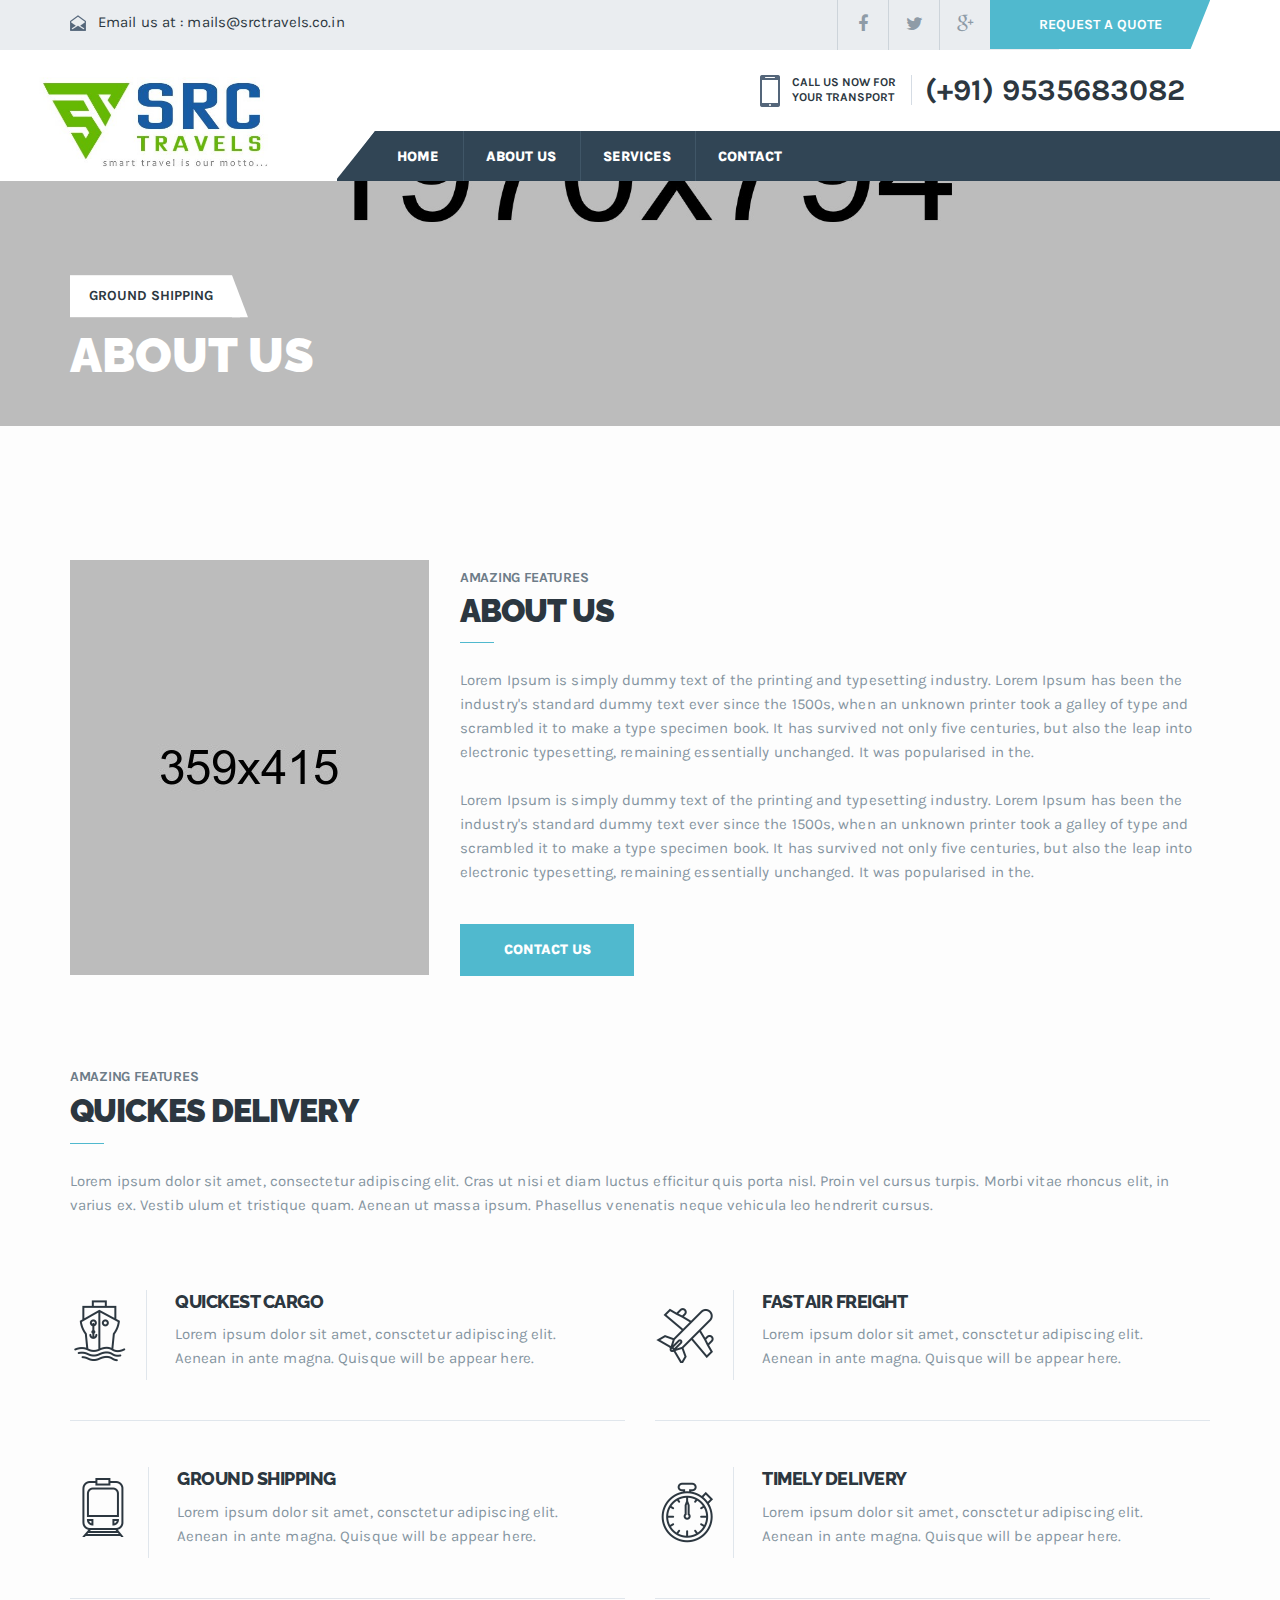
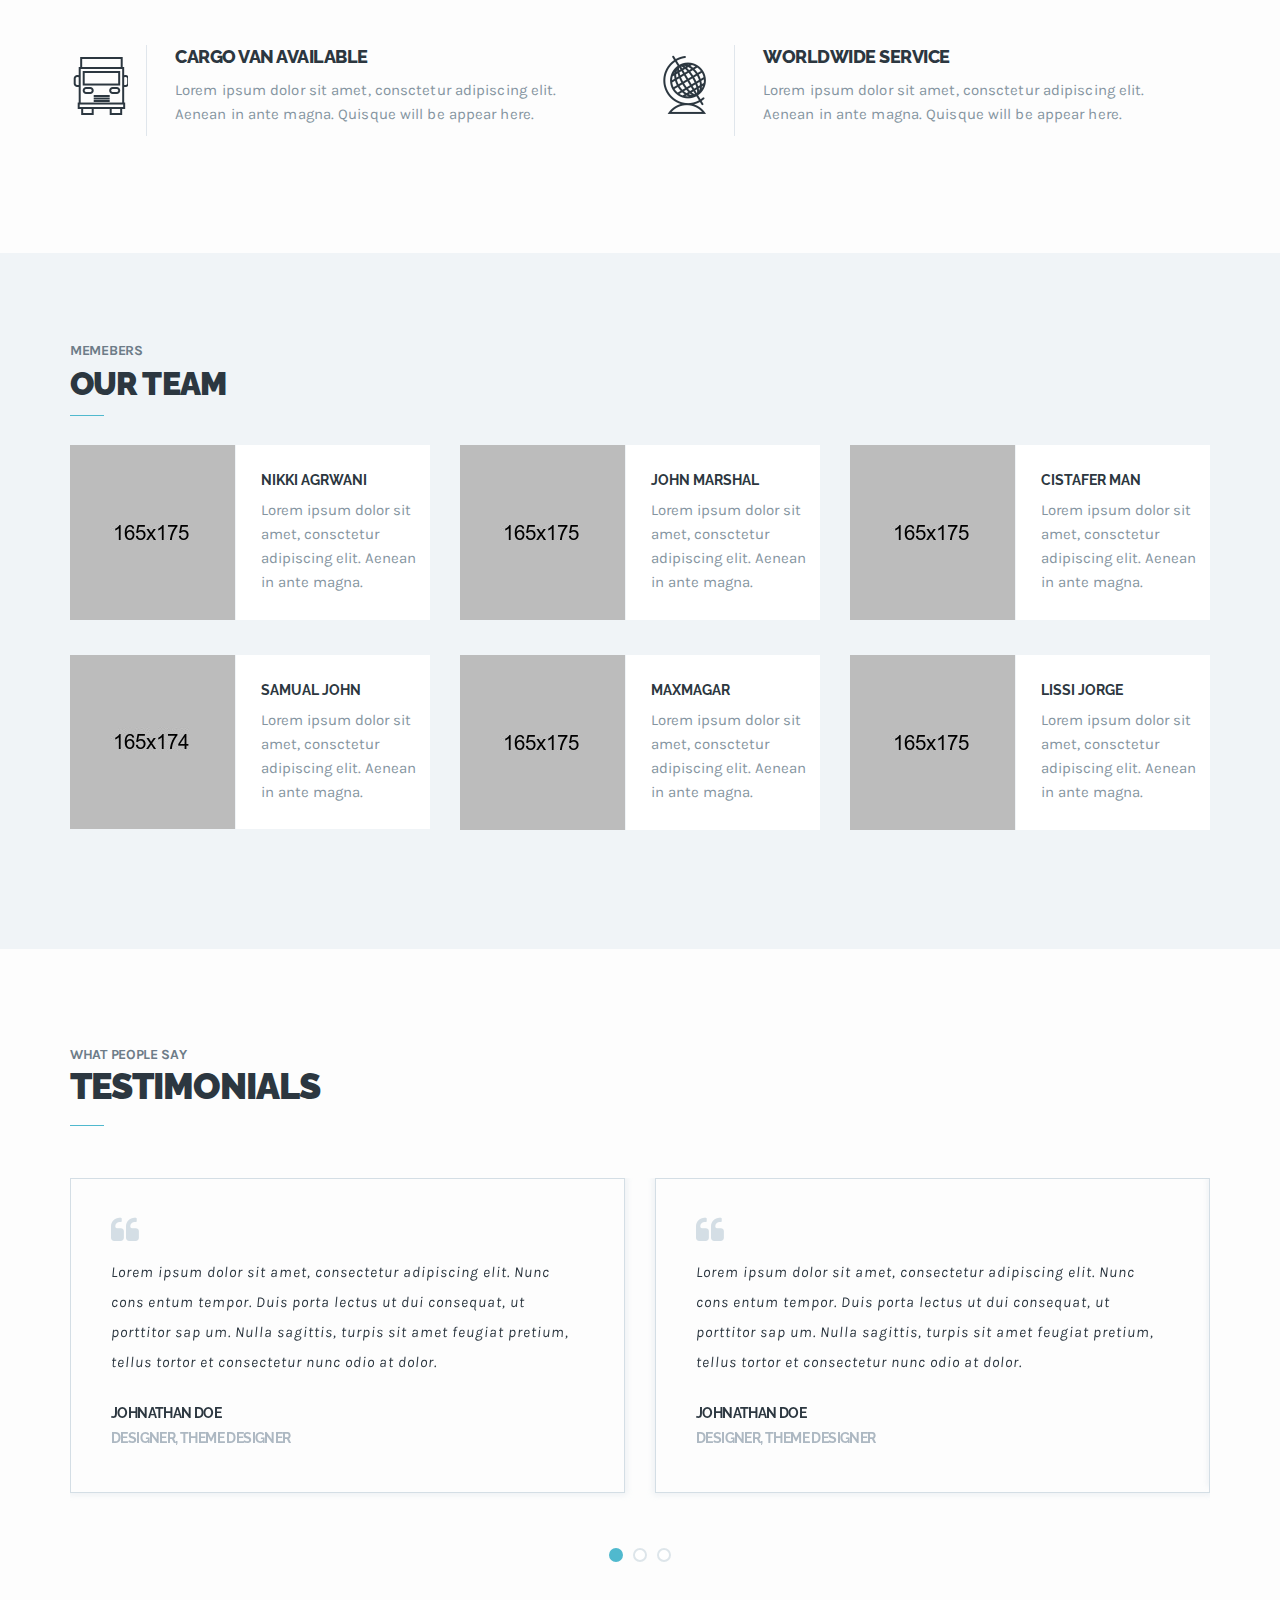
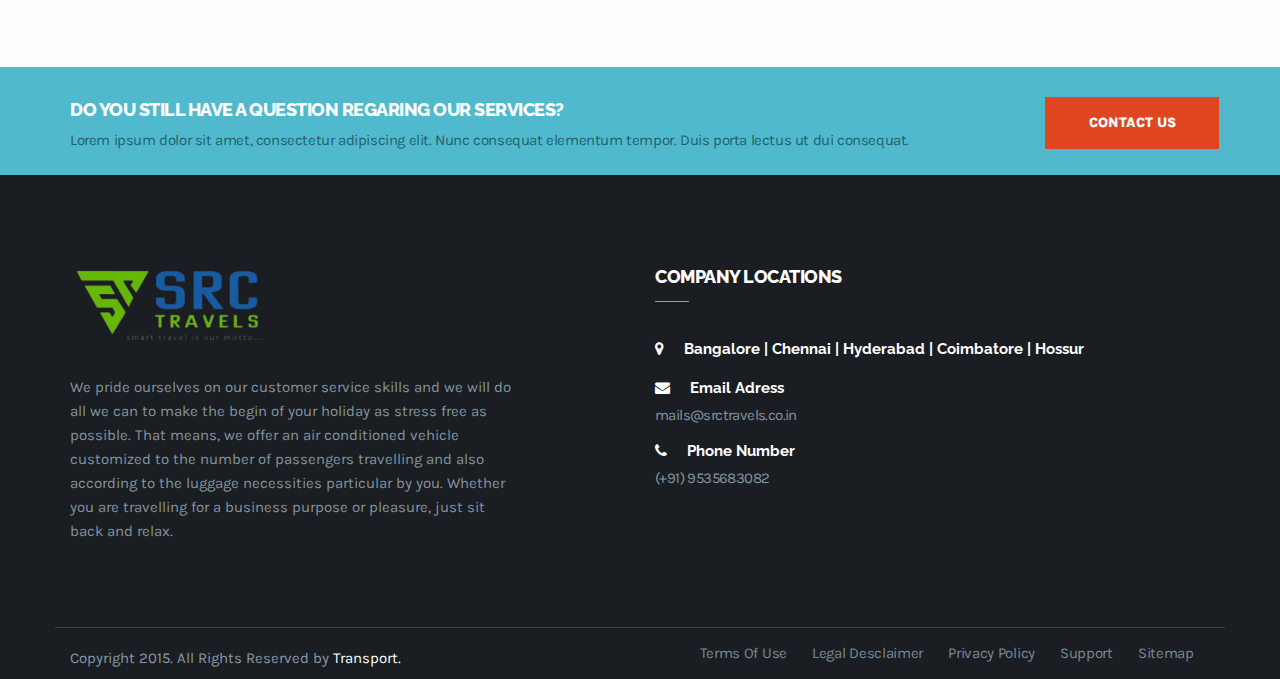
<file: about-us.html>
<!DOCTYPE html>
<html>
	<head>
		<meta charset="utf-8">
		<meta name="viewport" content="width=device-width, initial-scale=1, maximum-scale=1, user-scalable=no">
		<title>Transport</title>
		<link rel="shortcut icon" type="image/x-icon" href="favicon.ico">

		<!-- Google Font -->
		<link href='http://fonts.googleapis.com/css?family=Raleway:400,500,600,700,800,900' rel='stylesheet' type='text/css'>
		<link href='http://fonts.googleapis.com/css?family=Karla:400,700italic,700,400italic' rel='stylesheet' type='text/css'>
		<!-- Font Awesome -->
		<link rel="stylesheet" href="assets/css/font-awesome.min.css" />
		<!-- Bootstrap -->
		<link rel="stylesheet" href="assets/css/bootstrap.css" />
		<link rel="stylesheet" type="text/css" href="assets/css/dropdown.css" />
		<link rel="stylesheet" href="assets/css/owl.carousel.css" />
		<link rel="stylesheet" href="assets/css/global.css" />
		<link rel="stylesheet" href="assets/css/style.css" />
		<link rel="stylesheet" href="assets/css/responsive.css" />
		<link href="assets/css/skin.less" rel="stylesheet/less">
	</head>
	<body>
		<!-- Loader Starts here -->
		<div class="loader-block">
			<div class="loader">
				Loading...
			</div>
		</div>
		<!-- Loader Ends here -->
		<!--Wrapper Section Start Here -->
		<div id="wrapper" class="homepage common-page about-us-page about">
			<!--header Section Start Here -->
			<header id="header" class="header">
				<div id="common-header"></div>
			</header>
			<!--header Section Ends Here -->
			<!--banner Section starts Here -->
			<div class="banner spacetop">
				<div class="banner-image parallax">

				</div>

				<div class="banner-text">
					<div class="container">
						<div class="row">
							<div class="col-xs-12">
								<a href="#" class="shipping">ground shipping</a>
								<h1>about us</h1>
							</div>
						</div>
					</div>
				</div>
			</div>
			<!--banner Section ends Here -->
			<!--Section area starts Here -->
			<section id="section">
				<!--Section box starts Here -->
				<div class="section">
					<div class="amazing-features ">
						<div class="container">
							<div class="row">
								<div class="col-xs-12 col-sm-4">
									<img src="assets/images/truck.jpg" alt="" />
								</div>
								<div class="col-xs-12 col-sm-8">
									<div class="amazing-text">
										<div class="heading">
											<span>amazing features</span>
											<h3>about us</h3>
										</div>
										<p>
											Lorem Ipsum is simply dummy text of the printing and typesetting industry. Lorem Ipsum has been the industry's standard dummy text ever since the 1500s, when an unknown printer took a galley of type and scrambled it to make a type specimen book. It has survived not only five centuries, but also the leap into electronic typesetting, remaining essentially unchanged. It was popularised in the.
										</p>
										<p>
											Lorem Ipsum is simply dummy text of the printing and typesetting industry. Lorem Ipsum has been the industry's standard dummy text ever since the 1500s, when an unknown printer took a galley of type and scrambled it to make a type specimen book. It has survived not only five centuries, but also the leap into electronic typesetting, remaining essentially unchanged. It was popularised in the.
										</p>
										<a href="contact-us.html" class="button contact-us">contact us</a>
									</div>
								</div>
							</div>
						</div>
					</div>
					<div class="features ">
						<div class="container">
							<div class="row">
								<div class="col-xs-12">
									<div class="features-text">
										<div class="heading">
											<span>AMAZING FEATURES</span>
											<h3>QUICKES DELIVERY</h3>
										</div>

										<p>
											Lorem ipsum dolor sit amet, consectetur adipiscing elit. Cras ut nisi et diam luctus efficitur quis porta nisl. Proin vel cursus turpis. Morbi vitae rhoncus elit, in varius ex. Vestib
											ulum et tristique quam. Aenean ut massa ipsum. Phasellus venenatis neque vehicula leo hendrerit cursus.
										</p>
									</div>
								</div>
								<div class="col-xs-12 col-sm-6">
									<div class="features-tab bottom-border">

										<i class="icon-ship"></i>
										<div class="tab-text">
											<h5>QUICKEST CARGO</h5>
											<p>
												Lorem ipsum dolor sit amet, consctetur adipiscing elit. Aenean in
												ante magna. Quisque will be appear here.
											</p>
										</div>
									</div>
									<div class="features-tab bottom-border">
										<i class="icon-plane"></i>
										<div class="tab-text">
											<h5>GROUND SHIPPING</h5>
											<p>
												Lorem ipsum dolor sit amet, consctetur adipiscing elit. Aenean in
												ante magna. Quisque will be appear here.
											</p>
										</div>
									</div>
									<div class="features-tab">
										<i class="icon-truck"></i>
										<div class="tab-text">
											<h5>cargo van available</h5>
											<p>
												Lorem ipsum dolor sit amet, consctetur adipiscing elit. Aenean in
												ante magna. Quisque will be appear here.
											</p>
										</div>
									</div>
								</div>
								<div class="col-xs-12 col-sm-6">
									<div class="features-tab bottom-border">
										<i class="icon-train"></i>
										<div class="tab-text">
											<h5>FAST AIR FREIGHT</h5>
											<p>
												Lorem ipsum dolor sit amet, consctetur adipiscing elit. Aenean in
												ante magna. Quisque will be appear here.
											</p>
										</div>
									</div>
									<div class="features-tab bottom-border">
										<i class="icon-clock"></i>
										<div class="tab-text">
											<h5>TIMELY DELIVERY</h5>
											<p>
												Lorem ipsum dolor sit amet, consctetur adipiscing elit. Aenean in
												ante magna. Quisque will be appear here.
											</p>
										</div>
									</div>

									<div class="features-tab">
										<i class="icon-globe"></i>
										<div class="tab-text">
											<h5>worldwide service</h5>
											<p>
												Lorem ipsum dolor sit amet, consctetur adipiscing elit. Aenean in
												ante magna. Quisque will be appear here.
											</p>
										</div>
									</div>
								</div>
							</div>
						</div>
					</div>
					<div class="team ">
						<div class="container">
							<div class="row">
								<div class="col-xs-12">
									<div class="heading">
										<span>memebers</span>
										<h3>our team</h3>
									</div>
								</div>
								<div class="col-xs-12 col-sm-6 col-md-4 custom-margin-bottom">
									<div class="members zoom clearfix">
										<div class="figure-wrap">
											<figure>
												<a href="#"> <img src="assets/images/member-1.jpg" alt="" /> </a>
											</figure>
											<div class="figure-overlay">
												<ul>
													<li>
														<a href="#"><span class="fa fa-facebook"></span></a>
													</li>
													<li>
														<a href="#"><span class="fa fa-twitter"></span></a>
													</li>
													<li>
														<a href="#"><span class="fa fa-google-plus"></span></a>
													</li>
												</ul>
											</div>
										</div>
										<div class="members-text">
											<h6>nikki agrwani</h6>
											<p>
												Lorem ipsum dolor sit amet, consctetur adipiscing elit. Aenean in ante magna.
											</p>
										</div>
									</div>
								</div>
								<div class="col-xs-12 col-sm-6 col-md-4 custom-margin-bottom">
									<div class="members zoom clearfix">
										<div class="figure-wrap">
											<figure>
												<a href="#"> <img src="assets/images/member-2.jpg" alt="" /> </a>
											</figure>
											<div class="figure-overlay">
												<ul>
													<li>
														<a href="#"><span class="fa fa-facebook"></span></a>
													</li>
													<li>
														<a href="#"><span class="fa fa-twitter"></span></a>
													</li>
													<li>
														<a href="#"><span class="fa fa-google-plus"></span></a>
													</li>
												</ul>
											</div>
										</div>
										<div class="members-text">
											<h6>JOHN MARSHAL</h6>
											<p>
												Lorem ipsum dolor sit amet, consctetur adipiscing elit. Aenean in ante magna.
											</p>
										</div>
									</div>
								</div>
								<div class="col-xs-12 col-sm-6 col-md-4 custom-margin-bottom">
									<div class="members zoom clearfix">
										<div class="figure-wrap">
											<figure>
												<a href="#"> <img src="assets/images/member-3.jpg" alt="" /> </a>
											</figure>
											<div class="figure-overlay">
												<ul>
													<li>
														<a href="#"><span class="fa fa-facebook"></span></a>
													</li>
													<li>
														<a href="#"><span class="fa fa-twitter"></span></a>
													</li>
													<li>
														<a href="#"><span class="fa fa-google-plus"></span></a>
													</li>
												</ul>
											</div>
										</div>
										<div class="members-text">
											<h6>cistafer man</h6>
											<p>
												Lorem ipsum dolor sit amet, consctetur adipiscing elit. Aenean in ante magna.
											</p>
										</div>
									</div>
								</div>
								<div class="col-xs-12 col-sm-6 col-md-4 custom-margin-bottom">
									<div class="members zoom clearfix">
										<div class="figure-wrap">
											<figure>
												<a href="#"> <img src="assets/images/member-4.jpg" alt="" /> </a>
											</figure>
											<div class="figure-overlay">
												<ul>
													<li>
														<a href="#"><span class="fa fa-facebook"></span></a>
													</li>
													<li>
														<a href="#"><span class="fa fa-twitter"></span></a>
													</li>
													<li>
														<a href="#"><span class="fa fa-google-plus"></span></a>
													</li>
												</ul>
											</div>
										</div>
										<div class="members-text">
											<h6>Samual John</h6>
											<p>
												Lorem ipsum dolor sit amet, consctetur adipiscing elit. Aenean in ante magna.
											</p>
										</div>
									</div>
								</div>
								<div class="col-xs-12 col-sm-6 col-md-4 custom-margin-bottom">
									<div class="members zoom clearfix">
										<div class="figure-wrap">
											<figure>
												<a href="#"> <img src="assets/images/member-5.jpg" alt="" /> </a>
											</figure>
											<div class="figure-overlay">
												<ul>
													<li>
														<a href="#"><span class="fa fa-facebook"></span></a>
													</li>
													<li>
														<a href="#"><span class="fa fa-twitter"></span></a>
													</li>
													<li>
														<a href="#"><span class="fa fa-google-plus"></span></a>
													</li>
												</ul>
											</div>
										</div>
										<div class="members-text">
											<h6>Maxmagar</h6>
											<p>
												Lorem ipsum dolor sit amet, consctetur adipiscing elit. Aenean in ante magna.
											</p>
										</div>
									</div>
								</div>
								<div class="col-xs-12 col-sm-6 col-md-4 custom-margin-bottom">
									<div class="members zoom clearfix">
										<div class="figure-wrap">
											<figure>
												<a href="#"> <img src="assets/images/member-6.jpg" alt="" /> </a>
											</figure>
											<div class="figure-overlay">
												<ul>
													<li>
														<a href="#"><span class="fa fa-facebook"></span></a>
													</li>
													<li>
														<a href="#"><span class="fa fa-twitter"></span></a>
													</li>
													<li>
														<a href="#"><span class="fa fa-google-plus"></span></a>
													</li>
												</ul>
											</div>
										</div>
										<div class="members-text">
											<h6>lissi jorge</h6>
											<p>
												Lorem ipsum dolor sit amet, consctetur adipiscing elit. Aenean in ante magna.
											</p>
										</div>
									</div>
								</div>
							</div>
						</div>
					</div>
					<div class="testimonial ">
						<div class="container">
							<div class="row">
								<div class="col-xs-12">
									<div class="heading">
										<span>what people say</span>
										<h2>testimonials</h2>
									</div>
								</div>
							</div>
							<div class="testimonial-text" id="testimonial-text">
								<div class="feedback">
									<blockquote class="custom-quote">
										<span class="fa fa-quote-left custom-fa"></span>
										<p>
											Lorem ipsum dolor sit amet, consectetur adipiscing elit. Nunc cons
											entum tempor. Duis porta lectus ut dui consequat, ut porttitor sap
											um. Nulla sagittis, turpis sit amet feugiat pretium, tellus tortor
											et consectetur nunc odio at dolor.
										</p>
										<footer>
											<h6>JOHNATHAN DOE <span>DESIGNER, THEME DESIGNER</span></h6>
										</footer>
									</blockquote>
								</div>
								<div class="feedback">
									<blockquote class="custom-quote">
										<span class="fa fa-quote-left custom-fa"></span>
										<p>
											Lorem ipsum dolor sit amet, consectetur adipiscing elit. Nunc cons
											entum tempor. Duis porta lectus ut dui consequat, ut porttitor sap
											um. Nulla sagittis, turpis sit amet feugiat pretium, tellus tortor
											et consectetur nunc odio at dolor.
										</p>
										<footer>
											<h6>JOHNATHAN DOE <span>DESIGNER, THEME DESIGNER</span></h6>
										</footer>
									</blockquote>
								</div>
								<div class="feedback">
									<blockquote class="custom-quote">
										<span class="fa fa-quote-left"></span>
										<p>
											Lorem ipsum dolor sit amet, consectetur adipiscing elit. Nunc cons
											entum tempor. Duis porta lectus ut dui consequat, ut porttitor sap
											um. Nulla sagittis, turpis sit amet feugiat pretium, tellus tortor
											et consectetur nunc odio at dolor.
										</p>
										<footer>
											<h6>JOHNATHAN DOE <span>DESIGNER, THEME DESIGNER</span></h6>
										</footer>
									</blockquote>
								</div>
								<div class="feedback">
									<blockquote class="custom-quote">
										<span class="fa fa-quote-left"></span>
										<p>
											Lorem ipsum dolor sit amet, consectetur adipiscing elit. Nunc cons
											entum tempor. Duis porta lectus ut dui consequat, ut porttitor sap
											um. Nulla sagittis, turpis sit amet feugiat pretium, tellus tortor
											et consectetur nunc odio at dolor.
										</p>
										<footer>
											<h6>JOHNATHAN DOE <span>DESIGNER, THEME DESIGNER</span></h6>
										</footer>
									</blockquote>
								</div>
								<div class="feedback">
									<blockquote class="custom-quote">
										<span class="fa fa-quote-left"></span>
										<p>
											Lorem ipsum dolor sit amet, consectetur adipiscing elit. Nunc cons
											entum tempor. Duis porta lectus ut dui consequat, ut porttitor sap
											um. Nulla sagittis, turpis sit amet feugiat pretium, tellus tortor
											et consectetur nunc odio at dolor.
										</p>
										<footer>
											<h6>JOHNATHAN DOE <span>DESIGNER, THEME DESIGNER</span></h6>
										</footer>
									</blockquote>
								</div>
								<div class="feedback">
									<blockquote class="custom-quote">
										<span class="fa fa-quote-left"></span>
										<p>
											Lorem ipsum dolor sit amet, consectetur adipiscing elit. Nunc cons
											entum tempor. Duis porta lectus ut dui consequat, ut porttitor sap
											um. Nulla sagittis, turpis sit amet feugiat pretium, tellus tortor
											et consectetur nunc odio at dolor.
										</p>
										<footer>
											<h6>JOHNATHAN DOE <span>DESIGNER, THEME DESIGNER</span></h6>
										</footer>
									</blockquote>
								</div>
							</div>

						</div>
					</div>
					<div class="query ">
						<div class="container">
							<div class="row">
								<div class="col-xs-12 col-sm-10">
									<h5>DO YOU STILL HAVE A QUESTION REGARING OUR SERVICES?</h5>
									<p>
										Lorem ipsum dolor sit amet, consectetur adipiscing elit. Nunc consequat elementum tempor. Duis porta lectus ut dui consequat.
									</p>
								</div>
								<div class="col-xs-12 col-sm-2">
									<a href="contact-us.html" class="button contact-us">contact us</a>
								</div>
							</div>
						</div>
					</div>
				</div>
				<!--Section box ends Here -->
			</section>
			<!--Section area ends Here -->
			<!--Footer area starts Here -->
			<footer id="footer">
				<div id="common-footer"></div>
			</footer>
			<!--Footer area ends Here -->
		</div>
		<!--Wrapper Section Ends Here -->

		<script type="text/javascript" src="assets/js/jquery-1.11.3.min.js"></script>
		<script type="text/javascript" src="assets/js/less.js"></script>
		<script type="text/javascript" src="assets/js/owl.carousel.js"></script>
		<script type="text/javascript" src="assets/js/jquery.selectbox-0.2.min.js"></script>
		<!--Parrallax -->
		<script type="text/javascript" src="assets/js/parallax.js"></script>

		<!-- REVOLUTION BANNER CSS SETTINGS -->
	
		<script src="assets/js/script.js" type="text/javascript"></script>
		<script type="text/javascript" src="assets/js/site.js"></script>
		<script>
			function includeHTML(file, elementId) {
			  fetch(file)
				.then(response => response.text())
				.then(data => {
				  document.getElementById(elementId).innerHTML = data;
				})
				.catch(error => console.error("Error loading " + file, error));
			}
		  
			// Load Header and Footer
			document.addEventListener("DOMContentLoaded", function () {
			  includeHTML("header.html", "common-header");
			  includeHTML("footer.html", "common-footer");
			});
		  </script>
	</body>
</html>
</file>
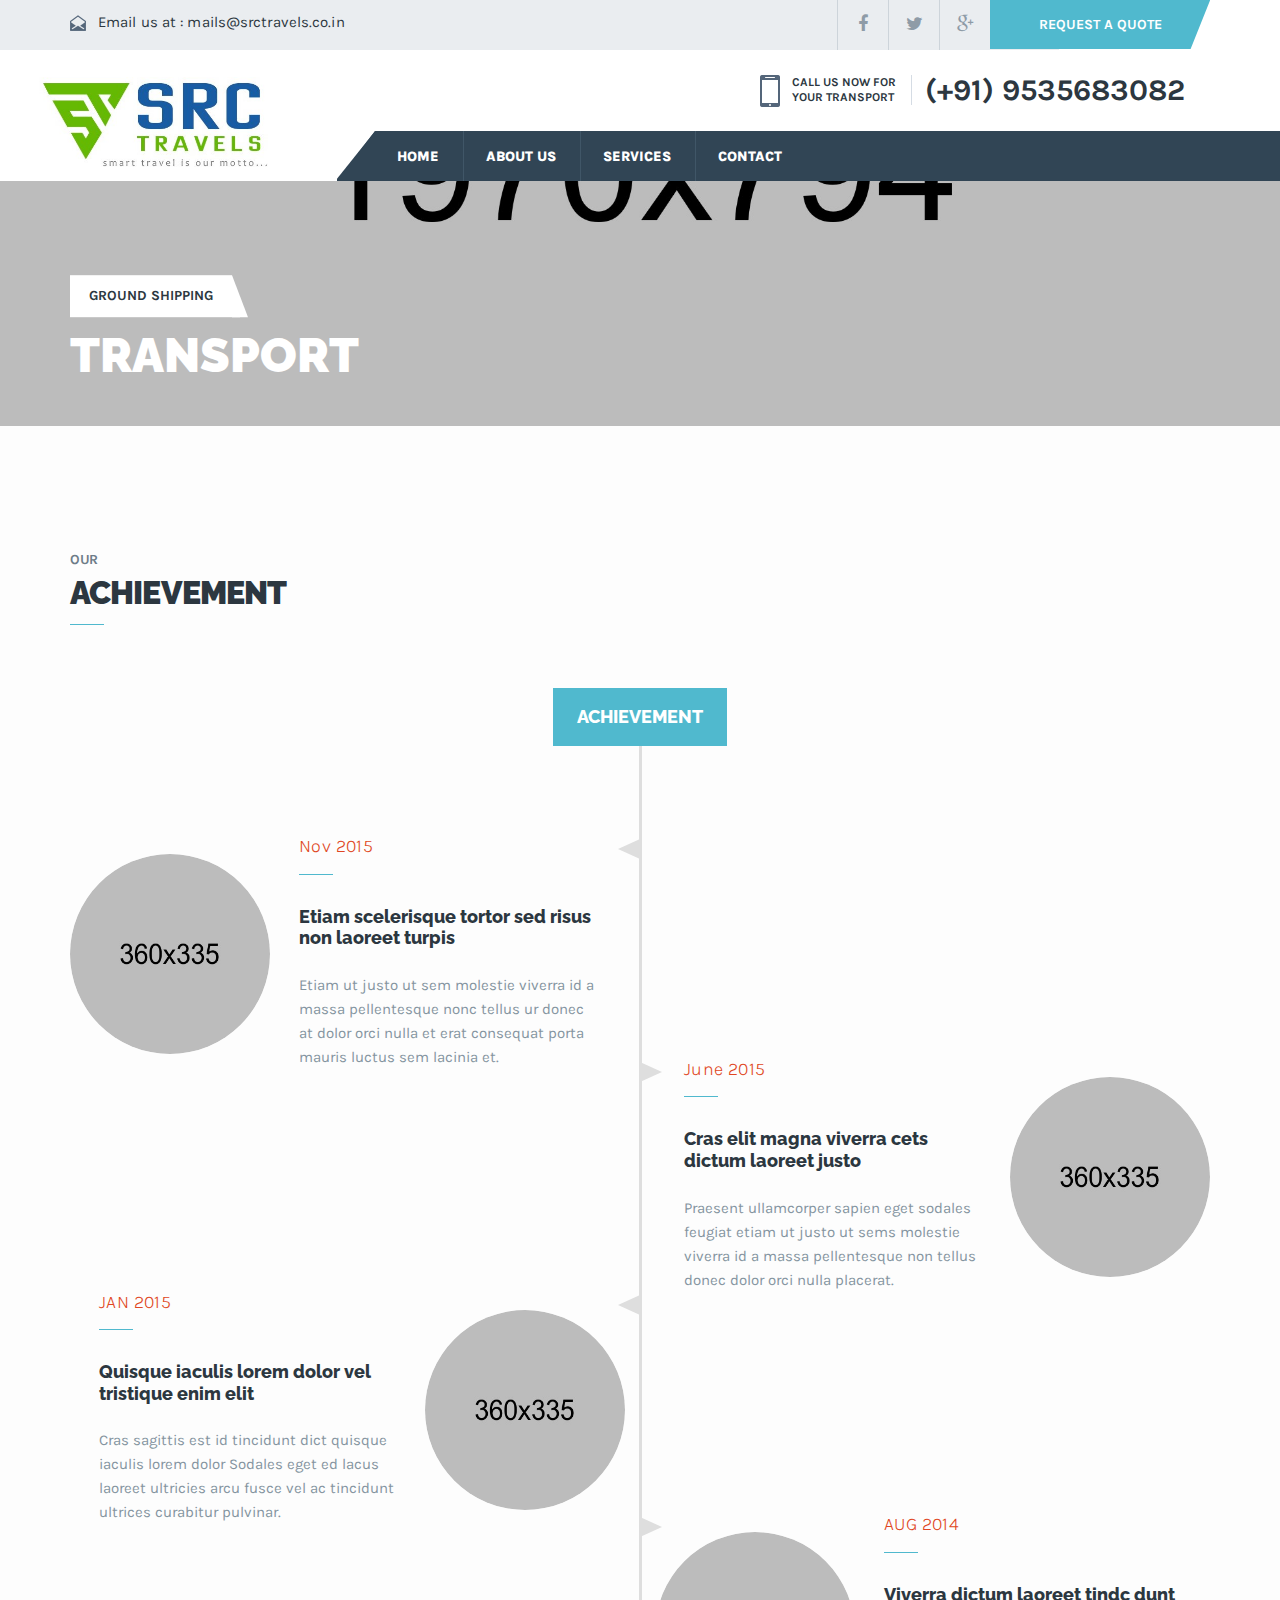
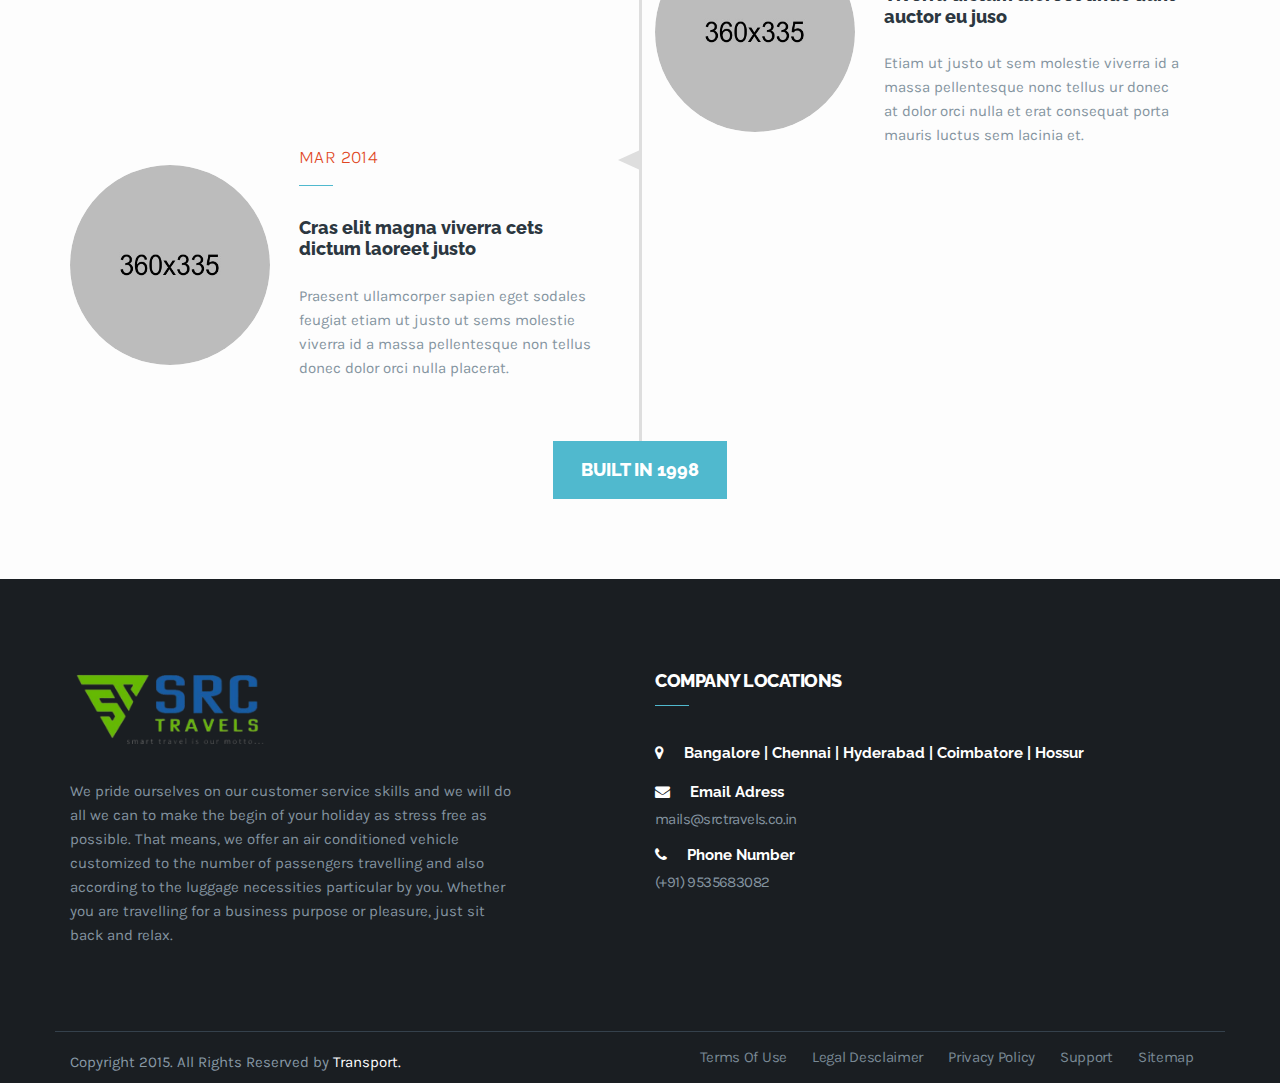
<file: achivement.html>
<!DOCTYPE html>
<html>
<head>
<meta charset="utf-8">
<meta name="viewport" content="width=device-width, initial-scale=1, maximum-scale=1, user-scalable=no">
<title>Transport</title>
<link rel="shortcut icon" type="image/x-icon" href="favicon.ico">

<!-- Google Font -->
<link href='http://fonts.googleapis.com/css?family=Raleway:400,500,600,700,800,900' rel='stylesheet' type='text/css'>
<link href='http://fonts.googleapis.com/css?family=Karla:400,700italic,700,400italic' rel='stylesheet' type='text/css'>
<!-- Font Awesome -->
<link rel="stylesheet" href="assets/css/font-awesome.min.css" />
<!-- Bootstrap -->
<link rel="stylesheet" href="assets/css/bootstrap.css" />
<link rel="stylesheet" type="text/css" href="assets/css/dropdown.css" />
<link rel="stylesheet" href="assets/css/owl.carousel.css" />
<link rel="stylesheet" href="assets/css/global.css" />
<link rel="stylesheet" href="assets/css/style.css" />
<link rel="stylesheet" href="assets/css/responsive.css" />
<link href="assets/css/skin.less" rel="stylesheet/less">
</head>
<body>
<!-- Loader Starts here -->
<div class="loader-block">
  <div class="loader"> Loading... </div>
</div>
<!-- Loader Ends here --> 
<!--Wrapper Section Start Here -->
<div id="wrapper" class="homepage common-page about-us-page about"> 
  <!--header Section Start Here -->
  <header id="header" class="header"> 
    <div id="common-header"></div>
  </header>
  <!--header Section Ends Here --> 
  
  <!--banner Section starts Here -->
  <div class="banner spacetop">
    <div class="banner-image parallax"> </div>
    <div class="banner-text">
      <div class="container">
        <div class="row">
          <div class="col-xs-12"> <a href="#" class="shipping">ground shipping</a>
            <h1>transport</h1>
          </div>
        </div>
      </div>
    </div>
  </div>
  <!--banner Section ends Here --> 
  
  <!-- Achivement Section -->
  <section class="achivement container">
    <div class="heading"> <span>Our</span>
      <h3>Achievement</h3>
    </div>
    <div class="progress-graph"> <i class="base-line"> </i> <span class="button progress-btn"> achievement </span>
      <article class="row">
        <div class="col-md-6 progress-content-wrap">
          <figure> <img src="assets/images/blog-pic.jpg" alt="" /> </figure>
          <div class="progress-content">
            <div class="heading">
              <h5>Nov 2015</h5>
            </div>
            <h6 class="h5"> Etiam scelerisque tortor sed
              risus non laoreet turpis </h6>
            <p>Etiam ut justo ut sem molestie viverra id a massa pellentesque nonc tellus ur donec at dolor orci nulla et erat consequat porta mauris luctus sem lacinia et.</p>
          </div>
        </div>
      </article>
      <article class="row">
        <div class="col-md-6 progress-content-wrap right">
          <figure class="right"> <img src="assets/images/blog-pic-1.jpg" alt="" /> </figure>
          <div class="progress-content ">
            <div class="heading">
              <h5>June 2015</h5>
            </div>
            <h6 class="h5"> Cras elit magna viverra cets dictum laoreet justo </h6>
            <p>Praesent ullamcorper sapien eget sodales feugiat etiam ut justo ut sems molestie viverra id a massa pellentesque non tellus donec dolor orci nulla placerat.</p>
          </div>
        </div>
      </article>
      <article class="row">
        <div class="col-md-6 progress-content-wrap">
          <figure class="right"> <img src="assets/images/blog-pic-2.jpg" alt="" /> </figure>
          <div class="progress-content">
            <div class="heading">
              <h5>JAN 2015</h5>
            </div>
            <h6 class="h5"> Quisque iaculis lorem dolor vel tristique enim elit </h6>
            <p>Cras sagittis est id tincidunt dict quisque iaculis lorem dolor Sodales eget ed lacus laoreet ultricies arcu fusce vel ac tincidunt ultrices curabitur pulvinar.</p>
          </div>
        </div>
      </article>
      <article class="row">
        <div class="col-md-6 progress-content-wrap right">
          <figure> <img src="assets/images/blog-pic.jpg" alt="" /> </figure>
          <div class="progress-content ">
            <div class="heading">
              <h5>AUG 2014</h5>
            </div>
            <h6 class="h5"> Viverra dictum laoreet tindc dunt auctor eu juso </h6>
            <p>Etiam ut justo ut sem molestie viverra id a massa pellentesque nonc tellus ur donec at dolor orci nulla et erat consequat porta mauris luctus sem lacinia et.</p>
          </div>
        </div>
      </article>
      <article class="row">
        <div class="col-md-6 progress-content-wrap">
          <figure> <img src="assets/images/blog-pic-1.jpg" alt="" /> </figure>
          <div class="progress-content">
            <div class="heading">
              <h5>MAR 2014</h5>
            </div>
            <h6 class="h5"> Cras elit magna viverra cets dictum laoreet justo </h6>
            <p>Praesent ullamcorper sapien eget sodales feugiat etiam ut justo ut sems molestie viverra id a massa pellentesque non tellus donec dolor orci nulla placerat.</p>
          </div>
        </div>
      </article>
      <span class="button progress-btn btm"> built in 1998 </span> </div>
  </section>
  <!-- Achivement Section --> 
  
  <!--Footer area starts Here -->
  <footer id="footer">
    <div id="common-footer"></div>
  </footer>
  <!--Footer area ends Here --> 
</div>
<!--Wrapper Section Ends Here --> 

<script type="text/javascript" src="assets/js/jquery-1.11.3.min.js"></script>
		<script type="text/javascript" src="assets/js/less.js"></script> 
<script type="text/javascript" src="assets/js/owl.carousel.js"></script> 
<script type="text/javascript" src="assets/js/jquery.selectbox-0.2.min.js"></script> 
<!--Parrallax --> 
<script type="text/javascript" src="assets/js/parallax.js"></script>  

<!-- REVOLUTION BANNER CSS SETTINGS --> 

<script src="assets/js/script.js" type="text/javascript"></script> 
<script type="text/javascript" src="assets/js/site.js"></script>
<script>
  function includeHTML(file, elementId) {
    fetch(file)
    .then(response => response.text())
    .then(data => {
      document.getElementById(elementId).innerHTML = data;
    })
    .catch(error => console.error("Error loading " + file, error));
  }
  
  // Load Header and Footer
  document.addEventListener("DOMContentLoaded", function () {
    includeHTML("header.html", "common-header");
    includeHTML("footer.html", "common-footer");
  });
  </script>
</body>
</html>
</file>
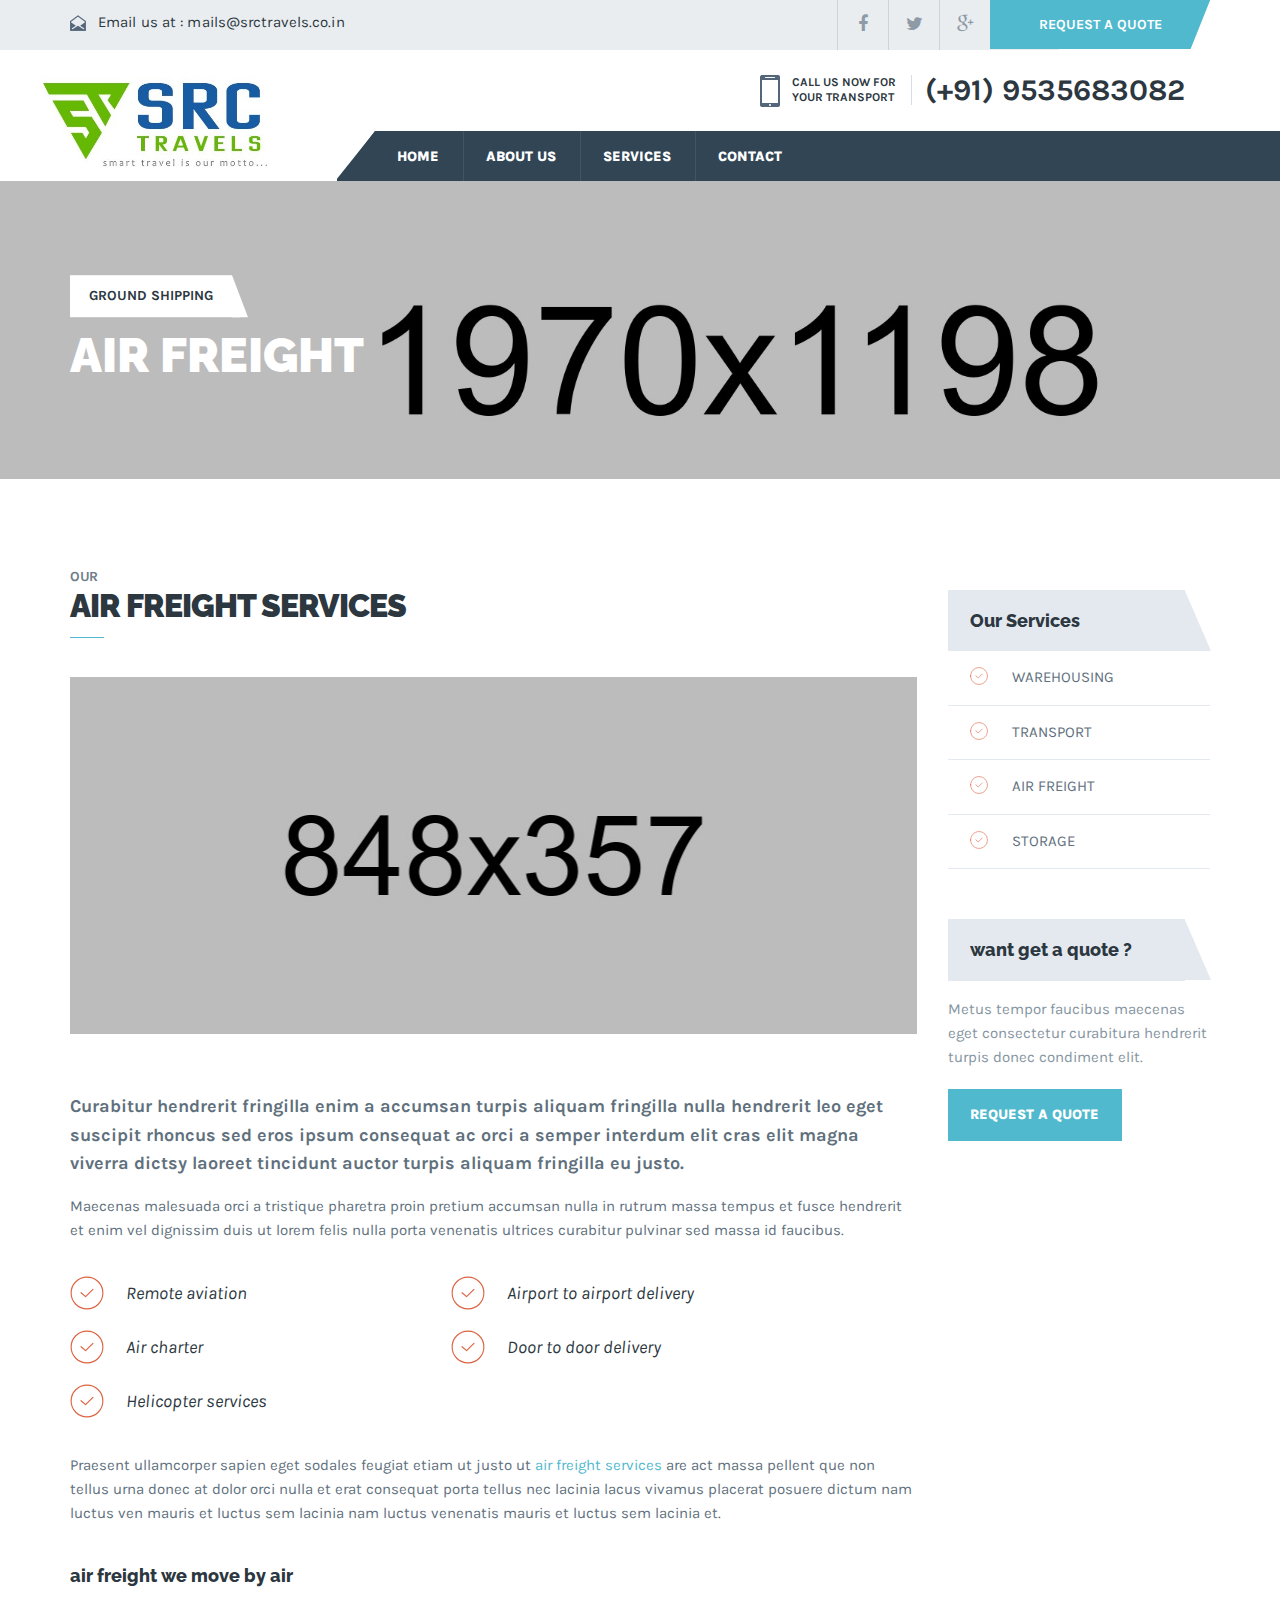
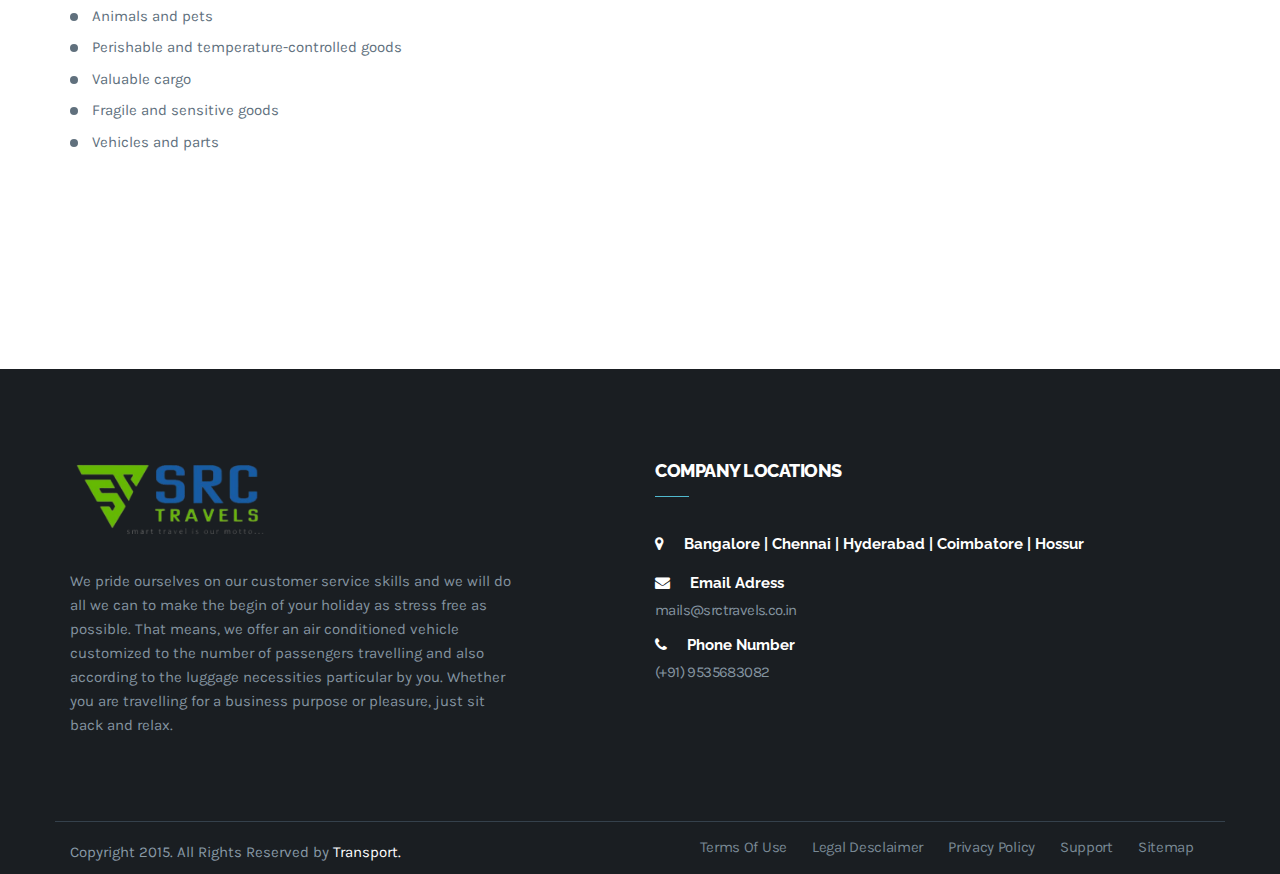
<file: air-fright.html>
<!DOCTYPE html>
<html>
<head>
<meta charset="utf-8">
<meta name="viewport" content="width=device-width, initial-scale=1, maximum-scale=1, user-scalable=no">
<title>Transport</title>
<link rel="shortcut icon" type="image/x-icon" href="favicon.ico">

<!-- Google Font -->
<link href='http://fonts.googleapis.com/css?family=Raleway:400,500,600,700,800,900' rel='stylesheet' type='text/css'>
<link href='http://fonts.googleapis.com/css?family=Karla:400,700italic,700,400italic' rel='stylesheet' type='text/css'>
<!-- Font Awesome -->
<link rel="stylesheet" href="assets/css/font-awesome.min.css" />
<!-- Bootstrap -->
<link rel="stylesheet" href="assets/css/bootstrap.css" />
<link rel="stylesheet" type="text/css" href="assets/css/dropdown.css" />
<link rel="stylesheet" href="assets/css/owl.carousel.css" />
<link rel="stylesheet" href="assets/css/global.css" />
<link rel="stylesheet" href="assets/css/style.css" />
<link rel="stylesheet" href="assets/css/responsive.css" />
<link href="assets/css/skin.less" rel="stylesheet/less">
</head>
<body>
<!-- Loader Starts here -->
<div class="loader-block">
  <div class="loader"> Loading... </div>
</div>
<!-- Loader Ends here --> 
<!--Wrapper Section Start Here -->
<div id="wrapper" class="homepage common-page about-us-page about"> 
  <!--header Section Start Here -->
  <header id="header" class="header"> 
    <div id="common-header"></div>
  </header>
  <!--header Section Ends Here --> 
  <!--banner Section starts Here -->
  <div class="banner spacetop">
    <div class="banner-image-plane parallax"> </div>
    <div class="banner-text">
      <div class="container">
        <div class="row">
          <div class="col-xs-12"> <a href="#" class="shipping">ground shipping</a>
            <h1>air freight</h1>
          </div>
        </div>
      </div>
    </div>
  </div>
  <!--banner Section ends Here --> 
  <!--Section area starts Here -->
  <section id="section"> 
    <!--Section box starts Here -->
    <div class="section  team-wrap air-fright">
      <div class="team">
        <div class="container">
          <div class="row">
            <div class="col-md-9 col-sm-8 col-xs-12">
              <div class="heading"> <span>our</span>
                <h2 class="h3"> air freight services</h2>
              </div>
              <div class="air-fright-img-part"> <img src="assets/images/shape-one.jpg" alt="" />
                <p class="bold"> Curabitur hendrerit fringilla enim a accumsan turpis aliquam fringilla nulla hendrerit leo eget suscipit rhoncus sed eros ipsum consequat ac orci a semper interdum elit cras elit magna viverra dictsy laoreet tincidunt auctor turpis aliquam fringilla eu justo. </p>
                <p> Maecenas malesuada orci a tristique pharetra proin pretium accumsan nulla in rutrum massa tempus et fusce hendrerit et enim vel dignissim duis ut lorem felis nulla porta venenatis ultrices curabitur pulvinar sed massa id faucibus. </p>
              </div>
              <div class="air-fright-cont-wrap">
                <ul class="air-fright-cont clearfix">
                  <li class="clearfix">
                    <div class="img-cont"> <img src="assets/svg/bullet-svg.svg" alt="" class="svg"/> </div>
                    <span class="member-profile">Remote aviation</span> </li>
                  <li class="clearfix">
                    <div class="img-cont"> <img src="assets/svg/bullet-svg.svg" alt="" class="svg"/> </div>
                    <span class="member-profile">Airport to airport delivery</span> </li>
                  <li class="clearfix">
                    <div class="img-cont"> <img src="assets/svg/bullet-svg.svg" alt="" class="svg"/> </div>
                    <span class="member-profile">Air charter</span> </li>
                  <li class="clearfix">
                    <div class="img-cont"> <img src="assets/svg/bullet-svg.svg" alt="" class="svg"/> </div>
                    <span class="member-profile">Door to door delivery</span> </li>
                  <li class="clearfix">
                    <div class="img-cont"> <img src="assets/svg/bullet-svg.svg" alt="" class="svg"/> </div>
                    <span class="member-profile">Helicopter services</span> </li>
                </ul>
                <p> Praesent ullamcorper sapien eget sodales feugiat etiam ut justo ut <a href="#">air freight services </a> are act massa pellent que non tellus urna
                  donec at dolor orci nulla et erat consequat porta tellus nec lacinia lacus vivamus placerat posuere dictum nam luctus ven mauris et luctus sem lacinia nam luctus venenatis mauris et luctus sem lacinia et. </p>
              </div>
              <div class="service-list-wrap">
                <h3 class="h5"> air freight we move by air </h3>
                <ul class="service-list">
                  <li> Animals and pets </li>
                  <li> Perishable and temperature-controlled goods </li>
                  <li> Valuable cargo </li>
                  <li> Fragile and sensitive goods </li>
                  <li> Vehicles and parts </li>
                </ul>
              </div>
            </div>
            <div class="col-md-3 col-sm-4 col-xs-12">
              <div class="service-quote-wrap">
                <div class="our-service-wrap">
                  <h3 class="h5"> Our Services </h3>
                  <ul class="our-service">
                    <li> <a href="#"> <img src="assets/svg/bullet-svg.svg" alt="" class="svg img-cont"/> Warehousing </a> </li>
                    <li> <a href="#"> <img src="assets/svg/bullet-svg.svg" alt="" class="svg img-cont"/> transport </a> </li>
                    <li> <a href="#"> <img src="assets/svg/bullet-svg.svg" alt="" class="svg img-cont"/> air freight </a> </li>
                    <li> <a href="#"> <img src="assets/svg/bullet-svg.svg" alt="" class="svg img-cont"/> storage </a> </li>
                  </ul>
                </div>
                <div class="quote">
                  <h3 class="h5"> want get a quote ? </h3>
                  <p> Metus tempor faucibus maecenas eget consectetur curabitura hendrerit turpis donec condiment elit. </p>
                  <a class="button contact-us" href="contact-us.html">request a quote</a> </div>
              </div>
            </div>
          </div>
        </div>
      </div>
    </div>
    
    <!--Section box ends Here --> 
  </section>
  <!--Section area ends Here --> 
  <!--Footer area starts Here -->
  <footer id="footer"> 
    <div id="common-footer"></div>
  </footer>
  <!--Footer area ends Here --> 
</div>
<!--Wrapper Section Ends Here --> 

<script type="text/javascript" src="assets/js/jquery-1.11.3.min.js"></script>
		<script type="text/javascript" src="assets/js/less.js"></script> 
<script type="text/javascript" src="assets/js/owl.carousel.js"></script> 
<script type="text/javascript" src="assets/js/jquery.selectbox-0.2.min.js"></script> 
<!--Parrallax --> 
<script type="text/javascript" src="assets/js/parallax.js"></script>  

<!-- REVOLUTION BANNER CSS SETTINGS --> 

<script src="assets/js/script.js" type="text/javascript"></script> 
<script type="text/javascript" src="assets/js/site.js"></script>
<script>
  function includeHTML(file, elementId) {
    fetch(file)
    .then(response => response.text())
    .then(data => {
      document.getElementById(elementId).innerHTML = data;
    })
    .catch(error => console.error("Error loading " + file, error));
  }
  
  // Load Header and Footer
  document.addEventListener("DOMContentLoaded", function () {
    includeHTML("header.html", "common-header");
    includeHTML("footer.html", "common-footer");
  });
  </script>
</body>
</html>
</file>
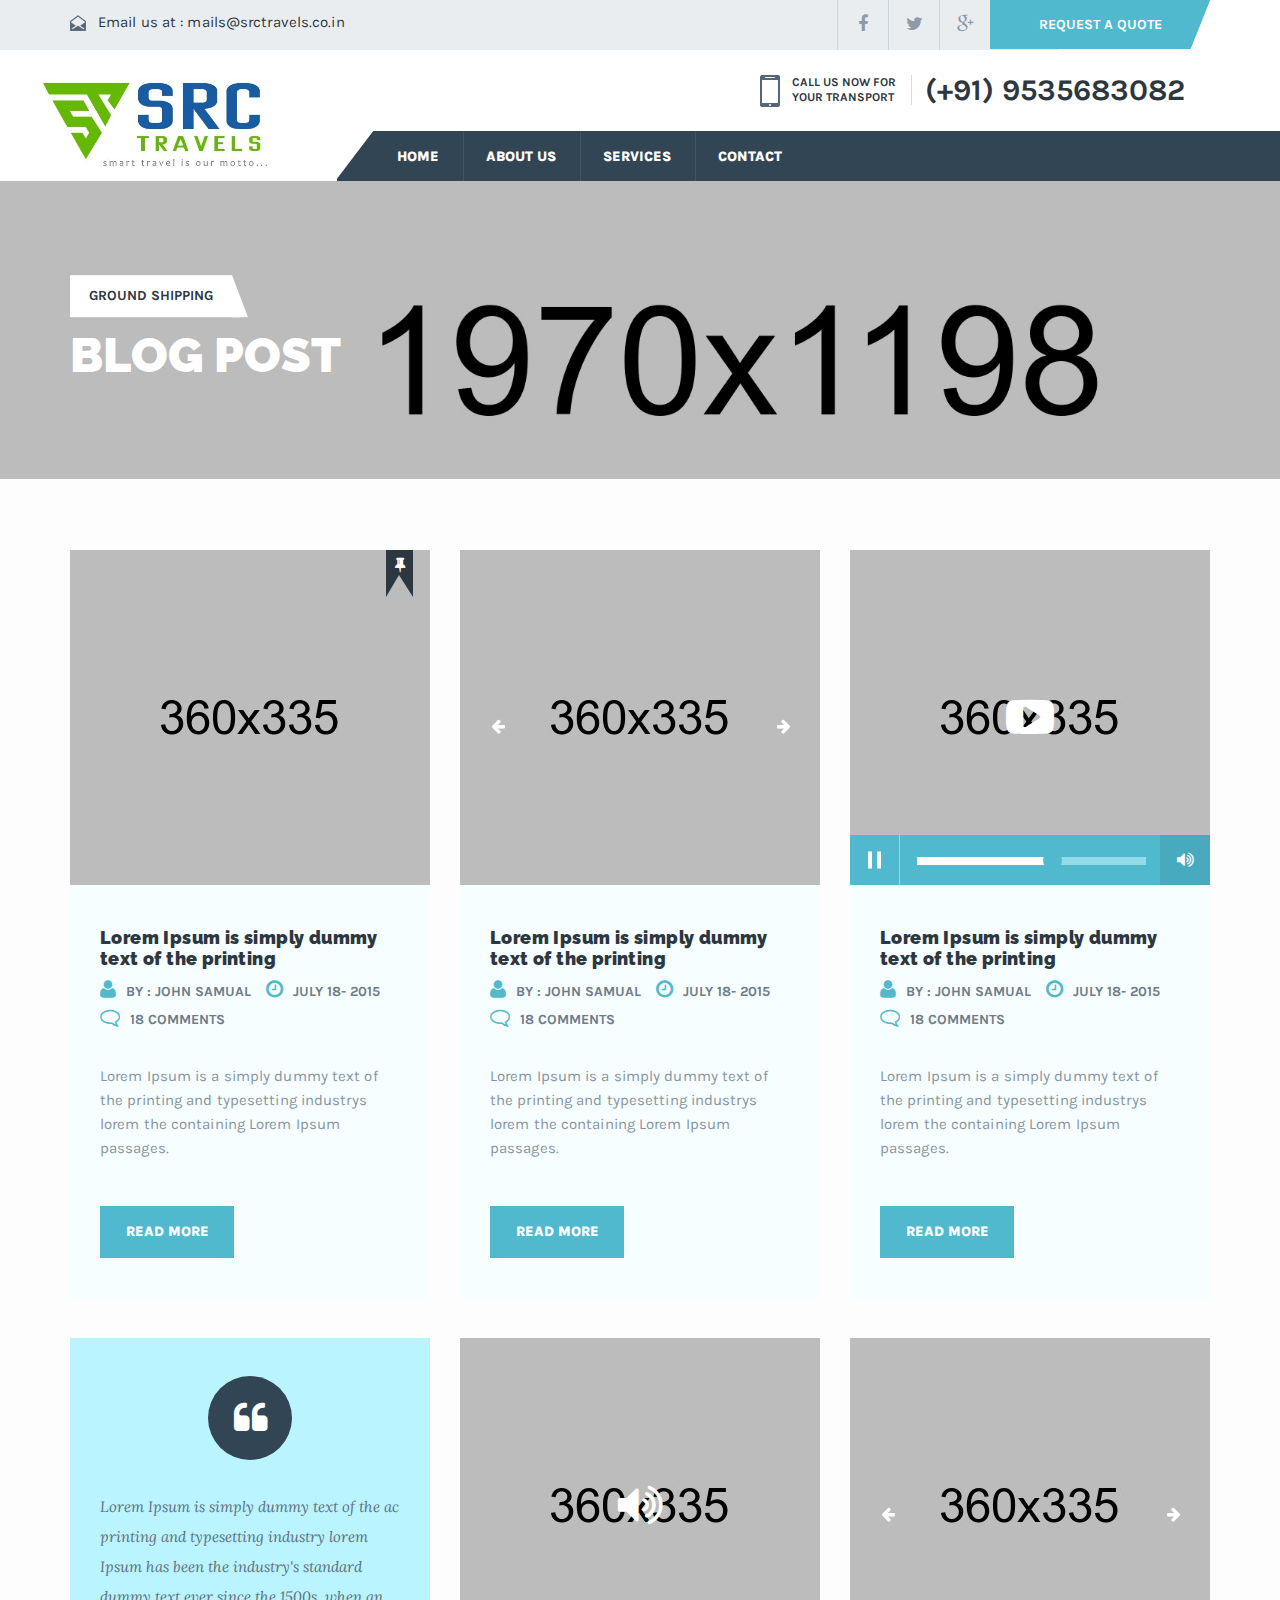
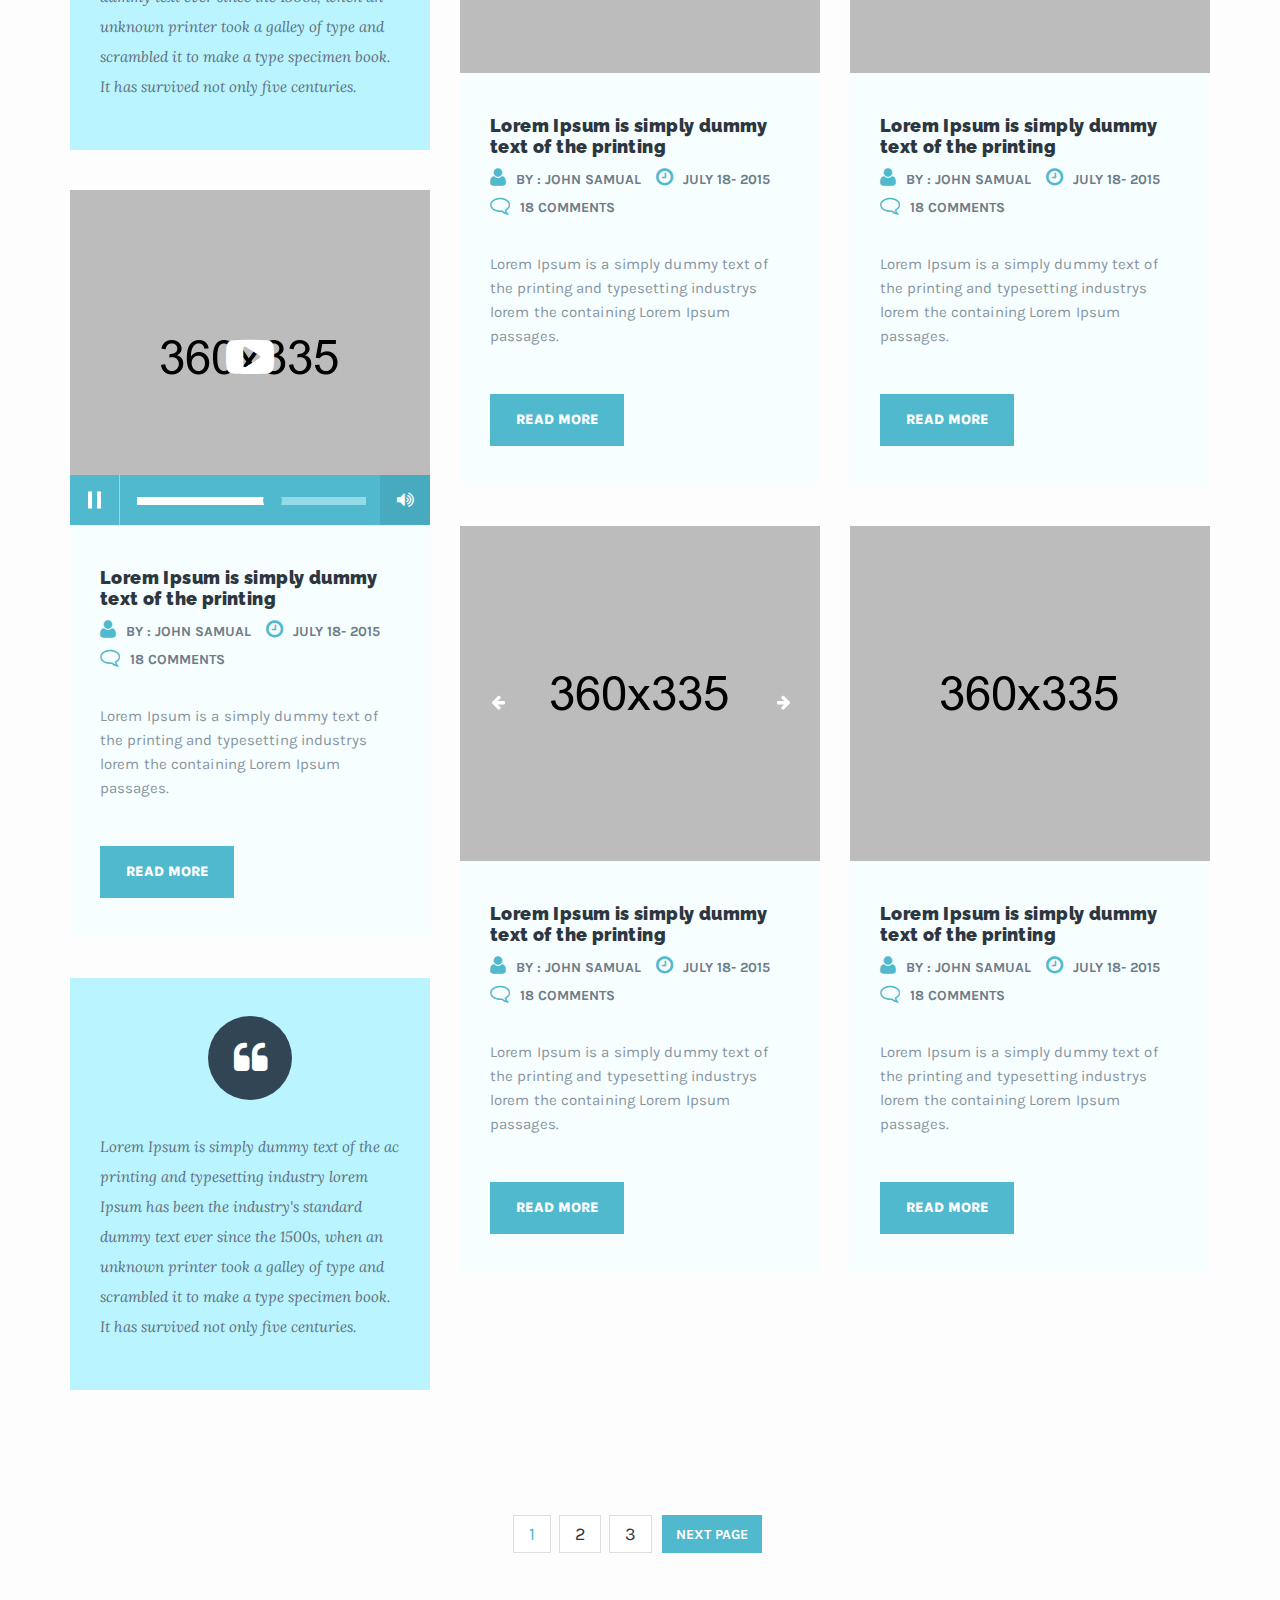
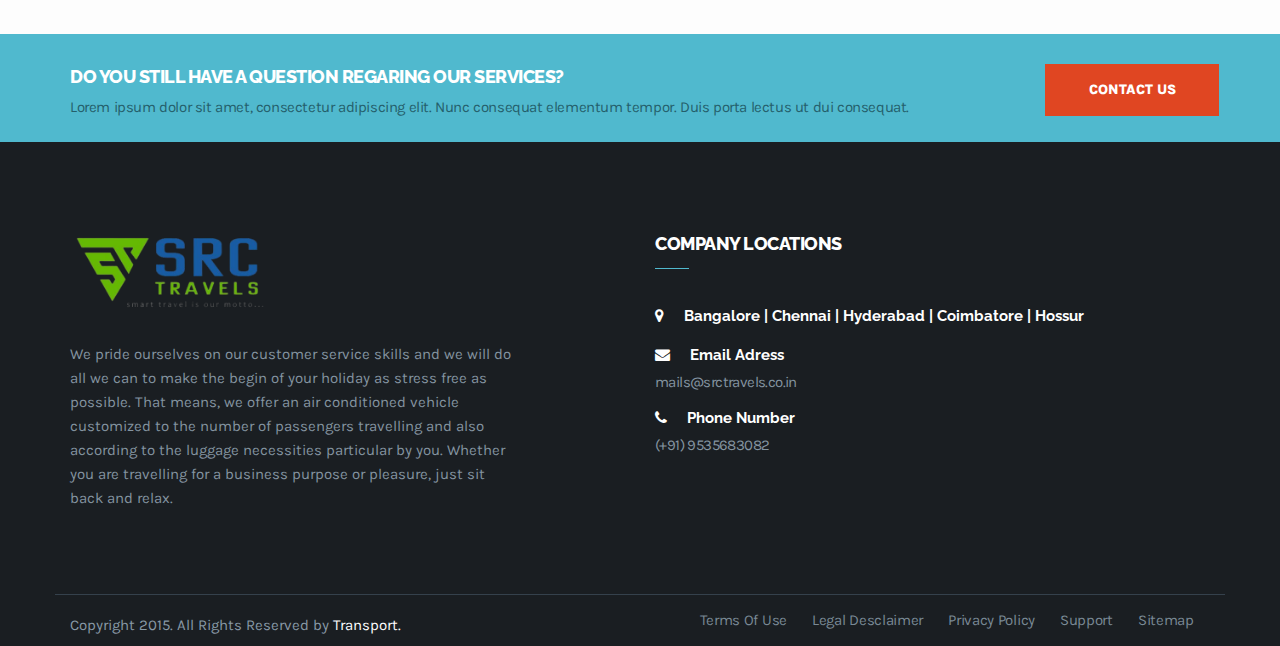
<file: blog-1.html>
<!DOCTYPE html>
<html>
<head>
<meta charset="utf-8">
<meta name="viewport" content="width=device-width, initial-scale=1, maximum-scale=1, user-scalable=no">
<title>Transport</title>
<link rel="shortcut icon" type="image/x-icon" href="favicon.ico">

<!-- Google Font -->
<link href='http://fonts.googleapis.com/css?family=Raleway:400,500,600,700,800,900%7C' rel='stylesheet' type='text/css'>
<link href='http://fonts.googleapis.com/css?family=Karla:400,700italic,700,400italic' rel='stylesheet' type='text/css'>
<link href='http://fonts.googleapis.com/css?family=Lora:400,400italic,700,700italic' rel='stylesheet' type='text/css'>
<!-- Font Awesome -->
<link rel="stylesheet" href="assets/css/font-awesome.min.css" />

<!-- Bootstrap -->
<link rel="stylesheet" href="assets/css/bootstrap.css" />
<link rel="stylesheet" type="text/css" href="assets/css/dropdown.css" />
<link rel="stylesheet" type="text/css" href="assets/css/jquery.fancybox.css" />
<!-- REVOLUTION BANNER CSS SETTINGS -->
<link rel="stylesheet" type="text/css" href="assets/rs-plugin/css/settings.css" media="screen" />
<link rel="stylesheet" href="assets/css/audioplayer.css" />
<link rel="stylesheet" href="assets/css/owl.carousel.css" />
<link rel="stylesheet" href="assets/css/global.css" />
<link rel="stylesheet" href="assets/css/style.css" />
<link rel="stylesheet" href="assets/css/responsive.css" />
<link href="assets/css/skin.less" rel="stylesheet/less">
</head>
<body>
<!-- Loader Starts here -->
<div class="loader-block">
  <div class="loader"> Loading... </div>
</div>
<!-- Loader Ends here --> 
<!--Wrapper Section Start Here -->
<div id="wrapper" class="homepage blog-page common-page"> 
  <!--header Section Start Here -->
  <header id="header" class="header"> 
    <div id="common-header"></div>
  </header>
  <!--header Section ends Here --> 
  <!--banner Section starts Here -->
  <div class="banner service-banner spacetop">
    <div class="banner-image-plane parallax">
      <div class="banner-text">
        <div class="container">
          <div class="row">
            <div class="col-xs-12"> <a href="#" class="shipping">ground shipping</a>
              <h1>blog post</h1>
            </div>
          </div>
        </div>
      </div>
    </div>
  </div>
  <!--banner Section ends Here --> 
  <!--Section area starts Here -->
  <section id="section"> 
    <!--Section box starts Here -->
    <div class="section">
      <div class="blog">
        <div class="container">
          <div class="row">
            <div class="masonry-section">
              <div class="col-sm-4 zoom pad-bottom blog-items"> <span class="stick-pin"> <i class="fa fa-thumb-tack "></i> </span>
                <figure> <a href="#"> <img src="assets/images/blog-pic.jpg" alt=""> </a> </figure>
                <div class="blog-text">
                  <div class="user-blog ">
                    <h2 class="h5"><a href="blog-post.html">Lorem Ipsum is simply dummy text of the printing</a></h2>
                    <ul>
                      <li> <i class="fa fa-user"></i><a href="#">by : john samual</a> </li>
                      <li> <i class="fa fa-clock-o"></i><a href="#">july 18- 2015</a> </li>
                      <li> <i class="fa fa-comment-o flip-text"></i><a href="#">18 comments</a> </li>
                    </ul>
                    <p> Lorem Ipsum is a simply dummy text of the printing and typesetting industrys lorem the containing Lorem Ipsum passages. </p>
                    <a class="button services-link button-hover" href="#">read more</a> </div>
                </div>
              </div>
              <!--Blog box-->
              
              <div class="col-sm-4 blog-grid pad-bottom blog-items">
                <div class="flexslider1">
                  <ul class="slides">
                    <li> <img src="assets/images/blog-pic-1.jpg" alt="" /> </li>
                    <li> <img src="assets/images/blog-pic-4.jpg" alt="" /> </li>
                    <li> <img src="assets/images/blog-pic-2.jpg" alt="" /> </li>
                  </ul>
                </div>
                <div class="blog-text">
                  <div class="user-blog ">
                    <h2 class="h5"><a href="blog-post.html">Lorem Ipsum is simply dummy text of the printing</a></h2>
                    <ul>
                      <li> <i class="fa fa-user"></i><a href="#">by : john samual</a> </li>
                      <li> <i class="fa fa-clock-o"></i><a href="#">july 18- 2015</a> </li>
                      <li> <i class="fa fa-comment-o flip-text"></i><a href="#">18 comments</a> </li>
                    </ul>
                    <p> Lorem Ipsum is a simply dummy text of the printing and typesetting industrys lorem the containing Lorem Ipsum passages. </p>
                    <a class="button services-link button-hover" href="#">read more</a> </div>
                </div>
              </div>
              <!--Blog box-->
              
              <div class="col-sm-4 pad-bottom blog-items">
                <div class="video-box"> <a class="fancybox-media video-media" href="http://www.youtube.com/embed/L9szn1QQfas?autoplay=1">Video Iframe</a> <i class="fa fa-youtube-play play-btn"></i> <img src="assets/images/blog-pic-2.jpg" alt="">
                  <div class="audio">
                    <button type="button" class="play"></button>
                    <div class="duration">
                      <div class="remaining"> <span class="played"><span class="dot"></span></span> </div>
                    </div>
                    <a href="#" class="volume"><i class="fa fa-volume-up"></i></a> </div>
                </div>
                <div class="blog-text">
                  <div class="user-blog ">
                    <h2 class="h5"><a href="blog-post.html">Lorem Ipsum is simply dummy text of the printing</a></h2>
                    <ul>
                      <li> <i class="fa fa-user"></i><a href="#">by : john samual</a> </li>
                      <li> <i class="fa fa-clock-o"></i><a href="#">july 18- 2015</a> </li>
                      <li> <i class="fa fa-comment-o flip-text"></i><a href="#">18 comments</a> </li>
                    </ul>
                    <p> Lorem Ipsum is a simply dummy text of the printing and typesetting industrys lorem the containing Lorem Ipsum passages. </p>
                    <a class="button services-link button-hover" href="#">read more</a> </div>
                </div>
              </div>
              <!--Blog box-->
              
              <div class="col-sm-4 blog-items pad-bottom-40">
                <div class="quote-block"> <i class="fa fa-quote-left fa-quote-x "></i>
                  <blockquote> Lorem Ipsum is simply dummy text of the ac printing and typesetting industry lorem Ipsum has been the industry's standard dummy text ever since the 1500s, when an unknown printer took a galley of type and scrambled it to make a type specimen book. It has survived not only five centuries. </blockquote>
                </div>
              </div>
              
              <!--Blog box-->
              
              <div class="col-sm-4 pad-bottom blog-items">
                <div class="audio-wrapper"> <a href="#"> <i class="fa fa-volume-up play-btn"></i> <img src="assets/images/blog-pic-3.jpg" alt=""> </a>
                  
                </div>
                <div class="blog-text">
                  <div class="user-blog ">
                    <h2 class="h5"><a href="blog-post.html">Lorem Ipsum is simply dummy text of the printing</a></h2>
                    <ul>
                      <li> <i class="fa fa-user"></i><a href="#">by : john samual</a> </li>
                      <li> <i class="fa fa-clock-o"></i><a href="#">july 18- 2015</a> </li>
                      <li> <i class="fa fa-comment-o flip-text"></i><a href="#">18 comments</a> </li>
                    </ul>
                    <p> Lorem Ipsum is a simply dummy text of the printing and typesetting industrys lorem the containing Lorem Ipsum passages. </p>
                    <a class="button services-link button-hover" href="#">read more</a> </div>
                </div>
              </div>
              <!--Blog box-->
              
              <div class="col-sm-4 pad-bottom blog-items blog-grid">
                <div class="flexslider1">
                  <ul class="slides">
                    <li> <img src="assets/images/blog-pic-4.jpg" alt="" /> </li>
                    <li> <img src="assets/images/blog-pic.jpg" alt="" /> </li>
                    <li> <img src="assets/images/blog-pic-2.jpg" alt="" /> </li>
                  </ul>
                </div>
                <div class="blog-text">
                  <div class="user-blog ">
                    <h2 class="h5"><a href="blog-post.html">Lorem Ipsum is simply dummy text of the printing</a></h2>
                    <ul>
                      <li> <i class="fa fa-user"></i><a href="#">by : john samual</a> </li>
                      <li> <i class="fa fa-clock-o"></i><a href="#">july 18- 2015</a> </li>
                      <li> <i class="fa fa-comment-o flip-text"></i><a href="#">18 comments</a> </li>
                    </ul>
                    <p> Lorem Ipsum is a simply dummy text of the printing and typesetting industrys lorem the containing Lorem Ipsum passages. </p>
                    <a class="button services-link button-hover" href="#">read more</a> </div>
                </div>
              </div>
              <!--Blog box-->
              
              <div class="col-sm-4 pad-bottom blog-items">
                <div class="video-box"> <a class="fancybox-media video-media" href="http://www.youtube.com/embed/L9szn1QQfas?autoplay=1">Video Iframe</a> <i class="fa fa-youtube-play play-btn"></i> <img src="assets/images/blog-pic-5.jpg" alt="">
                  <div class="audio">
                    <button type="button" class="play"></button>
                    <div class="duration">
                      <div class="remaining"> <span class="played"><span class="dot"></span></span> </div>
                    </div>
                    <a href="#" class="volume"><i class="fa fa-volume-up"></i></a> </div>
                </div>
                <div class="blog-text">
                  <div class="user-blog ">
                    <h2 class="h5"><a href="blog-post.html">Lorem Ipsum is simply dummy text of the printing</a></h2>
                    <ul>
                      <li> <i class="fa fa-user"></i><a href="#">by : john samual</a> </li>
                      <li> <i class="fa fa-clock-o"></i><a href="#">july 18- 2015</a> </li>
                      <li> <i class="fa fa-comment-o flip-text"></i><a href="#">18 comments</a> </li>
                    </ul>
                    <p> Lorem Ipsum is a simply dummy text of the printing and typesetting industrys lorem the containing Lorem Ipsum passages. </p>
                    <a class="button services-link button-hover" href="#">read more</a> </div>
                </div>
              </div>
              <!--Blog box-->
              
              <div class="col-sm-4 pad-bottom blog-items blog-grid">
                <div class="flexslider1">
                  <ul class="slides">
                    <li> <img src="assets/images/blog-pic-6.jpg" alt="" /> </li>
                    <li> <img src="assets/images/blog-pic.jpg" alt="" /> </li>
                    <li> <img src="assets/images/blog-pic-2.jpg" alt="" /> </li>
                  </ul>
                </div>
                <div class="blog-text">
                  <div class="user-blog ">
                    <h2 class="h5"><a href="blog-post.html">Lorem Ipsum is simply dummy text of the printing</a></h2>
                    <ul>
                      <li> <i class="fa fa-user"></i><a href="#">by : john samual</a> </li>
                      <li> <i class="fa fa-clock-o"></i><a href="#">july 18- 2015</a> </li>
                      <li> <i class="fa fa-comment-o flip-text"></i><a href="#">18 comments</a> </li>
                    </ul>
                    <p> Lorem Ipsum is a simply dummy text of the printing and typesetting industrys lorem the containing Lorem Ipsum passages. </p>
                    <a class="button services-link button-hover" href="#">read more</a> </div>
                </div>
              </div>
              <!--Blog box-->
              
              <div class="col-sm-4 zoom pad-bottom blog-items">
                <figure> <a href="#"> <img src="assets/images/blog-pic-7.jpg" alt=""> </a> </figure>
                <div class="blog-text">
                  <div class="user-blog ">
                    <h2 class="h5"><a href="blog-post.html">Lorem Ipsum is simply dummy text of the printing</a></h2>
                    <ul>
                      <li> <i class="fa fa-user"></i><a href="#">by : john samual</a> </li>
                      <li> <i class="fa fa-clock-o"></i><a href="#">july 18- 2015</a> </li>
                      <li> <i class="fa fa-comment-o flip-text"></i><a href="#">18 comments</a> </li>
                    </ul>
                    <p> Lorem Ipsum is a simply dummy text of the printing and typesetting industrys lorem the containing Lorem Ipsum passages. </p>
                    <a class="button services-link button-hover" href="#">read more</a> </div>
                </div>
              </div>
              <!--Blog box-->
              <div class="col-sm-4 blog-items pad-bottom-40">
                <div class="quote-block"> <i class="fa fa-quote-left fa-quote-x "></i>
                  <blockquote> Lorem Ipsum is simply dummy text of the ac printing and typesetting industry lorem Ipsum has been the industry's standard dummy text ever since the 1500s, when an unknown printer took a galley of type and scrambled it to make a type specimen book. It has survived not only five centuries. </blockquote>
                </div>
              </div>
              
              <!--Blog box--> 
              
            </div>
            <nav>
              <ul class="pagination custom-pagination ">
                <li> <a href="#" aria-label="Previous"> <span aria-hidden="true">&laquo;</span> </a> </li>
                <li class="current"> <a href="#">1</a> </li>
                <li> <a href="#">2</a> </li>
                <li> <a href="#">3</a> </li>
                <li> <a href="#" class="pagination-next" aria-label="Next"> <span aria-hidden="true">next page</span> </a> </li>
              </ul>
            </nav>
          </div>
        </div>
      </div>
      <div class="query ">
        <div class="container">
          <div class="row">
            <div class="col-xs-12 col-sm-10">
              <h5>DO YOU STILL HAVE A QUESTION REGARING OUR SERVICES?</h5>
              <p> Lorem ipsum dolor sit amet, consectetur adipiscing elit. Nunc consequat elementum tempor. Duis porta lectus ut dui consequat. </p>
            </div>
            <div class="col-xs-12 col-sm-2"> <a href="contact-us.html" class="button contact-us">contact us</a> </div>
          </div>
        </div>
      </div>
    </div>
    <!--Section box ends Here --> 
  </section>
  <!--Section area ends Here --> 
  <!--Footer area starts Here -->
  <footer id="footer"> 
    <div id="common-footer"></div>
  </footer>
  <!--Footer area ends Here --> 
</div>
<!--Wrapper Section ends Here --> 

<script type="text/javascript" src="assets/js/jquery-1.11.3.min.js"></script> 
<script type="text/javascript" src="assets/js/less.js"></script>
<script type="text/javascript" src="assets/js/jquery-ui.js"></script> 
<script type="text/javascript" src="assets/js/owl.carousel.js"></script> 
<script type="text/javascript" src="assets/js/jquery.flexslider.js"></script> 
<script src="assets/js/audioplayer.js"></script> 
<script src="assets/js/masonry.pkgd.min.js"></script> 
<script src="assets/js/jquery.fancybox.js"></script> 
<script type="text/javascript" src="assets/js/jquery.fancybox-media.js"></script> 
<script type="text/javascript" src="assets/js/site.js"></script> 
<script>
  function includeHTML(file, elementId) {
    fetch(file)
    .then(response => response.text())
    .then(data => {
      document.getElementById(elementId).innerHTML = data;
    })
    .catch(error => console.error("Error loading " + file, error));
  }
  
  // Load Header and Footer
  document.addEventListener("DOMContentLoaded", function () {
    includeHTML("header.html", "common-header");
    includeHTML("footer.html", "common-footer");
  });
  </script>

</body>
</html>
</file>
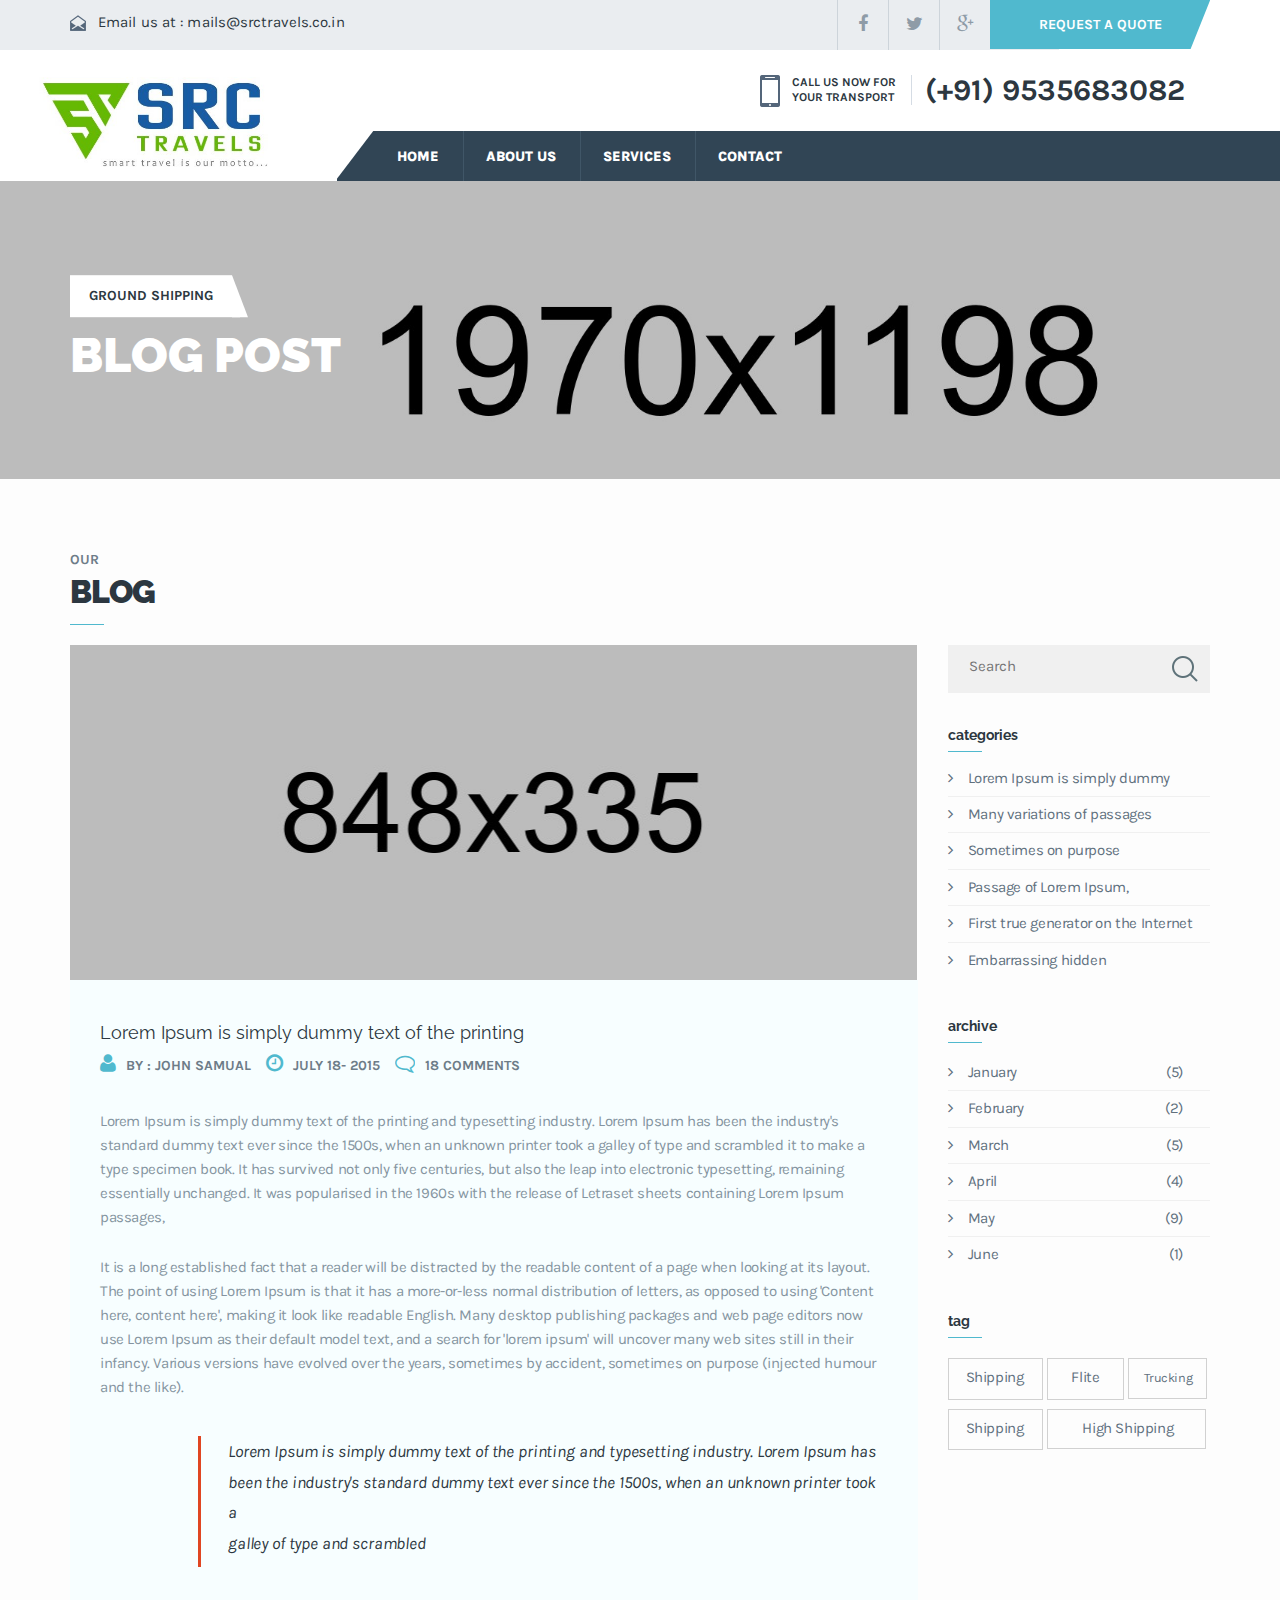
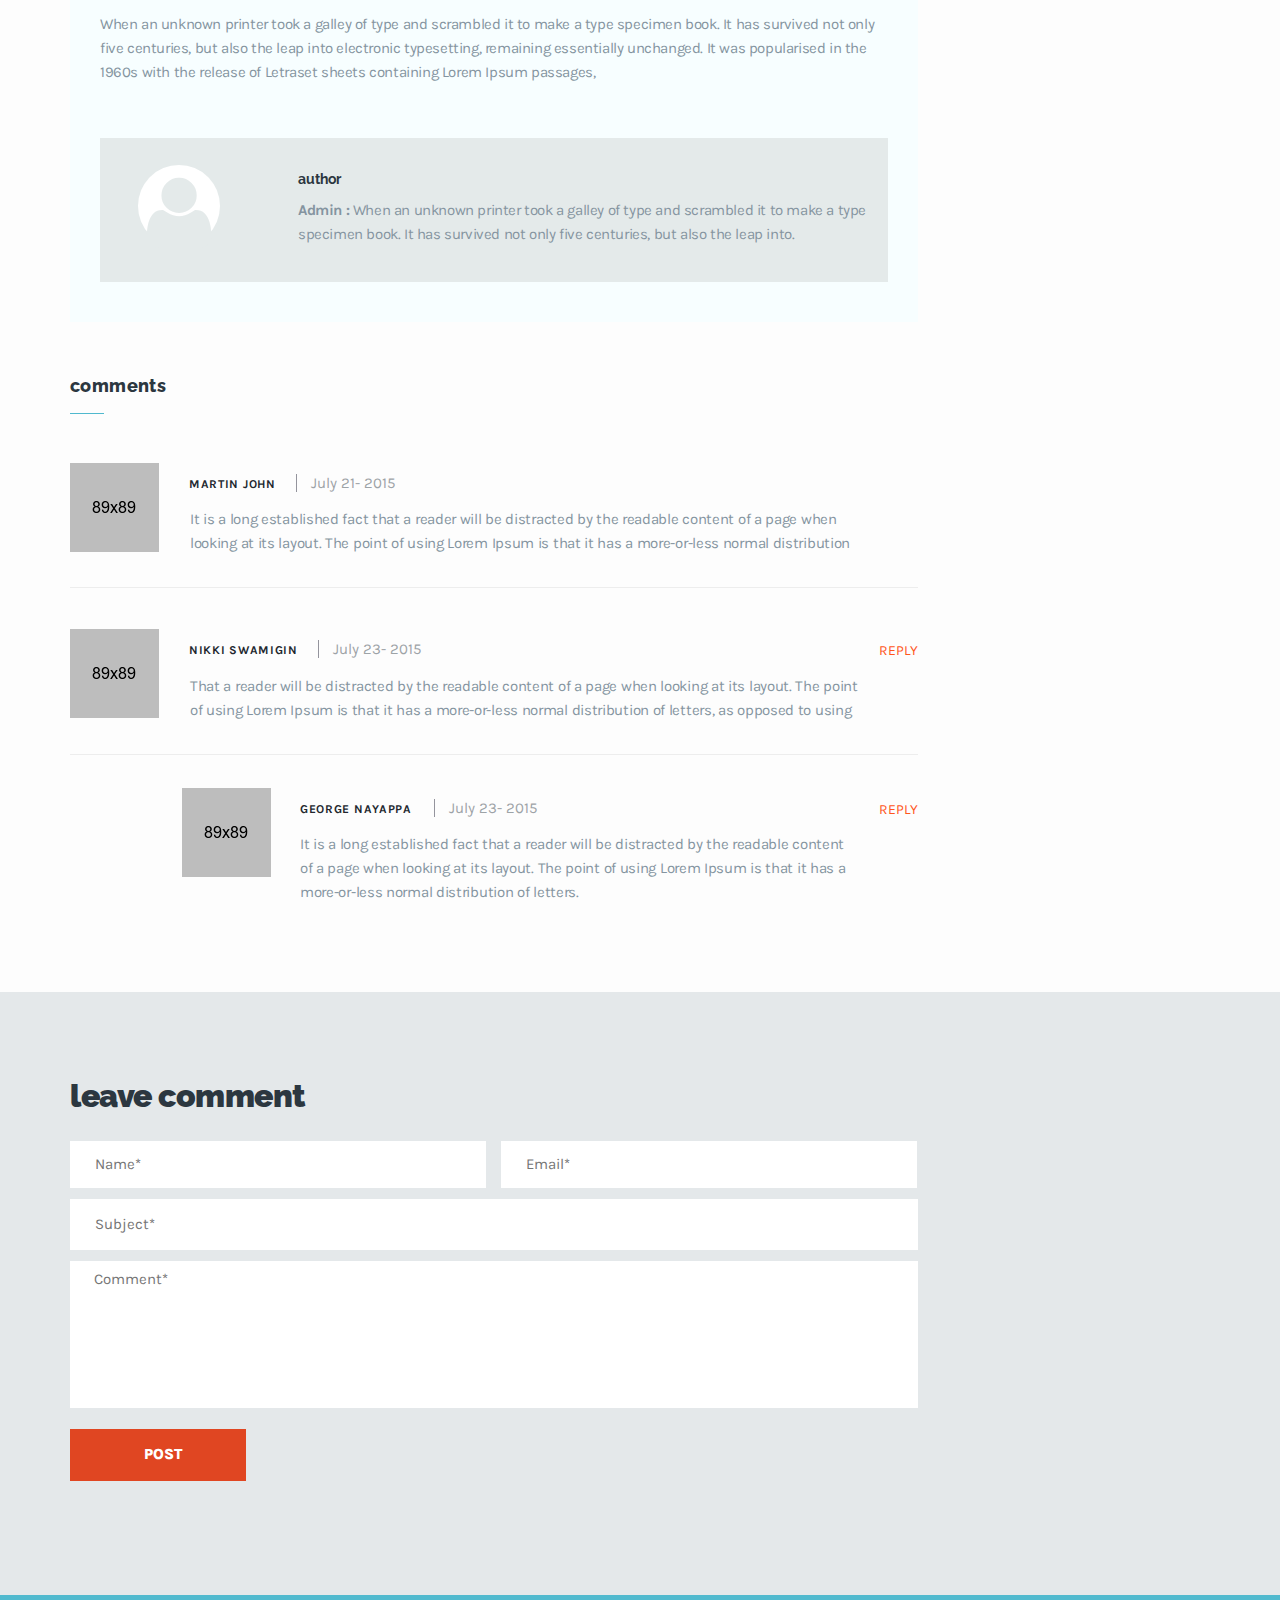
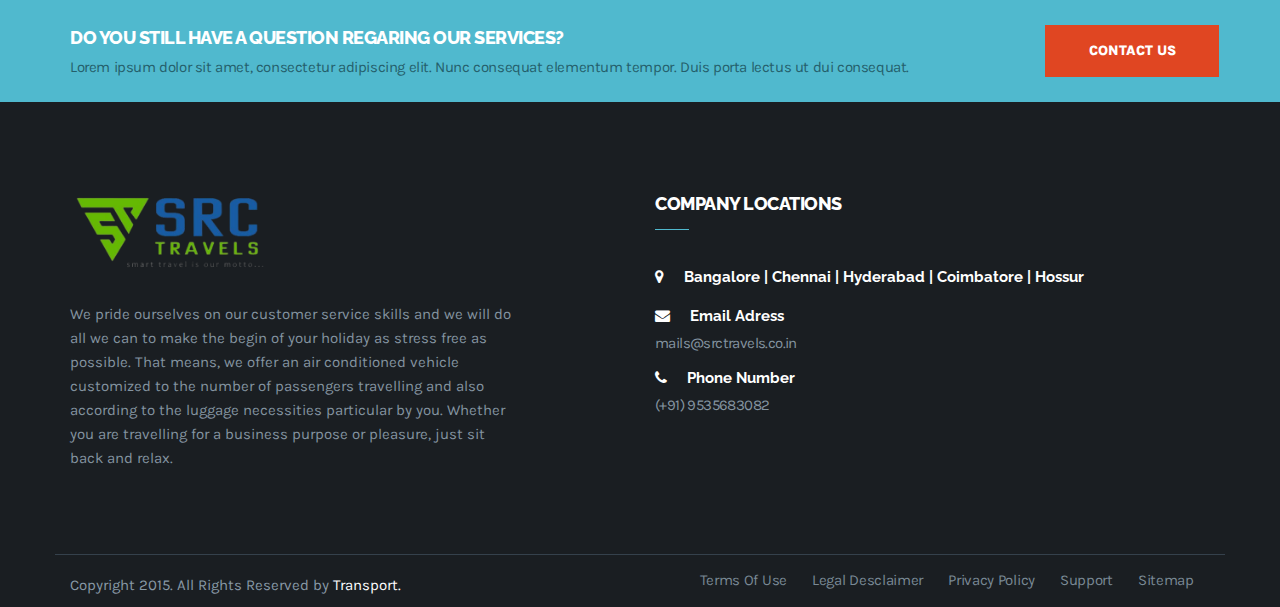
<file: blog-post.html>
<!DOCTYPE html>
<html>
	<head>
		<meta charset="utf-8">
		<meta name="viewport" content="width=device-width, initial-scale=1, maximum-scale=1, user-scalable=no">
		<title>Transport</title>
		<link rel="shortcut icon" type="image/x-icon" href="favicon.ico">

		<!-- Google Font -->
		<link href='http://fonts.googleapis.com/css?family=Raleway:400,500,600,700,800,900' rel='stylesheet' type='text/css'>
		<link href='http://fonts.googleapis.com/css?family=Karla:400,700italic,700,400italic' rel='stylesheet' type='text/css'>
		<link href='http://fonts.googleapis.com/css?family=Lora:400,400italic,700,700italic' rel='stylesheet' type='text/css'>
		<!-- Font Awesome -->
		<link rel="stylesheet" href="assets/css/font-awesome.min.css" />

		<!-- Bootstrap -->
		<link rel="stylesheet" href="assets/css/bootstrap.css" />

		<!-- REVOLUTION BANNER CSS SETTINGS -->
		<link rel="stylesheet" type="text/css" href="assets/rs-plugin/css/settings.css" media="screen" />
		<link rel="stylesheet" type="text/css" href="assets/css/dropdown.css" />
		<link rel="stylesheet" href="assets/css/owl.carousel.css" />
		<link rel="stylesheet" href="assets/css/global.css" />
		<link rel="stylesheet" href="assets/css/style.css" />
		<link rel="stylesheet" href="assets/css/responsive.css" />
		<link href="assets/css/skin.less" rel="stylesheet/less">

	</head>
	<body>
		<!-- Loader Starts here -->
		<div class="loader-block">
			<div class="loader">
				Loading...
			</div>
		</div>
		<!-- Loader Ends here -->
		<!--Wrapper Section Start Here -->
		<div id="wrapper" class="homepage common-page blog-post">
			<!--header Section Start Here -->
			<header id="header" class="header">
				<div id="common-header"></div>
			</header>
			<!--header Section ends Here -->
			<!--banner Section starts Here -->
			<div class="banner service-banner spacetop">
				<div class="banner-image-plane parallax">

				</div>
				<div class="banner-text">
					<div class="container">
						<div class="row">
							<div class="col-xs-12">
								<a href="#" class="shipping">ground shipping</a>
								<h1>blog post</h1>
							</div>
						</div>
					</div>
				</div>
			</div>
			<!--banner Section ends Here -->
			<!--Section area starts Here -->
			<section id="section">
				<!--Section box starts Here -->
				<div class="section">
					<div class="blog">
						<div class="container">
							<div class="row">
								<div class="col-xs-12">
									<div class="heading ">
										<span>our</span>
										<h3>blog</h3>
									</div>
								</div>
								<div class="col-xs-12 col-sm-9">
									<div class="blog-banner ">
										<img src="assets/images/blog-truck.jpg" alt="" />
									</div>
									<div class="blog-text">
										<div class="user-blog ">
											<h5>Lorem Ipsum is simply dummy text of the printing</h5>
											<ul>
												<li>
													<i class="fa fa-user"></i><a href="#">by : john samual</a>

												</li>
												<li>
													<i class="fa fa-clock-o"></i><a href="#">july 18- 2015</a>
												</li>
												<li>
													<i class="fa fa-comment-o flip-text"></i><a href="#">18 comments</a>
												</li>
											</ul>
											<p>
												Lorem Ipsum is simply dummy text of the printing and typesetting industry. Lorem Ipsum has been the industry's standard dummy text ever since the 1500s, when an unknown printer took a galley of type and scrambled it to make a type specimen book. It has survived not only five centuries, but also the leap into electronic typesetting, remaining essentially unchanged. It was popularised in the 1960s with the release of Letraset sheets containing Lorem Ipsum passages,
											</p>
											<p>
												It is a long established fact that a reader will be distracted by the readable content of a page when looking at its layout. The point of using Lorem Ipsum is that it has a more-or-less normal distribution of letters, as opposed to using 'Content here, content here', making it look like readable English. Many desktop publishing packages and web page editors now use Lorem Ipsum as their default model text, and a search for 'lorem ipsum' will uncover many web sites still in their infancy. Various versions have evolved over the years, sometimes by accident, sometimes on purpose (injected humour and the like).
											</p>
											<blockquote class="blog-quote">
												<span>Lorem Ipsum is simply dummy text of the printing and typesetting industry. Lorem Ipsum has been the industry's standard dummy text ever since the 1500s, when an unknown printer took a
													<br />
													galley of type and scrambled</span>
											</blockquote>
											<p>
												When an unknown printer took a galley of type and scrambled it to make a type specimen book. It has survived not only five centuries, but also the leap into electronic typesetting, remaining essentially unchanged. It was popularised in the 1960s with the release of Letraset sheets containing Lorem Ipsum passages,
											</p>
										</div>
										<div class="author ">
											<span><i class="fa fa-user"></i></span>
											<div class="author-text">
												<h6>author</h6>
												<p>
													<strong>admin : </strong> When an unknown printer took a galley of type and scrambled it to make a type
													specimen book. It has survived not only five centuries, but also the leap into.
												</p>
											</div>
										</div>
									</div>
									<div class="comment ">
										<div class="heading">
											<h5>comments</h5>
										</div>
										<ul class="user-comment-list">
											<li>

												<div class="comment-box-wrapper clearfix">
													<a href="#" class="blog-user"> <img src="assets/images/user-1.png" alt="" /> </a>
													<div class="comment-wrap">
														<div class="user-name">
															<span class="name">Martin John</span><span class="posted-date"> july 21- 2015</span>
														</div>

														<p>
															It is a long established fact that a reader will be distracted by the readable content of a page when looking at its layout. The point of using Lorem Ipsum is that it has a more-or-less normal distribution
														</p>
													</div>
												</div>
											</li>

											<li>

												<div class="comment-box-wrapper clearfix">
													<a href="#" class="blog-user"> <img src="assets/images/user-2.png" alt="" /> </a>
													<div class="comment-wrap">
														<div class="user-name">
															<span class="name">Nikki swamigin</span><span class="posted-date"> july 23- 2015</span>
														</div>

														<p>
															That a reader will be distracted by the readable content of a page when looking at its layout. The point of using Lorem Ipsum is that it has a more-or-less normal distribution of letters, as opposed to using
														</p>

														<a href="#" class="reply-btn"> reply</a>

													</div>
												</div>

												<div class="comment-box-wrapper next clearfix">
													<a href="#" class="blog-user"> <img src="assets/images/user-3.png" alt="" /> </a>
													<div class="comment-wrap">
														<div class="user-name">
															<span class="name">George nayappa</span><span class="posted-date"> july 23- 2015</span>
														</div>

														<p>
															It is a long established fact that a reader will be distracted by the readable content of a page when looking at its layout. The point of using Lorem Ipsum is that it has a more-or-less normal distribution of letters.
														</p>

														<a href="#" class="reply-btn"> reply </a>

													</div>
												</div>
											</li>

										</ul>
									</div>
								</div>
								<div class="col-xs-12 col-sm-3">
									<div class="aside">
										<form class="search-box ">
											<input id="search" type="text" placeholder="Search" />
											<input type="submit" value="" />
										</form>
										<div class="categories ">
											<div class="heading">
												<h6>categories</h6>
											</div>
											<ul>
												<li>
													<a href="#"><i class="fa fa-angle-right"></i> Lorem Ipsum is simply dummy</a>
												</li>
												<li>
													<a href="#"><i class="fa fa-angle-right"></i> Many variations of passages </a>
												</li>
												<li>
													<a href="#"><i class="fa fa-angle-right"></i> Sometimes on purpose </a>
												</li>
												<li>
													<a href="#"><i class="fa fa-angle-right"></i> Passage of Lorem Ipsum, </a>
												</li>
												<li>
													<a href="#"><i class="fa fa-angle-right"></i> First true generator on the Internet </a>
												</li>
												<li>
													<a href="#"><i class="fa fa-angle-right"></i> Embarrassing hidden </a>
												</li>
											</ul>
										</div>
										<div class="archive ">
											<div class="heading">
												<h6>archive</h6>
											</div>
											<ul>
												<li>
													<a href="#"><i class="fa fa-angle-right"></i> january <span>(5)</span></a>
												</li>
												<li>
													<a href="#"><i class="fa fa-angle-right"></i> february <span>(2)</span></a>
												</li>
												<li>
													<a href="#"><i class="fa fa-angle-right"></i> march <span>(5)</span></a>
												</li>
												<li>
													<a href="#"><i class="fa fa-angle-right"></i> april <span>(4)</span></a>
												</li>
												<li>
													<a href="#"><i class="fa fa-angle-right"></i> may <span>(9)</span></a>
												</li>
												<li>
													<a href="#"><i class="fa fa-angle-right"></i> june <span>(1)</span></a>
												</li>
											</ul>
										</div>
										<div class="tag ">
											<div class="heading">
												<h6>tag</h6>
											</div>
											<ul>
												<li>
													<a href="#" class="medium">shipping</a>
												</li>
												<li>
													<a href="#" class="x-small">flite</a>
												</li>
												<li>
													<a href="#" class="small">trucking</a>
												</li>
												<li>
													<a href="#" class="medium">shipping</a>
												</li>
												<li>
													<a href="#" class="large">high shipping</a>
												</li>
											</ul>
										</div>
									</div>
								</div>
							</div>
						</div>
					</div>
					<div class="comment-drop-box ">
						<div class="container">
							<div class="row">
								<div class="col-xs-12">
									<h3>leave comment</h3>
									<form>
										<input id="name" class="comment-name" type="text" placeholder="Name*" />
										<input id="mails" class="comment-mail" type="text" placeholder="Email*" />
										<input id="subject" class="subject" type="text" placeholder="Subject*" />
										<textarea id="comment" placeholder="Comment*"></textarea>
										<input id="submit" class="comment-submit" type="button" value="POST">
									</form>
								</div>
							</div>
						</div>
					</div>
					<div class="query ">
						<div class="container">
							<div class="row">
								<div class="col-xs-12 col-sm-10">
									<h5>DO YOU STILL HAVE A QUESTION REGARING OUR SERVICES?</h5>
									<p>
										Lorem ipsum dolor sit amet, consectetur adipiscing elit. Nunc consequat elementum tempor. Duis porta lectus ut dui consequat.
									</p>
								</div>
								<div class="col-xs-12 col-sm-2">
									<a href="contact-us.html" class="button contact-us">contact us</a>
								</div>
							</div>
						</div>
					</div>
				</div>
				<!--Section box ends Here -->
			</section>
			<!--Section area ends Here -->
			<!--Footer area starts Here -->
			<footer id="footer">
				<div id="common-footer"></div>
			</footer>
			<!--Footer area ends Here -->
		</div>
		<!--Wrapper Section ends Here -->

		<script type="text/javascript" src="assets/js/jquery-1.11.3.min.js"></script>
		<script type="text/javascript" src="assets/js/less.js"></script>
		<script type="text/javascript" src="assets/js/jquery.flexslider.js"></script>
		<script type="text/javascript" src="assets/js/owl.carousel.js"></script>

		<script src="assets/js/script.js" type="text/javascript"></script>
		<script type="text/javascript" src="assets/js/site.js"></script>
		<script>
			function includeHTML(file, elementId) {
			  fetch(file)
				.then(response => response.text())
				.then(data => {
				  document.getElementById(elementId).innerHTML = data;
				})
				.catch(error => console.error("Error loading " + file, error));
			}
		  
			// Load Header and Footer
			document.addEventListener("DOMContentLoaded", function () {
			  includeHTML("header.html", "common-header");
			  includeHTML("footer.html", "common-footer");
			});
		  </script>
	</body>
</html>
</file>
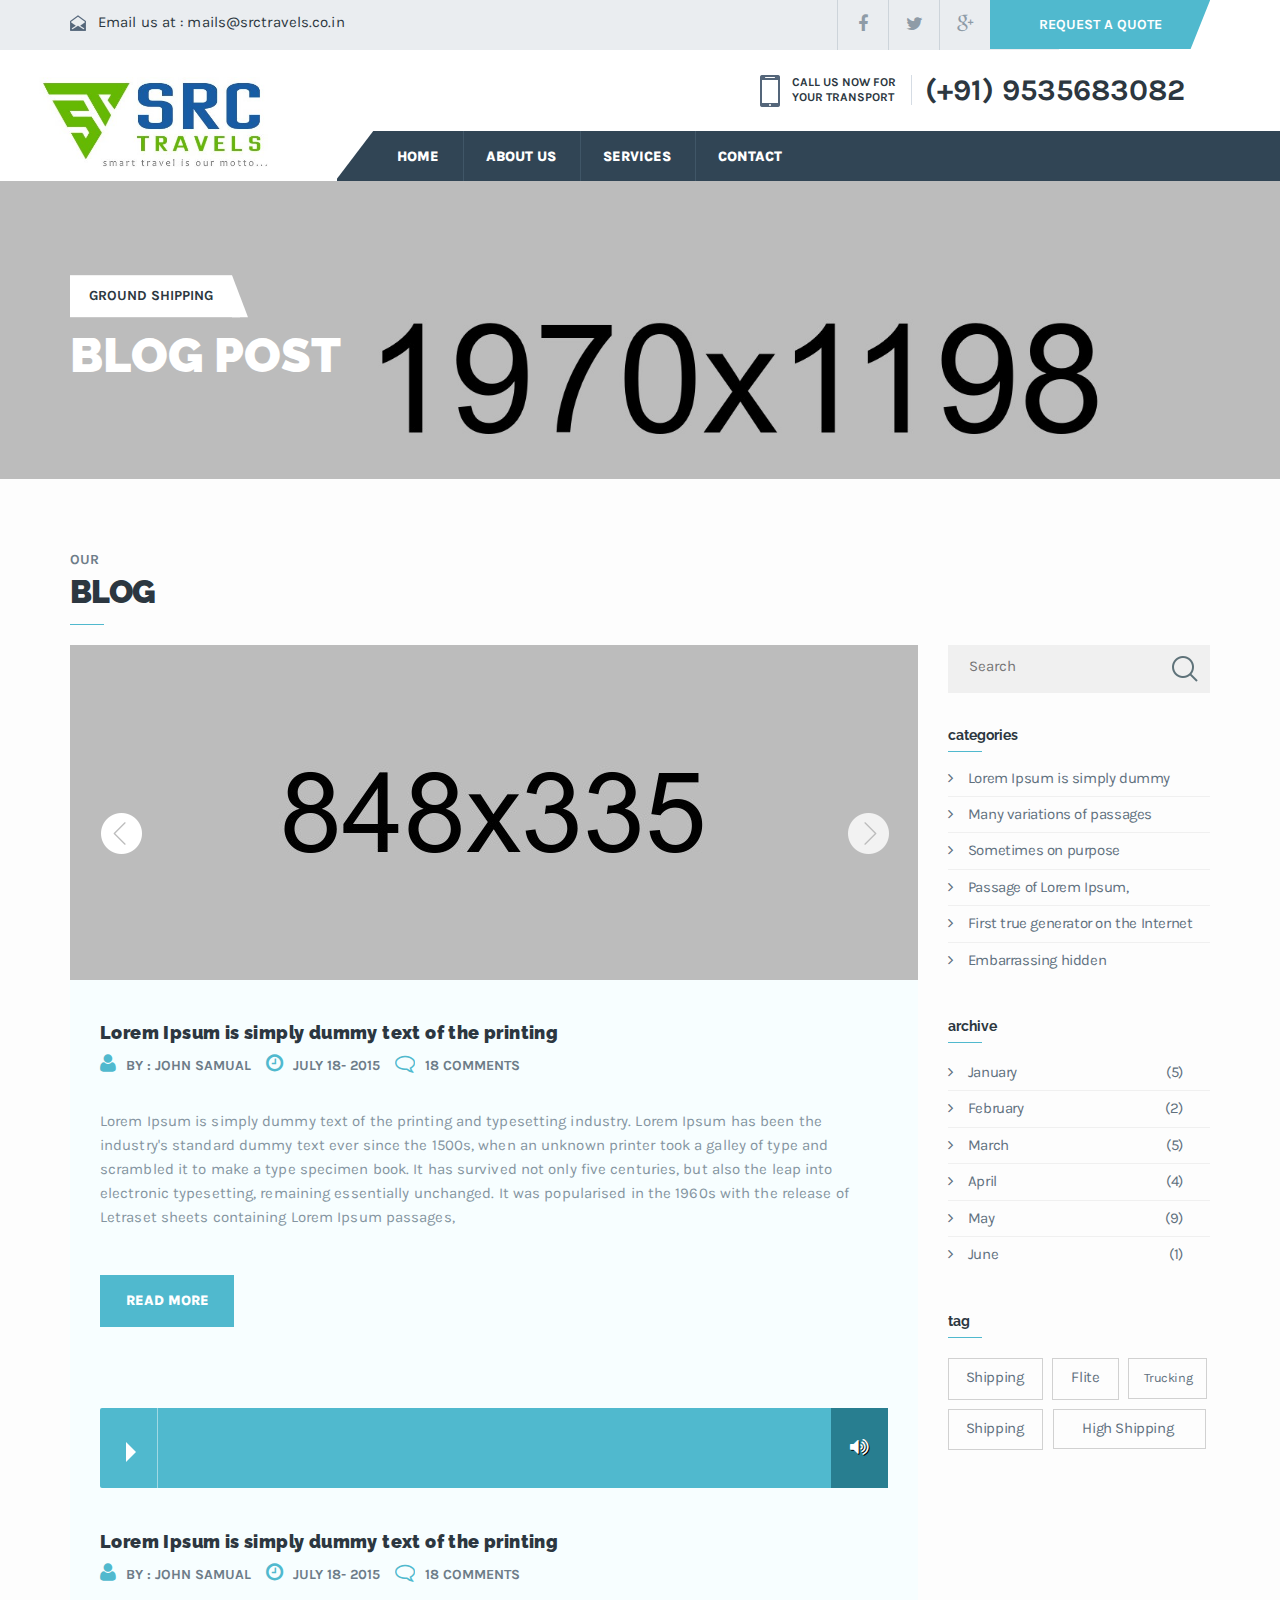
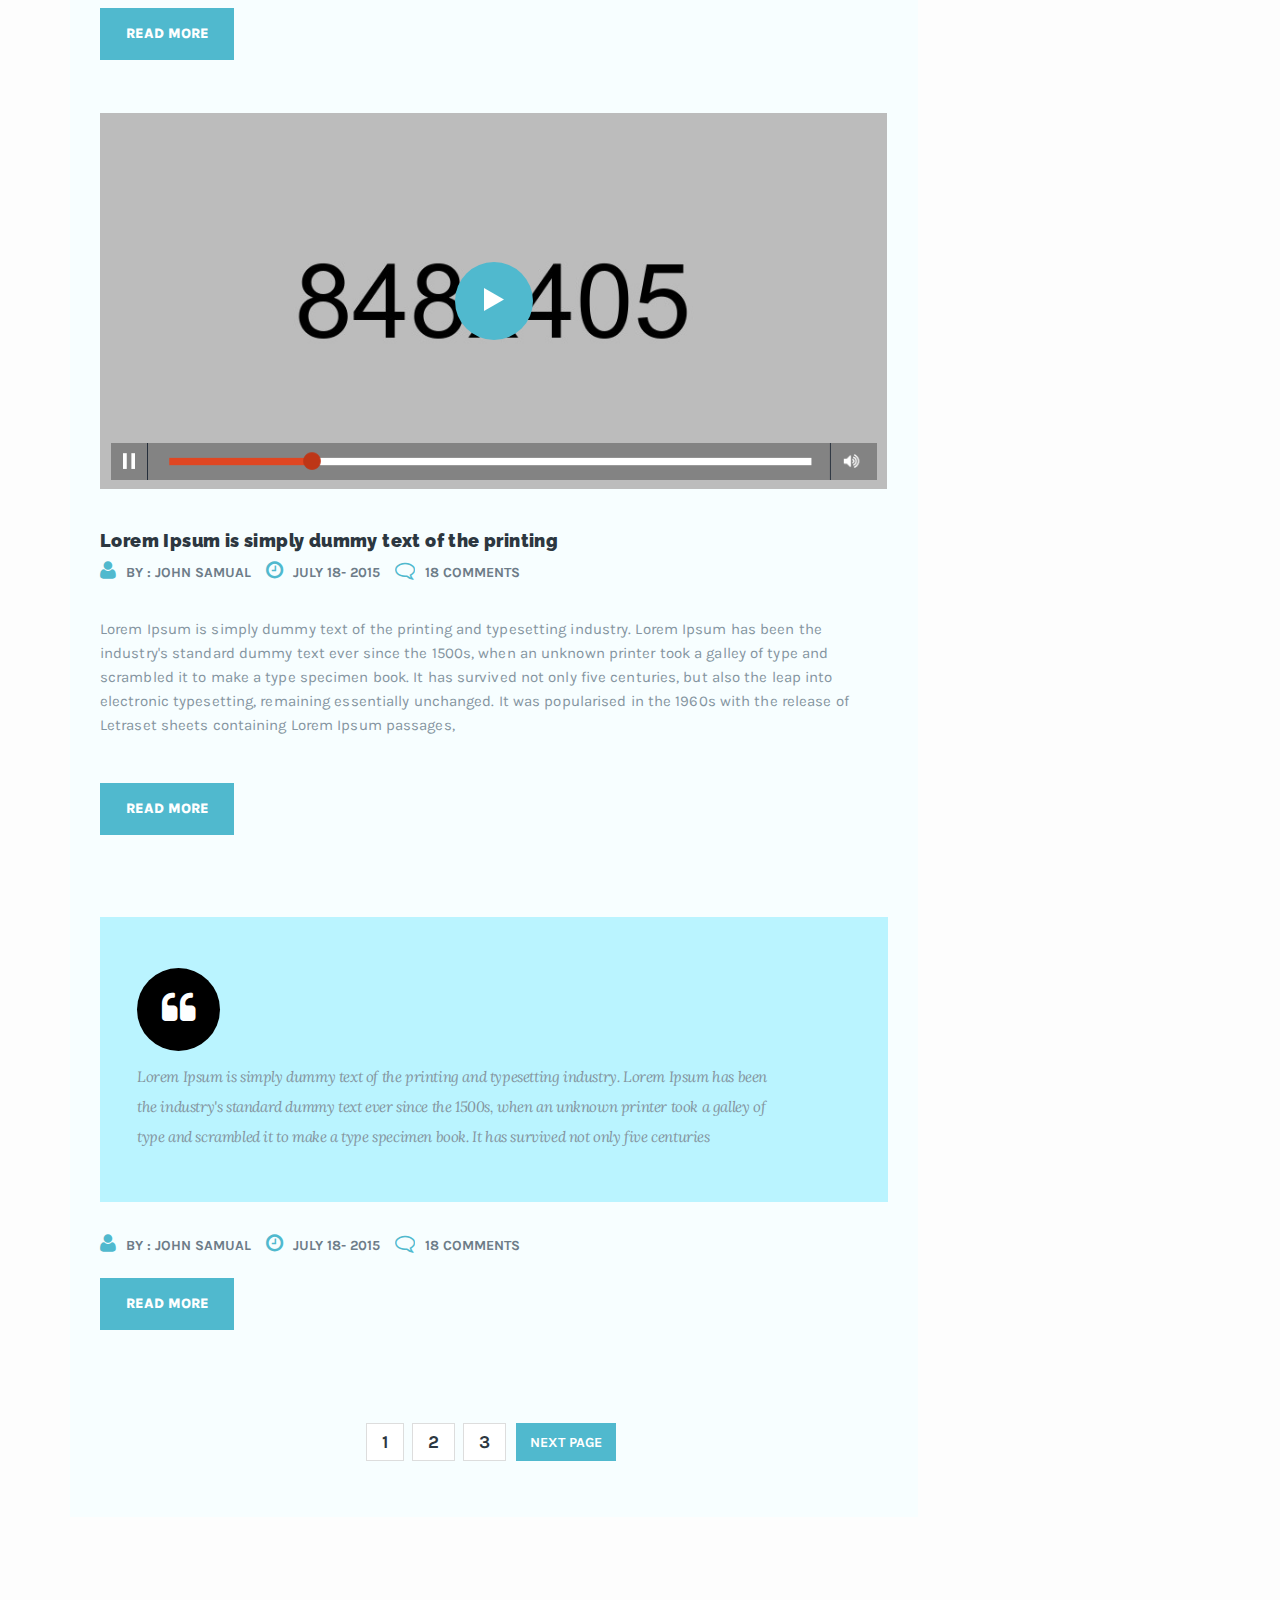
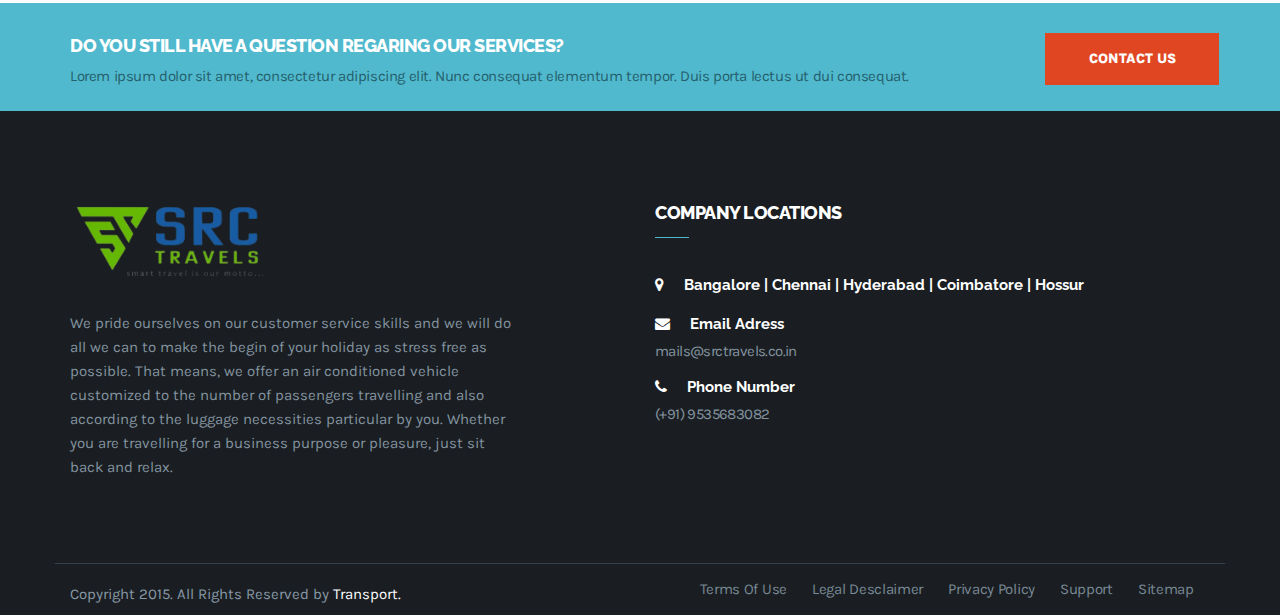
<file: blog.html>
<!DOCTYPE html>
<html>
	<head>
		<meta charset="utf-8">
		<meta name="viewport" content="width=device-width, initial-scale=1, maximum-scale=1, user-scalable=no">
		<title>Transport</title>
		<link rel="shortcut icon" type="image/x-icon" href="favicon.ico">

		<!-- Google Font -->
		<link href='http://fonts.googleapis.com/css?family=Raleway:400,500,600,700,800,900' rel='stylesheet' type='text/css'>
		<link href='http://fonts.googleapis.com/css?family=Karla:400,700italic,700,400italic' rel='stylesheet' type='text/css'>
		<link href='http://fonts.googleapis.com/css?family=Lora:400,400italic,700,700italic' rel='stylesheet' type='text/css'>
		<!-- Font Awesome -->
		<link rel="stylesheet" href="assets/css/font-awesome.min.css" />

		<!-- Bootstrap -->
		<link rel="stylesheet" href="assets/css/bootstrap.css" />
        <link rel="stylesheet" type="text/css" href="assets/css/dropdown.css" />
		<!-- REVOLUTION BANNER CSS SETTINGS -->
		<link rel="stylesheet" type="text/css" href="assets/rs-plugin/css/settings.css" media="screen" />
		<link rel="stylesheet" href="assets/css/audioplayer.css" />
		<link rel="stylesheet" href="assets/css/owl.carousel.css" />
		<link rel="stylesheet" href="assets/css/global.css" />
		<link rel="stylesheet" href="assets/css/style.css" />
		<link rel="stylesheet" href="assets/css/responsive.css" />
		<link href="assets/css/skin.less" rel="stylesheet/less">
	</head>
	<body>
		<!-- Loader Starts here -->
		<div class="loader-block">
			<div class="loader">
				Loading...
			</div>
		</div>
		<!-- Loader Ends here -->
		<!--Wrapper Section Start Here -->
		<div id="wrapper" class="homepage blog-page common-page">
			<!--header Section Start Here -->
			<header id="header" class="header">
				<div id="common-header"></div>
			</header>
			<!--header Section ends Here -->
			<!--banner Section starts Here -->
			<div class="banner service-banner spacetop">
				<div class="banner-image-plane parallax">
					
				</div>
				<div class="banner-text">
					<div class="container">
						<div class="row">
							<div class="col-xs-12">
								<a href="#" class="shipping">ground shipping</a>
								<h1>blog post</h1>
							</div>
						</div>
					</div>
				</div>
			</div>
			<!--banner Section ends Here -->
			<!--Section area starts Here -->
			<section id="section">
				<!--Section box starts Here -->
				<div class="section">
					<div class="blog">
						<div class="container">
							<div class="row">
								<div class="col-xs-12">
									<div class="heading ">
										<span>our</span>
										<h3>blog</h3>
									</div>
								</div>
								<div class="col-xs-12 col-sm-9 ">
									<div class="flexslider1">
										<ul class="slides">
											<li>
												<img src="assets/images/blog-truck.jpg" alt="" />
											</li>
											<li>
												<img src="assets/images/blog-truck.jpg" alt="" />
											</li>
											<li>
												<img src="assets/images/blog-truck.jpg" alt="" />
											</li>
										</ul>
									</div>
									<div class="blog-text">
										<div class="user-blog ">
											<h2 class="h5"><a href="blog-post.html">Lorem Ipsum is simply dummy text of the printing</a></h2>
											<ul>
												<li>
													<i class="fa fa-user"></i><a href="#">by : john samual</a>

												</li>
												<li>
													<i class="fa fa-clock-o"></i><a href="#">july 18- 2015</a>
												</li>
												<li>
													<i class="fa fa-comment-o flip-text"></i><a href="#">18 comments</a>
												</li>
											</ul>
											<p>
												Lorem Ipsum is simply dummy text of the printing and typesetting industry. Lorem Ipsum has been the industry's standard dummy text ever since the 1500s, when an unknown printer took a galley of type and scrambled it to make a type specimen book. It has survived not only five centuries, but also the leap into electronic typesetting, remaining essentially unchanged. It was popularised in the 1960s with the release of Letraset sheets containing Lorem Ipsum passages,
											</p>
											<a class="button services-link button-hover" href="#">read more</a>
										</div>

										
                                        
                                        <audio preload="auto" controls>
				<source src="assets/audio/BlueDucks_FourFlossFiveSix.mp3">
				<source src="assets/audio/BlueDucks_FourFlossFiveSix.ogg">
				<source src="assets/audio/BlueDucks_FourFlossFiveSix.wav">
			</audio>
                                        
                                        
										<div class="user-blog ">
											<h2 class="h5"><a href="blog-post.html">Lorem Ipsum is simply dummy text of the printing</a></h2>
											<ul>
												<li>
													<i class="fa fa-user"></i><a href="#">by : john samual</a>

												</li>
												<li>
													<i class="fa fa-clock-o"></i><a href="#">july 18- 2015</a>
												</li>
												<li>
													<i class="fa fa-comment-o flip-text"></i><a href="#">18 comments</a>
												</li>
											</ul>
											<a class="button services-link button-hover" href="#">read more</a>
										</div>
										<div class="video ">
											<img src="assets/images/video.jpg" alt="" />
											<span class="video-control"><img src="assets/images/play.png" alt="" /></span>
											<span class="video-duration"><img src="assets/images/audio-controls.png" alt="" /></span>
										</div>
										<div class="user-blog ">
											<h2 class="h5"><a href="blog-post.html">Lorem Ipsum is simply dummy text of the printing</a></h2>
											<ul>
												<li>
													<i class="fa fa-user"></i><a href="#">by : john samual</a>

												</li>
												<li>
													<i class="fa fa-clock-o"></i><a href="#">july 18- 2015</a>
												</li>
												<li>
													<i class="fa fa-comment-o flip-text"></i><a href="#">18 comments</a>
												</li>
											</ul>
											<p>
												Lorem Ipsum is simply dummy text of the printing and typesetting industry. Lorem Ipsum has been the industry's standard dummy text ever since the 1500s, when an unknown printer took a galley of type and scrambled it to make a type specimen book. It has survived not only five centuries, but also the leap into electronic typesetting, remaining essentially unchanged. It was popularised in the 1960s with the release of Letraset sheets containing Lorem Ipsum passages,
											</p>
											<a class="button services-link button-hover" href="#">read more</a>
										</div>
										<blockquote class="user-quote ">
											<span><i class="fa fa-quote-left custom-fa"></i></span>
											<p>
												Lorem Ipsum is simply dummy text of the printing and typesetting industry. Lorem Ipsum has been the industry's standard dummy text ever since the 1500s, when an unknown printer took a galley of type and scrambled it to make a type specimen book. It has survived not only five centuries
											</p>
										</blockquote>
										<div class="user-blog ">
											<ul>
												<li>
													<i class="fa fa-user"></i><a href="#">by : john samual</a>

												</li>
												<li>
													<i class="fa fa-clock-o"></i><a href="#">july 18- 2015</a>
												</li>
												<li>
													<i class="fa fa-comment-o flip-text"></i><a href="#">18 comments</a>
												</li>
											</ul>
											<a class="button services-link button-hover" href="#">read more</a>
										</div>
										<nav>
											<ul class="pagination custom-pagination ">
												<li>
													<a href="#" aria-label="Previous"> <span aria-hidden="true">&laquo;</span> </a>
												</li>
												<li>
													<a href="#">1</a>
												</li>
												<li>
													<a href="#">2</a>
												</li>
												<li>
													<a href="#">3</a>
												</li>
												<li>
													<a href="#" class="pagination-next" aria-label="Next"> <span aria-hidden="true">next page</span> </a>
												</li>
											</ul>
										</nav>
									</div>
								</div>
								<div class="col-xs-12 col-sm-3">
									<div class="aside">
										<form class="search-box ">
											<input id="search" type="text" placeholder="Search" />
											<input type="submit" value="" />
										</form>
										<div class="categories ">
											<div class="heading">
												<h6>categories</h6>
											</div>
											<ul>
												<li>
													<a href="#"><i class="fa fa-angle-right"></i> Lorem Ipsum is simply dummy</a>
												</li>
												<li>
													<a href="#"><i class="fa fa-angle-right"></i> Many variations of passages </a>
												</li>
												<li>
													<a href="#"><i class="fa fa-angle-right"></i> Sometimes on purpose </a>
												</li>
												<li>
													<a href="#"><i class="fa fa-angle-right"></i> Passage of Lorem Ipsum, </a>
												</li>
												<li>
													<a href="#"><i class="fa fa-angle-right"></i> First true generator on the Internet </a>
												</li>
												<li>
													<a href="#"><i class="fa fa-angle-right"></i> Embarrassing hidden </a>
												</li>
											</ul>
										</div>
										<div class="archive ">
											<div class="heading">
												<h6>archive</h6>
											</div>
											<ul>
												<li>
													<a href="#"><i class="fa fa-angle-right"></i> january <span>(5)</span></a>
												</li>
												<li>
													<a href="#"><i class="fa fa-angle-right"></i> february <span>(2)</span></a>
												</li>
												<li>
													<a href="#"><i class="fa fa-angle-right"></i> march <span>(5)</span></a>
												</li>
												<li>
													<a href="#"><i class="fa fa-angle-right"></i> april <span>(4)</span></a>
												</li>
												<li>
													<a href="#"><i class="fa fa-angle-right"></i> may <span>(9)</span></a>
												</li>
												<li>
													<a href="#"><i class="fa fa-angle-right"></i> june <span>(1)</span></a>
												</li>
											</ul>
										</div>
										<div class="tag ">
											<div class="heading">
												<h6>tag</h6>
											</div>
											<ul>
												<li>
													<a href="#" class="medium">shipping</a>
												</li>
												<li class="x-small">
													<a href="#">flite</a>
												</li>
												<li class="small">
													<a href="#">trucking</a>
												</li>
												<li class="medium">
													<a href="#">shipping</a>
												</li>
												<li class="large">
													<a href="#">high shipping</a>
												</li>
											</ul>
										</div>
									</div>
								</div>
							</div>
						</div>
					</div>
					<div class="query ">
						<div class="container">
							<div class="row">
								<div class="col-xs-12 col-sm-10">
									<h5>DO YOU STILL HAVE A QUESTION REGARING OUR SERVICES?</h5>
									<p>
										Lorem ipsum dolor sit amet, consectetur adipiscing elit. Nunc consequat elementum tempor. Duis porta lectus ut dui consequat.
									</p>
								</div>
								<div class="col-xs-12 col-sm-2">
									<a href="contact-us.html" class="button contact-us">contact us</a>
								</div>
							</div>
						</div>
					</div>
				</div>
				<!--Section box ends Here -->
			</section>
			<!--Section area ends Here -->
			<!--Footer area starts Here -->
			<footer id="footer">
				<div id="common-footer"></div>
			</footer>
			<!--Footer area ends Here -->
		</div>
		<!--Wrapper Section ends Here -->

		<script type="text/javascript" src="assets/js/jquery-1.11.3.min.js"></script>
		<script type="text/javascript" src="assets/js/less.js"></script>
        <script type="text/javascript" src="assets/js/jquery-ui.js"></script>
		<script type="text/javascript" src="assets/js/owl.carousel.js"></script>
		<script type="text/javascript" src="assets/js/jquery.flexslider.js"></script>
        <script src="assets/js/audioplayer.js"></script>


		<script type="text/javascript" src="assets/js/site.js"></script>
		<script>
			function includeHTML(file, elementId) {
			  fetch(file)
				.then(response => response.text())
				.then(data => {
				  document.getElementById(elementId).innerHTML = data;
				})
				.catch(error => console.error("Error loading " + file, error));
			}
		  
			// Load Header and Footer
			document.addEventListener("DOMContentLoaded", function () {
			  includeHTML("header.html", "common-header");
			  includeHTML("footer.html", "common-footer");
			});
		  </script>
        
       
	</body>
</html>
</file>
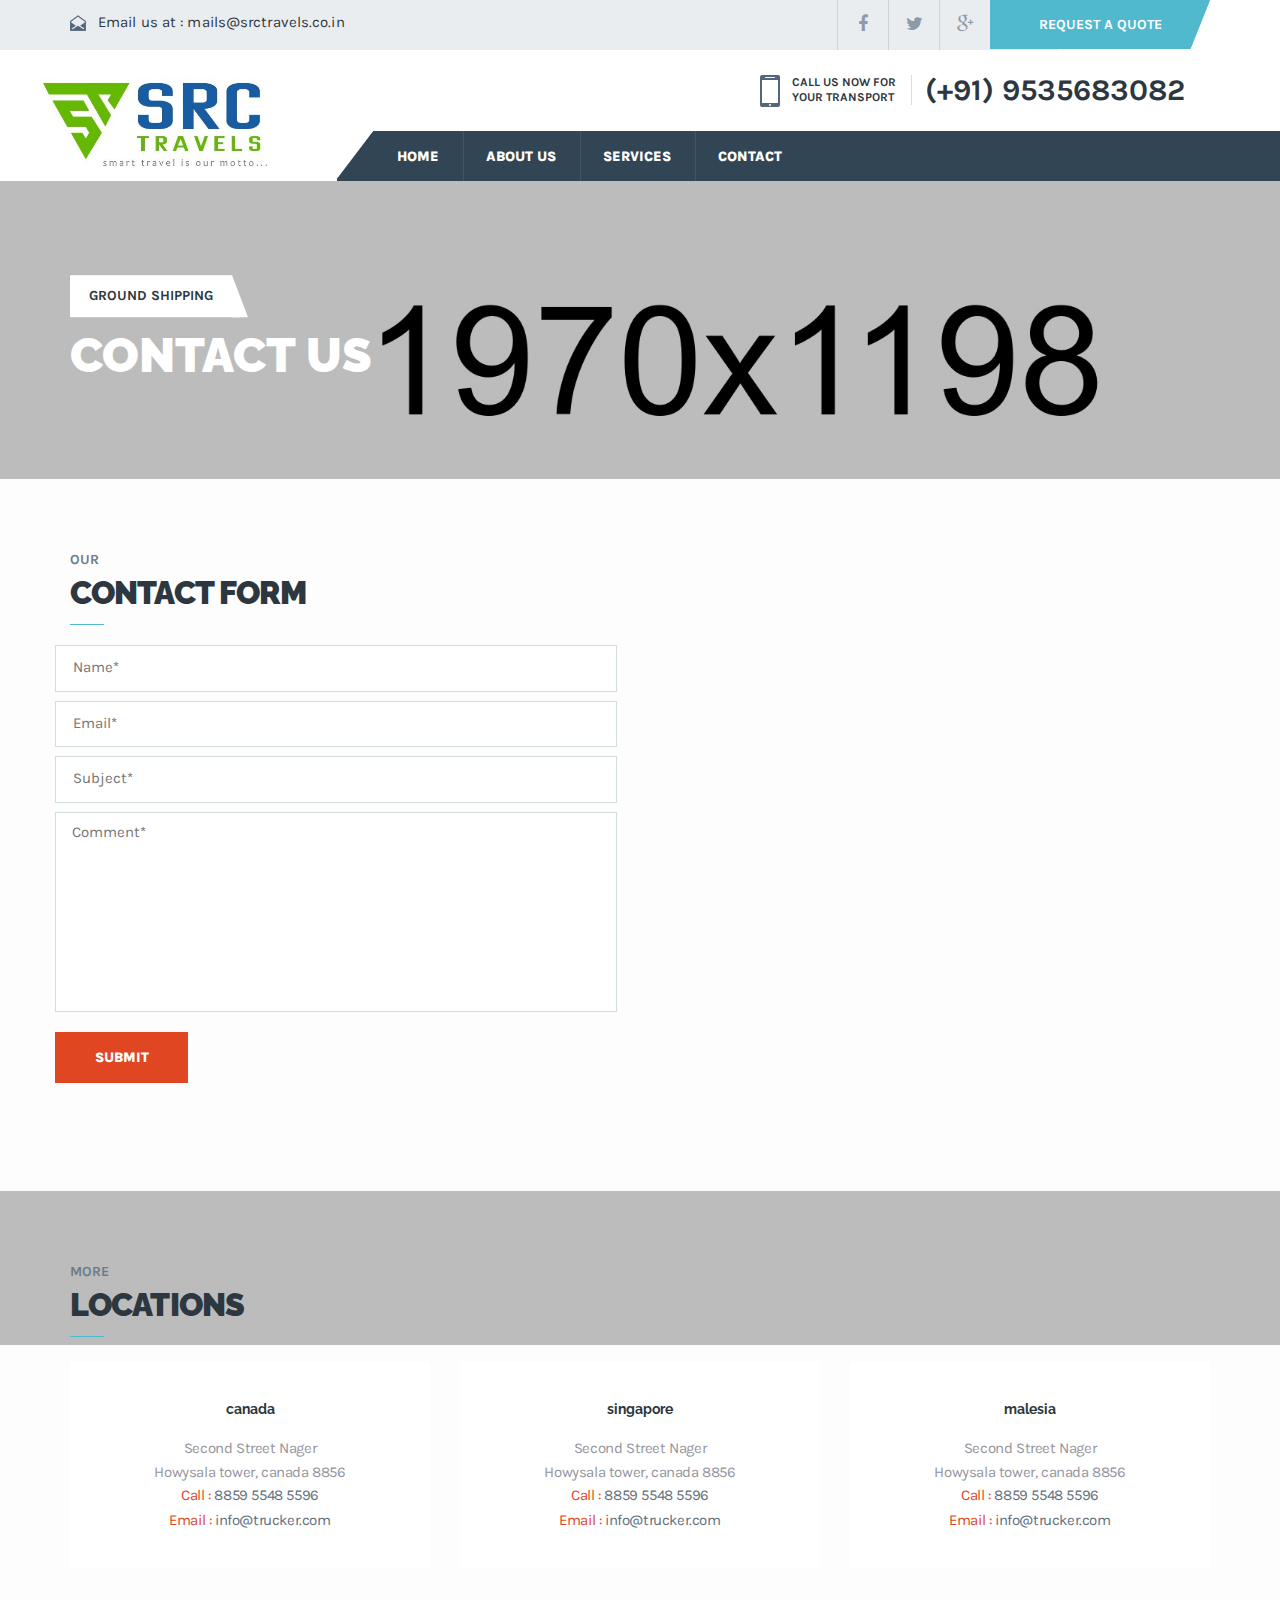
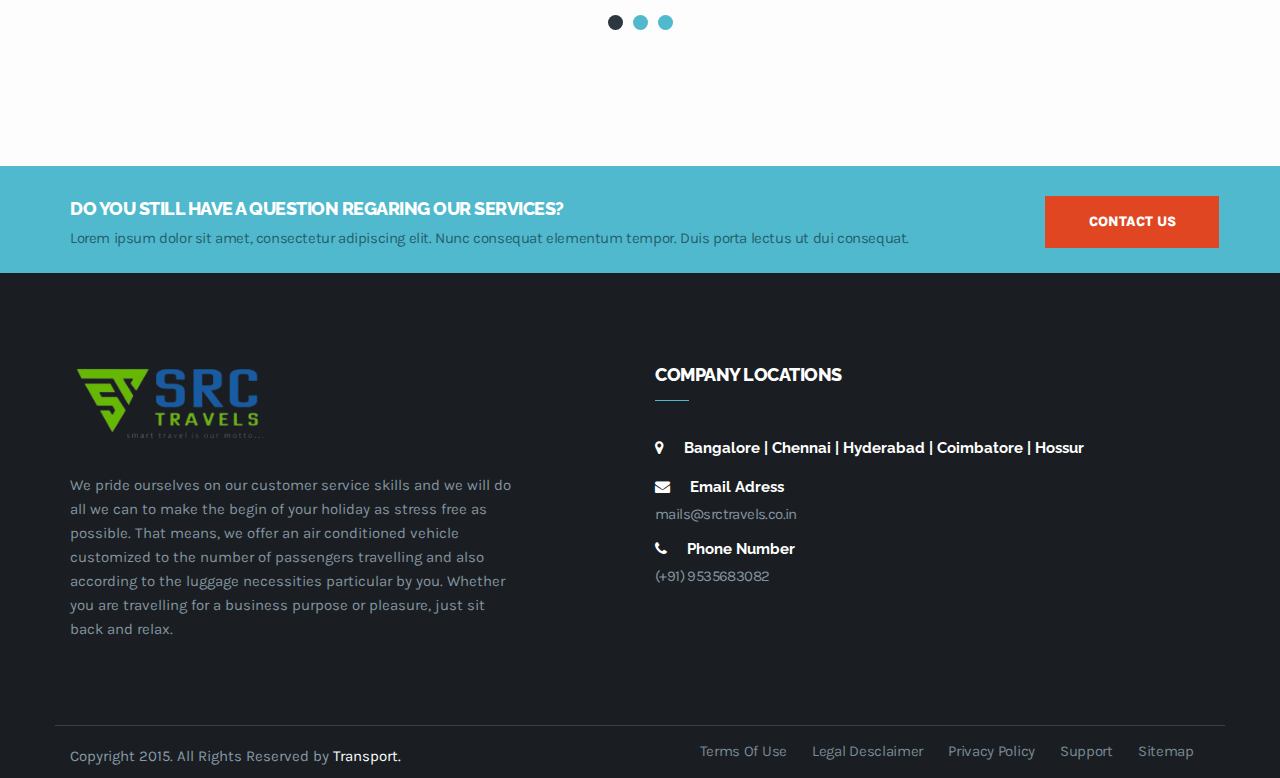
<file: contact-us.html>
<!DOCTYPE html>
<html>
<head>
<meta charset="utf-8">
<meta name="viewport" content="width=device-width, initial-scale=1, maximum-scale=1, user-scalable=no">
<title>Transport</title>
<link rel="shortcut icon" type="image/x-icon" href="favicon.ico">

<!-- Google Font -->
<link href='http://fonts.googleapis.com/css?family=Raleway:400,500,600,700,800,900' rel='stylesheet' type='text/css'>
<link href='http://fonts.googleapis.com/css?family=Karla:400,700italic,700,400italic' rel='stylesheet' type='text/css'>
<!-- Font Awesome -->
<link rel="stylesheet" href="assets/css/font-awesome.min.css" />

<!-- Bootstrap -->
<link rel="stylesheet" href="assets/css/bootstrap.css" />
<link rel="stylesheet" type="text/css" href="assets/css/dropdown.css" />
<link rel="stylesheet" href="assets/css/owl.carousel.css" />
<link rel="stylesheet" href="assets/css/global.css" />
<link rel="stylesheet" href="assets/css/style.css" />
<link rel="stylesheet" href="assets/css/responsive.css" />
<link href="assets/css/skin.less" rel="stylesheet/less">
</head>
<body ng-app="websiteApp">
<!-- Loader Starts here -->
<div class="loader-block">
  <div class="loader"> Loading... </div>
</div>
<!-- Loader Ends here --> 
<!--Wrapper Section Start Here -->
<div id="wrapper" class="homepage common-page contact-us-page"> 
  <!--header Section Start Here -->
  <header id="header" class="header"> 
    <div id="common-header"></div> 
  </header>
  <!--header Section ends Here --> 
  <!--banner Section starts Here -->
  <div class="banner service-banner spacetop">
    <div class="banner-image-plane parallax"> </div>
    <div class="banner-text">
      <div class="container">
        <div class="row">
          <div class="col-xs-12"> <a href="#" class="shipping">ground shipping</a>
            <h1>contact us</h1>
          </div>
        </div>
      </div>
    </div>
  </div>
  <!--banner Section ends Here --> 
  <!--Section area starts Here -->
  <section id="section"> 
    <!--Section box starts Here -->
    <div class="section">
      <div class="contact-form">
        <div class="container">
          <div class="row">
            <div class="col-xs-12 col-sm-6">
              <div class="heading "> <span>our</span>
                <h3>contact form</h3>
              </div>
              <div class="contact-form-box " ng-controller="FormController">
                <form ng-submit="submitForm()" name="contactForm" method="post"  novalidate id="contact">
                  <div ng-class="{'successMessage' : successsubmission}" ng-bind="successsubmissionMessage" id="success"></div>
                  <div class="row">
                    <input id="name" class="contact-name" type="text" placeholder="Name*" ng-model="formData.name" ng-class="{'error' : errorName}"/>
                    <input id="email" class="contact-mail" type="text" placeholder="Email*" ng-model="formData.email" ng-class="{'error' : errorEmail}"/>
                    <input id="sub" class="contact-subject" type="text" placeholder="Subject*" ng-class="{'error' : errorSubject}" ng-model="formData.subject"/>
                    <textarea placeholder="Comment*" id="message" ng-model="formData.message" ng-class="{'error' : errorTextarea}"></textarea>
                    <!--<input id="submit" class="comment-submit qoute-sub" type="button"  value="submit">-->
                    <button type="submit" class="comment-submit qoute-sub" ng-disabled="submitButtonDisabled">Submit</button>
                  </div>
                  <div ng-class="{'submissionMessage' : submission}" ng-bind="submissionMessage" style="float:right; color: red;"></div>
                </form>
              </div>
            </div>
            <div class="col-xs-12 col-sm-6">
              <div class="map-box " id="map-box"> </div>
            </div>
          </div>
        </div>
      </div>
      <div class="location parallax">
        <div class="">
          <div class="container">
            <div class="row">
              <div class="col-xs-12">
                <div class="heading"> <span>more</span>
                  <h3>locations</h3>
                </div>
              </div>
            </div>
          </div>
          <div class="container">
            <div class="row">
              <div id="location-slides" class="location-slider">
                <div class="location-slide-tab">
                  <h6>canada</h6>
                  <address>
                  Second Street Nager <br />
                  Howysala tower, canada 8856
                  </address>
                  <span class="call">call : <a href="tel:885955485596">8859 5548 5596</a></span> <span class="location-email">email : <a href="mailto:info@trucker.com"> info@trucker.com</a></span> </div>
                <div class="location-slide-tab">
                  <h6>singapore</h6>
                  <address>
                  Second Street Nager <br />
                  Howysala tower, canada 8856
                  </address>
                  <span class="call">call : <a href="tel:885955485596">8859 5548 5596</a></span> <span class="location-email">email : <a href="mailto:info@trucker.com"> info@trucker.com</a></span> </div>
                <div class="location-slide-tab">
                  <h6>malesia</h6>
                  <address>
                  Second Street Nager <br />
                  Howysala tower, canada 8856
                  </address>
                  <span class="call">call : <a href="tel:885955485596">8859 5548 5596</a></span> <span class="location-email">email : <a href="mailto:info@trucker.com"> info@trucker.com</a></span> </div>
                <div class="location-slide-tab">
                  <h6>canada</h6>
                  <address>
                  Second Street Nager <br />
                  Howysala tower, canada 8856
                  </address>
                  <span class="call">call : <a href="tel:885955485596">8859 5548 5596</a></span> <span class="location-email">email : <a href="mailto:info@trucker.com"> info@trucker.com</a></span> </div>
                <div class="location-slide-tab">
                  <h6>singapore</h6>
                  <address>
                  Second Street Nager <br />
                  Howysala tower, canada 8856
                  </address>
                  <span class="call">call : <a href="tel:885955485596">8859 5548 5596</a></span> <span class="location-email">email : <a href="mailto:info@trucker.com"> info@trucker.com</a></span> </div>
                <div class="location-slide-tab">
                  <h6>malesia</h6>
                  <address>
                  Second Street Nager <br />
                  Howysala tower, canada 8856
                  </address>
                  <span class="call">call : <a href="tel:885955485596">8859 5548 5596</a></span> <span class="location-email">email : <a href="mailto:info@trucker.com"> info@trucker.com</a></span> </div>
                <div class="location-slide-tab">
                  <h6>canada</h6>
                  <address>
                  Second Street Nager <br />
                  Howysala tower, canada 8856
                  </address>
                  <span class="call">call : <a href="tel:885955485596">8859 5548 5596</a></span> <span class="location-email">email : <a href="mailto:info@trucker.com"> info@trucker.com</a></span> </div>
                <div class="location-slide-tab">
                  <h6>singapore</h6>
                  <address>
                  Second Street Nager <br />
                  Howysala tower, canada 8856
                  </address>
                  <span class="call">call : <a href="tel:885955485596">8859 5548 5596</a></span> <span class="location-email">email : <a href="mailto:info@trucker.com"> info@trucker.com</a></span> </div>
                <div class="location-slide-tab">
                  <h6>malesia</h6>
                  <address>
                  Second Street Nager <br />
                  Howysala tower, canada 8856
                  </address>
                  <span class="call">call : <a href="tel:885955485596">8859 5548 5596</a></span> <span class="location-email">email : <a href="mailto:info@trucker.com"> info@trucker.com</a></span> </div>
              </div>
            </div>
          </div>
        </div>
      </div>
      <div class="query ">
        <div class="container">
          <div class="row">
            <div class="col-xs-12 col-sm-10">
              <h5>DO YOU STILL HAVE A QUESTION REGARING OUR SERVICES?</h5>
              <p> Lorem ipsum dolor sit amet, consectetur adipiscing elit. Nunc consequat elementum tempor. Duis porta lectus ut dui consequat. </p>
            </div>
            <div class="col-xs-12 col-sm-2"> <a href="#" class="contact-us button">contact us</a> </div>
          </div>
        </div>
      </div>
    </div>
    <!--Section box ends Here --> 
  </section>
  <!--Section area ends Here --> 
  <!--Footer area starts Here -->
  <footer id="footer"> 
    <div id="common-footer"></div>
  </footer>
  <!--Footer area ends Here --> 
</div>
<!--Wrapper Section ends Here --> 
<script type="text/javascript" src="assets/js/jquery-1.11.3.min.js"></script>
		<script type="text/javascript" src="assets/js/less.js"></script> 
<script src="assets/js/angular.js"></script> 
<script type="text/javascript" src="assets/js/app.js"></script> 
<script type="text/javascript" src="assets/js/less.js"></script> 
<script type="text/javascript" src="assets/js/owl.carousel.js"></script> 
<script type="text/javascript" src="assets/js/parallax.js"></script> 
<script src="http://maps.google.com/maps/api/js?sensor=true"></script> 
<script type="text/javascript" src="assets/js/gmap.js"></script> 
<script type="text/javascript" src="assets/js/vailidation.js"></script> 
<script src="assets/js/script.js" type="text/javascript"></script> 
<script type="text/javascript" src="assets/js/site.js"></script> 
<script>
  function includeHTML(file, elementId) {
    fetch(file)
    .then(response => response.text())
    .then(data => {
      document.getElementById(elementId).innerHTML = data;
    })
    .catch(error => console.error("Error loading " + file, error));
  }
  
  // Load Header and Footer
  document.addEventListener("DOMContentLoaded", function () {
    includeHTML("header.html", "common-header");
    includeHTML("footer.html", "common-footer");
  });
  </script>

</body>
</html>
</file>
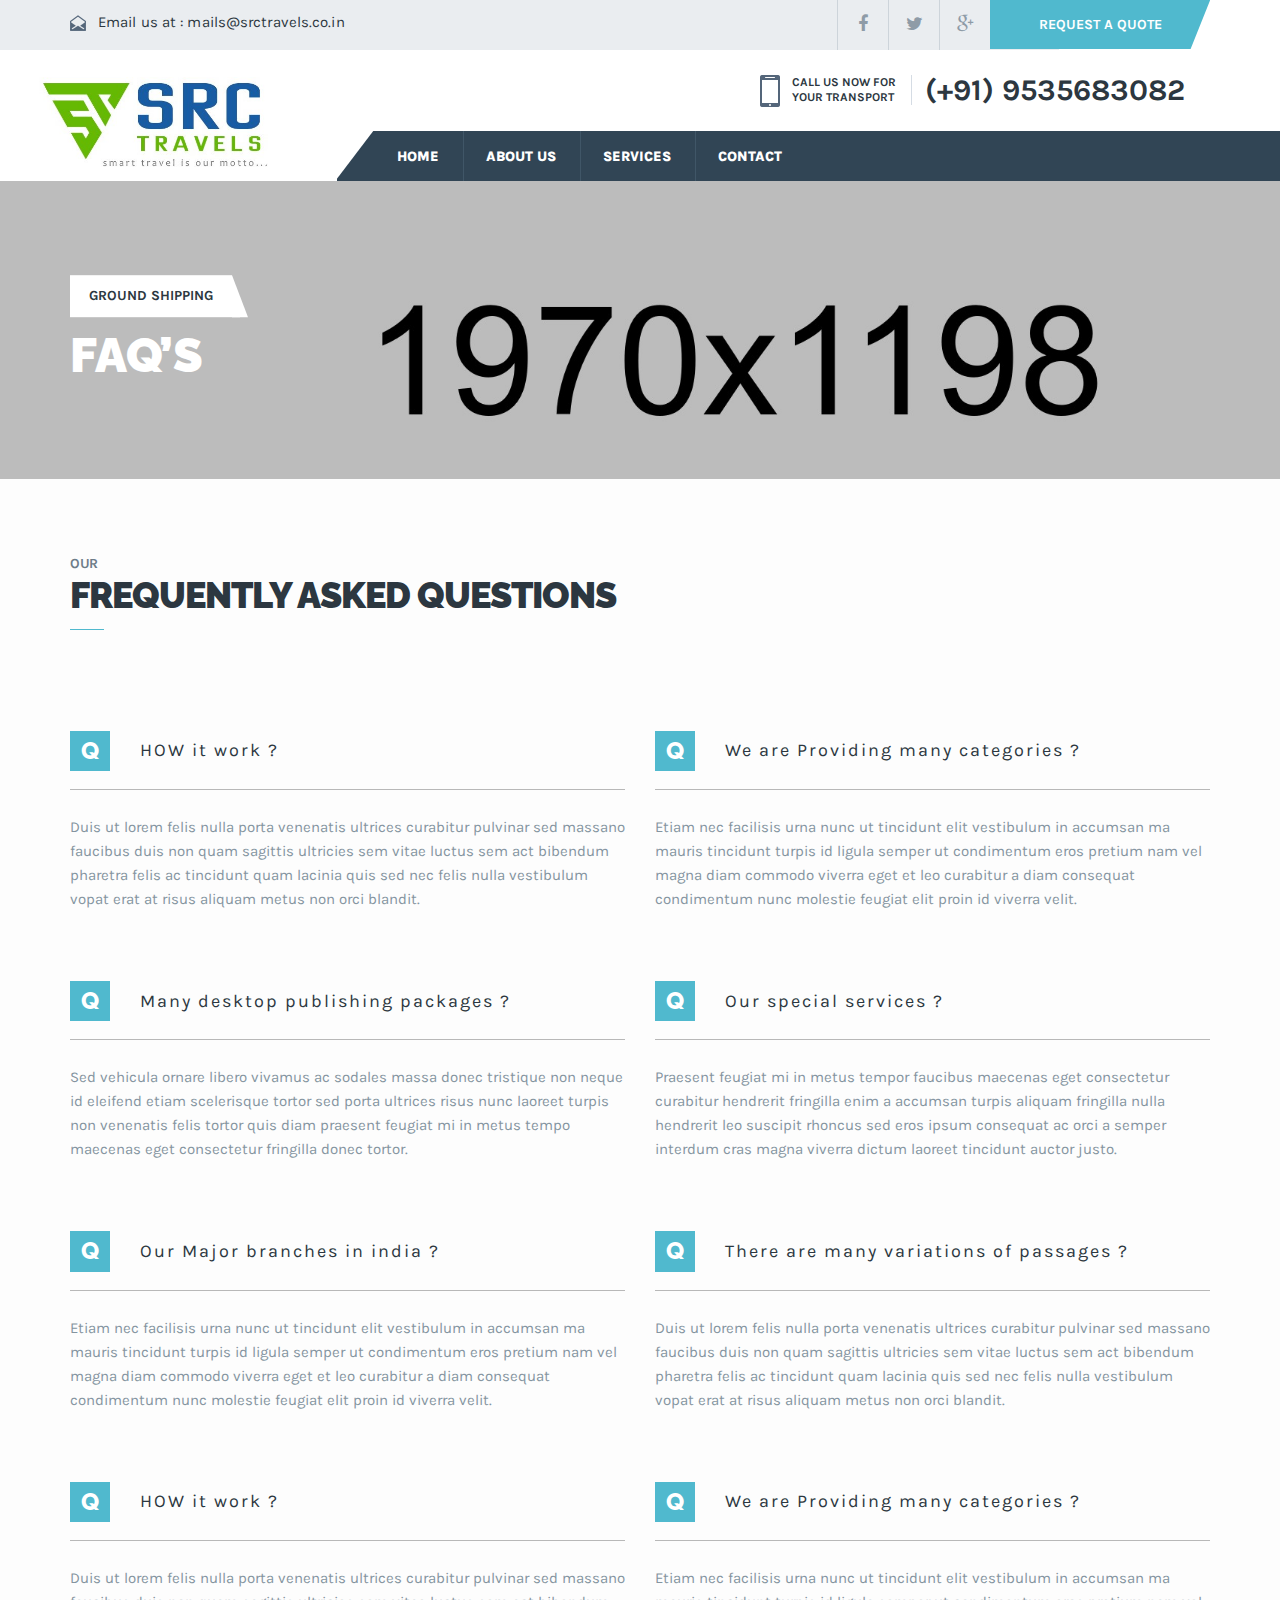
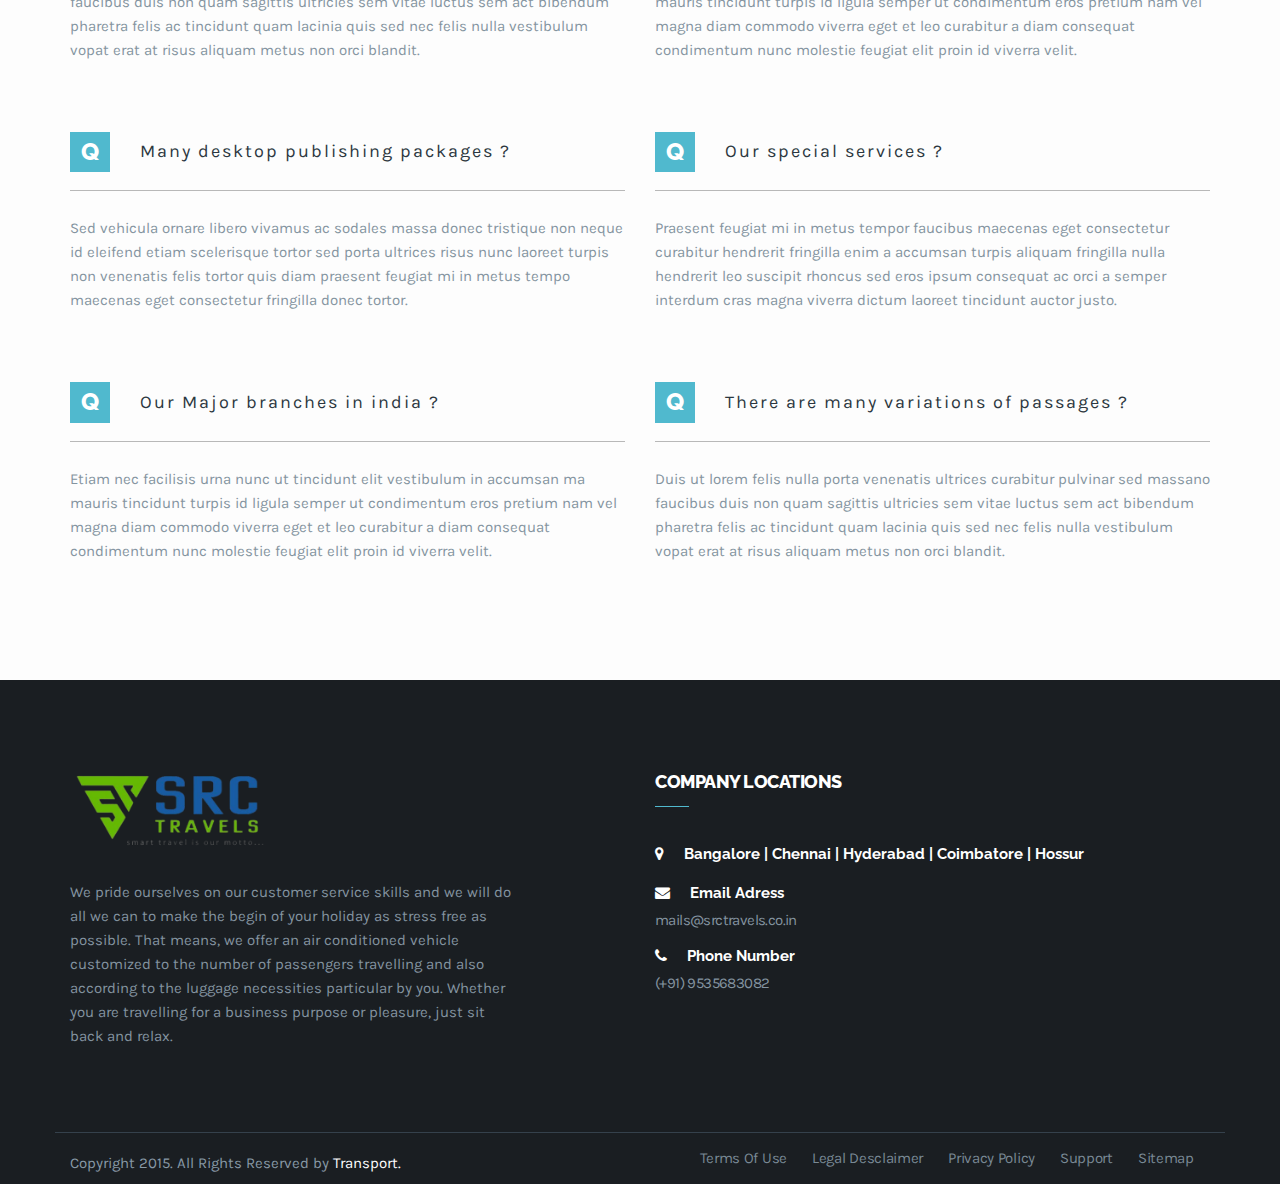
<file: faq.html>
<!DOCTYPE html>
<html>

<head>
  <meta charset="utf-8">
  <meta name="viewport" content="width=device-width, initial-scale=1, maximum-scale=1, user-scalable=no">
  <title>Transport</title>
  <link rel="shortcut icon" type="image/x-icon" href="favicon.ico">

  <!-- Google Font -->
  <link href='http://fonts.googleapis.com/css?family=Raleway:400,500,600,700,800,900' rel='stylesheet' type='text/css'>
  <link href='http://fonts.googleapis.com/css?family=Karla:400,700italic,700,400italic' rel='stylesheet'
    type='text/css'>
  <!-- Font Awesome -->
  <link rel="stylesheet" href="assets/css/font-awesome.min.css" />

  <!-- Bootstrap -->
  <link rel="stylesheet" href="assets/css/bootstrap.css" />
  <link rel="stylesheet" type="text/css" href="assets/css/dropdown.css" />

  <!-- REVOLUTION BANNER CSS SETTINGS -->
  <link rel="stylesheet" type="text/css" href="assets/rs-plugin/css/settings.css" media="screen" />
  <link rel="stylesheet" href="assets/css/owl.carousel.css" />
  <link rel="stylesheet" href="assets/css/global.css" />
  <link rel="stylesheet" href="assets/css/style.css" />
  <link rel="stylesheet" href="assets/css/responsive.css" />
  <link href="assets/css/skin.less" rel="stylesheet/less">
</head>

<body class="faq">
  <!-- Loader Starts here -->
  <div class="loader-block">
    <div class="loader"> Loading... </div>
  </div>
  <!-- Loader Ends here -->
  <!--Wrapper Section Start Here -->
  <div id="wrapper" class="homepage common-page service-page">
    <!--header Section Start Here -->
    <header id="header" class="header">
      <div id="common-header"></div>
    </header>
    <!--header Section ends Here -->
    <!--banner Section starts Here -->
    <div class="banner service-banner spacetop">
      <div class="banner-image-plane parallax"> </div>
      <div class="banner-text">
        <div class="container">
          <div class="row">
            <div class="col-xs-12"> <a href="#" class="shipping">ground shipping</a>
              <h1>faq’s</h1>
            </div>
          </div>
        </div>
      </div>
    </div>
    <!--banner Section ends Here -->
    <!--Section area starts Here -->
    <section id="section">
      <!--Section box starts Here -->
      <div class="section">
        <div class="services ">
          <div class="container">
            <div class="row">
              <div class="col-xs-12">
                <div class="heading"> <span>Our</span>
                  <h2>frequently asked questions</h2>
                </div>
              </div>
            </div>
            <div class="row">
              <div class="col-md-6 col-sm-6 col-xs-12">
                <div class="head-wrap">
                  <div class="head"> <strong class="question"> Q </strong>
                    <h2 class="h5"> HOW it work ? </h2>
                  </div>
                  <p> Duis ut lorem felis nulla porta venenatis ultrices curabitur pulvinar sed massano
                    faucibus duis non quam sagittis ultricies sem vitae luctus sem act bibendum pharetra felis ac
                    tincidunt quam lacinia quis sed nec felis nulla vestibulum vopat erat at risus aliquam metus non
                    orci blandit. </p>
                </div>
                <div class="head-wrap">
                  <div class="head"> <strong class="question"> Q </strong>
                    <h2 class="h5"> Many desktop publishing packages ? </h2>
                  </div>
                  <p> Sed vehicula ornare libero vivamus ac sodales massa donec tristique non neque id eleifend etiam
                    scelerisque tortor sed porta ultrices risus nunc laoreet turpis non venenatis felis tortor quis diam
                    praesent feugiat mi in metus tempo maecenas eget consectetur fringilla donec tortor. </p>
                </div>
                <div class="head-wrap">
                  <div class="head"> <strong class="question"> Q </strong>
                    <h2 class="h5"> Our Major branches in india ?</h2>
                  </div>
                  <p> Etiam nec facilisis urna nunc ut tincidunt elit vestibulum in accumsan ma mauris tincidunt turpis
                    id ligula semper ut condimentum eros pretium nam vel magna diam commodo viverra eget et leo
                    curabitur a diam consequat condimentum nunc molestie feugiat elit proin id viverra velit. </p>
                </div>
                <div class="head-wrap">
                  <div class="head"> <strong class="question"> Q </strong>
                    <h2 class="h5"> HOW it work ? </h2>
                  </div>
                  <p> Duis ut lorem felis nulla porta venenatis ultrices curabitur pulvinar sed massano
                    faucibus duis non quam sagittis ultricies sem vitae luctus sem act bibendum pharetra felis ac
                    tincidunt quam lacinia quis sed nec felis nulla vestibulum vopat erat at risus aliquam metus non
                    orci blandit. </p>
                </div>
                <div class="head-wrap">
                  <div class="head"> <strong class="question"> Q </strong>
                    <h2 class="h5"> Many desktop publishing packages ? </h2>
                  </div>
                  <p> Sed vehicula ornare libero vivamus ac sodales massa donec tristique non neque id eleifend etiam
                    scelerisque tortor sed porta ultrices risus nunc laoreet turpis non venenatis felis tortor quis diam
                    praesent feugiat mi in metus tempo maecenas eget consectetur fringilla donec tortor. </p>
                </div>
                <div class="head-wrap">
                  <div class="head"> <strong class="question"> Q </strong>
                    <h2 class="h5"> Our Major branches in india ?</h2>
                  </div>
                  <p> Etiam nec facilisis urna nunc ut tincidunt elit vestibulum in accumsan ma mauris tincidunt turpis
                    id ligula semper ut condimentum eros pretium nam vel magna diam commodo viverra eget et leo
                    curabitur a diam consequat condimentum nunc molestie feugiat elit proin id viverra velit. </p>
                </div>
              </div>
              <div class="col-md-6 col-sm-6 col-xs-12">
                <div class="head-wrap">
                  <div class="head"> <strong class="question"> Q </strong>
                    <h2 class="h5"> We are Providing many categories ? </h2>
                  </div>
                  <p> Etiam nec facilisis urna nunc ut tincidunt elit vestibulum in accumsan ma mauris tincidunt turpis
                    id ligula semper ut condimentum eros pretium nam vel magna diam commodo viverra eget et leo
                    curabitur a diam consequat condimentum nunc molestie feugiat elit proin id viverra velit. </p>
                </div>
                <div class="head-wrap">
                  <div class="head"> <strong class="question"> Q </strong>
                    <h2 class="h5"> Our special services ? </h2>
                  </div>
                  <p> Praesent feugiat mi in metus tempor faucibus maecenas eget consectetur curabitur hendrerit
                    fringilla enim a accumsan turpis aliquam fringilla nulla hendrerit leo suscipit rhoncus sed eros
                    ipsum consequat ac orci a semper interdum cras magna viverra dictum laoreet tincidunt auctor justo.
                  </p>
                </div>
                <div class="head-wrap">
                  <div class="head"> <strong class="question"> Q </strong>
                    <h2 class="h5"> There are many variations of passages ? </h2>
                  </div>
                  <p> Duis ut lorem felis nulla porta venenatis ultrices curabitur pulvinar sed massano
                    faucibus duis non quam sagittis ultricies sem vitae luctus sem act bibendum pharetra felis ac
                    tincidunt quam lacinia quis sed nec felis nulla vestibulum vopat erat at risus aliquam metus non
                    orci blandit. </p>
                </div>
                <div class="head-wrap">
                  <div class="head"> <strong class="question"> Q </strong>
                    <h2 class="h5"> We are Providing many categories ? </h2>
                  </div>
                  <p> Etiam nec facilisis urna nunc ut tincidunt elit vestibulum in accumsan ma mauris tincidunt turpis
                    id ligula semper ut condimentum eros pretium nam vel magna diam commodo viverra eget et leo
                    curabitur a diam consequat condimentum nunc molestie feugiat elit proin id viverra velit. </p>
                </div>
                <div class="head-wrap">
                  <div class="head"> <strong class="question"> Q </strong>
                    <h2 class="h5"> Our special services ? </h2>
                  </div>
                  <p> Praesent feugiat mi in metus tempor faucibus maecenas eget consectetur curabitur hendrerit
                    fringilla enim a accumsan turpis aliquam fringilla nulla hendrerit leo suscipit rhoncus sed eros
                    ipsum consequat ac orci a semper interdum cras magna viverra dictum laoreet tincidunt auctor justo.
                  </p>
                </div>
                <div class="head-wrap">
                  <div class="head"> <strong class="question"> Q </strong>
                    <h2 class="h5"> There are many variations of passages ? </h2>
                  </div>
                  <p> Duis ut lorem felis nulla porta venenatis ultrices curabitur pulvinar sed massano
                    faucibus duis non quam sagittis ultricies sem vitae luctus sem act bibendum pharetra felis ac
                    tincidunt quam lacinia quis sed nec felis nulla vestibulum vopat erat at risus aliquam metus non
                    orci blandit. </p>
                </div>
              </div>
            </div>
          </div>
        </div>
      </div>

      <!--Section box ends Here -->
    </section>
    <!--Section area ends Here -->
    <!--Footer area starts Here -->
    <footer id="footer">
      <div id="common-footer"></div>
    </footer>
    <!--Footer area ends Here -->

  </div>
  <!--Wrapper Section ends Here -->

  <script type="text/javascript" src="assets/js/jquery-1.11.3.min.js"></script>
  <script type="text/javascript" src="assets/js/less.js"></script>
  <script type="text/javascript" src="assets/js/owl.carousel.js"></script>
  <script type="text/javascript" src="assets/js/parallax.js"></script>
  <script src="assets/js/script.js" type="text/javascript"></script>
  <script type="text/javascript" src="assets/js/site.js"></script>
  <script>
		function includeHTML(file, elementId) {
		  fetch(file)
			.then(response => response.text())
			.then(data => {
			  document.getElementById(elementId).innerHTML = data;
			})
			.catch(error => console.error("Error loading " + file, error));
		}
	  
		// Load Header and Footer
		document.addEventListener("DOMContentLoaded", function () {
		  includeHTML("header.html", "common-header");
		  includeHTML("footer.html", "common-footer");
		});
	  </script>
</body>

</html>
</file>
<file: assets/css/dropdown.css>
@import url(http://fonts.googleapis.com/css?family=Open+Sans:400,700);
#cssmenu #menu-button {
  display: none;
}
/*#cssmenu {
  width: auto;
  border-radius: 5px;
  font-family: 'Open Sans', Helvetica, sans-serif;
  background: #3db2e1;
  background: -o-linear-gradient(top, #69c4e8, #21a1d4);
  background: -ms-linear-gradient(top, #69c4e8, #21a1d4);
  background: -webkit-linear-gradient(top, #69c4e8, #21a1d4);
  background: -moz-linear-gradient(top, #69c4e8, #21a1d4);
  background: linear-gradient(to bottom, #69c4e8, #21a1d4);
  box-shadow: inset 0 -3px 0 #1f97c7, inset 0 -3px 3px #1f9acc, inset 0 2px 2px #9ad7ef, inset 1px 0 2px #22a4d9, inset -1px 0 2px #22a4d9, 0 1px 1px rgba(0, 0, 0, 0.1), 0 2px 2px rgba(0, 0, 0, 0.06), 0 3px 3px rgba(0, 0, 0, 0.17), 2px 1px 2px rgba(0, 0, 0, 0.05), -2px 1px 2px rgba(0, 0, 0, 0.05);
}*/
#cssmenu.align-center > ul {
  font-size: 0;
  text-align: center;
}
#cssmenu.align-center ul ul {
  text-align: left;
}
#cssmenu.align-center > ul > li {
  display: inline-block;
  float: none;
}
#cssmenu.align-right > ul > li {
  float: right;
}
#cssmenu.align-right ul ul {
  text-align: right;
}
#cssmenu > ul > li > a {
  -webkit-transition: color .2s ease;
  -moz-transition: color .2s ease;
  -ms-transition: color .2s ease;
  -o-transition: color .2s ease;
  transition: color .2s ease;
}
#cssmenu ul > li.has-sub:hover > a:after {
  background-position: 0 -18px;
}
#cssmenu ul > li.has-sub:hover > a:before {
  border-top-color: #19799f;
}
#cssmenu ul ul {
  left: -9999px;
  opacity: 0;
  -webkit-transition: top .2s ease, opacity .2s ease;
  -moz-transition: top .2s ease, opacity .2s ease;
  -ms-transition: top .2s ease, opacity .2s ease;
  -o-transition: top .2s ease, opacity .2s ease;
  transition: top .2s ease, opacity .2s ease;
}
#cssmenu > ul > li > ul {
  top: 100px;
}
#cssmenu > ul > li:hover > ul {
  left: auto;
  top: 50px;
  opacity: 1;
}
#cssmenu.align-right > ul > li:hover > ul {
  right: 0;
}
#cssmenu ul ul ul {
  top: 40px;
}
#cssmenu ul ul > li:hover > ul {
  top: 0;
  left: 178px;
  padding-left: 10px;
  opacity: 1;
}
#cssmenu.align-right ul ul > li:hover > ul {
  left: auto;
  right: 178px;
  padding-left: 0;
  padding-right: 10px;
  opacity: 1;
}
#cssmenu ul ul li a {
  width: 180px;
  -webkit-transition: color .2s ease;
  -moz-transition: color .2s ease;
  -ms-transition: color .2s ease;
  -o-transition: color .2s ease;
  transition: color .2s ease;
}
#cssmenu ul ul > li.has-sub > a:after {
  right: 12px;
  top: 9.5px;
  background: #3db2e1;
  background: -webkit-linear-gradient(top, #58bde5 0%, #4ab7e3 25%, #2babde 50%, #58bde5 75%, #4ab7e3 100%);
  background: -ms-linear-gradient(top, #58bde5 0%, #4ab7e3 25%, #2babde 50%, #58bde5 75%, #4ab7e3 100%);
  background: -moz-linear-gradient(top, #58bde5 0%, #4ab7e3 25%, #2babde 50%, #58bde5 75%, #4ab7e3 100%);
  background: -o-linear-gradient(top, #58bde5 0%, #4ab7e3 25%, #2babde 50%, #58bde5 75%, #4ab7e3 100%);
  background: linear-gradient(to bottom, #58bde5 0%, #4ab7e3 25%, #2babde 50%, #58bde5 75%, #4ab7e3 100%);
  box-shadow: inset 0 -1px 1px #209ed0, inset 0 2px 1px #7fcceb;
  background-size: 36px 36px;
  background-position: 0 0;
  background-repeat: no-repeat;
}
#cssmenu.align-right ul ul > li.has-sub > a:after {
  right: auto;
  left: 12px;
}
#cssmenu ul ul > li.has-sub:hover > a:after {
  background-position: 0 -18px;
}
#cssmenu ul ul > li.has-sub > a:before {
  top: 15.5px;
  right: 16px;
  border-top-color: transparent;
  border-left-color: #ffffff;
}
#cssmenu.align-right ul ul > li.has-sub > a:before {
  top: 15.5px;
  right: auto;
  left: 16px;
  border-top-color: transparent;
  border-right-color: #ffffff;
  border-left-color: transparent;
}
#cssmenu ul ul > li.has-sub:hover > a:before {
  border-top-color: transparent;
  border-left-color: #1c89b5;
}
#cssmenu.align-right ul ul > li.has-sub:hover > a:before {
  border-top-color: transparent;
  border-left-color: transparent;
  border-right-color: #1c89b5;
}
@media all and (max-width: 768px), only screen and (-webkit-min-device-pixel-ratio: 2) and (max-width: 1024px), only screen and (min--moz-device-pixel-ratio: 2) and (max-width: 1024px), only screen and (-o-min-device-pixel-ratio: 2/1) and (max-width: 1024px), only screen and (min-device-pixel-ratio: 2) and (max-width: 1024px), only screen and (min-resolution: 192dpi) and (max-width: 1024px), only screen and (min-resolution: 2dppx) and (max-width: 1024px) {
  /*#cssmenu {
    width: 100%;
  }
  #cssmenu ul,
  #cssmenu ul ul,
  #cssmenu ul ul ul,
  #cssmenu > ul,
  #cssmenu.align-center > ul,
  #cssmenu > ul > li > ul,
  #cssmenu > ul > li:hover > ul,
  #cssmenu ul ul li:hover > ul,
  #cssmenu ul ul ul li:hover > ul,
  #cssmenu.align-right ul ul,
  #cssmenu.align-right ul ul li:hover > ul,
  #cssmenu.align-right ul ul ul li:hover > ul {
    position: relative;
    left: 0;
    right: auto;
    top: 0;
    width: 100%;
    display: none;
    padding: 0;
    opacity: 1;
    text-align: left;
  }*/
  /*#cssmenu ul li {
    width: 100%;
    border-top: 1px solid rgba(120, 120, 120, 0.2);
  }*/
  #cssmenu > ul > li > a,
  #cssmenu ul ul li a,
  #cssmenu ul ul li:first-child > a,
  #cssmenu ul ul li:last-child > a {
    width: 100%;
    border-radius: 0;
    box-shadow: none;
    background: none;
  }
  #cssmenu ul li a {
    padding-left: 12.5px;
  }
  #cssmenu ul ul li a {
    padding: 14px 25px 14px 27.5px;
  }
  #cssmenu ul ul ul li a {
    padding-left: 42.5px;
  }
  #cssmenu ul ul ul ul li a {
    padding-left: 57.5px;
  }
  #cssmenu > ul > li.has-sub > a:after,
  #cssmenu > ul > li.has-sub > a:before,
  #cssmenu ul ul li.has-sub > a:after,
  #cssmenu ul ul li.has-sub > a:before {
    display: none;
  }
  #cssmenu #menu-button {
   display: none;
  }
  #cssmenu .submenu-button {
    display: none;
  }
  #cssmenu ul ul .submenu-button {
    height: 41px;
  }
  #cssmenu ul .submenu-button:after,
  #cssmenu #menu-button:after {
    content: '';
    position: absolute;
    right: 12.5px;
    top: 12.5px;
    display: block;
    width: 28px;
    height: 28px;
    border-radius: 15px;
    background: #3db2e1;
    background: -webkit-linear-gradient(top, #58bde5 0%, #4ab7e3 25%, #2babde 50%, #58bde5 75%, #4ab7e3 100%);
    background: -ms-linear-gradient(top, #58bde5 0%, #4ab7e3 25%, #2babde 50%, #58bde5 75%, #4ab7e3 100%);
    background: -moz-linear-gradient(top, #58bde5 0%, #4ab7e3 25%, #2babde 50%, #58bde5 75%, #4ab7e3 100%);
    background: -o-linear-gradient(top, #58bde5 0%, #4ab7e3 25%, #2babde 50%, #58bde5 75%, #4ab7e3 100%);
    background: linear-gradient(to bottom, #58bde5 0%, #4ab7e3 25%, #2babde 50%, #58bde5 75%, #4ab7e3 100%);
    box-shadow: inset 0 -1px 1px #209ed0, inset 0 2px 1px #7fcceb;
    background-size: 56px 56px;
    background-position: 0 0;
    background-repeat: no-repeat;
    -webkit-transition: all 0.1s ease-out;
    -moz-transition: all 0.1s ease-out;
    -ms-transition: all 0.1s ease-out;
    -o-transition: all 0.1s ease-out;
    transition: all 0.1s ease-out;
  }
  #cssmenu ul .submenu-button.submenu-opened:after,
  #cssmenu #menu-button.menu-opened:after {
    background-position: 0 -28px;
  }
  #cssmenu ul ul .submenu-button:after {
    top: 6.5px;
  }
  #cssmenu #menu-button:before,
  #cssmenu .submenu-button:before {
    content: '';
    position: absolute;
    right: 22.5px;
    top: 25.5px;
    display: block;
    width: 0;
    height: 0;
    border: 4px solid transparent;
    border-top-color: #ffffff;
    z-index: 99;
  }
  #cssmenu ul ul .submenu-button:before {
    top: 19.5px;
  }
  #cssmenu #menu-button.menu-opened:before,
  #cssmenu .submenu-button.submenu-opened:before {
    border-top-color: #19799f;
  }
}
</file>
<file: assets/css/global.css>
/*
 * Theme v1.0.0
 * Copyright 2015-2016 Theemon.com
 */
/*
 Table Of Contents
 1) General Text Formatting and Typography
 2) Site Wide Content
 3) Header Section
 4) Footer Section
 ===============================================*/
/*
 1) General Text Formatting and Typography
 ----------------------------------------*/
body {
	font-family: karla;
}
.our-address .address i{
	margin-right: 16px;
}
h1, h2, h3, h4, h5, h6, .h1, .h2, .h3, .h4, .h5, .h6 {
	font-family: 'Raleway', sans-serif;
	font-weight: 400;
	margin-top: 0px;
	margin-bottom: 0px;
	line-height: 1.2;
	/* text-transform: uppercase; */
}
h1, .h1 {
	font-size: 48px;
	color: #fff;
	text-transform: uppercase;
}
h2, .h2 {
	font-size: 36px;
	font-weight: bold;
	color: #2c3740;
}
h3, .h3 {
	font-size: 32px;
	font-weight: 700;
	color: #2c3740;
}
h4, .h4 {
	font-size: 24px;
	color: #2c3740;
}
h5, .h5 {
	font-size: 18px;
	color: #2c3740;
}
h6, .h6 {
	font-size: 14px;
	font-weight: bold;
	color: #2c3740;
}
p {
	font-size: 15px;
	line-height: 1.6;
	color: #8494a0;
}
a {
	text-decoration: none;
}
a:hover {
	text-decoration: none;
}
img {
	max-width: 100%;
	height: auto;
}
ul, ol {
	padding-left: 0px;
	margin-bottom: 0px;
}
[class^="icon-"] {
	background-image: url(../img/icons.png);
	background-position: 0 0;
	background-repeat: no-repeat;
}
input, textarea {
	-webkit-appearance: none;
	-webkit-border-radius: 0;
}
/*
 2) Site Wide Content
 ----------------------------------------*/
#content {
	width: 100%;
	position: relative;
}
#wrapper {
	position: relative;
	width: 100%;
}
body {
	font-size: 12px;
	color: #94949d;
	font-family: 'karla', sans-serif;
	font-weight: 400;
	background: #fdfdfd;
	-webkit-font-smoothing: antialiased;
}
.btn {
	font-family: 'karla', sans-serif;
}
.btn-default {
	padding: 0 20px;
	display: block;
	text-align: left;
	height: 48px;
	line-height: 48px;
	font-size: 14px;
	color: #fff;
	font-weight: 700;
	border: 0px none;
	border-radius: 0px;
	text-transform: uppercase;
}
.btn-effect i {
	width: 34px;
	margin-left: 40px;
	display: inline-block;
}
.btn-effect i {
	transform: translateX(0);
	-webkti-transform: translateX(0);
}
.btn-default:hover {
	background-color: #58616c;
	color: #fff;
}
input:focus, textarea:focus, button:focus {
	outline: none;
}
.center {
	text-align: center;
}
.clearfix:before, .clearfix:after {
	content: "";
	display: table;
}
.clearfix:after {
	clear: both;
}
*.clearfix {
	zoom: 1;
}
.zoom img {
	-webkit-transition: all 0.2s ease-in-out;
	-moz-transition: all 0.2s ease-in-out;
	-ms-transition: all 0.2s ease-in-out;
	-o-transition: all 0.2s ease-in-out;
	transition: all 0.2s ease-in-out;
}
.img-thumb {
	display: block;
	overflow: hidden;
}
.img-thumb:hover img, .img-thumb:focus img, .zoom:hover img {
	-moz-transform: scale(1.2);
	-webkit-transform: scale(1.2);
	-o-transform: scale(1.2);
	-ms-transform: scale(1.2);
	transform: scale(1.2);
	-webkit-transition: all 0.2s ease-in-out;
	-moz-transition: all 0.2s ease-in-out;
	-ms-transition: all 0.2s ease-in-out;
	-o-transition: all 0.2s ease-in-out;
	transition: all 0.2s ease-in-out;
}
[class^="icon-"], [class*="icon-"] {
	background-image: url(../images/sprite.png);
	background-position: 0 0;
	background-repeat: no-repeat;
	display: inline-block;
	height: 14px;
	line-height: 14px;
	margin-top: 1px;
	vertical-align: text-top;
	width: 14px;
}
.bottom-border {
	border-bottom: 1px solid #e0e6ec !important;
}
.custom-padding {
	padding-top: 27px;
}
.custom-zero-padding {
	padding: 0;
}
.custom-right-padding {
	padding-right: 0;
}
.custom-footer-padding {
	padding-left: 15px;
}
.custom-margin {
	margin-left: 15px;
}
.custom-margin-bottom {
	min-height: 210px;
}
.owl-page span {
	border-radius: 50%;
	display: inline-block;
	height: 12px;
	width: 12px;
}
.pos-t {
	left: 0;
	position: absolute;
	top: 100%;
	width: 100%;
}
.flip-text {
	transform: scale(-1, 1);
}
.anim-section {
	position: relative;
	visibility: visible;
	-webkit-transition: all 1s ease-in-out;
	transition: all 1s ease-in-out;
	opacity: 0;
	-webkit-transform: translateY(100px);
	-moz-transform: translateY(100px);
	-ms-transform: translateY(100px);
	-o-transform: translateY(100px);
	transform: translateY(100px);
}
.anim-section.animate {
	visibility: visible;
	-webkit-transition: all 1s ease-in-out;
	transition: all 1s ease-in-out;
	opacity: 1;
	-webkit-transform: translate(0px);
	-moz-transform: translate(0px);
	-ms-transform: translate(0px);
	-o-transform: translate(0px);
	transform: translate(0px);
}
.parallax {
	background-size: cover;
}
/*
 3) Header Section
 ------------------------------*/
.main-header {
	background: #fff;
}
#header {
	width: 100%;
}
/*
 sticky header style
 ------------------------------*/
body #header {
	-webkit-transition: all 0.4s ease-in-out;
	-moz-transition: all 0.4s ease-in-out;
	-ms-transition: all 0.4s ease-in-out;
	-o-transition: all 0.4s ease-in-out;
	transition: all 0.4s ease-in-out;
}
body #header.fixed {
	position: relative;
	width: 100%;
	left: 0;
	top: 0;
}
body #header.fixed {
	position: fixed;
	width: 100%;
	left: 0;
	right: 0;
	top: 0;
	margin: 0 auto;
	background: #fff;
}
body #header.intelligent {
	position: static !important;
}
body #header.intelligent {
	position: fixed !important;
}
body #header.up {
	top: -162px;
	opacity: 0;
	visibility: hidden;
}
body #header.down {
	top: 0;
	opacity: 1;
	visibility: visible;
}
.top-m {
	margin-top: 179px !important;
}
body #header.fixed.intelligent.fix .main-header {
	position: relative;
}
.header {
	position: relative;
	z-index: 9999;
}
.primary-header {
	background: #eaedf0;
	position: relative;
}
.mail {
	padding-top: 12px;
}
.mail span {
	color: #2c3740;
	display: inline-block;
	margin-left: 9px;
	vertical-align: middle;
	font-size: 15px;
	letter-spacing: 0.1px;
}
.mail span a {
	color: #2c3740;
}
.social {
	list-style-type: none;
	overflow: hidden;
	float: right;
	padding-left: 24px;
	font-size: 0;
}
.social li {
	display: inline-block;
	vertical-align: top;
	border-left: 1px solid #cdd4da;
	width: 51px;
	text-align: center;
}
.social a {
	display: block;
	padding: 12px 0;
	font-size: 18px;
	color: #8e9ba7;
	transition: 1s all ease;
	-webkit-transition: 1s all ease;
}
.social a:hover {
	color: #ffffff !important;
}
.request {
	color: #ffffff !important;
	font-size: 14px !important;
	font-weight: bold;
	text-align: center;
	text-transform: uppercase;
	float: right;
	padding: 15px 0 14px !important;
	width: 220px;
	text-align: center;
	position: relative;
	transition: 1s all ease;
	-webkit-transition: 1s all ease;
}
.request::after {
	border-left: 20px solid transparent;
	border-right: 20px solid #ffffff;
	border-top: 50px solid transparent;
	border-bottom: 50px solid #ffffff;
	content: "";
	position: absolute;
	right:-1px;
	top: -2px;
}
.request {
	position: relative;
	z-index: 9;
	overflow: hidden;
}
.social::before {
	content: "";
	background: #ffffff;
	height: 102%;
	width: 1008%;
	position: absolute;
	right: -979.6%;
	top: 0;
}
.logo {
	display: block;
	margin-top: -30px;
	margin-left: -35px;
}
@media (max-width: 992px) {
    .logo {
        margin-top: 0;
        margin-left: 0;
    }
}

.call-us ul {
	list-style-type: none;
	line-height: 1.3;
	padding-top: 25px;
}
.call-us ul li {
	display: inline-block;
	font-family: karla;
	font-weight: bold;
	padding: 0 1px;
	vertical-align: top;
	position: relative;
}
.call-us ul li:first-child:after {
	content: "";
	background: #d5dce4;
	display: block;
	position: absolute;
	right: -15px;
	top: 0;
	width: 1px;
	height: 30px;
}
.call-us ul li:last-child {
	padding: 0 25px !important;
}
.transport {
	float: right;
	font-weight: bold;
	font-size: 11px;
	color: #2c3740;
}
.homepage .transport {
	font-size: 12px;
}
.transport > span {
	display: block;
}
.call-us img {
	margin-right: 12px;
	vertical-align: top;
	float: left;
}
.call-us ul li a {
	font-size: 30px;
	color: #2c3740;
	line-height: 1;
	transition: 1s all ease;
	-webkit-transition: 1s all ease;
}
.call-us {
	float: right;
}
.navigation {
	list-style-type: none;
	background: #314555;
	position: relative;
	margin-right: 27px;
	padding-left: 38px;
	width: 846px;
	float: right;
	margin-top: 24px;
	font-size: 0;
}

.navigation:before {
	border-left: 19px solid #ffffff;
	border-right: 19px solid transparent;
	border-top: 25px solid #ffffff;
	border-bottom: 25px solid transparent;
	content: "";
	position: absolute;
	left:-1px;
	top:-1px;
}
.navigation > li:first-child:before {
	border-left: 19px solid transparent;
	border-right: 19px solid #314555;
	border-top: 25px solid transparent;
	border-bottom: 25px solid #314555;
	content: "";
	position: absolute;
	left: -38px;
	top: 0;
	transition: 0.5s all ease;
	-webkit-transition: 0.5s all ease;
}
.navigation > li:first-child:hover:before {
	border-left-color: transparent;
	border-right-color: #2a3b48;
	border-top-color: transparent;
	border-bottom-color: #2a3b48;
}
.navigation:after {
	content: "";
	background: #314555;
	display: block;
	width: 350%;
	height: 100%;
	right: -350%;
	top: 0;
	position: absolute;
}
.navigation > li {
	display: inline-block;
	text-transform: uppercase;
	font-size: 14px;
	border-left: 1px solid #405667;
	position: relative;
	transition: 0.5s all ease;
	-webkit-transition: 0.5s all ease;
}
.navigation > li:hover {
	background: #2a3b48;
}
.navigation li:first-child {
	border-left: 0px;
}
.navigation li a {
	display: block;
	padding: 16px 24px 14px 22px;
	color: #fff;
	transition: 1s all ease;
	-webkit-transition: 1s all ease;
	outline: none;
	text-decoration: none;
	font-weight: 800;
}
.sub-menu {
	position: absolute;
	top: 49px;
	z-index: 999;
	padding: 0 0;
	background: #2a3b48;
	left: -17px;
	list-style-type: none;
}
.sub-menu > li {
	display: block !important;
	border-bottom: 1px solid #314351;
}
.sub-menu > li:hover {
	background: #263642;
}
.sub-menu a {
	min-width: 150px;
	padding: 10px 13px 10px 15px !important;
}
.nav-icon {
	padding: 0 5px;
	display: none;
}
.nav-icon span {
	display: block;
	width: 20px;
	height: 2px;
	margin-top: 7px;
	background: #ffffff;
}
/*Homepage 2 Header css*/

.homepage-2 .navigation {
	margin-top: 0;
	padding-left: 0px;
	background: #2c3740;
	margin-right: 0;
	float: none;
	max-width: 850px;
}
.homepage-2 .navigation > li:first-child::before {
	border-color: transparent #2c3740 #2c3740 transparent;
}
.homepage-2 .navigation::after, .homepage-2 .navigation::before {
	display: none;
}
.homepage-2 .navigation li a:hover {
	background: #252d34;
	color: #fff;
}
.homepage-2 .navigation li a {
	color: #8293a2;
	padding: 18px 23px;
	font-weight: 800;
}
.homepage-2 .navigation li {
	border-left: 0;
}
.homepage-2 .sub-menu {
	background: #2c3740;
}
.homepage-2 .social {
	margin-left: 0;
	padding-right: 0;
	padding-left: 5px;
}
.homepage-2 .social a {
	padding: 15px 18px;
	color: #606c75;
}
.homepage-2 .primary-header {
	background: #2c3740;
}
.homepage-2 .social li {
	border-left: 1px solid #3d4953;
}
.homepage-2 .logo {
	margin-top: 6px;
}
.homepage-2 .call-us ul {
	float: left;
	padding-top: 10px;
}
.homepage-2 .call-us ul li {
	padding: 0 0 0 16px;
}
.homepage-2 .call-us ul li:last-child {
	padding: 0 0 0 25px !important;
	letter-spacing: -0.5px;
}
.homepage-2 .request {
	width: 174px;
	margin-left: 25px;
	margin-top: 1px;
}
.homepage-2 .request::after, .homepage-2 .request::before {
	display: none;
}
.homepage-2 .call-us {
	float: left;
}
.homepage-2 .main-header {
	padding: 31px 0;
}
.homepage-2 .shipping::after {
	display: none;
}
.homepage-2 .shipping {
	margin-bottom: 0;
}
.homepage-2 .social:before {
	display: none;
}
/*Home page 3 header css*/

.homepage-3 .logo {
	margin-top: -12px;
}
.homepage-3 .request {
	background: #429bd5 !important;
}
.homepage-3 .navigation > li:first-child:before {
	border-left: 19px solid transparent;
	border-right: 19px solid #f9c231;
	border-top: 25px solid transparent;
	border-bottom: 25px solid #f9c231;
	content: "";
	position: absolute;
	left: -38px;
	top: 0;
	transition: 0.5s all ease;
	-webkit-transition: 0.5s all ease;
}
.homepage-3 .navigation > li:first-child:hover:before {
	border-left: 19px solid transparent;
	border-right: 19px solid #2a3b48;
	border-top: 25px solid transparent;
	border-bottom: 25px solid #2a3b48;
}
.homepage-3 .navigation > li:hover {
	background: #DDB23F;
}
.homepage-3 .navigation li {
	border-left: 1px solid #405667;
}
.homepage-3 .sub-menu li {
	border-left: 1px solid transparent;
}
.homepage-3 .navigation li a {
	color: #2c3740;
}
.homepage-3 .navigation li:hover a {
	color: #ffffff;
}
.homepage-3 .navigation li:first-child {
	border-left: 0;
}
/*
 4) Footer Section
 ------------------------------*/
/*Styling for Footer Area*/
.quick-list {
	float: left;
	width: 80%;
	margin-top: 30px;
}
.footer {
	background: #1a1e22;
	padding: 91px 0 0px;
}
.footer h5 {
	text-transform: uppercase;
	color: #fff;
	font-weight: 800;
	position: relative;
	padding-bottom: 15px;
	margin-bottom: 25px;
	letter-spacing: -0.5px;
}
.footer h5:after {
	content: "";
	background: #50b9ce;
	width: 34px;
	height: 1px;
	display: block;
	position: absolute;
	bottom: 0;
	left: 0;
}
.quick-list ul {
	list-style-type: none;
	padding-right: 19px;
}
.quick-list li {
	border-bottom: 1px solid #42505b;
}
.quick-list li:last-child {
	border-bottom: 0px;
}
.quick-list li a {
	display: block;
	color: #99abb8;
	text-transform: uppercase;
	font-size: 14px;
	padding: 12px 0 10px;
	transition: 1s al ease;
	-webkit-transition: 1s al ease;
}
.our-address h6 {
	/* text-transform: uppercase; */
	color: #fff;
	font-size: 15px;
	margin-bottom: 8px;
}
.address {
	font-size: 15px;
	color: #8494a0;
	padding-top: 13px;
}
.phone > span {
	color: #ffffff;
	display: block;
	text-transform: capitalize;
	letter-spacing: -0.6px;
	margin-bottom: 2px;
}
.phone span a {
	color: #8494a0;
	text-transform: none;
}
.address address {
	line-height: 1.7;
	margin-bottom: 24px;
	font-size: 15px;
}
.sign-up > p {
	display: block;
	padding-top: 11px;
}
.sign-up form {
	margin-top: 31px;
	position: relative;
}
.sign-up input[type="text"] {
	background: #4f5f6c;
	border: 0;
	width: 100%;
	padding: 13px 65px 13px 20px;
	font-size: 15px;
	-webkit-border-radius: 0;
}
.sign-up button {
	width: 53px;
	border: 0;
	height: 47px;
	color: #fff;
	font-size: 23px;
	position: absolute;
	right: 0;
	top: 0;
	text-align: center;
	transition: 1s all ease;
	-webkit-transition: 1s all ease;
	-webkit-border-radius: none;
	padding: 0;
}
.copyright {
	color: #8899a6;
	font-size: 15px;
	padding-top: 20px;
}
.copyright a {
	color: #fff;
}
.footer-nav ul {
	list-style-type: none;
	background: #2c3740;
	position: relative;
	padding-left: 25px;
}
.footer-nav ul li {
	display: inline-block;
}
.footer-nav ul a {
	display: block;
	color: #798995;
	text-transform: capitalize;
	font-size: 15px;
	padding: 15px 11px;
	transition: 1s all ease;
	-webkit-transition: 1s all ease;
	letter-spacing: -0.3px;
}
.footer-nav ul:before {
	border-color: rgba(0, 0, 0, 0) #2c3740 #2c3740 rgba(0, 0, 0, 0);
	border-style: solid;
	border-width: 31px 20px;
	content: "";
	left: -40px;
	position: absolute;
	top: -1px;
}
.footer-nav ul:after {
	background: #2c3740;
	content: "";
	display: block;
	height: 100%;
	position: absolute;
	right: -251%;
	top: 0;
	width: 251%;
}
.custom-row {
	margin-top: 74px;
}
figure {
	overflow: hidden;
	position: relative;
}
.date {
	bottom: 0;
	position: absolute;
	right: 0;
	text-align: center;
	width: 49px;
	background-color: #e04622;
	color: #fff;
	text-transform: uppercase;
	font-size: 13px;
	font-weight: bold;
	padding: 10px 0;
}
.date span {
	display: block;
	font-size: 18px;
	line-height: 1;
}
.footer-nav {
	padding-left: 106px;
}
/*Homepage 2 footer*/
.homepage-2 .footer {
	background: url("../images/footer-bg.jpg") no-repeat;
	-webkit-background-size: 100% 100%;
	background-size: 100% 100%;
}
.custom-row .footer-nav ul::before, .custom-row .footer-nav ul::after, .custom-row .footer-nav ul {
	background: transparent;
}
.custom-row .footer-nav ul::before {
	border-color: transparent;
}
.custom-row {
	border-top: 1px solid #35414c;
}

/*Homepage 4 Footer*/
.footer-styling-4 {
	padding: 84px 0 40px;
}
.about-company {
	padding: 4px 0 0;
}
.about-company > p {
	color: #99abb8;
	letter-spacing: -0.5px;
	margin: 42px 0 0;
	padding: 0 105px 0 0;
}
.footer-styling-4 .quick-list {
	float: none;
	width: auto;
}
.footer-styling-4 h5 {
	margin-bottom: 33px;
}
.footer-styling-4 .quick-list li a {
	font-weight: bold;
	letter-spacing: 0.2px;
	padding: 12px 0 9px;
}
.footer-styling-4 .quick-links {
	padding: 0 78px 0 0;
}
.footer-styling-4 .our-address {
	padding: 2px 0 0 2px;
}
.footer-styling-4 .address address {
	letter-spacing: -0.5px;
}
.footer-styling-4 .custom-row {
    border-top: 1px solid #4f5f6c;
}
.footer-styling-4 .copyright {
	padding-top: 26px;
	letter-spacing: -0.5px;
}
.footer-styling-4 .footer-nav ul a {
	letter-spacing: -0.5px;
	padding: 25px 12px;
}
.footer-styling-5 .quick-list {
    float: left;
    width: 50%;
}
.footer-styling-5 {
    padding: 59px 0 40px;
}
.footer-styling-5 .about-company {
    padding: 72px 0 0;
}
.footer-styling-5 h5 {
    margin-bottom: 38px;
}
.footer-styling-5 .copyright {
	padding-top: 22px;
}
.footer-styling-5 .footer-nav ul a {
	padding: 22px 12px;
}
</file>
<file: assets/css/style.css>
/*
 * Theme V1.0.0
 * Copyright 2015-2016 Themeon.com
 */

/*
 Table Of Contents
 1.) Homepage 1 page
 2.) Homepage 2 page
 3.) Homepage 3 page
 4.) About Us page
 5.) Service Details page
 6.) Services page
 7.) Blog page
 8.) Blog Post page
 9.) Request A Quote
 10.) Contact Us page
 11.) 404 page
 12.) Shop Details page
 13.) Shop Listing page
 14.) Shopping Cart page
 15.) Checkout page
 16.) Locations page
 17.) Laoder Section
 18.) Faq'page 
 19.) Team page 
 20.) Air Fright page 
 21.) Storage page 
 22.) Warehouse page
 23.) Transport page
 25.) Achivement page
 26.) Blog 1 page 
 ======================================= */

/*1.) Homepage 1*/
.homepage {
	overflow: hidden;
}
/*Styling for banner section*/
.banner {
	position: relative;
}
.about .banner-image {
	width: 100%;
	height: 298px;
	background: url("../images/banner-plane2.jpg") no-repeat;
	background-attachment: fixed;
	-webkit-background-size: 100%;
	background-size: 100%;
}
.banner-text {
	position: absolute;
	top: 50%;
	transform: translateY(-50%);
	-webkit-transform: translateY(-50%);
	left: 0;
	right: 0;
	max-width: 1170px;
	margin: 0 auto;
	width: 100%;
	z-index: 999;
}
.tp-simpleresponsive .caption, .tp-simpleresponsive .tp-caption {
	position: static !important;
}
.tp-caption.medium_grey {
	background: none !important;
}
.shipping {
	text-transform: uppercase;
	color: #2c3740 !important;
	font-size: 14px;
	font-weight: bold;
	background: #ffffff;
	display: block;
	width: 162px;
	text-align: center;
	padding: 11px 0;
	position: relative;
	margin-bottom: 10px;
	transition: all 0.5s ease-in-out 0s;
	-webkit-transition: all 0.5s ease-in-out 0s;
}
.shipping:after {
	border-left: 8px solid #ffffff;
	border-right: 8px solid transparent;
	border-top: 20px solid transparent;
	border-bottom: 20px solid #ffffff;
	content: "";
	position: absolute;
	right: -16px;
	top: -1px;
	transition: 0.5s all ease;
	-webkit-transition: 0.5s all ease;
}
.caption {
	width: 476px;
}
.banner-text h2 {
	font-weight: 900;
	letter-spacing: -0.9px;
	white-space: normal;
	color: #fff;
	font-size: 48px;
	margin-bottom: 10px;
	text-transform: uppercase;
}
.tp-leftarrow {
	position: absolute;
	top: 50%;
	transform: translateY(-50%);
	-webkit-transform: translateY(-50%);
	left: 5%;
}
.tp-rightarrow {
	position: absolute;
	top: 50%;
	transform: translateY(-50%);
	-webkit-transform: translateY(-50%);
	right: 5%;
}
/*Styling for section area*/
.section {
	position: relative;
}
/*styling for services*/
.services {
	padding-top: 71px;
	padding-bottom: 98px;
}
.services-link {
	font-size: 14px;
	font-weight: bold;
	text-transform: uppercase;
	color: #fff !important;
	display: block;
	width: 174px;
	text-align: center;
	padding: 15px 0;
	transition: 1s all ease;
	-webkit-transition: 1s all ease;
	border: 1px solid transparent;
}
.services-link:hover, .homepage-3 .services-link:hover {
	color: #fff !important;
	border: 1px solid transparent;
}
.heading h2 {
	margin-bottom: 39px;
	padding-bottom: 13px;
	position: relative;
	text-transform: uppercase;
	letter-spacing: -1px;
	font-weight: 900;
}
.heading h2:after, .heading h6:after {
	content: "";
	display: block;
	position: absolute;
	width: 34px;
	height: 1px;
	left: 0;
	bottom: 0;
}
.news .heading h2::after, .testimonial .heading h2::after {
	display: none;
}
.news .heading h2, .testimonial .heading h2 {
	margin-bottom: 0;
	padding-bottom: 0;
	font-weight: 900;
}
.heading span {
	font-weight: bold;
	font-size: 14px;
	display: block;
	color: #6d7c88;
	text-transform: uppercase;
	letter-spacing: -0.1px;
}
.slides-text h4 {
	font-weight: 900;
	margin-bottom: 17px;
	letter-spacing: -0.5px;
}
.slides-text h4 a {
	color: #2c3740;
	transition: 1s all ease;
	-webkit-transition: 1s all ease;
}
.slides-text p {
	margin-bottom: 23px;
	letter-spacing: 0.1px;
}
.slides-text {
	padding: 34px 23px 36px 34px;
	box-shadow: 0px 0 6px 2px rgba(212,222,229,0.4);
	-webkit-box-shadow: 0px 0 6px 2px rgba(212,222,229,0.4);
	border: 1px solid #d4dee5;
}
.slides-tab {
	padding-right: 20px;
	padding-bottom: 1px;
	margin-left: 1px;
	position: relative;
}
.services-slider .owl-item:nth-child(3n-1) .slides-tab {
	margin-left: 10px;
	padding-right: 10px;
}
.services-slider .owl-item:nth-child(3n) .slides-tab {
	margin-left: 21px;
	padding-right: 0;
}
.read-more {
	text-transform: uppercase;
	color: #2c3740;
	transition: 0.5s all ease;
	-webkit-transition: 0.5s all ease;
	letter-spacing: 0.7px;
	font-weight: 800;
}
@keyframes move {
 0% {
margin: 0 0 0 5px;
}
 25% {
margin: 0 0 0 8px
}
 50% {
margin: 0 0 0 11px
}
 75% {
margin: 0 0 0 14px
}
 100% {
margin: 0 0 0 16px;
}
}
-webkit-@keyframes move {
 0% {
margin: 0 0 0 5px;
}
 25% {
margin: 0 0 0 8px
}
 50% {
margin: 0 0 0 11px
}
 75% {
margin: 0 0 0 14px
}
 100% {
margin: 0 0 0 16px;
}
}
.read-more > span {
	display: inline-block;
	margin-left: 5px;
}
.read-more:hover > span {
	-webkit-animation: 0.5s ease-in-out 0s normal forwards 1 running move;
	-o-animation: 0.5s ease-in-out 0s normal forwards 1 running move;
	animation: 0.5s ease-in-out 0s normal forwards 1 running move;
}
.services .owl-pagination, .news .owl-pagination {
	margin: 10px 0;
}
.owl-page {
	display: inline-block;
	margin: 0 5px;
}
.services .owl-page span, .news .owl-page span {
	background: #fff;
	border: 2px solid #dde5ea;
}
.services .owl-page.active span, .news .owl-page.active span {
	border: 2px solid #50b9ce;
}
.services .owl-controls, .news .owl-controls {
	position: absolute;
	right: -6px;
	top: -79px;
}
/*styling for features*/
.features {
	margin-bottom: 112px;
}
.heading h3 {
	font-weight: 900;
	position: relative;
	padding-bottom: 15px;
	margin-bottom: 30px;
	text-transform: uppercase;
	margin-top: 9px;
	line-height: 1.3;
	letter-spacing: -0.9px;
}
.heading h3:after, .heading h5:after {
	content: "";
	width: 34px;
	height: 1px;
	display: block;
	position: absolute;
	bottom: 0;
	left: 0;
}
.features-text > p {
	letter-spacing: 0.1px;
	margin-bottom: 33px;
}
.tab-text {
	display: inline-block;
	vertical-align: middle;
	width: 224px;
	margin-left: 27px;
}
/*styling for about*/

.features-tab {
	box-shadow: 0px 0 6px 2px rgba(212,222,229,0.4);
	-webkit-box-shadow: 0px 0 6px 2px rgba(212,222,229,0.4);
	border: 1px solid #d4dee5;
	margin-bottom: 34px;
	padding: 27px 0 13px 22px;
}
.icon-ship {
	background-position: 2px -7px;
	height: 70px;
	vertical-align: top;
	width: 58px;
	margin-top: 13px;
}
.icon-train {
	background-position: -76px 0;
	height: 70px;
	vertical-align: top;
	width: 60px;
	margin-top: 13px;
}
.icon-plane {
	background-position: -167px 0;
	height: 70px;
	vertical-align: top;
	width: 60px;
	margin-top: 3px;
}
.icon-clock {
	background-position: -253px -3px;
	height: 70px;
	vertical-align: top;
	width: 60px;
	margin-top: 7px;
}
.figure {
	position: absolute;
	height: 100%;
	float: left;
	background: url("../images/train.jpg") no-repeat;
	background-attachment: fixed;
	-webkit-background-size: cover;
	background-size: cover;
	width:50%;
	width: calc(50% - 31px);
	-webkit-width: calc(50% + 31px);
}
.Safari .figure{
	background-attachment:inherit;
	background-position: center bottom !important;
	}
.tab-text > h5 {
	font-weight: 800;
	margin-bottom: 5px;
	text-transform: uppercase;
}
.transport-king {
	width:50%;
	width: calc(50% + 31px);
	-webkit-width: calc(50% + 31px);
	float: right;
	position: relative;
}
.about-us {
	background: #394650;
	padding: 80px 0px 125px 89px;
}
.transport-king .about-us p {
	width: 530px;
}
.description {
	max-width: 515px;
}
.about-us h3 {
	color: #fff;
	position: relative;
	padding-bottom: 20px;
	margin-bottom: 35px;
	text-transform: uppercase;
	margin-top: 7px;
}
.about-us h3 span {
	font-size: 14px;
	color: #6d7c88;
	display: block;
	margin-bottom: 5px;
}
.about-us h3:after {
	content: "";
	background: #50b9ce;
	width: 34px;
	height: 1px;
	display: block;
	position: absolute;
	bottom: 0;
	left: 0;
}
.mission h5 {
	text-transform: uppercase;
	font-weight: 900;
	margin-bottom: 5px;
}
.mission span {
	text-transform: uppercase;
}
.spanish {
	font-size: 18px;
	font-style: italic;
	width: 511px;
	padding: 17px 10px 27px 20px;
	margin-bottom: 36px;
	position: relative;
}
.spanish:after {
	border-left: 8px solid #50b9ce;
	border-right: 8px solid transparent;
	border-top: 11px solid #50b9ce;
	border-bottom: 11px solid transparent;
	content: "";
	position: absolute;
	left: 0px;
	bottom: -22px;
}
.spanish p {
	color: #ffffff;
	line-height: 2;
	letter-spacing: -0.2px;
	font-size: 18px;
}
.custom-blockquote {
	bottom: 43px;
	padding: 0;
	position: absolute;
	left: 89px;
	border: 0;
}
.testimonial-section {
	background: #f0f4f7;
	width: 100%;
	min-height: 209px;
}
blockquote footer::before, blockquote small::before, blockquote .small::before {
	content: "";
}
/*Styling for News Area*/
.news h2, .testimonial h2 {
	text-transform: uppercase;
	font-weight: bold;
}
.news h2 span, .testimonial h2 span {
	color: #6d7c88;
	display: block;
	font-size: 14px;
	margin-bottom: 3px;
}
.news-section .slides-tab {
	padding-right: 0;
}
.comments, .doe {
	color: #2c3740;
	transition: 0.5s all ease;
	-webkit-transition: 0.5s all ease;
	text-transform: uppercase;
}
.doe {
	position: relative;
	margin-right: 22px;
}
.doe:after {
	content: "";
	background: #d4dee5;
	width: 6px;
	height: 6px;
	border-radius: 50%;
	display: block;
	position: absolute;
	right: -14px;
	top: 6px;
}
.custom-quote {
	box-shadow: 0px 0 6px 2px rgba(212,222,229,0.4);
	-webkit-box-shadow: 0px 0 6px 2px rgba(212,222,229,0.4);
	border: 1px solid #d4dee5;
	padding: 36px 50px 45px 40px;
	letter-spacing: 0.7px;
}
.custom-quote p {
	font-style: italic;
	margin-bottom: 28px;
	color: #2c3740;
	margin-top: 9px;
	line-height: 2;
	letter-spacing: 1px;
}
.custom-quote h6 {
	letter-spacing: -0.6px;
}
.custom-quote h6 span {
	display: block;
	color: #adb8c2;
	margin-top: 8px;
}
.custom-fa {
	color: #d4dee5;
	font-size: 30px;
}
.about {
	overflow: hidden;
	position: relative;
}
.news {
	padding-top: 96px;
}
.news h5 {
	font-weight: 800;
	margin-bottom: 14px;
	letter-spacing: -0.5px;
	line-height: 1.3;
}
.news .slides-text p {
	margin-bottom: 25px;
}
.news h5 a {
	color: #2c3740;
	transition: 1s all ease;
	-webkit-transition: 1s all ease;
}
.design {
	width: 32px;
	height: 32px;
	border-radius: 50%;
	border: 8px solid #ffffff;
	background: #d4dee5;
	display: block;
	position: relative;
	margin: 0 auto;
}
.design:after {
	content: "";
	background: transparent;
	width: 10px;
	height: 10px;
	border-radius: 50%;
	border: 2px solid #ffffff;
	position: absolute;
	display: block;
	left: 3px;
	top: 3px;
}
.design-line {
	width: 32px;
	height: 32px;
	position: relative;
	margin: 0 auto 29px;
}
.design-line:before {
	content: "";
	position: absolute;
	width: 97px;
	height: 1px;
	background: #d4dee5;
	left: -32px;
	top: 16px;
	display: block;
}
/*Styling for Testimonial Area*/
.testimonial {
	padding-top: 111px;
}
.feedback {
	margin-right: 15px;
}
.owl-item:nth-child(2n) .feedback {
	margin-left: 15px;
	margin-right: 0;
}
.testimonial .owl-page span {
	background: #fff;
	border-radius: 50%;
	border: 2px solid #dde5ea;
	display: inline-block;
	height: 14px;
	width: 14px;
}
.testimonial .owl-page.active span {
	background: #50b9ce;
	border: 2px solid #50b9ce;
}
.testimonial .owl-controls {
	bottom: -54px;
	left: 0;
	margin: 0 auto;
	position: absolute;
	right: 0;
	text-align: center;
}
.testimonial-text {
	margin-bottom: 154px;
	padding-top: 6px;
}
/*Styling for Query*/
.query {
	padding: 30px 0 13px;
	
}
.query h5 {
	text-transform: uppercase;
	color: #fff;
	margin-top: 2px;
	margin-bottom: 7px;
	font-weight: 800;
	letter-spacing: -0.5px;
}
.query p {
	color: #255f6b;
	letter-spacing: -0.4px;
}
.button {
	text-transform: uppercase;
	color: #fff;
	font-size: 14px;
	width: 174px;
	padding: 15px 0;
	text-align: center;
	background: #e04622;
	display: block;
	transition: 1s all ease;
	-webkit-transition: 1s all ease;
	border: 1px solid transparent;
	font-weight: 800;
}
.query a.button.contact-us{
	background-color:#e04622 !important
	}
.button:hover, .homepage-3 .button:hover, .sign-up button:hover {
	background: #ffffff;
	color: #000;
}
.contact-us:hover {
	border: 1px solid #000000;
}
/*2.) Homepage 2*/

.homepage-2 .banner-text h2 {
	font-size: 30px;
}
.tp-caption {
	white-space: normal;
}
.homepage-2 .services-link {
	position: absolute;
	bottom: 39px;
	left: 34px;
	background: #e04622 !important;
}
html .query {
	
	background-color:#50b9ce !important;
}
.solution p {
	color: #c2f5ff;
	font-size: 15px;
	margin-bottom: 26px;
}
.solution h1 {
	font-size: 30px;
	font-weight: 900;
	margin-bottom: 26px;
}
.solution {
	padding: 43px 0 35px 37px;
	width: 593px;
	height: 287px;
}
.about-transport {
	text-transform: uppercase;
	font-size: 14px;
	display: block;
	width: 174px;
	text-align: center;
	color: #fff;
	padding: 15px 0;
	margin-top: 44px;
	margin-left: 5px;
	width: 174px;
}
.about-transport:hover {
	color: #ffffff;
}
.powerful-solution {
	padding: 86px 0 84px;
}
.powerful-solution p {
	letter-spacing: 0.1px;
}
.homepage-2 .about-text .heading h2 {
	width: 100%;
	padding: 0 28px 15px;
}
.homepage-2 .heading h2 {
	margin-bottom: 25px;
	margin-top: 7px;
	font-weight: 800;
	font-size: 32px;
	line-height: 1.3;
	width: 666px;
	letter-spacing: -0.9px;
	padding-bottom: 15px;
	font-weight: 900;
}
.homepage-2 .heading span {
	letter-spacing: -0.3px;
}
.homepage-2 .services {
	padding-bottom: 105px;
	padding-top: 92px;
	background: #f0f6fa;
}
.homepage-2 .services .heading h2 {
	margin-top: 2px;
	letter-spacing: 1.5px;
	padding-bottom: 13px;
	margin-bottom: 39px;
}
.homepage-2 .services .owl-pagination, .homepage-2 .news .owl-pagination {
	margin: 16px 0;
}
.homepage-2 .owl-page span {
	background: #6d7c88;
	border: 2px solid #6d7c88;
}
.homepage-2 .owl-page.active span {
	border: 2px solid #e04622;
}
.homepage-2 .slides-text {
	box-shadow: none;
	-webkit-box-shadow: none;
	padding: 26px 22px 0 0;
	border: none;
}
.homepage-2 .slides-text h4 {
	position: absolute;
	top: 38%;
	left: 0;
	background: #2c3740;
	padding: 14px 30px 14px 23px;
}
.homepage-2 .slides-text h4 a {
	color: #fff;
}
.homepage-2 .features-tab {
	box-shadow: none;
	-webkit-box-shadow: none;
	padding: 46px 0 36px;
	margin-bottom: 0;
	border: none;
}
.homepage-2 .tab-text {
	border-left: 1px solid #e0e6ec;
	width: 82%;
	margin-left: 15px;
	padding-bottom: 3px;
	padding-left: 28px;
	padding-top: 3px;
}
.homepage-2 .features-tab h5 {
	font-weight: 900;
	margin-bottom: 8px;
}
.homepage-2 .icon-ship {
	margin-top: 8px;
}
.homepage-2 .icon-plane {
	margin-top: 0;
	width: 58px;
}
.homepage-2 .icon-clock {
	margin-top: 6px;
	width: 61px;
}
.homepage-2 .icon-train {
	margin-top: 2px;
	width: 61px;
}
.homepage-2 .slides-text p {
	margin-bottom: 26px;
}
.homepage-2 .features-tab p {
	font-weight: 300;
	letter-spacing: 0.3px;
}
.homepage-2 .features-text {
	margin-bottom: 36px;
}
.homepage-2 .features-text .heading h3 {
	padding-bottom: 11px;
	margin-bottom: 24px;
}
.homepage-2 .about {
	padding-bottom: 213px;
	padding-top: 142px;
	background: url("../images/slider.jpg") no-repeat;
	background-attachment: fixed;
}
.about-text {
	margin: 0 auto;
	text-align: center;
	width: 598px;
}
.about-content h2 {
	color: #fff;
	font-size: 32px;
	font-weight: 900;
}
.about-content .heading h2::after {
	margin: 0 auto;
	right: 0;
}
.about-content p {
	color: #bfbcba;
	margin-bottom: 52px;
	font-style: italic;
	font-size: 18px;
}
.about-content strong {
	color: #fff;
	font-size: 14px;
	display: block;
	text-transform: uppercase;
}
.about-content span {
	color: #c1c1bd;
	margin-bottom: 11px;
}
.about-content a {
	color: #fff;
	font-style: italic;
	font-size: 14px;
}
.about-slides .owl-buttons {
	height: 27px;
	left: 0;
	position: absolute;
	top: 50%;
	width: 100%;
	margin-top: -14px
}
.about-slides .owl-prev {
	background: url("../images/prev.png") no-repeat;
	width: 19px;
	height: 27px;
	font-size: 0px;
	position: absolute;
	top: 50%;
	left: 55px;
	transition: 1s all ease;
	-webkit-transition: 1s all ease;
}
.about-slides .owl-prev:hover {
	background: url("../images/prev-hover.png") no-repeat;
}
.about-slides .owl-next {
	background: url("../images/next.png") no-repeat;
	width: 19px;
	height: 27px;
	font-size: 0px;
	position: absolute;
	top: 50%;
	right: 55px;
	transition: 1s all ease;
	-webkit-transition: 1s all ease;
}
.about-slides .owl-next:hover {
	background: url("../images/next-hover.png") no-repeat;
}
.about-slides .owl-pagination {
	display: none;
}
.homepage-2 .news {
	padding-top: 131px;
}
.homepage-2 .news .heading {
	text-align: left;
}
.homepage-2 .news .heading h2 {
	padding-bottom: 12px;
	font-size: 36px;
	margin-top: 0;
	letter-spacing: -1px;
	margin-bottom: 45px;
}
.homepage-2 .news .slides-text {
	padding: 30px 22px 0 0;
}
.homepage-2 .news .heading h2::after, .homepage-2 .testimonial .heading h2::after {
	display: block;
}
.homepage-2 .news-section {
	position: relative;
	margin-bottom: 150px;
}
.homepage-2 .news-section .slides-tab {
	margin-right: 18px;
	margin-left: 2px;
}
.homepage-2 .sign-up button:hover {
	border: 1px solid transparent;
}
.homepage-2 .query p {
	color: #000;
}
.homepage-2 .query .button.contact-us {
	background: #ffffff;
}
.homepage-2 .query .button.contact-us:hover {
	color: #000 !important;
}
.homepage-2 .features {
	margin-top: 105px;
	margin-bottom: 102px;
}
/*3.) Homepage 3*/

.homepage-3 .banner-text h2 {
	font-size: 42px;
	font-weight: 900;
	width: 466px;
	background: rgba(44, 55, 64, 0.8);
	padding: 26px 28px;
	width: 495px;
	margin: 0;
}
.homepage-3 .solution {
	height: auto;
	padding: 28px 0 27px 20px;
	width: 466px;
}
.homepage-3 .services-link {
	color: #2c3740 !important;
	margin-top: -1px;
	margin-left: -3px;
}
.homepage-3 .services {
	background: url("../images/blue-bg.jpg") no-repeat;
	padding-top: 138px;
	padding-bottom: 117px;
	position: relative;
	-webkit-background-size: 100% 100%;
	background-size: 100% 100%;
}
.homepage-3 .services .heading span {
	color: #bde5ff;
}
.homepage-3 .services .heading h2 {
	color: #fff !important;
}
.homepage-3 .services .heading h2:after {
	background: #fff !important;
}
.homepage-3 .services .heading h2 {
	margin-bottom: 42px;
}
.homepage-3 .services .owl-page span {
	background: transparent;
}
.homepage-3 .services .owl-page.active span {
	border: 2px solid #f9c231;
}
.homepage-3 .services-slider .slides-text {
	background: #ffffff;
	padding: 34px 23px 42px 34px;
	border: none;
	box-shadow: none;
}
.homepage-3 .features {
	padding-top: 96px;
}
.homepage-3 .features-tab {
	margin-top: 26px;
}
.homepage-3 .spanish::after {
	border-color: #f9c231 rgba(0, 0, 0, 0) rgba(0, 0, 0, 0) #f9c231;
}
.homepage-3 .date {
	background: #429bd5;
}
.homepage-3 .testimonial .owl-page.active span {
	background: #2c3740 !important;
	border: 2px solid #2c3740 !important;
}
.homepage-3 .query h5 {
	color: #2c3740;
}
.homepage-3 .button {
	background: #2c3740;
}
.homepage-3 .spanish p {
	color: #414b53;
}
.free-quote {
	position: absolute;
	top: -90px;
	left: 0;
	width: 100%;
	z-index: 9999;
}
.quote span {
	text-transform: uppercase;
	font-size: 14px;
	color: #fff;
	background: #429bd5;
	display: block;
	width: 156px;
	text-align: center;
	position: relative;
	padding: 10px 0;
}
.quote span::after {
	border-left: 8px solid #429bd5;
	border-right: 8px solid transparent;
	border-top: 20px solid transparent;
	border-bottom: 20px solid #429bd5;
	content: "";
	position: absolute;
	right: -16px;
	top: 0;
}
.quote ul {
	list-style-type: none;
}
.quote ul li {
	display: inline-block;
	position: relative;
}
.quote input, .homepage-3 .sbHolder {
	background: #f1f4f8;
	border: 1px solid #dae0e7;
	text-transform: capitalize;
	color: #6e7b86;
	font-size: 14px;
	-webkit-border-radius: 0;
}
.quote input::-webkit-input-placeholder {
 color: #6e7b86;
 opacity: 1;
}
.quote input::-moz-placeholder {
 color: #6e7b86;
 opacity: 1;
}
.quote input::-moz-placeholder {
 color: #6e7b86;
 opacity: 1;
}
.quote textarea::-webkit-input-placeholder {
 color: #6e7b86;
 opacity: 1;
}
.homepage-3 .testimonial {
	padding-top: 102px;
}
.homepage-3 .testimonial-text {
	margin-bottom: 153px;
}
.quote input {
	padding: 14px 17px;
}
.homepage-3 .sbSelector {
	padding: 14px 10px 14px 18px;
	color: #6e7b86;
	display: block;
	background: url("../images/drop-down.png") no-repeat;
	background-position: 90% 50%;
	width: 173px;
}
.homepage-3 .sbOptions li {
	display: block !important;
}
.homepage-3 .sbOptions {
	background: #f1f4f8;
	display: none;
	left: 0;
	max-height: 281.75px;
	position: absolute;
	top: 50px !important;
	width: 100%;
	z-index: 99;
	padding-left: 21px;
}
.homepage-3 .sbOptions a {
	color: #6e7b86;
	padding-bottom: 10px !important;
	display: block;
}
.quote > form {
	background: #ffffff;
	padding: 26px 0 26px 20px;
}
.quote input.submit-quote {
	background: #2c3740;
	border: 1px solid #2c3740;
	color: #fff;
	font-weight: bold;
	transition: 1s all ease;
	-webkit-transition: 1s all ease;
	width: 100%;
}
.quote form > ul > li:nth-child(2) {
	margin-left: -5px;
	margin-right: 10px;
}
.quote form > ul > li:nth-child(4) {
	margin-right: -5px;
	margin-left: 10px;
}
.quote form > ul > li:last-child {
	margin-left: 10px;
	width: 13%;
}
.bannercontainer {
	width: 100%;
	position: relative;
	padding: 0;
	max-height: 818px !important;
}
.banner {
	width: 100%;
	position: relative;
	max-height: 818px !important;
	overflow: hidden;
}
.homepage-3 .banner {
	overflow: visible;
}
/*4.) About Us*/
.about-us-page .navigation::before {
	border-width: 25px 20px;
}
.common-page .banner {
	max-height: 298px !important;
}
.common-page .banner-text {
	left: 0;
}
.common-page .shipping::after {
	border-width: 21px 8px;
	top: 0;
	transition: all 0.5s ease-in-out 0s;
	-webkit-transition: all 0.5s ease-in-out 0s;
}
.amazing-features {
	padding-top: 81px;
}
.amazing-text {
	padding-top: 8px;
}
.about-us-page .heading span {
	letter-spacing: -0.3px;
}
.common-page .heading h3 {
	margin-top: 2px;
	padding-bottom: 12px;
	margin-bottom: 25px;
}
.amazing-text p {
	letter-spacing: 0.1px;
	margin-bottom: 24px;
}
.about-us-page .amazing-text .button {
	margin-top: 40px;
}
.about-us-page .features {
	padding-top: 91px;
}
.about-us-page .features .heading h3 {
	margin-top: 3px;
}
.about-us-page .features-tab {
	box-shadow: none;
	-webkit-box-shadow: none;
	margin-bottom: 46px;
	padding: 0 0 40px;
	border: none;
}
.about-us-page .tab-text {
	border-left: 1px solid #e0e6ec;
	margin-left: 15px;
	padding-bottom: 0px;
	padding-left: 28px;
	padding-top: 1px;
	width: 82%;
}
.about-us-page .icon-ship {
	margin-top: 8px;
}
.about-us-page .icon-train {
	margin-top: 3px;
}
.about-us-page .icon-plane {
	margin-top: 0px;
}
.about-us-page .icon-clock {
	margin-top: 6px;
}
.about-us-page .features-text > p {
	margin-bottom: 73px;
}
.about-us-page .tab-text > h5 {
	letter-spacing: -0.5px;
	margin-bottom: 10px;
}
.about-us-page .tab-text > p {
	letter-spacing: 0.1px;
}
.icon-truck {
	background-position: 0 -97px;
	height: 60px;
	margin-top: -25px;
	width: 58px;
}
.icon-globe {
	background-position: -74px -92px;
	height: 72px;
	margin-top: -30px;
	width: 61px;
}
.about-us-page .features {
	margin-bottom: 31px;
}
.team {
	padding-top: 88px;
	background: #f0f4f7;
	padding-bottom: 84px;
}
.figure-wrap {
	position: relative;
	float: left;
	width: 46%;
}
.figure-overlay {
	position: absolute;
	top: 0;
	width: 100%;
	height: 100%;
	text-align: center;
	background: rgba(44, 55, 64, 0.5);
	display: none;
}
.members:hover .figure-overlay {
	display: block;
}
.figure-overlay > ul {
	list-style-type: none;
	font-size: 0;
	position: absolute;
	top: 50%;
	width: 100%;
	transform: translateY(-50%);
	-webkit-transform: translateY(-50%);
}
.figure-overlay li {
	display: inline-block;
	border: 1px solid #ffffff;
}
.figure-overlay a {
	display: block;
	padding-bottom: 11px;
	padding-top: 9px;
	text-align: center;
	width: 39px;
	color: #ffffff;
	font-size: 16px;
}
.members {
	position: relative;
}
.members-text {
	float: left;
	width: 54%;
	padding: 27px 13px 16px 25px;
	background: #ffffff;
	position: absolute;
	right: 0;
	height: 100%;
}
.members h6 {
	text-transform: uppercase;
	margin-bottom: 9px;
}
.about-us-page .team .heading h3 {
	margin-bottom: 29px;
}
.about-us-page .testimonial {
	padding-top: 96px;
}
.about-us-page .testimonial .heading h2::after {
	display: block;
}
.about-us-page .testimonial .heading h2 {
	padding-bottom: 18px;
	margin-bottom: 46px;
}
/*5.) Service Details*/
.homepage h1 {
	font-weight: 900;
}
.services-details {
	padding: 70px 0 156px;
}
.services-details .heading h3 {
	margin-top: 4px;
	margin-bottom: 42px;
	padding-bottom: 11px;
}
.logistics > img {
	margin-bottom: 53px;
}
.services-details h4 {
	letter-spacing: -0.6px;
	font-weight: 900;
	margin-bottom: 18px;
}
.logistics p {
	display: block;
	padding-right: 11px;
	margin: 0 0 24px;
}
.specialtys {
	padding: 45px 0 54px;
}
.services-details h5 {
	font-weight: 900;
	letter-spacing: -0.5px;
}
.specialtys ul {
	list-style-type: none;
	padding: 22px 0 0;
}
.specialtys ul li {
	font-size: 18px;
	font-style: italic;
	letter-spacing: -0.2px;
	margin-bottom: 19px;
	padding: 4px 0 0 54px;
	position: relative;
}
.icon-check {
	background-position: -154px -109px;
	height: 36px;
	width: 50px;
	left: 0;
	position: absolute;
	top: 0;
}
.services-details .custom-footer-padding {
	padding-left: 12px;
}
.more-services {
	background: #f0f4f7;
	padding: 96px 0 105px;
}
.more-services .heading h3 {
	margin-top: 2px;
	padding-bottom: 14px;
}
.more-text h6 {
	font-weight: 800;
	padding: 19px 0;
	position: relative;
}
.more-services h6:after {
	position: absolute;
	content: "";
	width: 27px;
	height: 3px;
	bottom: -2px;
	left: 0;
	display: block;
}
.more-tab:hover .more-text h6::after {
	-webkit-animation: 0.5s ease-in-out 0s normal forwards 1 running service;
	-o-animation: 0.5s ease-in-out 0s normal forwards 1 running service;
	animation: 0.5s ease-in-out 0s normal forwards 1 running service;
}
@keyframes service {
 0% {
width:27px;
}
 25% {
width: 49px;
}
 50% {
width: 139px;
}
 75% {
width: 212px;
}
 100% {
width: 263px;
}
}
.more-slides {
	margin-top: 9px;
}
.more-tab {
	margin: 0 21px 0 0;
	padding-bottom: 50px;
}
.more-text a {
	color: #2c3740;
	transition: 0.5s all ease;
	-webkit-transition: 0.5s all ease;
}
.more-services .owl-pagination {
	margin-left: -4px;
}
.more-services .owl-page {
	margin: 0 3px;
}
.more-services .owl-page span {
	border: 2px solid #d5dfe5;
	background: #ffffff;
	height: 14px;
	width: 14px;
}
.more-services .owl-page.active span {
	border: 2px solid transparent;
	background: #50b9ce;
}
.more-text {
	border-bottom: 1px solid #dae1e6;
}
/*6.) Services*/
.service-page .services {
	padding-top: 75px;
	padding-bottom: 82px;
}
.service-page .heading span {
	letter-spacing: -0.3px;
}
.service-page .slides-text {
	padding: 34px 23px 43px 34px;
}
.service-page .heading h3 {
	margin-top: 0;
	margin-bottom: 32px;
	padding-bottom: 13px;
}
.service-category {
	clear: both;
}
.service-tab {
	width: 33.33%;
	float: left;
	position: relative;
}
.service-page .service-text {
	padding: 47px 50px 42px 47px;
	text-align: center;
	background: #f0f4f7;
	min-height: 269px;
}
.service-text h5 {
	font-weight: 900;
	letter-spacing: -0.3px;
	margin-bottom: 13px;
}
.service-text .services-link {
	width: 130px;
	margin: 0 auto;
	padding: 13px 0;
}
.service-text p {
	margin: 0 0 24px;
}
.other-services {
	margin-bottom: 182px;
	overflow: hidden;
}
.more-services-text {
	width: 640px;
}
.custom-window {
	padding: 145px 0 148px;
}
.more-services-text > h3 {
	color: #ffffff;
	font-weight: 900;
	letter-spacing: -1px;
	margin-bottom: 30px;
}
.more-services-text > p {
	font-size: 22px;
	letter-spacing: 0.8px;
	line-height: 1.3;
	color: #fff;
	margin-bottom: 55px;
}
.more-services-text .services-link {
	width: 208px;
}
.service-page .more-services {
	padding: 87px 0 50px;
}
.service-page .more-tab {
	margin: 0;
}
.service-page .more-text h6 {
	padding: 14px 0;
}
.service-page .more-services .heading h3 {
	margin-bottom: 16px;
	font-weight: 900;
}
.service-page .testimonial {
	padding-top: 78px;
}
.service-page .testimonial .owl-controls {
	bottom: -51px;
}
.service-page .testimonial-text {
	margin-bottom: 152px;
}
.service-page .footer-nav ul::before {
	border-width: 26px 20px !important;
	top: 0;
}
/*7.) Blog*/
.banner-image-plane {
	width: 100%;
	height: 298px;
	background: url("../images/service-detail-banner.jpg") no-repeat;
	background-attachment: fixed;
	background-size: cover;
}
.blog {
	padding: 71px 0 86px;
}
.blog .heading h3 {
	margin-top: 1px;
	padding-bottom: 13px;
	margin-bottom: 20px;
}
.flexslider1 {
	position: relative;
}
.flex-direction-nav {
	left: 0;
	list-style-type: none;
	position: absolute;
	top: 50%;
	width: 100%;
	transform: translateY(-50%);
	-webkit-transform: translateY(-50%);
}
.flex-nav-prev {
	left: 31px;
	position: absolute;
	top: 0;
}
.flex-nav-next {
	position: absolute;
	right: 70px;
	top: 0;
}
.flex-prev {
	font-size: 0;
	width: 41px;
	height: 41px;
	background: url("../images/flex-prev.png");
	position: absolute;
}
.flex-next {
	font-size: 0;
	width: 41px;
	height: 41px;
	background: url("../images/flex-next.png");
	position: absolute;
}
.user-blog h2 {
	font-weight: 900;
	letter-spacing: 0.4px;
}
.user-blog h2 a {
	color: #2c3740;
}
.blog-text ul {
	list-style-type: none;
	padding: 6px 0 20px;
}
.blog-text li {
	display: inline-block;
	text-transform: uppercase;
	font-size: 20px;
	margin-right: 12px;
}
.blog-text li a {
	font-size: 14px;
	margin-left: 10px;
	color: #6d7c88;
	font-weight: 700;
}
.pagination .pagination-next {
	text-transform: uppercase;
	font-weight: 700;
}
.blog-text {
	padding: 42px 30px 40px;
	background:#f7feff;
}
.blog-text p {
	letter-spacing: 0.1px;
	margin: 11px 0 46px;
}
.blog .services-link {
	width: 134px;
}
.audio {
	height: 80px;
	font-size: 0;
	margin-top: 81px;
	margin-bottom: 43px;
	background: #50b9ce;
}
.play {
	border: 0 none;
	height: 100%;
	width: 8%;
	position: relative;
	background: transparent;
	border-right: 1px solid #92dae8;
	vertical-align: top;
}
.play:after {
	content: "";
	position: absolute;
	display: block;
	background: #ffffff;
	left: 41%;
	top: 50%;
	width: 4px;
	height: 17px;
	transform: translateY(-50%);
	-webkit-transform: translateY(-50%);
}
.play:before {
	content: "";
	position: absolute;
	display: block;
	background: #ffffff;
	right: 41%;
	top: 50%;
	width: 4px;
	height: 17px;
	transform: translateY(-50%);
	-webkit-transform: translateY(-50%);
}
.duration {
	display: inline-block;
	padding: 36px 22px 0 27px;
	width: 85%;
}
.played {
	background: #ffffff;
	display: inline-block;
	height: 8px;
	width: 144px;
	left: 0;
	position: absolute;
	top: 0;
}
.dot {
	border-radius: 50%;
	display: inline-block;
	height: 19px;
	width: 19px;
	position: absolute;
	right: -1px;
	top: -6px;
}
.remaining {
	background: #92dae8;
	display: inline-block;
	height: 8px;
	position: relative;
	width: 100%;
}
.volume {
	background: #47aabe;
	display: inline-block;
	font-size: 18px;
	height: 100%;
	position: relative;
	text-align: center;
	vertical-align: top;
	width: 7%;
	color: #fff;
}
.volume i {
	left: 0;
	position: absolute;
	right: 0;
	top: 50%;
	transform: translateY(-50%);
	-webkit-transform: translateY(-50%);
}
.video {
	margin: 53px 0 41px;
	position: relative;
}
.video-control {
	border-radius: 50%;
	height: 78px;
	left: 0;
	line-height: 74px;
	margin: 0 auto;
	position: absolute;
	right: 0;
	text-align: center;
	top: 50%;
	transform: translateY(-50%);
	-webkit-transform: translateY(-50%);
	width: 78px;
}
.video-duration {
	bottom: 9px;
	left: 11px;
	position: absolute;
	padding-right: 11px;
}
.video-duration > img {
	width: 100%;
}
.user-quote {
	background: #baf4ff;
	border: 0 none;
	font-size: 0;
	margin-top: 82px;
	padding: 34px 20px 50px 37px;
	margin-bottom: 22px;
}
.user-quote > span {
	background: #000000 none repeat scroll 0 0;
	border-radius: 50%;
	display: inline-block;
	height: 83px;
	line-height: 106px;
	margin-right: 39px;
	margin-top: 17px;
	text-align: center;
	vertical-align: top;
	width: 83px;
}
.user-quote span i {
	font-size: 36px;
	color: #ffffff;
}
.user-quote > p {
	display: inline-block;
	width: 635px;
	letter-spacing: -0.4px;
	line-height: 2;
	font-style: italic;
	font-family: lora;
}
.custom-pagination {
	margin: 92px 0 0;
	width: 100%;
	text-align: center;
}

.custom-pagination li:first-child {
	display: none !important;
}
.custom-pagination li {
	margin-right: 5px;
}
.custom-pagination li a {
	padding: 7px 15px;
	margin-right: 0;
	margin-left: 0;
	font-size: 18px;
	color: #2c3740;
	transition: 0.5s all ease;
	-webkit-transition: 0.5s all ease;
	float: none;
}
.custom-pagination li a:hover {
	color: #ffffff !important;
	background: transparent;
}
.custom-pagination li a:focus {
	outline: none;
}
.custom-pagination li a.pagination-next {
	-webkit-border-radius: 0;
	-moz-border-radius: 0;
	border-radius: 0;
	font-size: 14px;
	margin-left: 2px;
	color: #fff;
	transition: 0.5s all ease;
	-webkit-transition: 0.5s all ease;
	border: 1px solid rgba(0, 0, 0, 0);
	  padding: 10px 13px 9px;
    position: relative;
    top: -1px;
}
.custom-pagination li a.pagination-next:hover {
	color: #fff !important;
}
.search-box {
	position: relative;
	background: #f0f0f0;
}
.search-box input[type="text"] {
	width: 100%;
	background: transparent;
	border: none;
	font-size: 15px;
	padding: 11px 50px 15px 21px;
}
.search-box input[type="submit"] {
	border: medium none;
	height: 100%;
	position: absolute;
	right: 0;
	top: 0;
	width: 50px;
	background: url("../images/search.png") no-repeat;
	background-position: center;
}
.categories {
	margin: 34px 0 0;
}
.aside ul {
	list-style-type: none;
	font-size: 15px;
	margin: 9px 0 0;
}
.aside li {
	letter-spacing: 0.3px;
	border-bottom: 1px solid #f0f0f0;
	padding: 7px 0;
}
.aside li:last-child {
	border-bottom: none;
}
.aside ul li a {
	color: #60707d;
	display: block;
	letter-spacing: -0.4px;
}
.aside li i {
	margin-right: 12px;
}
.heading h6 {
	position: relative;
	padding: 0 0 8px;
}
.archive {
	margin: 40px 0 0;
}
.archive ul {
	margin-top: 12px;
	text-transform: capitalize;
}
.archive li {
	padding-right: 27px;
}
.archive li a span {
	float: right;
}
.tag {
	margin-top: 41px;
}
.tag > ul {
	margin: 20px 0 0;
}
.tag ul li {
	border: 1px solid #d1d1d1 !important;
	display: inline-block;
	text-transform: capitalize;
	margin-bottom: 9px;
	padding: 0;
}
.tag li a {
	transition: 0.5s all ease;
	-webkit-transition: 0.5s all ease;
	text-align: center;
}
.tag li a:hover {
	color: #ffffff;
}
.medium {
	padding: 8px 19px 10px 17px !important;
}
.x-small {
	margin: 0 5px;
	padding: 8px 19px 10px 18px !important;
}
.small {
	padding: 10px 14px 11px 15px !important;
}
.large {
	margin: 0 0 0 6px;
	padding: 8px 32px 9px 28px !important;
}
/*8.) Blog Post*/
.blog-post .blog-text p {
	margin: 11px 0 26px;
	padding: 0 4px 0 0;
	letter-spacing: -0.4px;
}
.blog-quote {
	font-size: 17px;
	font-style: italic;
	letter-spacing: -0.15px;
	line-height: 1.8;
	margin: 37px 0 45px 98px;
	padding: 0 7px 8px 27px;
	border-left: 3px solid #e04622;
	color: #2c3740;
}
.author {
	margin: 54px 0 0;
	padding: 27px 0 10px 38px;
	background: #e4eaea;
}
.author > span {
	display: inline-block;
	font-size: 82px;
	height: 82px;
	width: 82px;
	border-radius: 50%;
	background: #ffffff;
	margin-right: 75px;
}
.author span i {
	vertical-align: top;
	margin: 7px 0 0 9px;
	color: #e4eaea;
}
.author-text {
	display: inline-block;
	padding: 6px 0 0;
	vertical-align: top;
	width: 78%;
}
.author-text strong {
	text-transform: capitalize;
}
.heading h5 {
	position: relative;
	font-weight: 800;
	letter-spacing: 0.4px;
	padding: 0 0 17px;
}
.comment {
	padding: 53px 0 0;
}
.user-comment-list {
	margin: 49px 0 0;
}
.user-comment-list li {
	list-style: outside none none;
	margin: 0 0 41px;
}
.blog-user, .comment-wrap {
	float: left;
	width: 12.5%;
}
.comment-wrap {
	padding-top: 8px;
	width: 84.5%;
}
.user-name {
	padding-left: 13px;
	padding-top: 2px;
	text-transform: uppercase;
	margin-bottom: 13px;
}
.user-name span:first-child {
	border-left: medium none;
	padding-left: 0;
}
.user-name .name {
	color: #22272e;
	font-weight: bold;
	letter-spacing: 0.3px;
	letter-spacing: 0.7px;
}
.user-name span {
	border-left: 1px solid #94949d;
	margin-right: 20px;
	padding-left: 10px;
}
.posted-date {
	font-size: 15px;
	text-transform: capitalize;
	color: #9da3a7;
}
.comment-wrap p {
	letter-spacing: 0.1px;
	padding: 0 22px 0 14px;
	position: relative;
	letter-spacing: -0.3px;
}
.comment-box-wrapper {
	position: relative;
	border-bottom: 1px solid #ededed;
	padding: 0 0 22px;
}
.reply-btn {
	position: absolute;
	text-transform: uppercase;
	right: 0;
	top: 12px;
	font-size: 14px;
	color: #ff561b;
}
.next {
	margin-top: 33px;
	padding: 0 0 0 112px;
	border-bottom: none;
}
.next .user-name {
	padding-left: 26px;
}
.next .user-name .name {
	margin-right: 22px;
}
.next .comment-wrap > p {
	padding: 0 42px 0 26px;
}
.blog-post .blog {
	padding: 71px 0 37px;
}
.comment-drop-box {
	padding: 85px 0 103px;
	background: #e4e8ea;
}
.comment-drop-box h3 {
	font-weight: 900;
	letter-spacing: -0.5px;
}
.comment-name {
	margin-right: 12px;
}
.comment-name, .comment-mail {
	height: 47px;
	width: 36.5%;
}
.comment-drop-box form {
	margin-top: 25px;
}
.comment-name {
	margin-right: 12px;
}
.comment-drop-box form input {
	background: #ffffff;
	border: 0 none;
	padding: 15px 15px 15px 25px;
	margin-bottom: 11px;
	font-size: 15px;
}
.subject {
	display: block;
	width: 74.4%;
	margin-bottom: 11px;
}
.comment-drop-box form textarea {
	background: rgba(0, 0, 0, 0) none repeat scroll 0 0;
	border: 0 none;
	height: 147px;
	resize: none;
	width: 74.4%;
	padding: 8px 0 0 24px;
	background: #ffffff;
	font-family: karla;
	font-size: 15px;
}
.comment-submit {
	background: #e04622 !important;
	color: #ffffff;
	display: block;
	font-weight: 800;
	margin-top: 16px;
	width: 15.4%;
	transition: 0.5s all ease;
	-webkit-transition: 0.5s all ease;
}
.comment-submit:hover {
	background: #50b9ce !important;
}
/*9.) Request A Quote*/
.quote-form {
	padding: 71px 0 94px;
}
.quote-form-box input {
	width: 100%;
}
.quote-name, .quote-city {
	text-transform: capitalize;
}
.quote-form-box input[type="text"] {
	background: #ffffff;
	border: 1px solid #d3ddde;
	font-size: 15px;
	margin-bottom: 15px;
	padding: 11px 18px;
	box-shadow: 0 0 1px;
}
.quote-form .heading h3 {
	margin-bottom: 30px;
}
.quote-form-box form div.right-space {
	padding-right: 7px;
}
.quote-form-box form div.left-space {
	padding-left: 7px;
}
.quote-form-box form textarea {
	width: 100%;
	height: 202px;
	resize: none;
	padding: 12px 16px;
	font-size: 15px;
	border: 1px solid #d3ddde;
	box-shadow: 0 0 1px;
}
.qoute-sub {
	width: 133px !important;
	height: 51px;
	border: 0 !important;
	line-height: 25px;
	margin-top: 11px;
	text-transform: uppercase;
	font-size: 14px !important;
	padding: 0 !important;
}
.head-office {
	padding: 56px 16px 75px;
	background: #dee7ee;
	position: relative;
}
.head-office:after {
	content: "";
	background: #dee7ee;
	position: absolute;
	height: 100%;
	width: 500%;
	left: -500%;
	top: 0;
	display: block;
}
.icon-envelope {
	background-position: -219px -108px;
	height: 41px;
	width: 35px;
}
.office-box .heading h3 {
	margin-top: 2px;
	padding-bottom: 12px;
	margin-bottom: 23px;
}
.small-heading {
	font-size: 13px;
	text-transform: uppercase;
	margin-bottom: 5px;
	display: block;
	color: #2c3740;
}
.address-bar {
	float: left;
	width: 50%;
}
.address-bar address {
	font-size: 15px;
	letter-spacing: -0.4px;
	margin-bottom: 23px;
}
.phone-bar {
	margin-bottom: 23px;
}
.phone-bar > a {
	font-size: 15px;
	letter-spacing: -0.3px;
	color: #60707d;
}
.icon-alarm {
	background-position: -277px -110px;
	height: 43px;
	width: 42px;
}
.timing {
	padding: 54px 0 75px 61px;
	background-image: url("../images/timing-figure.png");
	background-repeat: no-repeat;
	background-color: #d3dee6;
	background-position: 98% bottom;
	position: relative;
}
.timing:after {
	content: "";
	background: #d3dee6;
	position: absolute;
	height: 100%;
	width: 500%;
	right: -500%;
	top: 0;
	display: block;
}
.timing > ul {
	list-style-type: none;
	width: 50%;
}
.timing ul li {
	font-size: 13px;
	text-transform: uppercase;
	margin-bottom: 16.5px;
}
.timing li span {
	float: right;
	font-size: 15px;
	font-weight: 200;
	margin-right: 15px;
	text-transform: none;
	margin-top: -2px;
}
.timing li span strong {
	font-weight: 200;
	margin-left: 7px;
}
.closed > strong {
	color: #e04622;
	text-transform: uppercase;
}
.closed {
	display: inline-block;
	float: none !important;
	margin-left: 54px;
}
/* 10.) Contact Us*/
input.error {
	border-color: #ff0000 !important;
}
#success {
	color: #3c763d;
	position: absolute;
	top: -48px;
	left: 15px;
	font-size: 20px;
}
.error-msg {
	float: right;
	color: #FF0004;
}
.contact-form {
	padding: 71px 0 108px;
}
.contact-form input {
	display: block;
	width: 100%;
	border: 1px solid #d3ddde;
	padding: 11px 0 12px 17px;
	font-size: 15px;
	margin-bottom: 9px;
}
.contact-name {
	text-transform: capitalize;
}
.contact-form textarea {
	border: 1px solid #d3ddde;
	font-size: 15px;
	height: 200px;
	padding: 9px 0 0 16px;
	resize: none;
	width: 100%;
	margin-bottom: 4px;
}
.contact-form form {
	padding: 0 23px 0 0;
}
.common-page .contact-form .heading h3 {
	margin-bottom: 20px;
}
.map-box {
	width: 554px;
	height: 520px;
}
#map-box .mapmarker {
	position: relative;
	top: 30px;
	content: "";
	left: 0px;
	width: 75px;
	height: 75px;
	background: #ef4728;
	border-radius: 50%;
	z-index: 999;
	-webkit-border-radius: 50%;
	-webkit-transform: scale(.5);
	-moz-transform: scale(.5);
	-ms-transform: scale(.5);
	-o-transform: scale(.5);
	transform: scale(.5);
	-webkit-animation: blink 1.2s infinite;
	-o-animation: blink 1.2s infinite;
	animation: blink 1.2s infinite;
	-webkit-animation-fill-mode: forwards; /* Chrome, Safari, Opera */
	animation-fill-mode: forwards;
	display: block;
}

/* Chrome, Safari, Opera */
@-webkit-keyframes blink {
0% {
opacity:1;
-webkit-transform: scale(.1);
-moz-transform: scale(.1);
-ms-transform: scale(.1);
-o-transform: scale(.1);
transform: scale(.1);
}
 50% {
opacity:.7;
-webkit-transform: scale(.4);
-moz-transform: scale(.4);
-ms-transform: scale(.4);
-o-transform: scale(.4);
transform: scale(.4);
}
 100% {
opacity:0;
-webkit-transform: scale(1);
-moz-transform: scale(1);
-ms-transform: scale(1);
-o-transform: scale(1);
transform: scale(1);
}
}
 @keyframes blink {
0% {
opacity:1;
-webkit-transform: scale(.1);
-moz-transform: scale(.1);
-ms-transform: scale(.1);
-o-transform: scale(.1);
transform: scale(.1);
}
 50% {
opacity:.7;
-webkit-transform: scale(.4);
-moz-transform: scale(.4);
-ms-transform: scale(.4);
-o-transform: scale(.4);
transform: scale(.4);
}
 100% {
opacity:0;
-webkit-transform: scale(1);
-moz-transform: scale(1);
-ms-transform: scale(1);
-o-transform: scale(1);
transform: scale(1);
}
}
.location {
	padding: 71px 0 75px;
	background-attachment: fixed;
	background-repeat: no-repeat;
	min-height: 575px;
	background-size: cover;
	background: url("../images/contact-image.jpg") no-repeat;
	background-attachment: fixed;
}
.location-slide-tab {
	background: #ffffff;
	padding: 39px 0 38px;
	text-align: center;
	max-width: 360px;
	margin-left: 15px;
	width: 100%;
}
.location-slide-tab address {
	font-size: 15px;
	letter-spacing: -0.4px;
	line-height: 1.6;
	margin-bottom: 1px;
}
.location-slide-tab h6 {
	margin-bottom: 18px;
}
.location-slide-tab span {
	display: block;
	font-size: 15px;
	letter-spacing: -0.4px;
	text-transform: capitalize;
	color: #e04622;
}
.location-slide-tab span a {
	color: #60707d;
	text-transform: none;
}
.call {
	margin-bottom: 3px;
}
.location .owl-page span {
	width: 15px;
	height: 15px;
}
.location .owl-page.active span {
	background: #2c3740 !important;
}
.location .owl-pagination {
	text-align: center;
}
.location .owl-controls.clickable {
	margin-top: 46px;
}
/*11.) 404 */
.error-box {
	padding: 215px 0 184px;
	background: #eaedf0;
}
.error-box h1 {
	color: #2c3740;
	font-size: 36px;
	letter-spacing: -0.5px;
	margin: 92px 0 3px;
}
.error-box span {
	font-size: 15px;
	letter-spacing: -0.3px;
}
.error-box .button {
	margin: 24px auto 0;
}
.home-link {
	border: 1px solid transparent;
}
.home-link:hover {
	border: 1px solid #000;
}
/*12.) Shop Details*/
.shop {
	padding: 64px 0 66px;
}
.shop h5 {
	border-bottom: 1px solid #eceeee;
	font-family: karla !important;
	letter-spacing: 0.6px;
	margin-bottom: 23px;
	padding: 0 0 19px;
}
.mCSB_scrollTools .mCSB_dragger .mCSB_dragger_bar {
	background: #eff0d5 !important;
}
.mCS-autoHide > .mCustomScrollBox > .mCSB_scrollTools, .mCS-autoHide > .mCustomScrollBox ~ .mCSB_scrollTools {
	opacity: 1;
}
.brand-name form {
	position: relative;
}
.brand-name input[type="text"] {
	background: rgba(0, 0, 0, 0) none repeat scroll 0 0;
	border: 1px solid #d4dee5;
	font-size: 14px;
	padding: 9px 0 10px 16px;
	width: 100%;
	margin-bottom: 22px;
}
.brand-name input[type="submit"] {
	background: url("../images/search-brand.png") no-repeat;
	background-position: left;
	border: medium none;
	border-radius: 0;
	height: 41px;
	position: absolute;
	right: 0;
	top: 0;
	width: 29px;
}
.brand-name input[type=checkbox] {
	display: none;
}
.brand-name input[type=checkbox] + label {
	display: block;
	padding-left: 27px;
	line-height: 17px;
	cursor: pointer;
	position: relative;
	font-size: 15px;
	margin-bottom: 23px;
	font-weight: 200;
}
.brand-name label::after {
	border: 1px solid;
	content: "";
	display: block;
	height: 16px;
	left: 0;
	position: absolute;
	top: 0;
	width: 16px;
}
.brand-name input:checked + label::after {
	border: 1px solid #e04622;
	background: url("../images/checked.jpg") no-repeat center center;
}
.brand-selection {
	height: 184px;
	overflow: scroll;
	margin-bottom: 47px;
}
.size {
	margin-bottom: 28px !important;
}
.brand-selection.brand-size {
	margin-bottom: 37px;
}
.price-list {
	list-style-type: none;
	margin-bottom: 40px;
}
.price-list span {
	font-size: 15px;
	letter-spacing: -0.4px;
}
.price {
	margin-bottom: 24px !important;
}
.price-list > li {
	margin-bottom: 19px;
}
.price-bar {
	background: #ff0000 none repeat scroll 0 0;
	display: block;
	height: 8px;
	margin: 39px 0 0;
	width: 100%;
	position: relative;
}
.price-range {
	background: #000000 none repeat scroll 0 0;
	display: block;
	height: 8px;
	left: 15%;
	position: absolute;
	top: 0;
	width: 29%;
}
.price-range::after {
	background: #0000ff none repeat scroll 0 0;
	content: "";
	display: block;
	height: 28px !important;
	left: -20px;
	position: absolute;
	top: 0;
	width: 20px;
}
.ui-state-default, .ui-widget-content .ui-state-default, .ui-widget-header .ui-state-default {
	background: #2c3740 !important;
	border: medium none !important;
	border-radius: 100%;
	height: 16px !important;
	width: 16px !important;
}
.ui-slider-handle:focus {
	outline: medium none;
}
body .ui-widget-content {
	background: #ccd8e2;
	border-radius: 8px;
	box-shadow: none;
	height: 8px;
	margin-bottom: 28px;
	border: none;
}
body .ui-slider-horizontal .ui-slider-handle {
	top: -4px;
	cursor: pointer;
}
body .ui-widget-header {
	background: #e04622 !important;
}
#amount, #amount1 {
	background: none;
	margin-top: 23px;
	font-family: karla;
	font-size: 15px;
	color: #8998a4 !important;
}
.product-display {
	width: 55%;
	display: inline-block;
}
.product-1 {
	box-shadow: 0px 0 6px 2px rgba(212,222,229,0.4);
	-webkit-box-shadow: 0px 0 6px 2px rgba(212,222,229,0.4);
	border: 1px solid #d4dee5;
	margin: 38px 10px 6px 0;
}
.custom-thumbnail {
	margin: -2px 0 0 -5px;
}
.custom-thumbnail > ul {
	list-style-type: none;
	font-size: 0;
}
.custom-thumbnail li {
	cursor: pointer;
	display: inline-block;
	margin-left: -2px;
	width: 25%;
}
.custom-thumbnail li img {
	width: 100%;
	transform: scaleX(0.9);
	box-shadow: 0px 0 6px 2px rgba(212,222,229,0.4);
	-webkit-box-shadow: 0px 0 6px 2px rgba(212,222,229,0.4);
	border: 1px solid #d4dee5;
}
.product-detail {
	display: inline-block;
	vertical-align: top;
	width: 44%;
	padding: 39px 0 0 12px;
	margin-left: 4px;
}
.product-detail h5 {
	border-bottom: none;
	letter-spacing: 0;
	margin-bottom: 0;
	padding: 0;
}
.product-detail-price {
	font-size: 24px;
	color: #e04622;
}
.color-selection {
	vertical-align: top;
}
.product-detail h6 {
	letter-spacing: -0.6px;
}
.selection div {
	display: inline-block;
	margin: 32px 0 0;
}
.selection ul {
	list-style-type: none;
	margin: 10px 0 0;
}
.color-selection ul li {
	display: inline-block;
	margin-right: 7px;
}
.color-selection li a {
	display: block;
	height: 22px;
	width: 22px;
	border: 2px solid transparent;
	transition: 0.5s all ease;
	-webkit-transition: 0.5s all ease;
}
.color-selection li a:hover {
	border: 2px solid #eceeee;
}
.purple {
	background: #505a78;
}
.blue {
	background: #1586e4;
}
.violet {
	background: #a494ff;
}
.orange {
	background: #f89d81;
}
.yellow {
	background: #ffeba3;
}
.size-selection {
	margin-left: 36px !important;
}
.size-selection li {
	display: inline-block;
	vertical-align: top;
	margin-right: 7px;
	border: 1px solid #eceeee;
}
.size-selection li:hover {
	border: 1px solid #fcd01f;
}
.size-selection li:last-child {
	margin-right: 0;
}
.size-selection li a {
	display: block;
	height: 20px;
	text-transform: uppercase;
	width: 20px;
	line-height: 20px;
	text-align: center;
	color: #4f5a63;
}
.place-order {
	padding: 40px 0 0;
}
.place-order a {
	display: inline-block;
	font-size: 14px;
	height: 50px;
	line-height: 50px;
	text-align: center;
	text-transform: uppercase;
	width: 160px;
	color: #fff;
}
.add-to-cart {
	background: #e04622;
	margin-right: 23px;
}
.buy-now {
	background: #50b9ce;
}
.product-description {
	border-top: 1px solid #eceeee;
	margin: 52px 0 0;
	padding: 42px 0 0;
}
.product-description > h6 {
	margin: 0 0 11px;
}
.product-description > p {
	letter-spacing: -0.3px;
}
.our-products {
	border-bottom: 1px solid #eceeee;
	padding: 0 0 56px;
}
.similar-products h5 {
	border-bottom: none;
	letter-spacing: 0;
	margin-bottom: 0;
}
.similar-products {
	padding: 48px 0 0;
}
.similar-products > ul {
	list-style-type: none;
}
.similar-products li {
	float: left;
	margin-right: 30px;
	text-align: center;
	margin-bottom: 60px;
}
.similar-products li:nth-child(3n) {
	margin-right: 0;
}
.result-display figure a {
	box-shadow: 0px 0 6px 2px rgba(212,222,229,0.4);
	-webkit-box-shadow: 0px 0 6px 2px rgba(212,222,229,0.4);
	border: 1px solid #d4dee5;
	display: block;
	overflow: hidden;
}
.result-display figure:hover .cart-button {
	display: block;
}
.cart-button {
	bottom: 0;
	height: 117px;
	left: 0;
	line-height: 117px;
	position: absolute;
	width: 100%;
	background: rgba(239, 240, 213, 0.8);
	display: none;
}
.cart-button > a {
	border: 0 none !important;
	display: inline-block !important;
}
.result-display .pricing {
	display: block;
	font-size: 24px;
	line-height: 1;
	margin: 16px 0 3px;
}
.result-display a {
	font-size: 15px;
	color: #8998a4;
	letter-spacing: -0.5px;
	text-transform: uppercase;
}
.rating {
	display: block;
	margin-top: 10px;
}
.rating i {
	color: #fcd01f;
	transition: 0.5s all ease;
	-webkit-transition: 0.5s all ease;
}
.rating i.active {
	color: #ccd8e2;
}
i.active:hover {
	color: #fcd01f;
}
/*13.) Shop Listing*/
.shop-listing-page .shop {
	padding: 57px 0 97px;
}
.shop-listing-page .brand {
	padding: 6px 0 0;
}
.search-results {
	padding: 3px 0 34px;
}
.result-value {
	font-size: 24px;
	letter-spacing: -0.7px;
	line-height: 1;
	text-transform: capitalize;
	color: #2c3740;
}
.shop-listing-page .sbHolder {
	float: right;
	text-transform: uppercase;
	font-size: 14px;
	position: relative;
	z-index: 9;
}
.shop-listing-page .sbSelector {
	border: 1px solid;
	padding: 12px 48px 11px 16px;
	color: #8998a4;
	background: url("../images/caret-down.png") no-repeat;
	background-position: 96px 18px;
	width: 119px;
	display: block;
}
.shop-listing-page .sbOptions {
	list-style-type: none;
	margin: 0 0;
	position: absolute;
	width: 100%;
	left: 0;
	top: 44px !important;
}
.shop-listing-page .sbOptions > li {
	border: 1px solid;
	padding: 5px 0 5px 16px;
	background: #ffffff;
}
.shop-listing-page .sbOptions > li a {
	color: #8998a4;
}
.result-display {
	text-align: center;
	margin-bottom: 45px;
}
.list-pages {
	list-style-type: none;
	margin-top: 8px;
	overflow: hidden;
}
.list-pages > li {
	float: left;
	letter-spacing: 2px;
	font-size: 14px;
	font-weight: bold;
	text-align: center;
	margin-right: 10px;
	height: 31px;
	line-height: 31px;
}
.list-pages a {
	display: block;
	background: #2c3740;
	color: #fff;
	width: 31px;
}
.best-seller-display {
	margin: 0 15px;
	padding: 62px 0 0;
}
.best-seller-display > h5 {
	font-weight: bold;
	letter-spacing: -0.5px;
	color: #2c3740;
}
.best-seller-items {
	margin: 29px 0 0;
}
.best-seller-items .owl-item {
	margin-right: 30px;
	width: 5.75% !important;
}
.best-seller-items .owl-controls.clickable {
	position: absolute;
	right: 0;
	top: -37px;
}
.best-seller-items .owl-next:before {
	content: "\f0da";
	font-family: 'FontAwesome';
	font-size: 16px;
	position: absolute;
	right: 0;
	top: -5px;
}
.best-seller-items .owl-prev:before {
	content: "\f0d9";
	font-family: 'FontAwesome';
	font-size: 16px;
	left: -17px;
	position: absolute;
	top: -5px;
}
.best-seller {
	margin: 0 0 40px;
}
/*14.) Shopping Cart*/
.cart-total {
	padding: 63px 0 0;
}
.cart-total h5, .shopping-cart h5 {
	font-family: karla !important;
	letter-spacing: 0.5px;
	position: relative;
}
.total-amount {
	margin: 18px 0 0;
}
.subtotal {
	list-style-type: none;
	padding: 17px 0 25px;
	border-top: 1px solid #eceeee;
	border-bottom: 1px solid #eceeee;
}
.subtotal li {
	margin: 0 0 10px;
	color: #8998a4;
}
.subtotal span {
	font-size: 14px;
	text-transform: uppercase;
}
.subtotal strong {
	float: right;
	font-size: 14px;
}
.order-total {
	display: block;
	padding: 34px 0 0;
	font-size: 15px;
	text-transform: uppercase;
	letter-spacing: -0.5px;
}
.order-total strong {
	color: #e04622;
	float: right;
}
.order-total span {
	color: #2c3740;
}
.order-wrap {
	margin: 43px 0 0;
}
.order-wrap a {
	display: inline-block;
	font-size: 14px;
	padding: 16px 0 14px;
	text-align: center;
	text-transform: uppercase;
	width: 129px;
	color: #fff;
}
.check-out {
	background: #50b9ce;
}
.shopping-cart {
	padding: 63px 0 98px;
}
.shopping-cart h5:after {
	content: "";
	position: absolute;
	width: 79px;
	height: 1px;
	display: block;
	left: 0;
	bottom: -1px;
}
.shopping-cart h5 {
	padding: 0 0 19px;
}
.shopping-cart ul {
	list-style-type: none;
}
.shop-categories {
	padding: 17px 0 !important;
	border-top: 1px solid #eceeee;
	border-bottom: 1px solid #eceeee;
}
.shopping-cart li div {
	display: inline-block;
}
.shop-section h1, .shop-section h2, .shop-section h3, shop-section h4, .shop-section h5, .shop-section h6 {
	font-family: karla !important;
}
.shop-categories .product {
	width: 306px;
}
.shop-categories .price {
	width: 131px;
	margin-bottom: 0 !important;
}
.shop-categories .quantity {
	width: 188px;
}
.shop-categories .total {
	width: 161px;
}
.shopping-cart li {
	padding: 15px 0 10px;
	border-bottom: 1px solid #eceeee;
}
.shopping-cart > ul > li:last-child {
	border-bottom: 0;
}
.product-here figure {
	display: inline-block;
	border: 1px solid #d4dee5;
	overflow: hidden;
}
.product-here .product-name {
	font-size: 13px;
	padding: 19px 0 0 16px;
	vertical-align: top;
}
.product-name > strong {
	display: block;
	letter-spacing: -0.5px;
	text-transform: uppercase;
	margin: 0 0 2px;
}
.product-name > span {
	text-transform: capitalize;
	letter-spacing: 0.3px;
}
.product-here {
	width: 306px;
}
.price-value {
	font-size: 15px;
	padding: 29px 0 0;
	vertical-align: top;
}
.price-value {
	width: 132px;
}
.quantity-value {
	vertical-align: top;
	padding: 22px 0 0;
	width: 185px;
}
.quantity-value input {
	border: none;
	background: none;
	border-radius: 0;
	width: 34px;
	padding: 0 7px;
	text-align: center;
}
.quantity-value > ul {
	font-size: 0;
}
.quantity-value li {
	border: 1px solid #d4dee5;
	display: inline-block;
	font-size: 15px;
	height: 37px;
	line-height: 34px;
	padding: 0;
	vertical-align: top;
	width: 36px;
	text-align: center;
}
.quantity-value li:last-child {
	border-left: 0 none;
}
.quantity-value span {
	display: block;
	line-height: 0;
	padding: 11px 0 0;
	cursor: pointer;
}
.total-value {
	font-size: 15px;
	padding: 29px 0 0;
	vertical-align: top;
	width: 181px;
}
.delete-box {
	padding: 30px 0 0;
	vertical-align: top;
}
/*15.) Checkout*/
.review-order {
	padding: 63px 0 0;
}
.review-order h5 {
	font-weight: bold;
}
.gross-total {
	border-bottom: 1px solid #eceeee;
	border-top: 1px solid #eceeee;
	margin: 19px 0 0;
	padding: 16px 0 18px;
}
.gross-total h6 {
	letter-spacing: -0.2px;
}
.gross-total h6 span {
	float: right;
	margin-right: 4px;
}
.purchased-cloths {
	list-style-type: none;
	padding: 30px 0 15px;
}
.purchased-cloths > li {
	font-size: 15px;
	letter-spacing: -0.5px;
	margin: 0 0 19px;
}
.purchased-cloths li span {
	float: right;
}
.review-order .subtotal {
	padding: 34px 0 25px;
}
.payment {
	padding: 63px 0 0;
}
.payment-process-heading {
	list-style-type: none;
	border-bottom: 1px solid #eceeee;
}
.payment-process-heading > li {
	display: inline-block;
	width: 33%;
}
.payment li h5 {
	font-weight: bold;
}
.payment-heading {
	text-align: center;
}
.confirmation-heading {
	text-align: right;
}
.shipping-heading {
	position: relative;
	padding: 0 0 19px;
}
.shipping-heading:after {
	content: "";
	display: block;
	position: absolute;
	width: 79px;
	height: 1px;
	left: 0;
	bottom: -1px;
}
.billing-form {
	padding: 16px 0 90px;
}
.billing-form > h6, .shipping-form > h6 {
	font-weight: 200;
	position: relative;
	padding: 0 0 19px;
	margin: 0 0 24px;
}
.billing-form > h6:after, .shipping-form > h6:after {
	content: "";
	position: absolute;
	width: 113px;
	height: 1px;
	display: block;
	left: 0;
	bottom: 0;
	background: #eceeee;
}
.checkout-page input {
	background: rgba(0, 0, 0, 0) none repeat scroll 0 0;
	border: 1px solid #d4dee5;
	font-size: 15px;
	padding: 9px 10px 11px 19px;
	width: 100%;
	margin: 0 0 37px;
	letter-spacing: -0.5px;
}
.checkout-page .sbSelector {
	border: 1px solid #d4dee5;
	display: block;
	font-size: 15px;
	padding: 9px 0 11px 19px;
	text-transform: capitalize;
	color: #8998a4;
}
.checkout-page .sbHolder {
	position: relative;
}
.checkout-page .sbOptions {
	list-style-type: none;
	background: #ffffff;
	position: absolute;
	width: 100%;
	z-index: 1;
	top: 43px !important;
}
.checkout-page .sbOptions li a {
	border: 1px solid #8998a4;
	display: block;
	font-size: 15px;
	padding: 7px 0 7px 19px;
	text-transform: capitalize;
	color: #8998a4;
}
.checkout-page .sbToggle:before {
	content: "\f0d7";
	font-family: 'FontAwesome';
	font-size: 15px;
	position: absolute;
	right: 34px;
	top: 11px;
}
.billing-address {
	display: none;
}
.billing-form label {
	font-size: 15px;
	font-weight: 200;
}
.billing-form label::after {
	border: 1px solid;
	content: "";
	display: block;
	height: 21px;
	left: 0;
	position: absolute;
	top: 0;
	width: 21px;
}
.billing-form input[type="radio"] + label {
	cursor: pointer;
	display: inline-block;
	font-size: 15px;
	font-weight: 200;
	line-height: 17px;
	margin: 5px 34px 0 0;
	letter-spacing: -0.4px;
	padding-left: 41px;
	position: relative;
}
.billing-form input:checked + label::after {
	border: 1px solid #e04622;
	background: url("../images/checked.jpg") no-repeat center center;
}
.shipping-form {
	border-top: 1px solid #eceeee;
	padding: 16px 0 0;
}
.shipping-form > h6 {
	margin: 0 0 30px;
}
.button-wrap {
	margin: 12px 0 0;
}
.button-wrap a {
	display: inline-block;
	font-size: 14px;
	text-align: center;
	text-transform: uppercase;
	width: 150px;
	padding: 17px 0 14px;
	color: #ffffff;
}
.return-to-store {
	float: right;
	background: #50b9ce;
}
.shipping-product {
	padding: 0 0 120px;
}
/*16.) Locations*/
.our-location {
	padding: 71px 0 165px;
	background: url("../images/map-bg.png") no-repeat;
	-webkit-background-size: 100% 100%;
	background-size: 100% 100%;
}
.our-location .heading > h3 {
	font-weight: 900 !important;
	letter-spacing: 0.5px;
	margin-bottom: 33px;
}
.search-office {
	padding: 22px 20px 25px 22px;
	width: 34.2%;
	background: #394650;
	position: absolute;
	z-index: 999;
}
.office-search-box input[type="text"] {
	background: #ffffff;
	border: 0 none;
	font-size: 16px;
	letter-spacing: -0.4px;
	padding: 13px 60px 14px 21px;
	width: 100%;
	-webkit-border-radius: 0;
}
.office-search-box {
	position: relative;
}
.office-search-box input[type="submit"] {
	background-image: url(../images/search-icon.png) !important;
	background-repeat: no-repeat;
	background-position: center center;
	border: 0 none;
	height: 100%;
	position: absolute;
	right: 0;
	top: 0;
	width: 14.5%;
	cursor: pointer;
}
.countries {
	padding: 42px 0 0 1px;
}
.countries-wrap {
	display: inline-block;
	vertical-align: top;
	margin-bottom: 40px;
}
.class-A {
	width: 58%;
}
.class-C {
	margin-bottom: 50px;
}
.alphabet {
	color: #ffffff;
	display: inline-block;
	font-size: 16px;
	height: 41px;
	line-height: 34px;
	text-align: center;
	text-transform: uppercase;
	width: 30px;
	background: url("../images/map-shape.png") no-repeat;
	-webkit-background-size: 100% 100%;
	background-size: 100% 100%;
	vertical-align: top;
}
.country-names {
	display: inline-block;
	list-style-type: none;
	padding: 0 0 0 17px;
}
.country-names > li {
	margin: 0 0 13px;
}
.country-names li a {
	color: #ffffff;
	font-size: 13px;
	font-weight: 500;
	letter-spacing: 1.3px;
	line-height: 0;
	text-transform: uppercase;
}
.search-office .owl-pagination {
	bottom: 30px;
	position: absolute;
	text-align: center;
	width: 100%;
}
.search-office .owl-page {
	margin: 0;
}
.search-office .owl-page span {
	border: 2px solid #ffffff;
	border-radius: 50%;
	display: inline-block;
	height: 14px;
	margin: 0 7px 0 1px;
	width: 14px;
}
.search-office .owl-page.active span {
	border: 2px solid rgba(0, 0, 0, 0);
}
.map-wrapper {
	width: 749px;
	height: 722px;
}
#map_wrapper {
	height: 400px;
	width: 722px;
}
#map_canvas {
	width: 100%;
	height: 100%;
}
.mapping {
	height: 721px;
	background-position: 100% 100%;
	background-color: #b2b2b2;
	margin-bottom: 22px;
}
/* 17.) Laoder Section*/
.loader-block {
	position: fixed;
	top: 0;
	left: 0;
	right: 0;
	width: 100%;
	height: 100%;
	background: #50b9ce;
	z-index: 999999;
}
.loader, .loader:before, .loader:after {
	background: #ffffff;
	-webkit-animation: load1 1s infinite ease-in-out;
	animation: load1 1s infinite ease-in-out;
	width: 1em;
	height: 4em;
}
.loader:before, .loader:after {
	position: absolute;
	top: 0;
	content: '';
}
.loader:before {
	left: -1.5em;
	-webkit-animation-delay: -0.32s;
	animation-delay: -0.32s;
}
.loader {
	text-indent: -9999em;
	position: absolute;
	left: 0;
	right: 0;
	top: 50%;
	margin: 0 auto;
	font-size: 11px;
	-webkit-transform: translateY(-50%);
	-ms-transform: translateY(-50%);
	transform: translateY(-50%);
	-webkit-animation-delay: -0.16s;
	animation-delay: -0.16s;
}
.loader:after {
	left: 1.5em;
}
@-webkit-keyframes load1 {
0%, 80%, 100% {
box-shadow: 0 0 #ffffff;
height: 4em;
}
40% {
box-shadow: 0 -2em #ffffff;
height: 5em;
}
}
@keyframes load1 {
0%, 80%, 100% {
box-shadow: 0 0 #ffffff;
height: 4em;
}
40% {
box-shadow: 0 -2em #ffffff;
height: 5em;
}
}
/* 18.) Faq'Section */
.faq .head {
	padding-bottom: 18px;
	border-bottom: 1px solid #b8b8b8;
	margin-bottom: 25px;
	overflow: hidden;
	display: table;
}
.faq .head-wrap {
	margin-bottom: 70px;
}
.faq .heading h2 {
	margin-bottom: 101px;
}
.faq .head .question {
	font-family: 'Raleway', sans-serif;
	font-weight: 800;
	font-size: 24px;
	color: #ffffff;
	text-align: left;
	position: relative;
	float: left;
	padding: 3px 11px;
	margin-right: 30px;
}
.faq .head h2.h5 {
	vertical-align: middle;
	font-family: 'karla', sans-serif !important;
	font-weight: 400;
	color: #2c3740;
	letter-spacing: 2px;
	vertical-align: middle;
	display: table-cell;
	width: 100%;
}
.faq .service-page .services {
	padding-bottom: 47px;
}
/* 19.) Team Section */

.team-wrap .head-info {
	color: #60707d;
}
.team-wrap .head-cont p span {
	font-weight: 700;
	color: #2c3740;
}
.team-wrap .head-cont {
	margin-top: 18px;
}
.team-wrap .team-member {
	margin-bottom: 63px;
	text-align: center;
}
.team-wrap .team-member img {
	margin-bottom: 36px;
}
.team-wrap .member-profile {
	margin-bottom: 18px;
	display: block;
	font-size: 18px;
	font-style: italic;
	color: #2c3740;
}
.team-wrap .team-member h3 {
	font-weight: 800;
	margin-bottom: 8px;
}
.team-wrap .team {
	padding-bottom: 10px;
	background: #ffffff;
}
/*20.) Air Fright Section */
.banner-image {
}
.air-fright-cont {
	list-style: none;
	margin-bottom: 16px;
}
.air-fright-cont li {
	float: left;
	width: 45%;
}
.air-fright-cont-wrap {
	margin-bottom: 40px;
}
.air-fright-cont-wrap p, .air-fright-img-part p {
	color: #60707d;
}
.air-fright-img-part {
	margin-bottom: 34px;
}
.air-fright-img-part img {
	margin-bottom: 58px;
}
.air-fright-img-part p.bold {
	font-weight: 700;
	font-size: 18px;
	margin-bottom: 16px;
}
.air-fright-cont .img-cont {
	height: 34px;
	width: 34px;
	float: left;
}
.air-fright-cont .member-profile {
	float: left;
	margin-top: 5px;
	margin-left: 22px;
	margin-bottom: 23px;
}
.service-list-wrap .h5, .our-service-wrap .h5, .quote .h5, .air-fright-cont-wrap .h5 {
	font-weight: 800;
	margin-bottom: 30px;
}
.service-list-wrap .h5 {
	margin-bottom: 19px;
}
.quote .h5 {
	margin-bottom: 16px;
}
.our-service-wrap {
	margin-bottom: 50px;
}
.our-service-wrap .h5, .quote .h5 {
	position: relative;
	background: #e4e9ef;
	padding: 20px 0;
	max-width: 237px;
	padding-left: 22px;
}
.our-service-wrap .h5 {
	margin-bottom: 0;
}
.our-service-wrap .h5:after, .quote .h5:after {
	border-color: transparent transparent #e4e9ef #e4e9ef;
	border-style: solid;
	border-width: 30px 13px;
	content: "";
	position: absolute;
	right: -26px;
	top: 1px;
}
.service-list {
	list-style: none;
}
.service-list li:before {
	content: '';
	height: 8px;
	width: 8px;
	background: #60707d;
	position: absolute;
	left: 0;
	top: 7px;
	border-radius: 50%;
}
.service-list li {
	font-size: 15px;
	margin-bottom: 10px;
	position: relative;
	padding-left: 22px;
	color: #60707d;
}
.service-list-wrap {
	margin-bottom: 206px;
}
.our-service .img-cont {
	height: 18px;
	width: 18px;
	margin-right: 20px;
	vertical-align: top;
}
.our-service {
	list-style: none;
}
.our-service li {
	border-bottom: 1px solid #e4e9ef;
}
.our-service li a {
	font-size: 15px;
	color: #60707d;
	text-transform: uppercase;
	display: block;
	padding: 16px 0 16px 22px;
}
.quote .button {
	margin-top: 20px;
}
.service-quote-wrap {
	margin-top: 23px;
}
.our-service .img-cont path, .our-service .img-cont polyline {
	stroke: #a9b2b9;
}
/*21.) Storage Section */

.storage .service-list-wrap, .warehouse.storage .air-fright-cont-wrap, .storage.transport-page .air-fright-cont-wrap {
	margin-bottom: 30px;
}
.storage .air-fright-cont-wrap, .warehouse .service-list-wrap, .transport-page .service-list-wrap {
	margin-bottom: 206px;
}
/*22.) Warehouse Section */

.warehouse .air-fright-cont li {
	width: 100%;
}
/*23.) Transport Section */

.transport-page .service-list-wrap strong, .transport-page .service-list-wrap strong a {
	font-weight: 700;
	color: #e04622;
	font-size: 24px;
	text-transform: uppercase;
	margin-top: 20px;
	display: inline-block;
}
/*24.) Under Construction Section */

.construct-bg {
	background: url(../images/construct-bg.jpg) no-repeat;
	background-size: cover;
	background-attachment: fixed;
}
#content {
	position: relative;
}
.contruction-wrap {
	margin-top: 257px;
	margin-bottom: 369px;
}
.title-bar {
	background: #e04622;
	padding: 34px 55px;
	position: relative;
	margin-bottom: 4px;
	display: inline-block;
	width: 100%;
	max-width: 1093px;
}
.title-bar:after {
	content: '';
	position: absolute;
	border-style: solid;
	border-color: transparent transparent #e04622 #e04622;
	border-width: 64px 24px 63px;
	right: -47px;
	top: -2px;
}
.title-bar .title-bar-img {
	float: left;
}
.title-bar .title {
	float: right;
}
.title-bar .title h1 {
	color: #be2e0d;
}
.new-way-cont {
	padding: 69px 55px;
	background: #110d0b;
	margin-bottom: 4px;
}
.new-way-cont .new-way-head {
	float: left;
	width: 48%;
}
.new-way-cont h2 {
	color: #ffffff;
	font-weight: 800;
	font-size: 48px;
}
.new-way-cont .time-details, .countdown-row {
	float: right;
	list-style: none;
	margin-top: 41px;
	position: relative;
}
.new-way-cont .time-details li, .countdown-section {
	float: left;
	margin-right: 50px;
	padding-top: 30px;
	position: relative;
	width: 78px;
	text-align: center;
}
.countdown-section:last-child {
	margin-right: 0;
}
.new-way-cont .time-details li span, .countdown-period {
	font-family: 'Raleway', sans-serif;
	font-weight: 800;
	font-size: 18px;
	color: #ffffff;
	display: block;
	text-transform: uppercase;
	position: absolute;
	top: 0;
	left: 0;
	right: 0;
	margin: 0 auto;
}
.new-way-cont .time-details li strong, .countdown-amount {
	font-size: 48px;
	color: #e04622;
	font-weight: 700;
}
.contact-details {
	padding: 30px 55px;
	background: #110d0b;
}
.contact-details .mail {
	float: right;
	font-weight: 700;
	font-size: 30px;
	color: #ffffff;
}
.contact-details .contact {
	float: left;
	font-weight: 700;
	font-size: 36px;
	color: #e04622;
	margin-top: 5px;
}
.contact-details .contact i {
	margin-right: 15px;
}
/*23.) Achivement Section */
.achivement {
	min-height: 1700px;
	padding-top: 71px;
}
.progress-graph {
	position: relative;
	text-align: center;
	margin-top: 63px;
	overflow: hidden;
}
.base-line {
	background: #dedede;
	width: 3px;
	left: 0;
	right: 0;
	margin: 0 auto;
	position: absolute;
	height: 100%;
	top: 58px;
	z-index: 1
}
.progress-btn {
	display: inline-block;
	font-family: raleway;
	font-size: 18px;
	font-weight: 800;
	margin-bottom: 90px;
	position: relative;
	z-index: 3
}
.progress-content-wrap {
	text-align: left;
}
.progress-content-wrap figure {
	float: left;
	width: 200px;
	height: 200px;
	margin-top: 18px;
	border-radius: 100%;
	background: #ececec;
}
.progress-content-wrap figure img {
	display: block;
	width: 200px;
	height: 200px;
	border-radius: 100%;
}
.progress-content {
	overflow: hidden;
	padding: 0 29px;
}
.progress-content > h6 {
	font-weight: 800;
}
.progress-content .heading > h5 {
	font-weight: 300;
	color: #e04622;
	font-family: "karla", sans-serif !important;
}
.progress-content > h6 {
	font-weight: 800;
	margin-bottom: 24px;
}
.progress-content .heading {
	margin-bottom: 31px;
}
.progress-content-wrap:after {
	border-color: rgba(0, 0, 0, 0) #dedede;
	border-style: solid;
	border-width: 10px 22px 10px 0;
	content: "";
	position: absolute;
	right: 0;
	top: 3px;
}
.progress-content-wrap.right {
	margin-top: -10px;
}
.progress-content-wrap.right, .progress-content-wrap > figure.right {
	float: right;
}
.progress-content-wrap.right:after {
	right: auto;
	left: 0;
	border-width: 10px 0px 10px 22px;
}
.progress-content > p:last-child {
	margin-bottom: 0;
}
.progress-btn.btm {
	margin-bottom: 0;
	margin-top: 61px;
}
/*
 26.) Blog 1 
 ======================================= */
.pad-bottom {
	padding-bottom:40px;
}
.blog-grid .flex-prev, .blog-grid .flex-next {
	background: none;
}
.blog-grid .flex-prev:before, .blog-grid .flex-next:before {
	font-family: FontAwesome;
	font-size: 16px;
	color: #fff;
	position: absolute;
	top: -2px;
}
.blog-grid .flex-prev:before {
	content: "\f060";
	left: 0;
}
.blog-grid .flex-next:before {
	content: "\f061";
	right: 0;
}
.video-box {
	position: relative;
	overflow: hidden;
}
.video-box .audio {
	position: absolute;
	bottom: 0;
	left: 0;
	width: 100%;
	margin: 0;
	height: 50px;
}
.duration {
	width: 100%;
	padding: 22px 64px 0 67px
}
.play {
	position: absolute;
	top: 0;
	left: 0;
	width: 100%;
	max-width: 50px;
}
.volume {
	position: absolute;
	right: 0;
	top: 0;
	max-width: 50px;
	width: 100%;
}
.play:after {
	left: 37%;
}
.play:before {
	right: 37%;
}
.fa.play-btn {
	position: absolute;
	top: 50%;
	left: 50%;
	transform: translate(-50%, -50%);
	-webkit-transform: translate(-50%, -50%);
	color: #fff;
	font-size: 48px;
}
.fa.fa-quote-x {
	width: 84px;
	height: 84px;
	background: #314555;
	font-size: 36px;
	border-radius: 100%;
	text-align: center;
	vertical-align: middle;
	display: table;
	margin: 0 auto;
	color: #fff;
}
.fa.fa-quote-x:before {
	vertical-align: middle;
	display: table-cell;
	width: 100%;
}
.quote-block {
	padding: 38px 30px;
	background: #baf4ff;
}
.quote-block blockquote {
	border: none;
	padding: 0;
	font-size: 15px;
	color: #60707d;
	font-family: 'Lora', serif;
	font-style: italic;
	margin: 32px 0 10px;
	line-height: 2;
}
.slides li + li {
	display: none;
}
.audio-wrapper {
	position: relative;
}
.audio-wrapper .audioplayer {
	position: absolute;
	width: 100%;
	height: 100%;
	top: 0;
	margin: 0;
	opacity: 0;
}
.audio-wrapper .audioplayer-playpause {
	width: 100%;
}
.audio-wrapper .audioplayer-volume, .audioplayer-bar {
	display: none;
}
.video-media {
	position: absolute;
	left: 0;
	top: 0;
	width: 100%;
	height: 100%;
	z-index: 9;
	text-indent: -9999px;
}
.video-frame {
	position: relative;
}
.pad-bottom-40 {
	padding-bottom: 40px;
}
.stick-pin {
	position: absolute;
	top: 0;
	right: 32px;
	border-left: 13px solid #2c3740;
	border-right: 14px solid #2c3740;
	border-top: 25px solid #2c3740;
	border-bottom: 22px solid transparent;
	z-index: 9;
}
.stick-pin i {
	position: absolute;
	top: -19px;
	left: -4px;
	color: #fff;
	font-size: 16px;
}
.heading span {
	font-weight: bold;
	font-size: 14px;
	display: block;
	color: #6d7c88;
	text-transform: uppercase;
	letter-spacing: -0.1px;
}
.slides-text h4 {
	font-weight: 800;
	margin-bottom: 17px;
	/* / letter-spacing: -0.5px; / */
}
.slides-text h4 a {
	color: #5eb9dd;	
	transition: 1s all ease;
	-webkit-transition: 1s all ease;
	letter-spacing: 5px;
}

.slides-text p {
	margin-bottom: 23px;
	letter-spacing: 0.1px;
	color: black;
	font-size: 12px;
}

.read-more {
	text-transform: uppercase;
	color: #3c763d !important;
	transition: 0.5s all ease;
	-webkit-transition: 0.5s all ease;
	letter-spacing: 0.7px;
	font-weight: 800;
}
</file>
<file: assets/css/responsive.css>
/*
 3) Tablet
 ----------------------------------------*/
@media only screen and (min-width: 768px) and (max-width: 1024px) {
	.social {
		padding-right: 0;
		margin-left: 0px;
	}
	.social a {
		padding: 9px 22px;
	}
	.request {
		width: 132px;
		font-size: 11px !important;
	}
	.empty {
		right: -43%;
	}
	.navigation {
		width: 106%;
		padding-left: 39px;
		margin-right: 0;
	}
	.navigation li {
		font-size: 11px;
	}
	.navigation > li:first-child::before {
		border-width: 24px 19px;
	}
	.navigation li a {
		padding: 17px 11px !important;
	}
	.banner-text {
		top: 50%;
	}
	.shipping::after {
		top: 0px;
		border-width: 15px 8px !important;
	}
	.shipping {
		font-size: 11px;
		width: 127px;
		padding: 8px 0;
	}
	.homepage-1 h1 {
		font-size: 40px;
	}
	.services {
		padding-top: 50px !important;
		padding-bottom: 25px;
	}
	.services .owl-pagination, .news .owl-pagination {
		text-align: center;
	}
	.features {
		padding-top: 50px;
		margin-bottom: 50px;
	}
	.features-tab {
		padding: 31px 0 24px;
		text-align: center;
	}
	.features-text h3 {
		font-size: 20px;
	}
	.features-tab > img {
		display: block;
		margin: 0 auto;
	}
	.tab-text {
		margin-left: 0;
		width: auto;
		margin-top: 13px;
		padding: 0 10px;
	}
	.tab-text > h5 {
		font-size: 16px;
	}
	.tab-text > p {
		font-size: 13px;
		margin-bottom: 8px;
	}
	.about-us {
		padding: 21px 37px 95px;
	}
	.about-us h3 span {
		font-size: 13px;
	}
	.about-us h3 {
		font-size: 25px;
		margin-bottom: 15px;
	}
	.spanish {
		width: 97%;
		padding: 17px 10px 19px 15px;
		font-size: 13px;
	}
	.custom-blockquote {
		left: 35px;
		bottom: 0;
	}
	.custom-quote {
		padding: 36px 25px 43px 28px;
	}
	.slides-text {
		min-height: 356px;
		padding: 38px 10px 43px;
	}
	.testimonial {
		padding-top: 50px !important;
	}
	.testimonial-text {
		margin-bottom: 105px !important;
	}
	.contact-us {
		width: auto;
		font-size: 11px;
	}
	.quick-list li a, .address, .sign-up > p, .copyright {
		font-size: 12px;
	}
	.footer-nav {
		padding-left: 0;
	}
	.footer-nav ul {
		padding-left: 0;
		float: right;
		margin-right: 11px;
	}
	.footer-nav ul a {
		font-size: 12px;
		padding: 20px 7px;
	}
	.news {
		padding-top: 50px;
	}
	
	/*	Styling for HomePage 3*/
	.homepage-3 h1 {
		font-size: 31px;
		width: 402px;
	}
	.quote > form {
		padding: 26px 0 26px 10px;
	}
	.quote ul li {
		width: 16%;
	}
	.quote input {
		padding: 14px 4px;
		width: 100%;
		font-size: 11px;
	}
	.quote form > ul > li:nth-child(2) {
		margin-right: 5px;
	}
	.quote form > ul > li:nth-child(4), .quote form > ul > li:last-child {
		margin-left: 5px;
	}
	.quote input, .sbHolder, .homepage-3 .sbSelector {
		font-size: 11px;
	}
	.sign-up input[type="text"] {
		width: 75%;
	}
	.sign-up button {
		width: 20%;
	}
	.homepage-3 .services {
		padding-top: 95px !important;
		padding-bottom: 50px;
	}
	.homepage-3 .features {
		padding-top: 50px;
		margin-bottom: 50px;
	}
	.homepage-3 .slides-text {
		padding: 22px 15px 42px;
	}
	.sbSelector {
		width: 100%;
	}
	.homepage-3 .sbSelector {
		background-position: 55% 51%;
	}
	.homepage-3 .sbOptions li {
		width: 100%;
	}
	/*	Styling for HomePage 2*/
	.homepage-2 .social li {
		width: 40px;
	}
	.homepage-2 .navigation li a {
		padding: 20px 7px;
	}
	.homepage-2 .social a {
		padding: 13px 7px !important;
	}
	.homepage-2 .call-us {
		padding-left: 32px;
	}
	.homepage-2 .call-us ul li {
		padding: 0 0 0 5px;
	}
	.homepage-2 .call-us ul li:last-child {
		padding: 6px 0 0 25px !important;
	}
	.homepage-2 .call-us img {
		margin-right: 7px;
	}
	.homepage-2 .transport {
		font-size: 10px;
	}
	.homepage-2 .call-us ul li a {
		font-size: 15px;
	}
	.homepage-2 .request {
		width: 117px;
		margin-left: 0;
	}
	.solution {
		padding: 24px 10px 20px 22px;
		width: 442px;
		height: 260px;
	}
	.homepage-2 .services-link {
		bottom: 29px;
		left: 21px;
	}
	.solution h1 {
		font-size: 26px;
		margin-bottom: 10px;
	}
	.solution p {
		margin-bottom: 10px;
	}
	.homepage-2 .heading h2 {
		width: auto;
	}
	.about-transport {
		width: 100%;
		font-size: 12px;
	}
	.homepage-2 .slides-text h4 {
		padding: 8px 15px;
		top: 31%;
	}
	.homepage-2 .powerful-solution {
		padding: 50px 0;
	}
	.homepage-2 .slides-text {
		min-height: 0;
		padding: 30px 10px 0 0 !important;
	}
	.homepage-2 .services {
		padding-bottom: 50px;
		padding-top: 50px;
	}
	.homepage-2 .features {
		margin-top: 0px;
		margin-bottom: 50px;
		padding-top: 50px;
	}
	.homepage-2 .about {
		padding-bottom: 100px;
		padding-top: 100px;
		background-attachment: initial;
		-webkit-background-size: 100% 100%;
		background-size: 100% 100%;
	}
	.homepage-2 .news {
		padding-top: 50px;
	}
	.homepage-2 .news-section {
		margin-bottom: 50px;
	}
	.homepage-2 .tab-text {
		margin-left: 25px;
		padding-left: 25px;
		text-align: left;
		width: 65%;
	}
	.homepage-2 .icon-ship {
		vertical-align: middle;
	}
	.about-content .about-text {
		top: 0;
	}

	/*	Styling For Homepage 4*/
	.homepage-4 .navigation {
		float: none;
		width: 100%;
		text-align: center;
	}
	.homepage-4 .navigation > li {
		margin-right: 0;
	}
	.navigation li a {
		padding: 17px 11px !important;
	}
	.homepage-4 .services {
		padding: 10px 8px 0 !important;
		border-right: 0;
	}
	.homepage-4 .location {
		border-right: 0;
	}
	.homepage-4 .service-text {
		padding: 0 0 0 15px;
		width: 64%;
	}
	.custom-border {
		border-right: 1px solid #e6ebf2;
	}
	.homepage-4 .request-quote .submit-quote {
		background-position: 94% center;
		font-size: 12px;
		animation: none;
	}
	.homepage-4 .features-tab {
		text-align: left;
	}
	.homepage-4 .tab-text {
		margin: 0;
		width: 77%;
	}
	.right-spacer {
		margin-right: 17px !important;
	}
	.homepage-4 .slides-text {
		min-height: 313px;
		padding: 20px;
	}
	.feedback-text {
		margin-left: 10px;
		width: 73%;
	}
	.homepage-4 .custom-quote {
		padding: 10px 20px 20px 40px;
	}
	.homepage-4 .custom-quote p {
		margin-bottom: 25px;
	}
	.homepage-4 .sign-up .contact-name {
		width: 42%;
	}
	.homepage-4 .sign-up .mail {
		width: 46%;
	}
	.homepage-4 .sign-up button {
		width: 10%;
		height: 46px;
	}
	.newsletter span {
		font-size: 15px;
	}
	.about-company > p, .footer-styling-4 .quick-links {
		padding: 0 10px 0 0;
	}
	.footer-styling-4 .footer-nav ul a {
		padding: 25px 7px;
	}

	/*	Styling For Homepage 5*/
	.header-style-5 .navigation {
		width: 577px;
	}

	.header-style-5 .navigation > li {
		vertical-align: middle;
	}
	.header-style-5 .navigation li a {
		padding: 21px 4px !important;
		text-align: center;
	}
	.header-style-5 .sub-menu li a {
		padding: 10px 4px !important;
	}
	.header-style-5 .navigation > li > a::after {
		bottom: 10px;
		left: 11%;
	}
	.num {
		padding: 4px 9px 5px;
		font-size: 11px;
	}
	.header-style-5 .navigation > li span i {
		font-size: 18px;
		padding: 3px 5px 4px;
	}
	.about-figure::before {
		right: -24%;
		top: 63px;
	}
	.fig-design::before {
		bottom: 51px;
	}
	.fig-design::after {
		left: -9px;
	}
	.homepage-5 .slides-text {
		min-height: 244px;
		padding: 20px;	
	}
	.homepage-5 .news .slides-tab {
		padding: 0 10px !important;
	}
	.homepage-5 .comments, .homepage-5 .doe {
		font-size: 12px;
	}
	.features-tabing .heading h5 {
		font-size: 16px;
	}
	.homepage-5 .features-tabing .heading {
		margin: 6px 0 0 5px;
	}
	.features-tabing li {
		padding: 20px 15px 19px;
	}
	.features-tabing li:nth-child(2) {
		padding: 20px 15px;
	}
	.features-tabing li:nth-child(3) {
		padding: 20px 15px 22px;
	}
	.features-tabing li:last-child {
		padding: 20px 0 14px 15px;
	}
	.homepage-5 .custom-quote {
		padding: 21px 5px 45px 10px;
	}
	.homepage-5 .custom-quote > span {
		font-size: 25px;
	}
	.homepage-5 .custom-quote p {
		font-size: 15px;
	}
	.homepage-5 .sign-up .contact-name {
		width: 42%;
	}
	.homepage-5 .sign-up .mail {
		width: 46%;
	}
	.homepage-5 .sign-up button {
		height: 46px;
		width: 10%;
	}

	/*	Styling For Homepage 6*/
	.header-style-6 .social {
		padding-right: 0px;
	}
	.header-style-6 .request {
		padding: 15px 0 !important;
	}
	.header-style-6 .navigation li a {
		padding: 20px 21px 19px 18px !important;
	}
	.homepage-6 .slides-text {
		padding: 10px 0 10px 15px;
		min-height: 230px;
	}
	.homepage-6 .slides-tab figure a img {
		width: auto;
		max-width: none;
		object-position: -79px 0;
		transform: scale(1);
		-webkit-transform: scale(1);
	}
	.homepage-6 .slides-text h4 {
		font-size: 18px;
	}
	.homepage-6 .shipping-text img, .homepage-6 .cargo img {
		max-width: none;
	}
	.homepage-6 .about-figure::before {
		left: 329px;
		top: 89px;
		right: auto;
	}
	.homepage-6 .fig-design::before {
		left: 314px;
		bottom: 75px;
	}
	.homepage-6 .fig-design::after {
		left: 53px;
	}
	.homepage-6 .news .slides-text {
		padding: 22px 10px 22px 18px;
		min-height: auto;
	}
	.homepage-6 .news h5 {
		margin-bottom: 14px;
		font-size: 15px;
	}
	.shipping-text {
		margin-bottom: 10px;
	}
	.homepage-6 .news .cargo .slides-text {
		padding: 31px 20px;
	}
	.homepage-6 .about-text {
		padding: 48px 10px 51px 40px;
		width: 488px;
	}
	.footer-styling-6 .footer-nav ul a {
		padding: 26px 6px;
	}

	/*	2.) About Us*/
	.about .banner-image {
		background-attachment: initial;
		-webkit-background-size: 100% 100%;
		background-size: 100% 100%;
	}
	.common-page .shipping::after {
		border-width: 16px 8px !important;
		top: -1px;
	}
	.about-us-page .amazing-text .contact-us {
		width: 127px;
	}
	.amazing-text {
		padding-top: 0;
	}
	.about-us-page .heading h3 {
		margin-bottom: 15px;
		margin-top: 0;
		padding-bottom: 9px;
	}
	.about-us-page .features-tab {
		text-align: left;
	}
	.amazing-text p {
		margin-bottom: 15px;
		font-size: 13px;
	}
	.about-us-page .amazing-text .contact-us {
		margin-top: 20px;
	}
	.about-us-page .tab-text {
		width: 77%;
	}
	.members-text {
		padding: 21px 10px 17px 20px;
	}
	.about-us-page .icon-clock, .about-us-page .icon-train, .about-us-page .icon-plane, .about-us-page .icon-ship {
		vertical-align: middle;
	}
	/*	Styling For Services Details Page*/
	.more-services {
		padding: 60px 0;
	}
	.banner-image-plane {
		background-attachment: initial;
		-webkit-background-size: 100%;
		background-size: 100%;
	}
	/*	Styling For Services Page*/
	.service-page .service-text {
		padding: 12px 10px 16px;
		min-height: 0;
	}
	.service-text h5 {
		font-size: 16px;
		margin-bottom: 13px;
	}
	.service-text p {
		margin: 0 0 15px;
		font-size: 13px;
	}
	.service-text .services-link {
		padding: 6px 0;
	}
	.service-page .footer-nav ul::before {
		border-width: 30px 20px !important;
		top: 0;
	}
	/*	Styling For Blog Page*/
	.tag ul li {
		display: block;
		margin: 5px 0;
		width: 100%;
	}
	.user-quote {
		padding: 24px 10px 36px 18px;
	}
	.user-quote > span {
		margin-right: 22px;
	}
	.user-quote > p {
		width: 79%;
	}
	.aside ul li a {
		position: relative;
		padding: 0 0 0 12px;
	}
	.aside li i {
		left: 0;
		position: absolute;
		top: 4px;
	}
	.tag a {
		padding: 0 !important;
	}
	/*	Styling For Blog Post Page*/
	.comment-name, .comment-mail {
		width: 40.2%;
	}
	.subject, .comment-drop-box form textarea {
		width: 82%;
	}
	.author > span {
		margin-right: 21px;
	}
	/*	Styling For Request A Quote Page*/
	.phone-bar > a, .address-bar address {
		font-size: 13px;
	}
	.timing > ul {
		width: 92%;
	}
	.timing li span {
		font-size: 13px;
	}
	.timing {
		padding: 54px 0 64px 61px;
	}
	.closed {
		float: right;
		margin-left: 34% !important;
		margin-left: 0;
	}
	.head-office {
		padding: 56px 16px 77px;
	}
	/*	Styling For Contact Us Page*/
	.map-box {
		width: 100%;
	}
	/*	Styling For 404 Page*/
	.error-box {
		padding: 100px 0;
	}
	/*	Styling For Shop Details Page*/
	.shop-details-page .shipping::after {
		border-width: 16px 8px;
	}
	.product-detail {
		margin-left: 0;
	}
	.custom-thumbnail > ul {
		margin-left: 0;
	}
	.custom-thumbnail li {
		margin-left: 0;
		width: 24%;
	}
	.size-selection {
		margin-left: 0px !important;
	}
	.place-order a {
		width: 44%;
	}
	.add-to-cart {
		margin-right: 10%;
	}
	.similar-products li {
		width: 30.8%;
		margin-right: 20px;
	}
	.shop {
		padding: 25px 0 50px;
	}
	.product-1 {
		margin: 25px 0 15px;
	}
	/*	Styling For Shipping Cart Page*/
	.total-amount span, .total-amount strong {
		font-size: 12px;
	}
	.order-wrap a {
		font-size: 11px;
		width: 49%;
	}
	.shop-categories .product {
		width: 45%;
	}
	.shop-categories .price {
		width: 13%;
	}
	.shop-categories .quantity {
		width: 19%;
	}
	.shop-categories .total {
		width: 11%;
	}
	.product-here {
		width: 45%;
	}
	.price-value {
		width: 13%;
	}
	.quantity-value {
		width: 20%;
	}
	.total-value {
		width: 14%;
	}
	.product-here .product-name {
		font-size: 12px;
	}
	/*	Styling For Checkout Page*/
	.payment-process-heading > li {
		width: 32%;
	}
	.purchased-cloths > li {
		font-size: 13px;
	}
	.subtotal span {
		font-size: 12px;
	}
	.subtotal strong {
		font-size: 12px;
	}
	.billing-form input[type="radio"] + label {
		margin: 5px 10px 10px 0;
	}
	.billing-form {
		padding: 16px 0 50px;
	}
	.shipping-product {
		padding: 0 0 80px;
	}
	/*	Styling For Location Page*/
	.search-office {
		padding: 22px 15px 25px;
	}
	.countries-slides {
		padding: 0 0 0 16%;
	}
	.search-office {
		position: static;
		width: 100%;
		margin-bottom: 15px;
	}
	.class-A {
		width: 50%;
	}
	.our-location {
		padding: 50px 0 60px;
	}
	.faq .head h2.h5 {
		letter-spacing: 2px;
	}
	.our-service-wrap .h5:after, .quote .h5:after {
		border-width: 30px 8px;
		right: -16px;
	}
	.team-wrap .member-profile {
		font-size: 16px;
		margin-left: 10px;
	}
	.storage.team-wrap .member-profile {
		width: 75%;
	}
	.contruction-wrap {
		margin-top: 170px;
		margin-bottom: 230px;
	}
	.new-way-cont, .contact-details, .title-bar {
		padding-left: 33px;
		padding-right: 33px;
	}
	.countdown-amount, .contact-details .mail {
		font-size: 25px;
	}
	.countdown-period {
		font-size: 14px;
	}
	.countdown-section {
		width: 68px;
		margin-right: 15px;
	}
	.contact-details .contact {
		font-size: 33px;
	}
	.transport-king .about-us p {
		width: auto;
	}
	.homepage-7 .about {
    padding-bottom: 0;
}
}

/* Mobile
 ----------------------------------------*/
@media only screen and (max-width: 767px) {
	/*homepage8 start*/
.homepage8 .tab-content{
	padding-top:0;
}
.homepage8 .tab-content{
	padding-left:0;
}
.homepage8-header .call-us, .homepage8 .features-text p{
		margin-bottom:0;
}
.homepage8-header  .call-us ul li:last-child{
	padding-top:1px !important;
}
.homepage8-banner .banner-text h2 {
    width: auto;
    font-size: 30px;
}
.homepage8-banner .caption p{
	width: auto;
}
.homepage8-banner .caption a{
	margin-right: 0;
	padding: 12px 0;
}
.homepage8-banner .caption {
    width: 100%;
}
	/*homepage 8 start*/
.homepage8 .services, .homepage8 .about-us{
	padding-bottom:0;
}	
.homepage8 .features-text{
	padding-left: 0;
}
.homepage8 .features-text .heading h3, .homepage8 .features-text p,.homepage8 .news .heading, .homepage8 .show-all{
	width: auto;
}
.homepage8 .features-icon li{
	margin: 0 11px 10px;
}
.homepage8 .features, .homepage8 .about-us {
    margin-bottom: 20px;
}
.homepage8 .services, .homepage8 .about, .homepage8 .news{
	 padding-top: 60px;
}
.homepage8 .img-wrap img, .homepage8 .news .slides-tab figure, .homepage8 .news .slides-tab .slides-text{
	width: 100%;
}
.homepage8 .img-cont{
	position:static;
}
.homepage8 .news .slides-tab .slides-text{
	padding-left:23px;
}
.homepage8 .owl-item:nth-child(2n) .feedback{
	margin-right:0;
}	
.homepage8-header.homepage7-header .nav-icon {
    top: -32px;
}
.homepage8-header.homepage7-header .navigation{
	top: 32px;
}
/*homepage 8 End*/
	/*homepage 7 start*/
.homepage-7 .services p, .homepage-7 .features-tab .tab-text p{
	margin-bottom:15px;
}
.homepage-7 .services img{
	width: 100%;
}
.homepage-7 .bx-wrapper .bx-controls-direction a.bx-next:after{
	bottom: 0;
}
.homepage-7 .tab-text{
	margin-top: 10px;
}
.homepage-7 .img-cont{
	border:none;	
}
.homepage-7 .img-wrap img{
	width: 100%;
}
.homepage7-header .link-wrap li a{
	margin-left: 0;
}
.homepage7-header .mail{
	display: block;
}
.homepage-7 .shipping-type li{
	width: 100%;
}
.homepage-7 .wrap{
	margin:0;
	position:static;
}
.homepage-7  .section{
	padding-top: 15px;
}
.homepage-7 .slides-tab figure, .homepage-7 .slides-tab .slides-text{
	width: 100%;
	float: none;
}
.homepage-7 .news h5{
	font-size: 15px;
}
.homepage-7 .news{
	padding-bottom: 0;
}
.homepage-7 .custom-quote p{
	width: auto;
}
.homepage-7 .custom-quote{
	padding-left:20px;
}
.homepage-7 .date{
	right: -11px;
}
.homepage-7 .bx-viewport{
	overflow: hidden !important;
}
.homepage-7 .bx-wrapper{
	margin-bottom:15px;
}
.homepage-7 .about{
	padding-bottom:20px;
}
.homepage-7 .img-wrap img{
	float:none;
}
.homepage-7 .img-cont{
	position:static;
	margin-top:18px;
	text-align: center;
}
.homepage-7 .custom-blockquote{
	position:static;
}
.homepage-7 .about-us{
	padding-bottom:20px;
}
.homepage7-banner .caption p{
	width: 325px;
}
.homepage7-header .main-header{
	margin-bottom: 30px;
    margin-top: 0;
}
.homepage-7 .img-wrap{
	text-align: center;
}
/*homepage 7 end*/
	.tp-rightarrow, .tp-leftarrow {
		display: none;
	}
	.primary-header {
		margin-bottom: 30px;
	}
	.no-wrap-mobile {
		padding: 0;
	}
	.mail {
		display: none;
	}
	.error-msg {
		float: none;
		margin-top: 11px;
	}
	.social-wrap {
		margin: 0 auto;
		width: 292px;
		float: right;
	}
	.social {
		margin-left: 0;
		padding-right: 0px;
		padding-left: 0;
	}
	.social a {
		padding: 11px 16px;
	}
	.request {
		width: 131px;
		font-size: 11px !important;
		padding: 18px 0 14px !important;
		margin-left: 0;
	}
	.call-us {
		float: none;
		text-align: center;
		overflow: hidden;
		margin-bottom: 30px;
	}
	.call-us ul {
		margin-bottom: 10px;
		font-size: 0;
	}
	.call-us ul li:first-child {
		margin-right: 21px;
	}
	.call-us ul li:first-child::after {
		right: -13px;
	}
	.call-us ul li a {
		font-size: 21px;
	}
	.call-us ul li:last-child {
		padding: 4px 0 0 4px !important;
	}
	.logo {
		width: 70%;
	}
	.navigation {
		display: none;
		margin-right: 0;
		padding-left: 0;
		width: 100%;
		position: absolute;
		right: 0;
		top: 56px;
		z-index: 999999;
		margin-top: 0;
	}
	.navigation::before, .navigation::after, .social::before, .request::after {
		display: none;
	}
	.navigation li {
		display: block;
		border-left: 0;
		text-align: center;
	}
	.navigation > li:hover .dropdown {
		display: none;
	}
	.sub-menu {
		left: 0;
		position: static;
		background: #ffffff !important;
	}
	.sub-menu ul {
		background: #ffffff !important;
	}
	.sub-menu a {
		color: #2c3740 !important;
	}
	.navigation li a {
		padding: 10px 26px 10px 22px !important;
	}
	.nav-icon {
		display: inline-block;
		padding: 0 8px 8px;
		position: absolute;
		right: 15px;
		top: 0px;
		cursor: pointer;
	}
	.sub-menu > li:hover {
		background: #ffffff;
	}
	.custom-nav {
		position: static;
	}
	.main-header {
		position: relative;
		margin-bottom: 25px;
	}
	.about-transport {
		margin-top: 0;
	}
	.about-transport .slides-tab {
		margin-bottom: 0;
	}
	.banner-text {
		top: 50%;
		left: 6%;
		width: auto;
	}
	.tp-rightarrow.square, .tp-leftarrow.square {
		display: none;
	}
	.caption {
		width: auto;
	}
	.homepage-1 .banner-text h2 {
		font-size: 30px;
	}
	.tp-caption {
		white-space: normal;
	}
	.shipping {
		padding: 10px 0;
	}
	.shipping::after {
		display: none;
	}
	.homepage-1 h1 {
		font-size: 20px;
		margin-bottom: 10px;
		width: auto;
	}
	.services {
		padding-bottom: 15px;
		padding-top: 50px;
	}
	
	.slides-text {
		padding: 25px 15px;
	}
	.slides-text h4 {
		font-size: 18px;
	}
	.slides-text p {
		font-size: 13px;
	}
	.tab-text > h5 {
		margin-bottom: 10px;
	}
	.services-link {
		width: 132px;
		padding: 9px 0;
	}
	.services .owl-controls {
		top: -10%;
	}
	.features {
		margin-bottom: 20px;
		padding-top: 15px;
	}
	.features-text {
		margin-bottom: 20px;
	}
	.features-tab {
		padding: 31px 0 24px !important;
		text-align: center;
		margin-bottom: 25px !important;
	}
	.tab-text {
		display: block;
		margin-left: 0px !important;
		width: auto !important;
		margin-top: 15px;
		padding: 0 10px !important;
	}
	.figure {
		height: 300px;
		position: static;
		width: 100%;
	}
	.transport-king {
		width: 100%;
	}
	.about-us {
		padding: 20px 10px 150px;
	}
	.custom-blockquote {
		left: 10px;
		bottom: 0;
	}
	.mission {
		padding-right: 10px;
	}
	.spanish {
		padding: 15px 15px 15px 23px;
		width: auto;
		margin-bottom: 50px;
		margin-right: 10px;
	}
	.mission > h5 {
		margin-bottom: 10px;
	}
	.news {
		padding-top: 50px;
	}
	.slides-tab {
		margin-bottom: 15px;
		
	}
	.testimonial, .about-us-page .testimonial {
		padding-top: 25px;
	}
	.heading h2 {
		font-size: 25px;
	}
	.heading h3 {
		font-size: 23px;
		margin-bottom: 15px;
	}
	.features-text > p {
		margin-bottom: 15px !important;
	}
	.custom-quote {
		padding: 36px 20px 43px 28px;
	}
	.feedback {
		margin-right: 0;
	}
	.owl-item:nth-child(2n) .feedback {
		margin-left: 0;
	}
	.testimonial-text {
		margin-bottom: 50px;
	}
	.slides-tab.zoom img {
		width: 100%;
	}
	.footer-nav ul::before, .footer-nav ul::after {
		display: none;
	}
	.footer-nav ul {
		margin-top: 20px;
		padding-left: 0;
	}
	.footer-nav ul li {
		display: block;
	}
	.quick-list {
		float: left;
		width: 100%;
	}
	.quick-list li:last-child {
		border-bottom: 1px solid #42505b;
	}
	.our-address {
		margin-top: 30px;
	}
	.custom-row {
		margin-top: 40px;
	}
	.phone {
		margin-bottom: 30px;
	}
	.footer {
		padding: 50px 0 0px;
	}
	.footer h5 {
		margin-bottom: 20px;
	}
	.our-address {
		margin-top: 50px;
	}
	.sign-up {
		margin-top: 30px;
	}
	.footer-nav {
		padding-left: 0;
	}
	.custom-footer-padding {
		padding-left: 0;
	}
	.owl-pagination {
		text-align: center;
	}
	/*	Styling For HomePage 2*/
	.homepage-2 .primary-header {
		margin-bottom: 20px;
	}
	.homepage-2 .social-wrap {
		margin: 0;
	}
	.homepage-2 .main-header {
		padding: 0 0;
	}
	.homepage-2 .main-header {
		margin-bottom: 7px;
	}
	.homepage-2 .social, .homepage-2 .call-us {
		float: none;
	}
	.homepage-2 .call-us {
		margin-bottom: 0;
	}
	.homepage-2 .call-us ul li {
		padding: 0;
	}
	.homepage-2 .logo {
		margin-bottom: 20px;
	}
	.homepage-2 .call-us ul {
		margin-bottom: 15px;
		float: none;
	}
	.homepage-2 .banner-image img {
		height: 250px;
	}
	.homepage-2 .banner-text {
		top: 50%;
		left: 3%;
	}
	.homepage-2 .heading h2 {
		width: auto;
		font-size: 25px !important;
		margin-bottom: 17px !important;
	}
	.homepage-2 .call-us ul li:first-child {
		margin-right: 0px;
	}
	.homepage-2 .request {
		float: none;
		display: inline-block;
		margin-left: 0;
	}
	.homepage-2 .shipping {
		font-size: 11px;
	}
	.solution {
		padding: 10px;
		width: 300px;
		height: 210px;
	}
	.homepage-2 .services-link {
		bottom: 26px;
		left: 10px;
	}
	.homepage-2 .banner-text h2 {
		font-size: 20px;
	}
	.solution h2 {
		font-size: 15px;
		margin-bottom: 10px;
	}
	.solution p {
		font-size: 12px;
		margin-bottom: 5px;
	}
	.homepage-2 .services-link {
		font-size: 11px;
	}
	.powerful-solution {
		padding: 50px 0 50px;
	}
	.about-transport {
		margin-bottom: 20px;
	}
	.homepage-2 .services {
		padding-top: 25px;
		padding-bottom: 0;
	}
	.homepage-2 .slides-text h4 {
		top: 20%;
		padding: 10px;
		font-size: 18px;
	}
	.homepage-2 .features {
		margin-top: 50px;
		padding-top: 0;
		margin-bottom: 35px;
	}
	.homepage-2 .features-tab {
		text-align: center;
		padding: 25px 0;
	}
	.homepage-2 .tab-text {
		margin-left: 0px;
		padding-left: 0px;
		text-align: center;
		width: auto;
	}
	.about-slides .owl-next {
		right: 5px;
		top: 21%;
	}
	.about-slides .owl-prev {
		top: 21%;
		left: 5px;
	}
	.homepage-2 .about-text {
		width: auto;
	}
	.homepage-2 .news-section {
		margin-bottom: 0;
	}
	.homepage-2 .nav-icon {
		top: 11px;
		height: 27px;
		cursor: pointer;
		z-index: 9999;
		padding: 0px 8px 33px;
	}
	.homepage-2 .navigation {
		background: #2c3740;
	}
	.homepage-2 .navigation {
		top: 61px;
	}
	.homepage-2 .news {
		padding-top: 25px;
	}
	.homepage-2 .slides-text {
		min-height: 0px;
		padding: 26px 10px 0 0;
	}
	.homepage-2 .news .slides-text {
		padding: 30px 0 0;
	}
	.homepage-2 .about {
		padding-bottom: 50px;
		padding-top: 50px;
		background-size: 100% 100%;
		background-attachment: initial;
	}
	.homepage-2 .news-section .slides-tab {
		margin-top: 20px;
		margin-right: 0;
	}
	.homepage-2 .services-slider .slides-tab {
		margin-top: 20px;
	}
	.homepage-2 .slides-text h4 {
		top: 36%;
	}
	.homepage-2 .footer-nav ul a {
		padding: 15px 13px 15px 0;
	}
	.homepage-2 .news-section .owl-controls {
		top: -36px;
	}
	/*	Styling For HomePage 3*/
	.homepage-3 h1 {
		padding: 16px;
		width: 69%;
		font-size: 16px;
	}
	.free-quote {
		display: none;
	}
	.homepage-3 .services {
		padding-top: 50px;
		padding-bottom: 25px;
	}
	.homepage-3 .features {
		padding-top: 50px;
	}
	.homepage-3 .banner-text h2 {
		font-size: 24px;
		padding: 17px 19px;
		width: 90%;
	}
	.homepage-3 .testimonial {
		padding-top: 30px;
	}
	.homepage-3 .testimonial-text {
		margin-bottom: 75px;
	}
	.homepage-3 .features-tab {
		margin-top: 0;
	}
	.homepage-3 .features-text {
		margin-bottom: 50px;
	}

	/*Styling for Homepage 4*/
	.homepage-4 .primary-header {
		text-align: center;
	}
	.homepage-4 .social {
		float: none;
		margin: 0 11px 0 0;
		padding: 0;
	}
	.homepage-4 .navigation {
		width: auto;
		left: 0;
		background: #fff !important;
	}
	.homepage-4 .navigation > li {
		margin-right: 0;
	}
	.homepage-4 .banner-text, .homepage-5 .banner-text {
		left: 0;
	}
	.homepage-4 .banner-text h2, .homepage-5 .banner-text h2 {
		font-size: 38px;
	}
	.homepage-4 .banner h2 span, .homepage-5 .banner h2 span {
		font-size: 15px;
	}
	.homepage-4 .section {
		padding: 40px 0 0;
	}
	.homepage-4 .services-link {
		width: 150px;
	}
	.homepage-4 .services, .homepage-4 .location {
		border-right: 0;
		padding: 0;
	}
	.homepage-4 .location > p {
		padding: 0;
	}
	.homepage-4 .location .heading, .homepage-4 .request-quote .heading {
		margin: 0px;
	}
	.homepage-4 .email {
		width: 100% !important;
		border-right: 1px solid #dae0e7 !important;
	}
	.homepage-4 .request-quote .phone {
		width: 100% !important;
	}
	.homepage-4 .request-quote form {
		padding: 39px 0 0;
	}
	.homepage-4 .sbSelector {
		background-position: 94% 50%;
	}
	.map-wrap {
		text-align: center;
	}
	.homepage-4 .services {
		padding: 0 0 50px;
	}
	.homepage-4 .features {
		margin: 40px 0 0;
		padding: 0 0 40px;
	}
	.homepage-4 .figure {
		width: 100%;
		-webkit-background-size: cover;
		background-size: cover;
	}
	.trucking {
		padding: 25px 0 0;
	}
	.features-wrap {
		margin: 20px 0 0;
	}
	.homepage-4 .features-tab {
		text-align: left;
		width: 100%;
		float: none;
		margin-bottom: 0 !important;
		padding: 15px 0 15px !important;
		overflow: hidden;
	}
	.homepage-4 .tab-text {
		margin: 0 0 0 10px !important;
		width: 76% !important;
		float: right;
	}
	.features-wrap .heading > h5, .homepage-4 .news {
		margin: 0 0 10px;
	}
	.homepage-4 .news {
		padding-top: 25px;
	}
	.homepage-4 .icon-train, .homepage-4 .icon-clock {
		margin: 0;
	}
	.features-wrap .services-link {
		display: block;
		margin: 0 auto !important;
	}
	.homepage-4 .request-quote .submit-quote {
		background-position: 80% center;
	}
	.homepage-4 .submit-quote:hover {
		animation: none;
	}
	.homepage-4 .slides-text {
		padding: 41px 25px 40px;
		min-height: 304px;
	}
	.homepage-4 .news h5 {
		padding: 0 0 0 2px;
	}
	.homepage-4 .services-slider {
    padding-bottom: 20px;
}
	.homepage-4 .news .owl-controls {
		top: auto;
		bottom: 0;
		left: 0;
		right: 0;
	}
	.homepage-4 .testimonial h2 {
		padding: 0 0 15px;
	}
	.feebback-person, .feedback-text {
		float: none;
	}
	.feedback-text {
		width: 100%;
		padding: 20px 0 0;
	}
	.homepage-4 .custom-quote {
		padding: 0 0 15px;
		background: none;
	}
	.homepage-4 .custom-quote > span {
		font-size: 18px;
	}
	.homepage-4 .custom-quote p {
		margin-bottom: 17px;
		margin-top: 0;
		font-size: 16px;
	}
	.homepage-4 .testimonial {
		padding-bottom: 50px;
		padding-top: 25px;
	}
	.homepage-4 .sign-up button {
		bottom: 0 !important;
		right: 15px;
		top: auto;
		height: 46px;
	}
	.homepage-4 .sign-up input[type="text"] {
		width: 100%;
	}
	.homepage-4 .sign-up .mail {
		display: block;
		margin: 10px 0 0;
		padding: 12px 60px 12px 26px !important;
	}
	.homepage-4 .query {
		padding: 50px 0;
	}
	.about-company > p {
		margin: 20px 0 0;
		padding: 0;
	}
	.about-company {
		padding: 0px 0 30px !important;
	}
	.footer-styling-4 .quick-links {
		padding: 0;
	}
	.footer-styling-4 .footer-nav ul a {
		padding: 10px 12px 10px 0;
	}

	/*Styling for Homepage 5*/
	.header-style-5 .navigation {
		width: 100%;
		background: #394650;
	}
	.header-style-5 .nav-icon {
		top: 31px;
	}
	.header-style-5 .navigation {
		top: 70px;
	}
	.header-style-5 .sub-menu a {
		text-align: center;
	}
	.header-style-5 .call-us {
		margin-bottom: 10px;
	}
	.homepage-5 .services-link {
		width: 180px;
	}
	.left-spacer {
		margin: 0;
	}
	.about-figure::before {
		top: 62px;
	}
	.about-figure::after {
		right: -7px;
	}
	.fig-design::before {
		bottom: 50px;
	}
	.fig-design::after {
		left: -9px;
	}
	.left-manage {
		margin: 0;
	}
	.about-blog {
		padding: 25px 0 0 0px;
	}
	.homepage-5 .about-blog > p {
		margin-bottom: 20px;
	}
	.about-section { 
		padding: 35px 0 25px;
	}
	.features-tabing li {
		padding: 20px 0 !important;
		width: 100%;
		text-align: center;
		border: 1px solid #e0e5e9;
	}
	.features-tabing {
		position: static;
		padding: 25px 0 0;
	}
	.features-tabing li {
		position: relative;
	}
	.tab-content {
		padding: 40px 10px 0;
		position: static;
		text-align: left;
	}
	.tab-wrap {
		text-align: left;
		padding-left: 10px;
	}
	.active .tab-content {
		display: none;
	}
	.features-section {
		padding: 25px 0;
	}
	.homepage-5 .news .owl-controls {
		top: auto;
		bottom: -24px;
		left: 0;
		right: 0;
	}
	.homepage-5 .news {
		padding-bottom: 25px;
		padding-top: 25px;
	}
	.homepage-5 .news .heading > h2 {
		margin: 0 0 25px;
		padding: 0 0 10px;
	}
	.homepage-5 .testimonial {
		padding-bottom: 70px;
		padding-top: 25px;
	}
	.homepage-5 .feedback {
		padding: 0px 0 0;
	}
	.homepage-5 .feebback-person {
		width: 30%;
	}
	.homepage-5 .custom-quote {
		padding: 0;
	}

	.homepage-5 .sign-up input[type="text"] {
		width: 100%;
	}
	.homepage-5 .sign-up input[type="text"] {
		width: 100%;
	}
	.homepage-5 .sign-up .mail {
		display: block;
		margin: 10px 0 0;
		padding: 12px 60px 12px 26px !important;
	}
	.homepage-5 .sign-up button {
		bottom: 0 !important;
		height: 46px;
		right: 15px;
		top: auto;
	}
	.about-figure::after, .about-figure::before, .fig-design::after, .fig-design::before {
		display: none;
	}
	.fig-design img {
		width: 100%;
	}
	.homepage-5 .comments, .homepage-5 .doe {
		font-size: 12px;
	}
	.homepage-5 .testimonial .owl-item:nth-child(2n) {
		margin-left: 0;
	}
	.homepage-5 .slides-text {
		padding: 30px 25px 20px;
	}
	.bannercontainer-2 .services-link {
		padding: 15px 0;
	}
	.homepage-5 .query {
		padding: 30px 0;
	}

	/*	Styling For HomePage 6*/
	.header-style-6 {
		top: 0;
	}
	.header-style-6 .nav-icon {
		bottom: 3px;
		top: auto;
	}
	.no-padding {
		padding: 0;
		background: #fff;
	}
	.header-style-6 .navigation {
		top: 0;
	}
	.header-style-6 .primary-header {
		margin-bottom: 41px;
	}
	.logo-wrap {
		padding: 10px 8px 9px;
		width: 100%;
	}
	.header-style-6 .logo {
		width: 100%;
		text-align: center;
	}
	.nav-wrap {
		width: 100%;
	}
	.header-style-6 .social-wrap {
		width: 100%;
	}
	.header-style-6 .request {
		width: 132px;
	}
	.header-style-6 .social a {
		padding: 8px 0;
	}
	.homepage-6 .banner-text {
		bottom: -87px;
		top: auto;
		left: 0;
	}
	.homepage-6 .services {
		padding-top: 25px;
	}
	.homepage-6 .slides-tab figure, .homepage-6 .slides-text {
		width: 100%;
	}
	.homepage-6 .slide-wrap {
		display: block;
	}
	.homepage-6 .testimonial li::after {
		display: none;
	}
	.homepage-6 .slides-text {
		padding: 30px 15px;
	}
	.homepage-6 .services-slider {
    padding-bottom: 20px;
}
	.services .owl-controls {
		position:static;
	}
	.features-section .features-tab {
		text-align: center;
		margin-bottom: 0 !important;
		padding: 0 !important;
	}
	.homepage-6 .tab-text > h5 {
		text-align: center;
	}
	.features-section .tab-text {
		width: 100%;
		padding: 20px 0 !important;
	}
	.homepage-6 .about-text {
		padding: 15px;
		position: static;
		width: 100%;
	}
	.homepage-6 .about-figure {
		padding: 0 15px;
	}
	.homepage-6 .news {
		padding: 25px 0;
	}
	.homepage-6 .news .slides-text {
		padding: 20px;
	}
	.shipping-type figure, .shipping-text img, .homepage-6 .news .shipping-type .slides-text, .cargo img {
		width: 100%;
	}
	.cargo {
		margin-bottom: 20px;
	}
	.testimonial-tabbing-list {
		float: none;
		padding: 41px 0 0;
		width: 100%;
	}
	.homepage-6 .testimonial li {
		float: none;
		width: 100%;
	}
	.testimonial-tabbing-slides {
		position: relative;
		width: 100%;
	}
	.homepage-6 .custom-quote {
		padding: 10px 0 15px;
		margin-bottom: 0;
	}
	.testimonial-tabbing-slides .owl-controls {
		bottom: -7px;
		left: 0;
		right: 0;
	}
	.homepage-6 .testimonial {
		padding-bottom: 25px;
		padding-top: 25px;
	}
	.testimonial .design-line {
		margin: 0 auto;
	}
	.testimonial-tabbing-list {
		padding: 20px 0 0;
	}
	.homepage-6 .query {
		padding: 20px 10px 14px;
	}
	.footer-styling-6 .footer-nav ul a {
		padding: 10px 11px;
	}
	.footer-styling-6 .our-address {
		margin-top: 0;
	}

	/*	Styling for About US Page*/
	.common-page .banner {
		height: 100px !important;
	}
	.about .banner-image {
		background-attachment: initial;
		-webkit-background-size: 100% 100%;
		background-size: 100% 100%;
	}
	.common-page .shipping {
		padding: 3px 0;
		width: 132px;
		margin-bottom: 10px;
		font-size: 12px;
	}
	.common-page .banner-text {
		top: 50%;
	}
	.common-page .banner-text h1 {
		font-size: 23px;
	}
	.members-text {
		padding: 15px;
	}
	.members h6 {
		margin-bottom: 10px;
	}
	.team {
		padding: 25px 0 10px;
	}
	.amazing-features {
		padding-top: 50px;
	}
	.amazing-features img {
		display: block;
		margin: 0 auto;
	}
	.amazing-text {
		padding-top: 25px;
	}
	.about-us-page .features {
		padding-top: 50px;
		margin-bottom: 0;
	}
	.members-text > p {
		font-size: 13px;
	}
	.about-us-page .testimonial .heading h2 {
		margin-bottom: 25px;
	}
	.figure-wrap img {
		width: 100%;
	}
	.custom-margin-bottom {
		min-height: 0px;
		margin-bottom: 25px;
	}
	/*	Styling For Services Details Page*/
	.banner-image-plane {
		background-attachment: initial;
		background-size: 100% 100%;
	}
	.services-details {
		padding: 30px 0 15px;
	}
	.specialtys {
		padding: 25px 0;
	}
	.services-details .custom-footer-padding {
		padding-left: 0px;
	}
	.more-services {
		padding: 30px 0;
	}
	.more-tab {
		margin: 0;
	}
	.services-details h5 {
		margin-bottom: 25px;
	}
	.specialtys ul {
		padding: 0;
	}
	.more-tab img {
		width: 100%;
	}
	/*	Styling For Services Page*/
	.service-page .services {
		padding-bottom: 15px;
		padding-top: 30px;
	}
	.service-tab {
		width: 100%;
	}
	.pos-t {
		position: static;
	}
	.service-page .service-text {
		min-height: 0;
		padding: 25px 10px 32px;
	}
	.other-services {
		margin-bottom: 30px;
	}
	.more-services-text {
		width: auto;
	}
	.custom-window {
		padding: 50px 0;
	}
	.more-services-text > h3 {
		margin-bottom: 20px;
	}
	.more-services-text > p {
		font-size: 18px;
		margin-bottom: 30px;
	}
	.service-page .more-tab img {
		width: 100%;
	}
	.service-page .more-services {
		padding: 50px 0 15px;
	}
	.service-page .testimonial {
		padding-top: 50px;
	}
	.service-page .testimonial-text {
		margin-bottom: 80px;
	}
	.service-tab img {
		width: 100%;
	}
	/*	Styling For Blog Page*/
	.blog {
		padding: 25px 0 !important;
	}
	.blog-text ul {
		padding: 20px 0 15px;
	}
	.blog-text li {
		display: block;
	}
	.blog-text p {
		margin: 11px 0 25px;
	}
	.audio, .user-quote {
		margin-top: 50px;
	}
	.user-quote > p {
		width: auto;
	}
	.video {
		margin: 50px 0 41px;
	}
	.play {
		width: 16%;
	}
	.duration {
		width: 65%;
	}
	.remaining {
		width: 100%;
	}
	.volume {
		width: 19%;
	}
	.played {
		width: 39%;
	}
	.video-duration > img {
		width: 100%;
	}
	.video-duration {
		left: 0;
	}
	.video-control {
		transform: translateY(-50%) scale(0.5);
		-webkit-transform: translateY(-50%) scale(0.5);
	}
	.user-quote {
		padding: 0px 10px 25px;
	}
	.user-quote > span {
		transform: scale(0.7);
		margin-top: 0;
	}
	.custom-pagination {
		margin: 25px 0;
	}
	.custom-pagination li {
		display: inline-block !important;
	}
	.flex-prev, .flex-next {
		transform: scale(0.5);
	}
	.flex-nav-prev {
		left: 10px;
	}
	.flex-nav-next {
		right: 47px;
	}
	.flex-direction-nav {
		top: 34%;
	}
	/*	Styling for Blog Post Page*/
	.blog-quote {
		margin: 37px 0 45px 14px;
	}
	.author {
		margin: 50px 0 0;
		padding: 27px 15px 10px;
	}
	.author-text {
		width: auto;
	}
	.blog-post .blog-text p {
		padding: 0;
	}
	.next {
		padding: 0 0 0 20px;
	}
	.reply-btn {
		top: 33px;
	}
	.next .comment-wrap > p {
		padding: 0 5px 0 26px;
	}
	.x-small, .large {
		margin: 0;
	}
	.comment-drop-box {
		padding: 25px 0 30px;
	}
	.comment-name, .comment-mail, .subject, .comment-drop-box form textarea, .tag ul li {
		width: 100%;
	}
	.comment-mail {
		margin: 0 0 12px;
	}
	.comment-submit {
		padding: 15px 0 !important;
		width: 42%;
	}
	/*	Styling For Request A quote Page*/
	.quote-form-box form div.left-space {
		padding-left: 15px;
	}
	.quote-form-box form div.right-space {
		padding-right: 15px;
	}
	.address-bar {
		margin-bottom: 25px;
		width: 100%;
	}
	.timing {
		padding: 25px 0 25px 15px;
	}
	.timing > ul {
		width: 92%;
	}
	.head-office {
		padding: 25px 15px 0;
	}
	.quote-form {
		padding: 50px 0;
	}
	/*	Styling For Contact Us Page*/
	.location-slide-tab {
		margin-right: 15px !important;
		max-width: 90%;
	}
	.contact-form {
		padding: 25px 0;
	}
	.map-box {
		height: 400px;
		width: 100%;
	}
	.contact-form-box {
		margin-bottom: 30px;
	}
	.contact-form form {
		padding: 0;
	}
	.location {
		background-attachment: initial;
		-webkit-background-size: 100% 100%;
		background-size: 100% 100%;
	}
	/*	Styling For 404 Page*/
	.error-box {
		padding: 50px 0;
	}
	.error-box h1 {
		font-size: 25px;
		margin: 25px 0 3px;
	}
	/*	Styling For Shop Details Page*/
	.shop {
		padding: 25px 0 0px;
	}
	.product-display {
		width: 100%;
	}
	.product-1 {
		margin: 20px 0 15px;
	}
	.custom-thumbnail li {
		margin-left: 20px;
	}
	.product-detail {
		padding: 39px 0 0;
		width: 100%;
	}
	.size-selection {
		margin-left: 0 !important;
	}
	.place-order a {
		width: 40%;
	}
	.add-to-cart {
		margin-right: 16%;
	}
	.similar-products li {
		float: none;
		margin-right: 0;
	}
	.product-description {
		margin: 35px 0 0;
		padding: 25px 0 0;
	}
	.our-products {
		padding: 0 0 25px;
	}
	.similar-products {
		padding: 25px 0 0;
	}
	.similar-products li {
		margin-bottom: 30px;
	}
	/*	Styling For Shop Listing Page*/
	.shop-listing-page .shop {
		padding: 25px 0 25px;
	}
	.result-display {
		margin-bottom: 25px;
		margin-right: 10px;
	}
	.best-seller-display {
		padding: 25px 0 0;
	}
	.best-seller-items .owl-prev:before {
		right: 9px !important;
		top: -46px;
		left: auto;
	}
	.best-seller-items .owl-next:before {
		right: 0px;
		top: -46px;
	}
	.shop-listing-page .sbHolder {
		margin: 20px 0 20px;
		width: 100%;
	}
	.shop-listing-page .sbSelector {
		display: block;
		width: 100%;
	}
	.shop-listing-page .sbSelector {
		background-position: 95% 20px;
	}
	.best-seller-items .owl-item {
		margin-right: 0;
		width: 6.25% !important;
	}
	/*	Styling For Shopping Cart Page*/
	.order-wrap a {
		width: 100%;
		margin: 0 0 10px;
	}
	.price-value {
		width: 100%;
		padding: 10px 0 0;
	}
	.quantity-value {
		width: 45%;
		padding: 13px 0 0;
	}
	.total-value {
		width: 40%;
	}
	.cart-total {
		padding: 25px 0 0;
	}
	.shopping-cart {
		padding: 25px 0;
	}
	/*	Styling For Checkout Page*/
	.payment-process-heading > li {
		width: 31%;
	}
	.payment-process-heading li h5 {
		font-size: 15px;
	}
	.checkout-page input, .checkout-page .sbSelector {
		margin: 0 0 20px;
	}
	.billing-form input[type="radio"] + label {
		margin: 5px 0 10px;
	}
	.billing-form {
		padding: 16px 0 25px;
	}
	.button-wrap a {
		width: 100%;
		margin: 0 0 15px;
	}
	.shipping-product {
		padding: 0 0 50px;
	}
	/*	Styling For Location Page*/
	.search-office {
		position: static;
		width: 100%;
		margin: 0 0 25px;
	}
	.our-location {
		padding: 25px 0;
	}
	.search-office .owl-pagination {
		bottom: 0;
	}
	.mapping {
		height: 400px;
	}
	.class-A {
		width: 100%;
	}
	.faq .heading h2 {
		margin-bottom: 20px;
	}
	.air-fright-cont li {
		width: 100%;
	}
	.service-list-wrap {
		margin-bottom: 50px;
	}
	.storage .air-fright-cont-wrap, .warehouse .service-list-wrap, .transport-page .service-list-wrap {
		margin-bottom: 0px;
	}
	.quote {
		margin-bottom: 30px;
	}
	.warehouse .air-fright-cont .member-profile, .storage .air-fright-cont .member-profile {
		width: 75%;
	}
	.blog-items {
		max-width: 389px;
		margin-left: auto;
		margin-right: auto;
		right: 0;
	}
	.blog-grid .flex-prev:before, .blog-grid .flex-next:before {
		font-size: 37px;
	}
	.title-bar .title-bar-img {
		float: none;
		margin: 0 auto 30px;
		text-align: center;
	}
	.new-way-cont .new-way-head, #countdown {
		width: 100%;
		float: none;
	}
	.title-bar:after {
		display: none;
	}
	.title-bar .title, .contact-details .contact, .contact-details .mail {
		float: none;
	}
	.contact-details .contact {
		font-size: 30px;
	}
	.contact-details .mail {
		font-size: 18px;
	}
	.title-bar, .contact-details, .new-way-cont {
		text-align: center;
	}
	.title-bar .title h1, .new-way-cont h2 {
		font-size: 28px;
	}
	.title-bar, .new-way-cont, .contact-details {
		padding-left: 35px;
		padding-right: 35px;
	}
	#countdown .countdown-row {
		float: none;
		left: 0;
		right: 0;
		margin: 0 auto;
	}
	.new-way-head {
		margin-bottom: 30px;
	}
	.contact-details .mail {
		display: block;
	}
	.contruction-wrap {
		margin-top: 120px;
		margin-bottom: 180px;
	}
	.countdown-section {
		float: none;
		width: 100%;
		display: block;
		margin-bottom: 50px;
	}
	.countdown-period {
		right: 0;
		left: 0;
		margin: 0 auto;
	}
	.construct-bg {
		background-size: auto;
	}
	#cssmenu ul ul {
		opacity: 1;
	}
	.transport-king .about-us p {
		width: auto;
	}
	/*homepage 7 start*/
.homepage-3 .homepage7-banner .banner-text h2{
	padding-left:0;
	font-size: 23px;
	width: 336px;
}
.homepage7-banner .services-link{
	padding: 15px 0;
}
.homepage7-banner .tp-rightarrow, .homepage7-banner .tp-leftarrow{
	display: block;
}
.homepage7-banner .tp-rightarrow{
	 left: 65px;
}
.homepage7-banner .tp-leftarrow{
	left: 12px;
}
.homepage7-header .link-wrap{
	display: none;
}
.homepage7-header .navigation{
	width: 100%;
	top:0;
}
.homepage7-header .request{
 display: none;
}
.homepage7-header .request:before{
	border: none;
}
.homepage7-banner .banner-text{
	left: 3%;
}
.homepage7-header .nav-icon{
	top: -64px;
}
.homepage-7 .features-text p{
	width: 320px;
}

/*homepage 7 end*/
}
@media only screen and (min-width: 992px) and (max-width: 1024px) {
	.shipping::after {
		border-width: 16px 8px !important;
		top: 1px;
	}
	.navigation::before {
		border-width: 23px 20px !important;
	}
	.navigation > li:first-child::before {
		border-width: 22px 19px;
	}
	#cssmenu > ul > li:hover > ul {
		top: 45px;
	}
	.navigation {
		float: none;
	}
	.navigation li a {
		padding: 20px;
	}
	.navigation li a {
		padding: 16px 21px 14px 18px !important;
	}
	.members-text {
		padding: 5px 10px 14px;
	}
	.members-text > p {
		font-size: 14px;
	}
	/*	Styling For Request A Quote Page*/
	.closed {
		margin-left: 51% !important;
	}
	.location-slide-tab {
		margin-right: 15px;
		margin-left: 2px;
		width: auto;
	}
	/*homepage 7*/
.homepage7-header .sub-menu {
    top: 59px !important;
}
/*homepage 7*/
.homepage8 .news .slides-tab .slides-text{
	padding-top: 18px;
}
.homepage8 .slides-text h5 a{
	font-size: 16px;
}
.homepage8 .slides-text p{
	margin-bottom:16px;
}
.homepage8 .services-slider .owl-item:nth-child(3n) .slides-tab{
	margin-left:0;
}
.homepage8 .tab-content h5{
	font-size: 12px;
}
}
@media only screen and (min-width: 1025px){
	
	
/*homepage 7*/	
.homepage7-header #cssmenu ul li a {
    padding-top: 23px !important;
    padding-bottom: 20px !important;
	}
/*homepage 7*/
}

@media only screen and (min-width: 1025px) and (max-width: 1199px) {
	.navigation {
		width: auto;
	}
	.navigation li a {
		padding: 16px 11px 13px 11px !important;
	}
	.about-us {
		padding: 80px 20px 125px 32px;
	}
	.tab-text {
		width: 190px;
		margin-left: 10px;
	}
	.spanish {
		max-width: 446px;
		padding: 20px 0 27px 18px;
	}
	.slides-text {
		min-height: 287px;
	}
	.quick-list li a {
		font-size: 11px;
	}
	.address address, .address, .sign-up > p {
		font-size: 13px;
	}
	.footer-nav {
		padding-left: 15px;
	}
	.footer-nav ul {
		padding-left: 0;
	}
	/*	2.) Homepage 2*/
	.social li {
		width: 40px;
	}
	.homepage-2 .request {
		width: 124px;
		font-size: 12px !important;
	}
	.homepage-2 .transport {
		font-size: 11px;
	}
	.homepage-2 .call-us ul li a {
		font-size: 24px;
	}
	.homepage-2 .slides-text h4 {
		padding: 10px 15px;
		top: 28%;
	}
	/*	4.) About Us*/
	.members-text {
		padding: 10px 10px 20px;
	}
	.members h6 {
		margin-bottom: 6px;
	}
	.members-text > p {
		margin: 0;
		font-size: 14px;
	}
	/*	Styling For Request A Quote Page*/
	.timing > ul {
		width: 62%;
	}
	/*	Styling For Checkout Page*/
	.billing-form input[type="radio"] + label {
		margin: 5px 34px 10px 0;
	}
	.new-way-cont .new-way-head {
		width: 42%;
	}
	.homepage-3 .navigation:before {
		top: -1px;
	}
	.navigation > li:first-child:before {
		display: none;
	}
	

	/*	Homepage 4*/
	.header-style-4 .navigation {
		width: 680px;
	}
	.header-style-4 .navigation > li {
		margin-right: 9px;
	}
	.homepage-4 .top-spacer {
		min-height: 524px;
	}
	.homepage-4 .request-quote .submit-quote {
		background-position: 75% center;
	}
	@keyframes move {
0% {background-position: 75% center;}
25% {background-position: 79% center;}
50% {background-position: 83% center;}
75% {background-position: 79% center;}
100% {background-position: 75% center;}
}
@-webkit-@keyframes move {
0% {background-position: 75% center;}
25% {background-position: 79% center;}
50% {background-position: 83% center;}
75% {background-position: 79% center;}
100% {background-position: 75% center;}
}
.right-spacer {
    margin-right: 23px !important;
}
.homepage-4 .comments, .homepage-4 .doe {
    font-size: 12px;
}	
.homepage-4 .slides-text {
    min-height: 309px;
}
.feebback-person {
	width: 23%;
    margin-right: 18px;
}
.homepage-4 .tab-text {
    margin: 2px 0 0 5px;
    width: 229px;
}

	/*	Homepage 5*/
	.header-style-5 .navigation > li {
		margin-right: 0;
	}
	.header-style-5 .navigation li a {
    padding: 16px 10px 13px !important;
}
.header-style-5 .navigation > li > a::after {
	left: 12px;
}
	.features-tabing li {
		padding: 20px 19px 20px 15px;
	}
	.features-tabing li:nth-child(2) {
		padding: 20px 24px;
	}
	.features-tabing li:nth-child(3) {
		padding: 20px 11px 20px 22px;
	}
	.features-tabing li:last-child {
		padding: 20px 0 15px 15px;
	}
	.homepage-5 .feebback-person {
    margin-right: 0;
    width: 21%;
}
.homepage-5 .feedback-text {
	width: 79%;
}
	.homepage-5 .features-tabing .heading {
		margin: 11px 0 0 6px;
	}
	.homepage-5 .features-tabing .heading h5 {
		font-size: 15px;
	}
	.homepage-5 .comments, .homepage-5 .doe {
		font-size: 12px;
	}
	.slides-text {
		min-height: 290px;
	}
	.homepage-5 .newsletter span, .homepage-4 .newsletter span {
		font-size: 15px;
	}
	.homepage-5 .sign-up .contact-name, .homepage-4 .sign-up .contact-name {
		width: 300px;
	}
	.homepage-5 .sign-up .mail, .homepage-4 .sign-up .mail {
		width: 329px;
	}
	.homepage-5 .button, .homepage-4 .button {
		width: 100%;
	}
	.fig-design::before {
		bottom: 51px;
	}
	.fig-design::after {
		left: -9px;
	}
	.about-figure::before {
		top: 64px;
	}

	/*	Homepage 6*/
	.header-style-6 .social {
		padding-left: 0;
	}
	.logo-wrap {
		padding: 29px 31px;
	}
	.header-style-6 .navigation li a {
		padding: 16px 16px 13px !important;
	}
	.homepage-6 .about-text {
		padding: 48px 10px 41px 50px;
		width: 500px;
	}
	.homepage-6 .slides-text {
		padding: 20px;
	}
	.homepage-6 .services h4 {
    font-size: 20px;
}
.homepage-6 .slides-text {
    min-height: 231px;
}
	.homepage-6 .shipping-text {
		max-width: none;
	}
	.homepage-6 .news .slides-text {
		padding: 20px 10px 8px 15px;
		min-height: 0;
	}
	.homepage-6 .news h5 {
		margin-bottom: 5px;
		font-size: 16px;
	}
	.homepage-6 .news .slides-text p {
		margin-bottom: 10px;
	}
	.homepage-6 .news .cargo .slides-text {
		padding: 30px 20px 26px 20px;
	}
	.homepage-6 .fig-design::before {
		left: 360px;
		bottom: 75px;
	}
	.homepage-6 .fig-design::after {
		left: 53px;
	}
	.homepage-6 .about-figure::before {
		left: 375px;
		top: 89px;
	}
}
@media only screen and (min-width: 480px) and (max-width: 767px) {
	.homepage7-header .request{
		padding: 16px 0 !important;
		min-height:48px;
	}
}

@media only screen and (min-width: 481px) and (max-width: 767px) {
	.color-selection {
		margin-right: 21% !important;
	}
	.custom-thumbnail {
		text-align: center;
	}
	.custom-thumbnail li:first-child {
		margin-left: 0;
	}
	.custom-thumbnail li {
		margin-left: 3px;
		width: 24%;
	}
	.slides-tab {
		margin-right: 11px !important;
	}
	.feedback {
		margin-right: 11px !important;
	}
	.figure {
		padding-top: 100%;
	}
	.service-tab {
		position: relative;
		font-size: 0;
		margin-bottom: 20px;
	}
	.service-page .service-text {
		position: absolute;
		right: 0;
		width: 44.5%;
		height: 100%;
		top: 0;
	}
	.more-tab {
		margin: 0 15px 0 0;
	}
	.members {
		margin-bottom: 25px;
	}
	.members h6 {
		margin-bottom: 20px;
	}
	.members-text {
		padding: 25px;
	}
	.service-tab img {
		width: auto;
	}
	.homepage-5 .slides-text {
		min-height: 268px;
	}
	.homepage-5 .custom-quote {
    padding: 0 20px 0 0;
}
.homepage-6 .slides-text {
	min-height: 232px;
}
/*homepage 8 start*/
.homepage8 .services-slider .owl-item:nth-child(2n) .slides-tab, .homepage8 .news .slides-tab, .homepage8 .testimonial .owl-item:nth-child(2n)  .feedback{
	margin-right: 0 !important;
}

}

@media only screen and (min-width: 767px) {
	#wrapper.boxed, .boxed #header, .slide-content {
		margin: 0 auto;
		max-width: 768px;
		width: 100%;
	}
	.services .owl-pagination{
		padding-right:10px;
	}
}

@media only screen and (min-width: 992px) and (max-width: 1199px) {
	#wrapper.boxed, .boxed #header, .slide-content {
		margin: 0 auto;
		max-width: 970px;
		width: 100%;
	}
	.title-bar {
		width: calc( 100% - 48px);
		width: -webkit-calc( 100% - 48px);
	}
	.title h1 {
		font-size: 38px;
		line-height: 1.5;
	}
	.title-bar::after {
		border-width: 63px 24px 62px;
		top: 0px;
		right: -48px;
	}
	.banner-text {
		max-width: 970px;
	}
	/*homepage 7 start*/

.homepage7-header .request{
	padding: 23px 0 21px !important;
}
.homepage7-header .link-wrap li a{
	margin-left:5px;
	font-size: 13px;
}
.homepage7-header .link-wrap li{
	margin-right:5px;
}
.homepage7-header .link-wrap li.mail{
	position:relative;
	top:-2px;
}
.homepage7-header #cssmenu ul li a{
	padding-top: 22px !important;
	padding-bottom:19px !important;
}
.homepage7-header .navigation li{
	font-size: 13px;
}
.homepage7-banner .tp-leftarrow{
	left: 4%;
}
.homepage7-banner .tp-rightarrow{
	left: 9.3%;
}
.homepage-7 .wrap{
	margin-left:0;
	margin-right: 0;
}
.homepage-7 .slides-tab figure a img{
	max-width:none;
}
.homepage-7 .slides-text{
	min-height: auto;
}
.homepage-7 .slides-tab .slides-text{
	padding-bottom: 19px;
}
/*homepage 7 end */
/*homepage 8 start */
.homepage8-header .request{
	  width: 122px;
	  padding: 14px 0 16px !important;
}
.homepage8-header .sub-menu {
    top: 43px !important;
}
/*homepage 8 end */
/*homepage 8 start*/
.homepage8-header .request{
	  width: 122px;
	  padding: 14px 0 16px !important;
}
.homepage8 .features-icon li{
	margin: 0;
}
.homepage8 .img-cont{
	top: 23%;
}
.homepage8 .show-all{
	 width: 11%;
}
.homepage8 .news .slides-tab .slides-text{
	width: 267px;
	min-height: auto;
}
.slides-text h5 a{
	font-size: 17px;
}
.homepage8 .comments, .homepage8 .doe{
	font-size: 12px;
	font-weight: 700;
}

/*homepage 8 end*/
}

@media (min-width: 1200px) {
	#wrapper.boxed, .boxed #header, .slide-content {
		max-width: 1170px;
		width: 100%;
	}
}

@media only screen and (min-width: 768px) and (max-width: 991px) {
	#wrapper.boxed, .boxed #header, .slide-content {
		max-width: 750px;
		width: 100%;
	}
	.title-bar .title h1, .new-way-cont h2 {
		font-size: 30px;
	}
	.title-bar:after {
		display: none;
	}
	.banner-text {
		max-width: 750px;
	}
	.top-spacer {
		min-height: 565px !important;
	}
	.homepage-4 .figure {
		background-position: -370px 0;
    background-size: cover;
    width: calc(50% - 115px);
	}

	/*	Homepage 5*/
	.header-style-5 .sub-menu {
		width: 100px;
	}
	.about-figure::before {
		right: -25.5%;
		top: 47px;
	}
	.fig-design::before {
		bottom: 36px;
		left: -25.5%;
	}
	.features-tabing li {
		padding: 20px 10px 19px;
	}
	.features-tabing .heading h5 {
		font-size: 12px;
	}
	.homepage-5 .features-tabing .heading {
		margin: 6px 0 0;
	}
	.features-tabing li:nth-child(2) {
		padding: 20px 10px 20px 10px;
	}
	.features-tabing li:nth-child(3) {
		padding: 20px 10px 22px 10px;
	}
	.features-tabing li:last-child {
		padding: 20px 0 14px 10px;
	}
	.homepage-5 .news .slides-text p {
    margin-bottom: 20px;
}

	/*	Homepage 6*/
	.header-style-6 .mail span {
		font-size: 12px;
	}
	.header-style-6 .request {
		width: 126px;
	}
	.header-style-6 .social {
		padding-right: 0;
		padding-left: 0;
	}
	.header-style-6 .navigation li a {
		padding: 14px 11px !important;
	}
	.features-section .tab-text {
		width: 70%;
		padding: 0 15px;
	}
	.homepage-6 .news .slides-text {
		min-height: 0;
		padding: 15px 10px 11px;
	}
	.homepage-6 .news h5 {
		font-size: 16px;
		margin-bottom: 5px;
	}
	.homepage-6 .news .slides-text p {
		margin-bottom: 11px;
	}
	.homepage-6 .news .cargo .slides-text {
		padding: 30px 25px;
	}
	.shipping-text {
		margin-bottom: 10px;
	}
	.testimonial-tabbing-slides {
		width: 50%;
	}
	.homepage-6 .custom-quote {
		padding: 25px 10px 10px;
	}
	.homepage-6 .sign-up input[type="text"] {
		width: 80%;
		padding: 13px 10px 13px 20px;
	}
	.homepage-6 .about-text {
		padding: 25px 10px 30px 20px;
		width: 320px;
		top: 38px;
	}
	.homepage7-header .sub-menu {
    top: 51px !important;
}
/*homepage 7*/
.homepage7-header .link-wrap li a{
	margin-left: 5px;
	font-size: 13px;
}
.homepage7-header .link-wrap li{
	margin-right: 5px;
}
.homepage7-header .mail{
	top: -2px;
	position: relative;
}
.homepage7-header .request{
	  padding: 18px 0 17px !important;
}
.homepage7-header  .request{
	font-size: 10px;
	padding:18px 0 18px !important;
}
.homepage7-header .navigation li a{
   padding:18px 11px !important;
}
.homepage7-banner .banner-text h2{
	font-size: 38px;
}
.homepage7-header  .social a{
	padding-left: 13px;
	padding-right:13px;
}
.homepage7-banner .tp-leftarrow, .homepage7-banner .banner-text{
	left: 3%;
}
.homepage7-banner .tp-rightarrow{
	left: 10.3%;
}
.homepage-7 .wrap{
	margin:0;
}
.homepage-7 .tab-text{
	padding:0;
	margin-left:0;
	margin-top: 10px;
}
.homepage-7 .cargo-cont li{
	font-size: 13px;
}
.homepage-7 .img-cont{
	top:19%;
}
.homepage-7 .news h5 a{
	font-size: 13px;
}
.homepage-7 .slides-text p{
	font-size: 14px;
}
.homepage-7 .slides-tab figure a > img{
   max-width:none;
}
.homepage-7 .custom-quote p{
	width: auto;
}
.homepage-7 .bx-wrapper .bx-controls-direction a.bx-next:after{
	bottom:-92px;
}
.homepage-7 .services p, .homepage-7 .features-tab .tab-text p{
	margin-bottom:13px;
}
.homepage-7 .slides-tab .slides-text{
	padding-bottom: 40px;
	min-height: auto;
}
.homepage-7 .slides-text .doe, .homepage-7 .slides-text .comments{
	font-size: 11px;
}
/*homepage8 start*/

.homepage8-header .request{
	width: 108px;
	font-size: 10px !important;
	padding: 13px 0 !important;
}
.homepage8-header .main-header{
	 margin-bottom: 26px;
}
.homepage8 .services .slides-tab .slides-text{
	padding-left: 27px;
	padding-right: 27px;
}
.homepage8 .owl-item:nth-child(2n) .feedback{
	 margin-left: 15px;
	 margin-right: 0;
}
.homepage8-header .link-wrap li {
    margin-top: 3px;
}
.homepage8-header #cssmenu .navigation > li a{
	padding: 0 5px !important;
}       
.homepage8-header #cssmenu .navigation > li > .sub-menu li a{
	padding-left:10px !important
}
.homepage8-banner .caption{
	 width: 100%;
}
.homepage8-banner .caption a{
	margin-right:0;
}

.homepage8 .owl-item:nth-child(3n) .feedback{
	margin-right: 15px;
}
.homepage8-banner .banner-text h2 {
    width: auto;
}
.homepage8-header .sub-menu {
    top: 38px !important;
}
.homepage8 .features-icon li{
	margin:0 14px 30px;
}
.homepage8 .features-text{
	padding-top: 0;
	padding-left: 15px;
}
.homepage8 .features-text p{
	width: 330px;
	margin-bottom:10px;
}
.homepage8 .img-cont{
	top: 22%;
	left: 51px;
}
.homepage8 .comments, .homepage8 .doe{
	  font-size: 11px;
	  font-weight:700;
}
.homepage8 .slides-text p {
    margin-bottom: 12px;
}
.homepage8  .news h5 a{
	font-size:12px;
}
.homepage8 .news .slides-tab .slides-text{
	width: 219px;
	padding:20px 25px;
	min-height: auto;
}
.homepage8 .news .slides-tab figure{
	width: 125px;
}
.homepage8 .slides-tab figure img{
	max-width:none;
}
.homepage8 .show-all{
	width: auto;
}
.homepage8 .banner-text{
	max-width: none;
}
/*homepage8 end*/

}

@media only screen and (max-width: 1024px) {
	.anim-section {
		opacity: 1;
		-webkit-transform: translateY(0px);
		-moz-transform: translateY(0px);
		-ms-transform: translateY(0px);
		-o-transform: translateY(0px);
		transform: translateY(0px);
	}
	.location .owl-pagination {
		margin-top: 25px;
	}
	.progress-graph > article {
		margin-bottom: 40px;
	}
	.progress-content-wrap > figure.right {
		float: left;
	}
	.progress-content-wrap.right figure, .progress-content-wrap.right figure.right {
		float: right
	}
	.base-line, .progress-content-wrap:after {
		display: none;
	}
	.achivement {
		margin-bottom: 50px;
	}
	.construct-bg {
		background-size: auto;
	}
}

@media only screen and (min-width: 365px) and (max-width: 767px) {
	.class-A {
		width: 52%;
	}
	.custom-thumbnail li {
		margin-left: -3px;
		width: 25%;
	}
	.custom-thumbnail > ul {
		padding-left: 6px;
	}
}

@media only screen and (max-device-width: 1024px) {
	.figure {
		background-attachment: initial;
	}
}

@media only screen and (max-width: 640px) {
	.progress-content-wrap.right figure, .progress-content-wrap.right figure.right, .progress-content-wrap figure, .progress-content-wrap > figure.right {
		float: none;
		display: inline-block;
	}
	.progress-content-wrap {
		text-align: center;
	}
	.progress-content-wrap .heading {
		display: inline-block;
		margin-top: 10px;
	}
	.progress-content-wrap .heading h5:after {
		width: 100%;
	}
	.slides-text{
	min-height:310px;
}
}
</file>
<file: assets/rs-plugin/css/settings.css>
/*-----------------------------------------------------------------------------

	-	Revolution Slider 4.1 Captions -

		Screen Stylesheet

version:   	1.4.5
date:      	27/11/13
author:		themepunch
email:     	info@themepunch.com
website:   	http://www.themepunch.com
-----------------------------------------------------------------------------*/



/*************************
	-	CAPTIONS	-
**************************/

.tp-static-layers	{	position:absolute; z-index:505; top:0px;left:0px}

.tp-hide-revslider,.tp-caption.tp-hidden-caption	{	visibility:hidden !important; display:none !important}


.tp-caption { z-index:1; white-space:nowrap}

.tp-caption-demo .tp-caption	{	position:relative !important; display:inline-block; margin-bottom:10px; margin-right:20px !important}


.tp-caption.whitedivider3px {

	color: #000000;
	text-shadow: none;
	background-color: rgb(255, 255, 255);
	background-color: rgba(255, 255, 255, 1);
	text-decoration: none;
	min-width: 408px;
	min-height: 3px;
	background-position: initial initial;
	background-repeat: initial initial;
	border-width: 0px;
	border-color: #000000;
	border-style: none;
}


.tp-caption.finewide_large_white {
color:#ffffff;
text-shadow:none;
font-size:60px;
line-height:60px;
font-weight:300;
font-family:"Open Sans", sans-serif;
background-color:transparent;
text-decoration:none;
text-transform:uppercase;
letter-spacing:8px;
border-width:0px;
border-color:rgb(0, 0, 0);
border-style:none;
}

.tp-caption.whitedivider3px {
color:#000000;
text-shadow:none;
background-color:rgb(255, 255, 255);
background-color:rgba(255, 255, 255, 1);
text-decoration:none;
font-size:0px;
line-height:0;
min-width:468px;
min-height:3px;
border-width:0px;
border-color:rgb(0, 0, 0);
border-style:none;
}

.tp-caption.finewide_medium_white {
color:#ffffff;
text-shadow:none;
font-size:37px;
line-height:37px;
font-weight:300;
font-family:"Open Sans", sans-serif;
background-color:transparent;
text-decoration:none;
text-transform:uppercase;
letter-spacing:5px;
border-width:0px;
border-color:rgb(0, 0, 0);
border-style:none;
}

.tp-caption.boldwide_small_white {
font-size:25px;
line-height:25px;
font-weight:800;
font-family:"Open Sans", sans-serif;
color:rgb(255, 255, 255);
text-decoration:none;
background-color:transparent;
text-shadow:none;
text-transform:uppercase;
letter-spacing:5px;
border-width:0px;
border-color:rgb(0, 0, 0);
border-style:none;
}

.tp-caption.whitedivider3px_vertical {
color:#000000;
text-shadow:none;
background-color:rgb(255, 255, 255);
background-color:rgba(255, 255, 255, 1);
text-decoration:none;
font-size:0px;
line-height:0;
min-width:3px;
min-height:130px;
border-width:0px;
border-color:rgb(0, 0, 0);
border-style:none;
}

.tp-caption.finewide_small_white {
color:#ffffff;
text-shadow:none;
font-size:25px;
line-height:25px;
font-weight:300;
font-family:"Open Sans", sans-serif;
background-color:transparent;
text-decoration:none;
text-transform:uppercase;
letter-spacing:5px;
border-width:0px;
border-color:rgb(0, 0, 0);
border-style:none;
}

.tp-caption.finewide_verysmall_white_mw {
font-size:13px;
line-height:25px;
font-weight:400;
font-family:"Open Sans", sans-serif;
color:#ffffff;
text-decoration:none;
background-color:transparent;
text-shadow:none;
text-transform:uppercase;
letter-spacing:5px;
max-width:470px;
white-space:normal !important;
border-width:0px;
border-color:rgb(0, 0, 0);
border-style:none;
}

.tp-caption.lightgrey_divider {
text-decoration:none;
background-color:rgb(235, 235, 235);
background-color:rgba(235, 235, 235, 1);
width:370px;
height:3px;
background-position:initial initial;
background-repeat:initial initial;
border-width:0px;
border-color:rgb(34, 34, 34);
border-style:none;
}

.tp-caption.finewide_large_white {
color: #FFF;
text-shadow: none;
font-size: 60px;
line-height: 60px;
font-weight: 300;
font-family: "Open Sans", sans-serif;
background-color: rgba(0, 0, 0, 0);
text-decoration: none;
text-transform: uppercase;
letter-spacing: 8px;
border-width: 0px;
border-color: #000;
border-style: none;
}

.tp-caption.finewide_medium_white {
color: #FFF;
text-shadow: none;
font-size: 34px;
line-height: 34px;
font-weight: 300;
font-family: "Open Sans", sans-serif;
background-color: rgba(0, 0, 0, 0);
text-decoration: none;
text-transform: uppercase;
letter-spacing: 5px;
border-width: 0px;
border-color: #000;
border-style: none;
}

.tp-caption.huge_red {
position:absolute;
color:rgb(223,75,107);
font-weight:400;
font-size:150px;
line-height:130px;
font-family: 'Oswald', sans-serif;
margin:0px;
border-width:0px;
border-style:none;
white-space:nowrap;
background-color:rgb(45,49,54);
padding:0px;
}

.tp-caption.middle_yellow {
position:absolute;
color:rgb(251,213,114);
font-weight:600;
font-size:50px;
line-height:50px;
font-family: 'Open Sans', sans-serif;
margin:0px;
border-width:0px;
border-style:none;
white-space:nowrap;
}

.tp-caption.huge_thin_yellow {
	position:absolute;
color:rgb(251,213,114);
font-weight:300;
font-size:90px;
line-height:90px;
font-family: 'Open Sans', sans-serif;
margin:0px;
letter-spacing: 20px;
border-width:0px;
border-style:none;
white-space:nowrap;
}

.tp-caption.big_dark {
position:absolute;
color:#333;
font-weight:700;
font-size:70px;
line-height:70px;
font-family:"Open Sans";
margin:0px;
border-width:0px;
border-style:none;
white-space:nowrap;
}

.tp-caption.medium_dark {
position:absolute;
color:#333;
font-weight:300;
font-size:40px;
line-height:40px;
font-family:"Open Sans";
margin:0px;
letter-spacing: 5px;
border-width:0px;
border-style:none;
white-space:nowrap;
}


.tp-caption.medium_grey {
position:absolute;
color:#fff;
text-shadow:0px 2px 5px rgba(0, 0, 0, 0.5);
font-weight:700;
font-size:20px;
line-height:20px;
font-family:Arial;
padding:2px 4px;
margin:0px;
border-width:0px;
border-style:none;
background-color:#888;
white-space:nowrap;
}

.tp-caption.small_text {
position:absolute;
color:#fff;
text-shadow:0px 2px 5px rgba(0, 0, 0, 0.5);
font-weight:700;
font-size:14px;
line-height:20px;
font-family:Arial;
margin:0px;
border-width:0px;
border-style:none;
white-space:nowrap;
}

.tp-caption.medium_text {
position:absolute;
color:#fff;
text-shadow:0px 2px 5px rgba(0, 0, 0, 0.5);
font-weight:700;
font-size:20px;
line-height:20px;
font-family:Arial;
margin:0px;
border-width:0px;
border-style:none;
white-space:nowrap;
}


.tp-caption.large_bold_white_25 {
font-size:55px;
line-height:65px;
font-weight:700;
font-family:"Open Sans";
color:#fff;
text-decoration:none;
background-color:transparent;
text-align:center;
text-shadow:#000 0px 5px 10px;
border-width:0px;
border-color:rgb(255, 255, 255);
border-style:none;
}

.tp-caption.medium_text_shadow {
font-size:25px;
line-height:25px;
font-weight:600;
font-family:"Open Sans";
color:#fff;
text-decoration:none;
background-color:transparent;
text-align:center;
text-shadow:#000 0px 5px 10px;
border-width:0px;
border-color:rgb(255, 255, 255);
border-style:none;
}

.tp-caption.large_text {
position:absolute;
color:#fff;
text-shadow:0px 2px 5px rgba(0, 0, 0, 0.5);
font-weight:700;
font-size:40px;
line-height:40px;
font-family:Arial;
margin:0px;
border-width:0px;
border-style:none;
white-space:nowrap;
}

.tp-caption.medium_bold_grey {
font-size:30px;
line-height:30px;
font-weight:800;
font-family:"Open Sans";
color:rgb(102, 102, 102);
text-decoration:none;
background-color:transparent;
text-shadow:none;
margin:0px;
padding:1px 4px 0px;
border-width:0px;
border-color:rgb(255, 214, 88);
border-style:none;
}

.tp-caption.very_large_text {
position:absolute;
color:#fff;
text-shadow:0px 2px 5px rgba(0, 0, 0, 0.5);
font-weight:700;
font-size:60px;
line-height:60px;
font-family:Arial;
margin:0px;
border-width:0px;
border-style:none;
white-space:nowrap;
letter-spacing:-2px;
}

.tp-caption.very_big_white {
position:absolute;
color:#fff;
text-shadow:none;
font-weight:800;
font-size:60px;
line-height:60px;
font-family:Arial;
margin:0px;
border-width:0px;
border-style:none;
white-space:nowrap;
padding:0px 4px;
padding-top:1px;
background-color:#000;
}

.tp-caption.very_big_black {
position:absolute;
color:#000;
text-shadow:none;
font-weight:700;
font-size:60px;
line-height:60px;
font-family:Arial;
margin:0px;
border-width:0px;
border-style:none;
white-space:nowrap;
padding:0px 4px;
padding-top:1px;
background-color:#fff;
}

.tp-caption.modern_medium_fat {
position:absolute;
color:#000;
text-shadow:none;
font-weight:800;
font-size:24px;
line-height:20px;
font-family:"Open Sans", sans-serif;
margin:0px;
border-width:0px;
border-style:none;
white-space:nowrap;
}

.tp-caption.modern_medium_fat_white {
position:absolute;
color:#fff;
text-shadow:none;
font-weight:800;
font-size:24px;
line-height:20px;
font-family:"Open Sans", sans-serif;
margin:0px;
border-width:0px;
border-style:none;
white-space:nowrap;
}

.tp-caption.modern_medium_light {
position:absolute;
color:#000;
text-shadow:none;
font-weight:300;
font-size:24px;
line-height:20px;
font-family:"Open Sans", sans-serif;
margin:0px;
border-width:0px;
border-style:none;
white-space:nowrap;
}

.tp-caption.modern_big_bluebg {
position:absolute;
color:#fff;
text-shadow:none;
font-weight:800;
font-size:30px;
line-height:36px;
font-family:"Open Sans", sans-serif;
padding:3px 10px;
margin:0px;
border-width:0px;
border-style:none;
background-color:#4e5b6c;
letter-spacing:0;
}

.tp-caption.modern_big_redbg {
position:absolute;
color:#fff;
text-shadow:none;
font-weight:300;
font-size:30px;
line-height:36px;
font-family:"Open Sans", sans-serif;
padding:3px 10px;
padding-top:1px;
margin:0px;
border-width:0px;
border-style:none;
background-color:#de543e;
letter-spacing:0;
}

.tp-caption.modern_small_text_dark {
position:absolute;
color:#555;
text-shadow:none;
font-size:14px;
line-height:22px;
font-family:Arial;
margin:0px;
border-width:0px;
border-style:none;
white-space:nowrap;
}

.tp-caption.boxshadow {
-moz-box-shadow:0px 0px 20px rgba(0, 0, 0, 0.5);
-webkit-box-shadow:0px 0px 20px rgba(0, 0, 0, 0.5);
box-shadow:0px 0px 20px rgba(0, 0, 0, 0.5);
}

.tp-caption.black {
color:#000;
text-shadow:none;
}

.tp-caption.noshadow {
text-shadow:none;
}

.tp-caption a {
color:#ff7302;
text-shadow:none;
-webkit-transition:all 0.2s ease-out;
-moz-transition:all 0.2s ease-out;
-o-transition:all 0.2s ease-out;
-ms-transition:all 0.2s ease-out;
}

.tp-caption a:hover {
color:#ffa902;
}

.tp-caption.thinheadline_dark {
position:absolute;
color:rgba(0,0,0,0.85);
text-shadow:none;
font-weight:300;
font-size:30px;
line-height:30px;
font-family:"Open Sans";
background-color:transparent;
}

.tp-caption.thintext_dark {
position:absolute;
color:rgba(0,0,0,0.85);
text-shadow:none;
font-weight:300;
font-size:16px;
line-height:26px;
font-family:"Open Sans";
background-color:transparent;
}

.tp-caption.medium_bg_red a {
	color: #fff;
    text-decoration: none;
}

.tp-caption.medium_bg_red a:hover {
	color: #fff;
    text-decoration: underline;
}

.tp-caption.smoothcircle {
font-size:30px;
line-height:75px;
font-weight:800;
font-family:"Open Sans";
color:rgb(255, 255, 255);
text-decoration:none;
background-color:rgb(0, 0, 0);
background-color:rgba(0, 0, 0, 0.498039);
padding:50px 25px;
text-align:center;
border-radius:500px 500px 500px 500px;
border-width:0px;
border-color:rgb(0, 0, 0);
border-style:none;
}

.tp-caption.largeblackbg {
font-size:50px;
line-height:70px;
font-weight:300;
font-family:"Open Sans";
color:rgb(255, 255, 255);
text-decoration:none;
background-color:rgb(0, 0, 0);
padding:0px 20px 5px;
text-shadow:none;
border-width:0px;
border-color:rgb(255, 255, 255);
border-style:none;
}

.tp-caption.largepinkbg {
position:absolute;
color:#fff;
text-shadow:none;
font-weight:300;
font-size:50px;
line-height:70px;
font-family:"Open Sans";
background-color:#db4360;
padding:0px 20px;
-webkit-border-radius:0px;
-moz-border-radius:0px;
border-radius:0px;
}

.tp-caption.largewhitebg {
position:absolute;
color:#000;
text-shadow:none;
font-weight:300;
font-size:50px;
line-height:70px;
font-family:"Open Sans";
background-color:#fff;
padding:0px 20px;
-webkit-border-radius:0px;
-moz-border-radius:0px;
border-radius:0px;
}

.tp-caption.largegreenbg {
position:absolute;
color:#fff;
text-shadow:none;
font-weight:300;
font-size:50px;
line-height:70px;
font-family:"Open Sans";
background-color:#67ae73;
padding:0px 20px;
-webkit-border-radius:0px;
-moz-border-radius:0px;
border-radius:0px;
}

.tp-caption.excerpt {
font-size:36px;
line-height:36px;
font-weight:700;
font-family:Arial;
color:#ffffff;
text-decoration:none;
background-color:rgba(0, 0, 0, 1);
text-shadow:none;
margin:0px;
letter-spacing:-1.5px;
padding:1px 4px 0px 4px;
width:150px;
white-space:normal !important;
height:auto;
border-width:0px;
border-color:rgb(255, 255, 255);
border-style:none;
}

.tp-caption.large_bold_grey {
font-size:60px;
line-height:60px;
font-weight:800;
font-family:"Open Sans";
color:rgb(102, 102, 102);
text-decoration:none;
background-color:transparent;
text-shadow:none;
margin:0px;
padding:1px 4px 0px;
border-width:0px;
border-color:rgb(255, 214, 88);
border-style:none;
}

.tp-caption.medium_thin_grey {
font-size:34px;
line-height:30px;
font-weight:300;
font-family:"Open Sans";
color:rgb(102, 102, 102);
text-decoration:none;
background-color:transparent;
padding:1px 4px 0px;
text-shadow:none;
margin:0px;
border-width:0px;
border-color:rgb(255, 214, 88);
border-style:none;
}

.tp-caption.small_thin_grey {
font-size:18px;
line-height:26px;
font-weight:300;
font-family:"Open Sans";
color:rgb(117, 117, 117);
text-decoration:none;
background-color:transparent;
padding:1px 4px 0px;
text-shadow:none;
margin:0px;
border-width:0px;
border-color:rgb(255, 214, 88);
border-style:none;
}

.tp-caption.lightgrey_divider {
text-decoration:none;
background-color:rgba(235, 235, 235, 1);
width:370px;
height:3px;
background-position:initial initial;
background-repeat:initial initial;
border-width:0px;
border-color:rgb(34, 34, 34);
border-style:none;
}

.tp-caption.large_bold_darkblue {
font-size:58px;
line-height:60px;
font-weight:800;
font-family:"Open Sans";
color:rgb(52, 73, 94);
text-decoration:none;
background-color:transparent;
border-width:0px;
border-color:rgb(255, 214, 88);
border-style:none;
}

.tp-caption.medium_bg_darkblue {
font-size:20px;
line-height:20px;
font-weight:800;
font-family:"Open Sans";
color:rgb(255, 255, 255);
text-decoration:none;
background-color:rgb(52, 73, 94);
padding:10px;
border-width:0px;
border-color:rgb(255, 214, 88);
border-style:none;
}

.tp-caption.medium_bold_red {
font-size:24px;
line-height:30px;
font-weight:800;
font-family:"Open Sans";
color:rgb(227, 58, 12);
text-decoration:none;
background-color:transparent;
padding:0px;
border-width:0px;
border-color:rgb(255, 214, 88);
border-style:none;
}

.tp-caption.medium_light_red {
font-size:21px;
line-height:26px;
font-weight:300;
font-family:"Open Sans";
color:rgb(227, 58, 12);
text-decoration:none;
background-color:transparent;
padding:0px;
border-width:0px;
border-color:rgb(255, 214, 88);
border-style:none;
}

.tp-caption.medium_bg_red {
font-size:20px;
line-height:20px;
font-weight:800;
font-family:"Open Sans";
color:rgb(255, 255, 255);
text-decoration:none;
background-color:rgb(227, 58, 12);
padding:10px;
border-width:0px;
border-color:rgb(255, 214, 88);
border-style:none;
}

.tp-caption.medium_bold_orange {
font-size:24px;
line-height:30px;
font-weight:800;
font-family:"Open Sans";
color:rgb(243, 156, 18);
text-decoration:none;
background-color:transparent;
border-width:0px;
border-color:rgb(255, 214, 88);
border-style:none;
}

.tp-caption.medium_bg_orange {
font-size:20px;
line-height:20px;
font-weight:800;
font-family:"Open Sans";
color:rgb(255, 255, 255);
text-decoration:none;
background-color:rgb(243, 156, 18);
padding:10px;
border-width:0px;
border-color:rgb(255, 214, 88);
border-style:none;
}

.tp-caption.grassfloor {
text-decoration:none;
background-color:rgba(160, 179, 151, 1);
width:4000px;
height:150px;
border-width:0px;
border-color:rgb(34, 34, 34);
border-style:none;
}

.tp-caption.large_bold_white {
font-size:58px;
line-height:60px;
font-weight:800;
font-family:"Open Sans";
color:rgb(255, 255, 255);
text-decoration:none;
background-color:transparent;
border-width:0px;
border-color:rgb(255, 214, 88);
border-style:none;
}

.tp-caption.medium_light_white {
font-size:30px;
line-height:36px;
font-weight:300;
font-family:"Open Sans";
color:rgb(255, 255, 255);
text-decoration:none;
background-color:transparent;
padding:0px;
border-width:0px;
border-color:rgb(255, 214, 88);
border-style:none;
}

.tp-caption.mediumlarge_light_white {
font-size:34px;
line-height:40px;
font-weight:300;
font-family:"Open Sans";
color:rgb(255, 255, 255);
text-decoration:none;
background-color:transparent;
padding:0px;
border-width:0px;
border-color:rgb(255, 214, 88);
border-style:none;
}

.tp-caption.mediumlarge_light_white_center {
font-size:34px;
line-height:40px;
font-weight:300;
font-family:"Open Sans";
color:#ffffff;
text-decoration:none;
background-color:transparent;
padding:0px 0px 0px 0px;
text-align:center;
border-width:0px;
border-color:rgb(255, 214, 88);
border-style:none;
}

.tp-caption.medium_bg_asbestos {
font-size:20px;
line-height:20px;
font-weight:800;
font-family:"Open Sans";
color:rgb(255, 255, 255);
text-decoration:none;
background-color:rgb(127, 140, 141);
padding:10px;
border-width:0px;
border-color:rgb(255, 214, 88);
border-style:none;
}

.tp-caption.medium_light_black {
font-size:30px;
line-height:36px;
font-weight:300;
font-family:"Open Sans";
color:rgb(0, 0, 0);
text-decoration:none;
background-color:transparent;
padding:0px;
border-width:0px;
border-color:rgb(255, 214, 88);
border-style:none;
}

.tp-caption.large_bold_black {
font-size:58px;
line-height:60px;
font-weight:800;
font-family:"Open Sans";
color:rgb(0, 0, 0);
text-decoration:none;
background-color:transparent;
border-width:0px;
border-color:rgb(255, 214, 88);
border-style:none;
}

.tp-caption.mediumlarge_light_darkblue {
font-size:34px;
line-height:40px;
font-weight:300;
font-family:"Open Sans";
color:rgb(52, 73, 94);
text-decoration:none;
background-color:transparent;
padding:0px;
border-width:0px;
border-color:rgb(255, 214, 88);
border-style:none;
}

.tp-caption.small_light_white {
font-size:17px;
line-height:28px;
font-weight:300;
font-family:"Open Sans";
color:rgb(255, 255, 255);
text-decoration:none;
background-color:transparent;
padding:0px;
border-width:0px;
border-color:rgb(255, 214, 88);
border-style:none;
}

.tp-caption.roundedimage {
border-width:0px;
border-color:rgb(34, 34, 34);
border-style:none;
}

.tp-caption.large_bg_black {
font-size:40px;
line-height:40px;
font-weight:800;
font-family:"Open Sans";
color:rgb(255, 255, 255);
text-decoration:none;
background-color:rgb(0, 0, 0);
padding:10px 20px 15px;
border-width:0px;
border-color:rgb(255, 214, 88);
border-style:none;
}

.tp-caption.mediumwhitebg {
font-size:30px;
line-height:30px;
font-weight:300;
font-family:"Open Sans";
color:rgb(0, 0, 0);
text-decoration:none;
background-color:rgb(255, 255, 255);
padding:5px 15px 10px;
text-shadow:none;
border-width:0px;
border-color:rgb(0, 0, 0);
border-style:none;
}

.tp-caption.medium_bg_orange_new1 {
font-size:20px;
line-height:20px;
font-weight:800;
font-family:"Open Sans";
color:rgb(255, 255, 255);
text-decoration:none;
background-color:rgb(243, 156, 18);
padding:10px;
border-width:0px;
border-color:rgb(255, 214, 88);
border-style:none;
}



.tp-caption.boxshadow{
		-moz-box-shadow: 0px 0px 20px rgba(0, 0, 0, 0.5);
		-webkit-box-shadow: 0px 0px 20px rgba(0, 0, 0, 0.5);
		box-shadow: 0px 0px 20px rgba(0, 0, 0, 0.5);
	}

.tp-caption.black{
		color: #000;
		text-shadow: none;
		font-weight: 300;
		font-size: 19px;
		line-height: 19px;
		font-family: 'Open Sans', sans;
	}

.tp-caption.noshadow {
		text-shadow: none;
	}


.tp_inner_padding	{	box-sizing:border-box;
						-webkit-box-sizing:border-box;
						-moz-box-sizing:border-box;
						max-height:none !important;	}


/*.tp-caption			{	transform:none !important}*/


/*********************************
	-	SPECIAL TP CAPTIONS -
**********************************/
.tp-caption .frontcorner		{
										width: 0;
										height: 0;
										border-left: 40px solid transparent;
										border-right: 0px solid transparent;
										border-top: 40px solid #00A8FF;
										position: absolute;left:-40px;top:0px;
									}

.tp-caption .backcorner		{
										width: 0;
										height: 0;
										border-left: 0px solid transparent;
										border-right: 40px solid transparent;
										border-bottom: 40px solid #00A8FF;
										position: absolute;right:0px;top:0px;
									}

.tp-caption .frontcornertop		{
										width: 0;
										height: 0;
										border-left: 40px solid transparent;
										border-right: 0px solid transparent;
										border-bottom: 40px solid #00A8FF;
										position: absolute;left:-40px;top:0px;
									}

.tp-caption .backcornertop		{
										width: 0;
										height: 0;
										border-left: 0px solid transparent;
										border-right: 40px solid transparent;
										border-top: 40px solid #00A8FF;
										position: absolute;right:0px;top:0px;
									}


/***********************************************
	-	SPECIAL ALTERNATIVE IMAGE SETTINGS	-
***********************************************/

img.tp-slider-alternative-image	{	width:100%; height:auto;}

/******************************
	-	BUTTONS	-
*******************************/

.tp-simpleresponsive .button				{	padding:6px 13px 5px; border-radius: 3px; -moz-border-radius: 3px; -webkit-border-radius: 3px; height:30px;
												cursor:pointer;
												color:#fff !important; text-shadow:0px 1px 1px rgba(0, 0, 0, 0.6) !important; font-size:15px; line-height:45px !important;
												background:url(../images/gradient/g30.png) repeat-x top; font-family: arial, sans-serif; font-weight: bold; letter-spacing: -1px;
											}

.tp-simpleresponsive  .button.big			{	color:#fff; text-shadow:0px 1px 1px rgba(0, 0, 0, 0.6); font-weight:bold; padding:9px 20px; font-size:19px;  line-height:57px !important; background:url(../images/gradient/g40.png) repeat-x top}


.tp-simpleresponsive  .purchase:hover,
.tp-simpleresponsive  .button:hover,
.tp-simpleresponsive  .button.big:hover		{	background-position:bottom, 15px 11px}



	@media only screen and (min-width: 768px) and (max-width: 959px) {

	 }



	@media only screen and (min-width: 480px) and (max-width: 767px) {
		.tp-simpleresponsive  .button	{	padding:4px 8px 3px; line-height:25px !important; font-size:11px !important;font-weight:normal;	}
		.tp-simpleresponsive  a.button { -webkit-transition: none; -moz-transition: none; -o-transition: none; -ms-transition: none;	 }


	}

    @media only screen and (min-width: 0px) and (max-width: 479px) {
		.tp-simpleresponsive  .button	{	padding:2px 5px 2px; line-height:20px !important; font-size:10px !important}
		.tp-simpleresponsive  a.button { -webkit-transition: none; -moz-transition: none; -o-transition: none; -ms-transition: none;	 }
	}





/*	BUTTON COLORS	*/



.tp-simpleresponsive  .button.green, .tp-simpleresponsive  .button:hover.green,
.tp-simpleresponsive  .purchase.green, .tp-simpleresponsive  .purchase:hover.green			{ background-color:#21a117; -webkit-box-shadow:  0px 3px 0px 0px #104d0b;        -moz-box-shadow:   0px 3px 0px 0px #104d0b;        box-shadow:   0px 3px 0px 0px #104d0b;  }


.tp-simpleresponsive  .button.blue, .tp-simpleresponsive  .button:hover.blue,
.tp-simpleresponsive  .purchase.blue, .tp-simpleresponsive  .purchase:hover.blue			{ background-color:#1d78cb; -webkit-box-shadow:  0px 3px 0px 0px #0f3e68;        -moz-box-shadow:   0px 3px 0px 0px #0f3e68;        box-shadow:   0px 3px 0px 0px #0f3e68}


.tp-simpleresponsive  .button.red, .tp-simpleresponsive  .button:hover.red,
.tp-simpleresponsive  .purchase.red, .tp-simpleresponsive  .purchase:hover.red				{ background-color:#cb1d1d; -webkit-box-shadow:  0px 3px 0px 0px #7c1212;        -moz-box-shadow:   0px 3px 0px 0px #7c1212;        box-shadow:   0px 3px 0px 0px #7c1212}

.tp-simpleresponsive  .button.orange, .tp-simpleresponsive  .button:hover.orange,
.tp-simpleresponsive  .purchase.orange, .tp-simpleresponsive  .purchase:hover.orange		{ background-color:#ff7700; -webkit-box-shadow:  0px 3px 0px 0px #a34c00;        -moz-box-shadow:   0px 3px 0px 0px #a34c00;        box-shadow:   0px 3px 0px 0px #a34c00}

.tp-simpleresponsive  .button.darkgrey, .tp-simpleresponsive  .button.grey,
.tp-simpleresponsive  .button:hover.darkgrey, .tp-simpleresponsive  .button:hover.grey,
.tp-simpleresponsive  .purchase.darkgrey, .tp-simpleresponsive  .purchase:hover.darkgrey	{ background-color:#555; -webkit-box-shadow:  0px 3px 0px 0px #222;        -moz-box-shadow:   0px 3px 0px 0px #222;        box-shadow:   0px 3px 0px 0px #222}

.tp-simpleresponsive  .button.lightgrey, .tp-simpleresponsive  .button:hover.lightgrey,
.tp-simpleresponsive  .purchase.lightgrey, .tp-simpleresponsive  .purchase:hover.lightgrey	{ background-color:#888; -webkit-box-shadow:  0px 3px 0px 0px #555;        -moz-box-shadow:   0px 3px 0px 0px #555;        box-shadow:   0px 3px 0px 0px #555}



/****************************************************************

	-	SET THE ANIMATION EVEN MORE SMOOTHER ON ANDROID   -

******************************************************************/

/*.tp-simpleresponsive				{	-webkit-perspective: 1500px;
										-moz-perspective: 1500px;
										-o-perspective: 1500px;
										-ms-perspective: 1500px;
										perspective: 1500px;
									}*/




/**********************************************
	-	FULLSCREEN AND FULLWIDHT CONTAINERS	-
**********************************************/

.fullscreen-container {
		width:100%;
		position:relative;
		padding:0;
}



.fullwidthbanner-container{
	width:100%;
	position:relative;
	padding:0;
	overflow:hidden;
}

.fullwidthbanner-container .fullwidthbanner{
	width:100%;
	position:relative;
}



/************************************************
	  - SOME CAPTION MODIFICATION AT START  -
*************************************************/
.tp-simpleresponsive .caption,
.tp-simpleresponsive .tp-caption {
	/*-ms-filter: "progid:DXImageTransform.Microsoft.Alpha(Opacity=0)";		-moz-opacity: 0;	-khtml-opacity: 0;	opacity: 0; */
	position:absolute;visibility: hidden;
	-webkit-font-smoothing: antialiased !important;
}


.tp-simpleresponsive img	{	max-width:none}



/******************************
	-	IE8 HACKS	-
*******************************/
.noFilterClass {
	filter:none !important;
}


/******************************
	-	SHADOWS		-
******************************/
.tp-bannershadow  {
		position:absolute;

		margin-left:auto;
		margin-right:auto;
		-moz-user-select: none;
        -khtml-user-select: none;
        -webkit-user-select: none;
        -o-user-select: none;
	}

.tp-bannershadow.tp-shadow1 {	background:url(../assets/shadow1.png) no-repeat; background-size:100% 100%; width:890px; height:60px; bottom:-60px}
.tp-bannershadow.tp-shadow2 {	background:url(../assets/shadow2.png) no-repeat; background-size:100% 100%; width:890px; height:60px;bottom:-60px}
.tp-bannershadow.tp-shadow3 {	background:url(../assets/shadow3.png) no-repeat; background-size:100% 100%; width:890px; height:60px;bottom:-60px}


/********************************
	-	FULLSCREEN VIDEO	-
*********************************/
.caption.fullscreenvideo {	left:0px; top:0px; position:absolute;width:100%;height:100%}
.caption.fullscreenvideo iframe,
.caption.fullscreenvideo video	{ width:100% !important; height:100% !important; display: none}

.tp-caption.fullscreenvideo	{	left:0px; top:0px; position:absolute;width:100%;height:100%}


.tp-caption.fullscreenvideo iframe,
.tp-caption.fullscreenvideo iframe video	{ width:100% !important; height:100% !important; display: none}


.fullcoveredvideo video,
.fullscreenvideo video					{	background: #000}

.fullcoveredvideo .tp-poster		{	background-position: center center;background-size: cover;width:100%;height:100%;top:0px;left:0px}

.html5vid.videoisplaying .tp-poster	{	display: none}

.tp-video-play-button		{	background:#000;
								background:rgba(0,0,0,0.3);
								padding:5px;
								border-radius:5px;-moz-border-radius:5px;-webkit-border-radius:5px;
								position: absolute;
								top: 50%;
								left: 50%;
								font-size: 40px;
								color: #FFF;
								z-index: 3;
								margin-top: -27px;
								margin-left: -28px;
								text-align: center;
								cursor: pointer;
							}

.html5vid .tp-revstop		{	width:15px;height:20px; border-left:5px solid #fff; border-right:5px solid #fff; position:relative;margin:10px 20px; box-sizing:border-box;-moz-box-sizing:border-box;-webkit-box-sizing:border-box}
.html5vid .tp-revstop	{	display:none}
.html5vid.videoisplaying .revicon-right-dir	{	display:none}
.html5vid.videoisplaying .tp-revstop	{	display:block}

.html5vid.videoisplaying .tp-video-play-button	{	display:none}
.html5vid:hover .tp-video-play-button { display:block}

.fullcoveredvideo .tp-video-play-button	{	display:none !important}

.tp-video-controls {
	position: absolute;
	bottom: 0;
	left: 0;
	right: 0;
	padding: 5px;
	opacity: 0;
	-webkit-transition: opacity .3s;
	-moz-transition: opacity .3s;
	-o-transition: opacity .3s;
	-ms-transition: opacity .3s;
	transition: opacity .3s;
	background-image: linear-gradient(bottom, rgb(0,0,0) 13%, rgb(50,50,50) 100%);
	background-image: -o-linear-gradient(bottom, rgb(0,0,0) 13%, rgb(50,50,50) 100%);
	background-image: -moz-linear-gradient(bottom, rgb(0,0,0) 13%, rgb(50,50,50) 100%);
	background-image: -webkit-linear-gradient(bottom, rgb(0,0,0) 13%, rgb(50,50,50) 100%);
	background-image: -ms-linear-gradient(bottom, rgb(0,0,0) 13%, rgb(50,50,50) 100%);

	background-image: -webkit-gradient(
		linear,
		left bottom,
		left top,
		color-stop(0.13, rgb(0,0,0)),
		color-stop(1, rgb(50,50,50))
	);
	
	display:table;max-width:100%; overflow:hidden;box-sizing:border-box;-moz-box-sizing:border-box;-webkit-box-sizing:border-box;
}

.tp-caption:hover .tp-video-controls {
	opacity: .9;
}

.tp-video-button {
	background: rgba(0,0,0,.5);
	border: 0;
	color: #EEE;
	-webkit-border-radius: 3px;
	-moz-border-radius: 3px;
	-o-border-radius: 3px;
	border-radius: 3px;
	cursor:pointer;
	line-height:12px;
	font-size:12px;
	color:#fff;
	padding:0px;
	margin:0px;
	outline: none;
	}
.tp-video-button:hover {
	cursor: pointer;
}


.tp-video-button-wrap,
.tp-video-seek-bar-wrap,
.tp-video-vol-bar-wrap 	{ padding:0px 5px;display:table-cell; }

.tp-video-seek-bar-wrap	{	width:80%}
.tp-video-vol-bar-wrap	{	width:20%}

.tp-volume-bar,
.tp-seek-bar		{	width:100%; cursor: pointer;  outline:none; line-height:12px;margin:0; padding:0;}


/********************************
	-	FULLSCREEN VIDEO ENDS	-
*********************************/


/********************************
	-	DOTTED OVERLAYS	-
*********************************/
.tp-dottedoverlay						{	background-repeat:repeat;width:100%;height:100%;position:absolute;top:0px;left:0px;z-index:4}
.tp-dottedoverlay.twoxtwo				{	background:url(../assets/gridtile.png)}
.tp-dottedoverlay.twoxtwowhite			{	background:url(../assets/gridtile_white.png)}
.tp-dottedoverlay.threexthree			{	background:url(../assets/gridtile_3x3.png)}
.tp-dottedoverlay.threexthreewhite		{	background:url(../assets/gridtile_3x3_white.png)}
/********************************
	-	DOTTED OVERLAYS ENDS	-
*********************************/


/************************
	-	NAVIGATION	-
*************************/

/** BULLETS **/

.tpclear		{	clear:both}


.tp-bullets									{	z-index:1000; position:absolute;
												-ms-filter: "progid:DXImageTransform.Microsoft.Alpha(Opacity=100)";
												-moz-opacity: 1;
												-khtml-opacity: 1;
												opacity: 1;
												-webkit-transition: opacity 0.2s ease-out; -moz-transition: opacity 0.2s ease-out; -o-transition: opacity 0.2s ease-out; -ms-transition: opacity 0.2s ease-out;-webkit-transform: translateZ(5px);
											}
.tp-bullets.hidebullets					{
												-ms-filter: "progid:DXImageTransform.Microsoft.Alpha(Opacity=0)";
												-moz-opacity: 0;
												-khtml-opacity: 0;
												opacity: 0;
											}


.tp-bullets.simplebullets.navbar						{ 	border:1px solid #666; border-bottom:1px solid #444; background:url(../assets/boxed_bgtile.png); height:40px; padding:0px 10px; -webkit-border-radius: 5px; -moz-border-radius: 5px; border-radius: 5px }

.tp-bullets.simplebullets.navbar-old					{ 	 background:url(../assets/navigdots_bgtile.png); height:35px; padding:0px 10px; -webkit-border-radius: 5px; -moz-border-radius: 5px; border-radius: 5px }


.tp-bullets.simplebullets.round .bullet					{	cursor:pointer; position:relative;	background:url(../assets/bullet.png) no-Repeat top left;	width:20px;	height:20px;  margin-right:0px; float:left; margin-top:0px; margin-left:3px}
.tp-bullets.simplebullets.round .bullet.last			{	margin-right:3px}

.tp-bullets.simplebullets.round-old .bullet				{	cursor:pointer; position:relative;	background:url(../assets/bullets.png) no-Repeat bottom left;	width:23px;	height:23px;  margin-right:0px; float:left; margin-top:0px}
.tp-bullets.simplebullets.round-old .bullet.last		{	margin-right:0px}


/**	SQUARE BULLETS **/
.tp-bullets.simplebullets.square .bullet				{	cursor:pointer; position:relative;	background:url(../assets/bullets2.png) no-Repeat bottom left;	width:19px;	height:19px;  margin-right:0px; float:left; margin-top:0px}
.tp-bullets.simplebullets.square .bullet.last			{	margin-right:0px}


/**	SQUARE BULLETS **/
.tp-bullets.simplebullets.square-old .bullet			{	cursor:pointer; position:relative;	background:url(../assets/bullets2.png) no-Repeat bottom left;	width:19px;	height:19px;  margin-right:0px; float:left; margin-top:0px}
.tp-bullets.simplebullets.square-old .bullet.last		{	margin-right:0px}


/** navbar NAVIGATION VERSION **/
.tp-bullets.simplebullets.navbar .bullet			{	cursor:pointer; position:relative;	background:url(../assets/bullet_boxed.png) no-Repeat top left;	width:18px;	height:19px;   margin-right:5px; float:left; margin-top:0px}

.tp-bullets.simplebullets.navbar .bullet.first		{	margin-left:0px !important}
.tp-bullets.simplebullets.navbar .bullet.last		{	margin-right:0px !important}



/** navbar NAVIGATION VERSION **/
.tp-bullets.simplebullets.navbar-old .bullet			{	cursor:pointer; position:relative;	background:url(../assets/navigdots.png) no-Repeat bottom left;	width:15px;	height:15px;  margin-left:5px !important; margin-right:5px !important;float:left; margin-top:10px}
.tp-bullets.simplebullets.navbar-old .bullet.first		{	margin-left:0px !important}
.tp-bullets.simplebullets.navbar-old .bullet.last		{	margin-right:0px !important}


.tp-bullets.simplebullets .bullet:hover,
.tp-bullets.simplebullets .bullet.selected				{	background-position:top left}

.tp-bullets.simplebullets.round .bullet:hover,
.tp-bullets.simplebullets.round .bullet.selected,
.tp-bullets.simplebullets.navbar .bullet:hover,
.tp-bullets.simplebullets.navbar .bullet.selected		{	background-position:bottom left}



/*************************************
	-	TP ARROWS 	-
**************************************/
.tparrows												{	-ms-filter: "progid:DXImageTransform.Microsoft.Alpha(Opacity=100)";
															-moz-opacity: 1;
															-khtml-opacity: 1;
															opacity: 1;
															-webkit-transition: opacity 0.2s ease-out; -moz-transition: opacity 0.2s ease-out; -o-transition: opacity 0.2s ease-out; -ms-transition: opacity 0.2s ease-out;
															-webkit-transform: translateZ(5000px);
															-webkit-transform-style: flat;
															-webkit-backface-visibility: hidden;
															z-index:600;
															position: relative;

														}
.tparrows.hidearrows									{
															-ms-filter: "progid:DXImageTransform.Microsoft.Alpha(Opacity=0)";
															-moz-opacity: 0;
															-khtml-opacity: 0;
															opacity: 0;
														}
.tp-leftarrow											{	z-index:100;cursor:pointer; position:relative;	background:url(../assets/large_left.png) no-Repeat top left;	width:40px;	height:40px;   }
.tp-rightarrow											{	z-index:100;cursor:pointer; position:relative;	background:url(../assets/large_right.png) no-Repeat top left;	width:40px;	height:40px;   }


.tp-leftarrow.round										{	z-index:100;cursor:pointer; position:relative;	background:url(../assets/small_left.png) no-Repeat top left;	width:19px;	height:14px;  margin-right:0px; float:left; margin-top:0px;	}
.tp-rightarrow.round									{	z-index:100;cursor:pointer; position:relative;	background:url(../assets/small_right.png) no-Repeat top left;	width:19px;	height:14px;  margin-right:0px; float:left;	margin-top:0px}


.tp-leftarrow.round-old									{	z-index:100;cursor:pointer; position:relative;	background:url(../assets/arrow_left.png) no-Repeat top left;	width:26px;	height:26px;  margin-right:0px; float:left; margin-top:0px;	}
.tp-rightarrow.round-old								{	z-index:100;cursor:pointer; position:relative;	background:url(../assets/arrow_right.png) no-Repeat top left;	width:26px;	height:26px;  margin-right:0px; float:left;	margin-top:0px}


.tp-leftarrow.navbar									{	z-index:100;cursor:pointer; position:relative;	background:url(../assets/small_left_boxed.png) no-Repeat top left;	width:20px;	height:15px;   float:left;	margin-right:6px; margin-top:12px}
.tp-rightarrow.navbar									{	z-index:100;cursor:pointer; position:relative;	background:url(../assets/small_right_boxed.png) no-Repeat top left;	width:20px;	height:15px;   float:left;	margin-left:6px; margin-top:12px}


.tp-leftarrow.navbar-old								{	z-index:100;cursor:pointer; position:relative;	background:url(../assets/arrowleft.png) no-Repeat top left;		width:9px;	height:16px;   float:left;	margin-right:6px; margin-top:10px}
.tp-rightarrow.navbar-old								{	z-index:100;cursor:pointer; position:relative;	background:url(../assets/arrowright.png) no-Repeat top left;	width:9px;	height:16px;   float:left;	margin-left:6px; margin-top:10px}

.tp-leftarrow.navbar-old.thumbswitharrow				{	margin-right:10px}
.tp-rightarrow.navbar-old.thumbswitharrow				{	margin-left:0px}

.tp-leftarrow.square									{	z-index:100;cursor:pointer; position:relative;	background:url(../assets/arrow_left2.png) no-Repeat top left;	width:12px;	height:17px;   float:left;	margin-right:0px; margin-top:0px}
.tp-rightarrow.square									{	z-index:100;cursor:pointer; position:relative;	background:url(../assets/arrow_right2.png) no-Repeat top left;	width:12px;	height:17px;   float:left;	margin-left:0px; margin-top:0px}


.tp-leftarrow.square-old								{	z-index:100;cursor:pointer; position:relative;	background:url(../assets/arrow_left2.png) no-Repeat top left;	width:12px;	height:17px;   float:left;	margin-right:0px; margin-top:0px}
.tp-rightarrow.square-old								{	z-index:100;cursor:pointer; position:relative;	background:url(../assets/arrow_right2.png) no-Repeat top left;	width:12px;	height:17px;   float:left;	margin-left:0px; margin-top:0px}


.tp-leftarrow.default									{	z-index:100;cursor:pointer; position:relative;	background:url(../assets/large_left.png) no-Repeat 0 0;	width:40px;	height:40px;

														}
.tp-rightarrow.default									{	z-index:100;cursor:pointer; position:relative;	background:url(../assets/large_right.png) no-Repeat 0 0;	width:40px;	height:40px;

														}




.tp-leftarrow:hover,
.tp-rightarrow:hover 									{	background-position:bottom left}






/****************************************************************************************************
	-	TP THUMBS 	-
*****************************************************************************************************

 - tp-thumbs & tp-mask Width is the width of the basic Thumb Container (500px basic settings)

 - .bullet width & height is the dimension of a simple Thumbnail (basic 100px x 50px)

 *****************************************************************************************************/


.tp-bullets.tp-thumbs						{	z-index:1000; position:absolute; padding:3px;background-color:#fff;
												width:500px;height:50px; 			/* THE DIMENSIONS OF THE THUMB CONTAINER */
												margin-top:-50px;
											}


.fullwidthbanner-container .tp-thumbs		{  padding:3px}

.tp-bullets.tp-thumbs .tp-mask				{	width:500px; height:50px;  			/* THE DIMENSIONS OF THE THUMB CONTAINER */
												overflow:hidden; position:relative}


.tp-bullets.tp-thumbs .tp-mask .tp-thumbcontainer	{	width:5000px; position:absolute}

.tp-bullets.tp-thumbs .bullet				{   width:100px; height:50px; 			/* THE DIMENSION OF A SINGLE THUMB */
												cursor:pointer; overflow:hidden;background:none;margin:0;float:left;
												-ms-filter: "progid:DXImageTransform.Microsoft.Alpha(Opacity=50)";
												/*filter: alpha(opacity=50);	*/
												-moz-opacity: 0.5;
												-khtml-opacity: 0.5;
												opacity: 0.5;

												-webkit-transition: all 0.2s ease-out; -moz-transition: all 0.2s ease-out; -o-transition: all 0.2s ease-out; -ms-transition: all 0.2s ease-out;
											}


.tp-bullets.tp-thumbs .bullet:hover,
.tp-bullets.tp-thumbs .bullet.selected		{ 	-ms-filter: "progid:DXImageTransform.Microsoft.Alpha(Opacity=100)";

												-moz-opacity: 1;
												-khtml-opacity: 1;
												opacity: 1;
											}
.tp-thumbs img								{	width:100%}


/************************************
		-	TP BANNER TIMER		-
*************************************/
.tp-bannertimer								{	width:100%; height:10px; background:url(../assets/timer.png);position:absolute; z-index:200;top:0px}
.tp-bannertimer.tp-bottom					{	bottom:0px;height:5px; top:auto}




/***************************************
	-	RESPONSIVE SETTINGS 	-
****************************************/




    @media only screen and (min-width: 0px) and (max-width: 479px) {
				.responsive .tp-bullets	{	display:none}
				.responsive .tparrows	{	display:none}
	}





/*********************************************

	-	BASIC SETTINGS FOR THE BANNER	-

***********************************************/

 .tp-simpleresponsive img {
		-moz-user-select: none;
        -khtml-user-select: none;
        -webkit-user-select: none;
        -o-user-select: none;
}



.tp-simpleresponsive a{	text-decoration:none}

.tp-simpleresponsive ul,
.tp-simpleresponsive ul li,
.tp-simpleresponsive ul li:before {
	list-style:none;
	padding:0 !important;
	margin:0 !important;
	list-style:none !important;
	overflow-x: visible;
	overflow-y: visible;
	background-image:none
}


.tp-simpleresponsive >ul >li{
	list-style:none;
	position:absolute;
	visibility:hidden
}

/*  CAPTION SLIDELINK   **/
.caption.slidelink a div,
.tp-caption.slidelink a div {	width:3000px; height:1500px;  background:url(../assets/coloredbg.png) repeat}

.tp-caption.slidelink a span	{	background:url(../assets/coloredbg.png) repeat}



/*****************************************
	-	NAVIGATION FANCY EXAMPLES	-
*****************************************/

.tparrows .tp-arr-imgholder								{ display: none}
.tparrows .tp-arr-titleholder							{ display: none}



/*****************************************
	-	NAVIGATION FANCY EXAMPLES	-
*****************************************/

/* NAVIGATION PREVIEW 1 */
.tparrows.preview1 							{	width:100px;height:100px;-webkit-transform-style: preserve-3d; -webkit-perspective: 1000; -moz-perspective: 1000; -webkit-backface-visibility: hidden; -moz-backface-visibility: hidden;background: transparent}
.tparrows.preview1:after					{	position:absolute; left:0px;top:0px; font-family: "revicons"; color:#fff; font-size:30px; width:100px;height:100px;text-align: center; background:#fff;background:rgba(0,0,0,0.15);z-index:2;line-height:100px; -webkit-transition: background 0.3s, color 0.3s; -moz-transition: background 0.3s, color 0.3s; transition: background 0.3s, color 0.3s}
.tp-rightarrow.preview1:after				{	content: '\e825';  }
.tp-leftarrow.preview1:after				{	content: '\e824';  }

.tparrows.preview1:hover:after 				{	background:rgba(255,255,255,1); color:#aaa}

.tparrows.preview1 .tp-arr-imgholder 		{	background-size:cover; background-position:center center; display:block;width:100%;height:100%;position:absolute;top:0px;
												-webkit-transition: -webkit-transform 0.3s;
												transition: transform 0.3s;
												-webkit-backface-visibility: hidden;
												backface-visibility: hidden;
											}
.tparrows.preview1 .tp-arr-iwrapper			{	  -webkit-transition: all 0.3s;transition: all 0.3s;
												-ms-filter:"progid:DXImageTransform.Microsoft.Alpha(Opacity=0)";filter: alpha(opacity=0);-moz-opacity: 0.0;-khtml-opacity: 0.0;opacity: 0.0}
.tparrows.preview1:hover .tp-arr-iwrapper	{	  -ms-filter:"progid:DXImageTransform.Microsoft.Alpha(Opacity=100)";filter: alpha(opacity=100);-moz-opacity: 1;-khtml-opacity: 1;opacity: 1}


.tp-rightarrow.preview1 .tp-arr-imgholder	{	right:100%;
												-webkit-transform: rotateY(-90deg);
												transform: rotateY(-90deg);
												-webkit-transform-origin: 100% 50%;
												transform-origin: 100% 50%;
												  -ms-filter:"progid:DXImageTransform.Microsoft.Alpha(Opacity=0)";filter: alpha(opacity=0);-moz-opacity: 0.0;-khtml-opacity: 0.0;opacity: 0.0;



											}
.tp-leftarrow.preview1 .tp-arr-imgholder	{	left:100%;
												-webkit-transform: rotateY(90deg);
												transform: rotateY(90deg);
												-webkit-transform-origin: 0% 50%;
												transform-origin: 0% 50%;
												  -ms-filter:"progid:DXImageTransform.Microsoft.Alpha(Opacity=0)";filter: alpha(opacity=0);-moz-opacity: 0.0;-khtml-opacity: 0.0;opacity: 0.0;



											}


.tparrows.preview1:hover .tp-arr-imgholder	{	-webkit-transform: rotateY(0deg);
												transform: rotateY(0deg);
												  -ms-filter:"progid:DXImageTransform.Microsoft.Alpha(Opacity=100)";filter: alpha(opacity=100);-moz-opacity: 1;-khtml-opacity: 1;opacity: 1;

											}


	@media only screen and (min-width: 768px) and (max-width: 979px) {
		.tparrows.preview1,
		.tparrows.preview1:after	{	width:80px; height:80px;line-height:80px; font-size:24px}

	}

    @media only screen and (min-width: 480px) and (max-width: 767px) {
		.tparrows.preview1,
		.tparrows.preview1:after	{	width:60px; height:60px;line-height:60px;font-size:20px}

	}



    @media only screen and (min-width: 0px) and (max-width: 479px) {
		.tparrows.preview1,
		.tparrows.preview1:after	{	width:40px; height:40px;line-height:40px; font-size:12px}
    }

/* PREVIEW 1 BULLETS */

.tp-bullets.preview1 						{ 	height: 21px}
.tp-bullets.preview1 .bullet 				{	cursor: pointer;
											    position: relative !important;
											    background: rgba(0, 0, 0, 0.15) !important;
											    /*-webkit-border-radius: 10px;
											    border-radius: 10px;*/
											    -webkit-box-shadow: none;
											    -moz-box-shadow: none;
											    box-shadow: none;
											    width: 5px !important;
											    height: 5px !important;
											    border: 8px solid rgba(0, 0, 0, 0) !important;
											    display: inline-block;
											    margin-right: 5px !important;
											    margin-bottom: 0px !important;
											    -webkit-transition: background-color 0.2s, border-color 0.2s;
											    -moz-transition: background-color 0.2s, border-color 0.2s;
											    -o-transition: background-color 0.2s, border-color 0.2s;
											    -ms-transition: background-color 0.2s, border-color 0.2s;
											    transition: background-color 0.2s, border-color 0.2s;
											    float:none !important;
											    box-sizing:content-box;
												-moz-box-sizing:content-box;
												-webkit-box-sizing:content-box;
}
.tp-bullets.preview1 .bullet.last 			{	margin-right: 0px}
.tp-bullets.preview1 .bullet:hover,
.tp-bullets.preview1 .bullet.selected 		{	-webkit-box-shadow: none;
											    -moz-box-shadow: none;
											    box-shadow: none;
												background: #aaa !important;
												width: 5px !important;
											    height: 5px !important;
											    border: 8px solid rgba(255, 255, 255, 1) !important;
}




/* NAVIGATION PREVIEW 2 */
.tparrows.preview2 							{	min-width:60px; min-height:60px; background:#fff; ;

												border-radius:30px;-moz-border-radius:30px;-webkit-border-radius:30px;
												overflow:hidden;
												-webkit-transition: -webkit-transform 1.3s;
												-webkit-transition: width 0.3s, background-color 0.3s, opacity 0.3s;
												transition: width 0.3s, background-color 0.3s, opacity 0.3s;
												backface-visibility: hidden;
}
.tparrows.preview2:after					{	position:absolute; top:50%; font-family: "revicons"; color:#aaa; font-size:25px; margin-top: -12px; -webkit-transition: color 0.3s; -moz-transition: color 0.3s; transition: color 0.3s }
.tp-rightarrow.preview2:after				{	content: '\e81e';  right:18px}
.tp-leftarrow.preview2:after				{	content: '\e81f';  left:18px}


.tparrows.preview2 .tp-arr-titleholder 		{	background-size:cover; background-position:center center; display:block; visibility:hidden;position:relative;top:0px;
												-webkit-transition: -webkit-transform 0.3s;
												transition: transform 0.3s;
												-webkit-backface-visibility: hidden;
												backface-visibility: hidden;
												white-space: nowrap;
												color: #000;
												text-transform: uppercase;
												font-weight: 400;
												font-size: 14px;
												line-height: 60px;
												padding:0px 10px;
											}

.tp-rightarrow.preview2 .tp-arr-titleholder	{	 right:50px;
												-webkit-transform: translateX(-100%);
												transform: translateX(-100%);
											}
.tp-leftarrow.preview2 .tp-arr-titleholder	{	left:50px;
												-webkit-transform: translateX(100%);
												transform: translateX(100%);
											}

.tparrows.preview2.hovered					{	width:300px}
.tparrows.preview2:hover					{	background:#fff}
.tparrows.preview2:hover:after				{	color:#000}
.tparrows.preview2:hover .tp-arr-titleholder{	-webkit-transform: translateX(0px);
													transform: translateX(0px);
													visibility: visible;
													position: absolute;
											}

/* PREVIEW 2 BULLETS */

.tp-bullets.preview2 						{ 	height: 17px}
.tp-bullets.preview2 .bullet 				{	cursor: pointer;
											    position: relative !important;
											    background: rgba(0, 0, 0, 0.5) !important;
											    -webkit-border-radius: 10px;
											    border-radius: 10px;
											    -webkit-box-shadow: none;
											    -moz-box-shadow: none;
											    box-shadow: none;
											    width: 6px !important;
											    height: 6px !important;
											    border: 5px solid rgba(0, 0, 0, 0) !important;
											    display: inline-block;
											    margin-right: 2px !important;
											    margin-bottom: 0px !important;
											    -webkit-transition: background-color 0.2s, border-color 0.2s;
											    -moz-transition: background-color 0.2s, border-color 0.2s;
											    -o-transition: background-color 0.2s, border-color 0.2s;
											    -ms-transition: background-color 0.2s, border-color 0.2s;
											    transition: background-color 0.2s, border-color 0.2s;
											    float:none !important;
											    box-sizing:content-box;
												-moz-box-sizing:content-box;
												-webkit-box-sizing:content-box;
}
.tp-bullets.preview2 .bullet.last 			{	margin-right: 0px}
.tp-bullets.preview2 .bullet:hover,
.tp-bullets.preview2 .bullet.selected 		{	-webkit-box-shadow: none;
											    -moz-box-shadow: none;
											    box-shadow: none;
												background: rgba(255, 255, 255, 1) !important;
												width: 6px !important;
											    height: 6px !important;
											    border: 5px solid rgba(0, 0, 0, 1) !important;
}

.tp-arr-titleholder.alwayshidden			{	display:none !important}


	@media only screen and (min-width: 768px) and (max-width: 979px) {
		.tparrows.preview2 {	min-width:40px; min-height:40px; width:40px;height:40px;
								border-radius:20px;-moz-border-radius:20px;-webkit-border-radius:20px;
							}
		.tparrows.preview2:after					{	position:absolute; top:50%; font-family: "revicons"; font-size:20px; margin-top: -12px}
		.tp-rightarrow.preview2:after				{	content: '\e81e';  right:11px}
		.tp-leftarrow.preview2:after				{	content: '\e81f';  left:11px}
		.tparrows.preview2 .tp-arr-titleholder		{	font-size:12px; line-height:40px; letter-spacing: 0px}
		.tp-rightarrow.preview2 .tp-arr-titleholder	{	right:35px}
		.tp-leftarrow.preview2 .tp-arr-titleholder	{	left:35px}

	}

    @media only screen and (min-width: 480px) and (max-width: 767px) {
   		 .tparrows.preview2 						{	min-width:30px; min-height:30px; width:30px;height:30px;
														border-radius:15px;-moz-border-radius:15px;-webkit-border-radius:15px;
													}
		.tparrows.preview2:after					{	position:absolute; top:50%; font-family: "revicons"; font-size:14px; margin-top: -12px}
		.tp-rightarrow.preview2:after				{	content: '\e81e';  right:8px}
		.tp-leftarrow.preview2:after				{	content: '\e81f';  left:8px}
		.tparrows.preview2 .tp-arr-titleholder		{	font-size:10px; line-height:30px; letter-spacing: 0px}
		.tp-rightarrow.preview2 .tp-arr-titleholder	{	right:25px}
		.tp-leftarrow.preview2 .tp-arr-titleholder	{	left:25px}
		.tparrows.preview2 .tp-arr-titleholder		{	display:none;visibility:none}


	}

    @media only screen and (min-width: 0px) and (max-width: 479px) {
		.tparrows.preview2 							{	min-width:30px; min-height:30px; width:30px;height:30px;
														border-radius:15px;-moz-border-radius:15px;-webkit-border-radius:15px;
													}
		.tparrows.preview2:after					{	position:absolute; top:50%; font-family: "revicons"; font-size:14px; margin-top: -12px}
		.tp-rightarrow.preview2:after				{	content: '\e81e';  right:8px}
		.tp-leftarrow.preview2:after				{	content: '\e81f';  left:8px}
		.tparrows.preview2 .tp-arr-titleholder		{	display:none;visibility:none}
		.tparrows.preview2:hover					{	width:30px !important; height:30px !important}
    }



/* NAVIGATION PREVIEW 3 */
.tparrows.preview3 							{	width:70px; height:70px; background:#fff; background:rgba(255,255,255,1); -webkit-transform-style: flat}
.tparrows.preview3:after					{	position:absolute;  line-height: 70px;text-align: center; font-family: "revicons"; color:#aaa; font-size:30px; top:0px;left:0px;;background:#fff; z-index:100; width:70px;height:70px; -webkit-transition: color 0.3s; -moz-transition: color 0.3s; transition: color 0.3s}
.tparrows.preview3:hover:after					{	color:#000}
.tp-rightarrow.preview3:after				{	content: '\e825';  }
.tp-leftarrow.preview3:after				{	content: '\e824';  }


.tparrows.preview3 .tp-arr-iwrapper			{
												  -webkit-transform: scale(0,1);
												  transform: scale(0,1);
												  -webkit-transform-origin: 100% 50%;
												  transform-origin: 100% 50%;
												  -webkit-transition: -webkit-transform 0.2s;
												  transition: transform 0.2s;
												  z-index:0;position: absolute; background: #000; background: rgba(0,0,0,0.75);
												  display: table;min-height:90px;top:-10px}

.tp-leftarrow.preview3 .tp-arr-iwrapper		{	 -webkit-transform: scale(0,1);
												  transform: scale(0,1);
												  -webkit-transform-origin: 0% 50%;
												  transform-origin: 0% 50%;
											}

.tparrows.preview3 .tp-arr-imgholder 		{	display:block;background-size:cover; background-position:center center; display:table-cell;min-width:90px;height:90px;
												position:relative;top:0px}

.tp-rightarrow.preview3 .tp-arr-iwrapper	{	right:0px;padding-right:70px}
.tp-leftarrow.preview3 .tp-arr-iwrapper		{	left:0px; direction: rtl;padding-left:70px}
.tparrows.preview3 .tp-arr-titleholder		{	display:table-cell; padding:30px;font-size:16px; color:#fff;white-space: nowrap; position: relative; clear:right;vertical-align: middle}

.tparrows.preview3:hover .tp-arr-iwrapper	{
												-webkit-transform: scale(1,1);
												  transform: scale(1,1);

											}

/* PREVIEW 3 BULLETS */
.tp-bullets.preview3 						{ 	height: 17px}
.tp-bullets.preview3 .bullet 				{	cursor: pointer;
											    position: relative !important;
											    background: rgba(0, 0, 0, 0.5) !important;
											    -webkit-border-radius: 10px;
											    border-radius: 10px;
											    -webkit-box-shadow: none;
											    -moz-box-shadow: none;
											    box-shadow: none;
											    width: 6px !important;
											    height: 6px !important;
											    border: 5px solid rgba(0, 0, 0, 0) !important;
											    display: inline-block;
											    margin-right: 2px !important;
											    margin-bottom: 0px !important;
											    -webkit-transition: background-color 0.2s, border-color 0.2s;
											    -moz-transition: background-color 0.2s, border-color 0.2s;
											    -o-transition: background-color 0.2s, border-color 0.2s;
											    -ms-transition: background-color 0.2s, border-color 0.2s;
											    transition: background-color 0.2s, border-color 0.2s;
											    float:none !important;
											    box-sizing:content-box;
												-moz-box-sizing:content-box;
												-webkit-box-sizing:content-box;
}
.tp-bullets.preview3 .bullet.last 			{	margin-right: 0px}
.tp-bullets.preview3 .bullet:hover,
.tp-bullets.preview3 .bullet.selected 		{	-webkit-box-shadow: none;
											    -moz-box-shadow: none;
											    box-shadow: none;
												background: rgba(255, 255, 255, 1) !important;
												width: 6px !important;
											    height: 6px !important;
											    border: 5px solid rgba(0, 0, 0, 1) !important;
}


	@media only screen and (min-width: 768px) and (max-width: 979px) {
		.tparrows.preview3:after,
		.tparrows.preview3 							{	width:50px; height:50px; line-height:50px;font-size:20px}
		.tparrows.preview3 .tp-arr-iwrapper			{	min-height:70px}
		.tparrows.preview3 .tp-arr-imgholder 		{	min-width:70px;height:70px}
		.tp-rightarrow.preview3 .tp-arr-iwrapper	{	padding-right:50px}
		.tp-leftarrow.preview3 .tp-arr-iwrapper		{	padding-left:50px}
		.tparrows.preview3 .tp-arr-titleholder		{	padding:10px;font-size:16px}



	}

    @media only screen  and (max-width: 767px) {

		.tparrows.preview3:after,
		.tparrows.preview3 							{	width:50px; height:50px; line-height:50px;font-size:20px}
		.tparrows.preview3 .tp-arr-iwrapper			{	min-height:70px}
	}





/* NAVIGATION PREVIEW 4 */
.tparrows.preview4 							{	width:30px; height:110px;  background:transparent;-webkit-transform-style: preserve-3d; -webkit-perspective: 1000; -moz-perspective: 1000}
.tparrows.preview4:after					{	position:absolute;  line-height: 110px;text-align: center; font-family: "revicons"; color:#fff; font-size:20px; top:0px;left:0px;z-index:0; width:30px;height:110px; background: #000; background: rgba(0,0,0,0.25);
												-webkit-transition: all 0.2s ease-in-out;
											    -moz-transition: all 0.2s ease-in-out;
											    -o-transition: all 0.2s ease-in-out;
											    transition: all 0.2s ease-in-out;
												   -ms-filter:"progid:DXImageTransform.Microsoft.Alpha(Opacity=100)";filter: alpha(opacity=100);-moz-opacity: 1;-khtml-opacity: 1;opacity: 1;

											}

.tp-rightarrow.preview4:after				{	content: '\e825';  }
.tp-leftarrow.preview4:after				{	content: '\e824';  }


.tparrows.preview4 .tp-arr-allwrapper		{	visibility:hidden;width:180px;position: absolute;z-index: 1;min-height:120px;top:0px;left:-150px; overflow: hidden;-webkit-perspective: 1000px;-webkit-transform-style: flat}

.tp-leftarrow.preview4 .tp-arr-allwrapper	{	left:0px}
.tparrows.preview4 .tp-arr-iwrapper			{	position: relative}

.tparrows.preview4 .tp-arr-imgholder 		{	display:block;background-size:cover; background-position:center center;width:180px;height:110px;
												position:relative;top:0px;

												-webkit-backface-visibility: hidden;
												backface-visibility: hidden;



											}


.tparrows.preview4 .tp-arr-imgholder2 		{	display:block;background-size:cover; background-position:center center; width:180px;height:110px;
												position:absolute;top:0px; left:180px;
												-webkit-backface-visibility: hidden;
												backface-visibility: hidden;

											}

.tp-leftarrow.preview4 .tp-arr-imgholder2 	{	left:-180px}




.tparrows.preview4 .tp-arr-titleholder		{	display:block; font-size:12px; line-height:25px; padding:0px 10px;text-align:left;color:#fff; position: relative;
												background: #000;
												color: #FFF;
												text-transform: uppercase;
												white-space: nowrap;
												letter-spacing: 1px;
												font-weight: 700;
												font-size: 11px;
												line-height: 2.75;
												-webkit-transition: all 0.3s;
												transition: all 0.3s;
												-webkit-transform: rotateX(-90deg);
												transform: rotateX(-90deg);
												-webkit-transform-origin: 50% 0;
												transform-origin: 50% 0;
												-webkit-backface-visibility: hidden;
												backface-visibility: hidden;
												  -ms-filter:"progid:DXImageTransform.Microsoft.Alpha(Opacity=0)";filter: alpha(opacity=0);-moz-opacity: 0.0;-khtml-opacity: 0.0;opacity: 0.0;


}



.tparrows.preview4:after				{	transform-origin: 100% 100%; -webkit-transform-origin: 100% 100%}
.tp-leftarrow.preview4:after			{	transform-origin: 0% 0%; -webkit-transform-origin: 0% 0%}




@media only screen and (min-width: 768px)  {
		.tparrows.preview4:hover:after				{	-webkit-transform: rotateY(-90deg); transform:rotateY(-90deg)}
		.tp-leftarrow.preview4:hover:after			{	-webkit-transform: rotateY(90deg); transform:rotateY(90deg)}


		.tparrows.preview4:hover .tp-arr-titleholder	{	-webkit-transition-delay: 0.4s;
															transition-delay: 0.4s;
															-webkit-transform: rotateX(0deg);
															transform: rotateX(0deg);
															-ms-filter:"progid:DXImageTransform.Microsoft.Alpha(Opacity=100)";filter: alpha(opacity=100);-moz-opacity: 1;-khtml-opacity: 1;opacity: 1;

														}
}

/* PREVIEW 4 BULLETS */

.tp-bullets.preview4 						{ 	height: 17px}
.tp-bullets.preview4 .bullet 				{	cursor: pointer;
											    position: relative !important;
											    background: rgba(0, 0, 0, 0.5) !important;
											    -webkit-border-radius: 10px;
											    border-radius: 10px;
											    -webkit-box-shadow: none;
											    -moz-box-shadow: none;
											    box-shadow: none;
											    width: 6px !important;
											    height: 6px !important;
											    border: 5px solid rgba(0, 0, 0, 0) !important;
											    display: inline-block;
											    margin-right: 2px !important;
											    margin-bottom: 0px !important;
											    -webkit-transition: background-color 0.2s, border-color 0.2s;
											    -moz-transition: background-color 0.2s, border-color 0.2s;
											    -o-transition: background-color 0.2s, border-color 0.2s;
											    -ms-transition: background-color 0.2s, border-color 0.2s;
											    transition: background-color 0.2s, border-color 0.2s;
											    float:none !important;
											    box-sizing:content-box;
												-moz-box-sizing:content-box;
												-webkit-box-sizing:content-box;
}
.tp-bullets.preview4 .bullet.last 			{	margin-right: 0px}
.tp-bullets.preview4 .bullet:hover,
.tp-bullets.preview4 .bullet.selected 		{	-webkit-box-shadow: none;
											    -moz-box-shadow: none;
											    box-shadow: none;
												background: rgba(255, 255, 255, 1) !important;
												width: 6px !important;
											    height: 6px !important;
											    border: 5px solid rgba(0, 0, 0, 1) !important;
}


    @media only screen  and (max-width: 767px) {
   		 .tparrows.preview4 						{	width:20px; height:80px}
   		 .tparrows.preview4:after					{	width:20px; height:80px; line-height:80px; font-size:14px}

   		 .tparrows.preview1 .tp-arr-allwrapper,
   		 .tparrows.preview2 .tp-arr-allwrapper,
   		 .tparrows.preview3 .tp-arr-allwrapper,
   		 .tparrows.preview4 .tp-arr-allwrapper		{	display: none !important}
    }



/******************************
	-	LOADER FORMS	-
********************************/

.tp-loader 	{
				top:50%; left:50%;
				z-index:10000;
				position:absolute;


			}

.tp-loader.spinner0 {
  width: 40px;
  height: 40px;
  background:url(../assets/loader.gif) no-repeat center center;
  background-color: #fff;
  box-shadow: 0px 0px 20px 0px rgba(0,0,0,0.15);
  -webkit-box-shadow: 0px 0px 20px 0px rgba(0,0,0,0.15);
  margin-top:-20px;
  margin-left:-20px;
  -webkit-animation: tp-rotateplane 1.2s infinite ease-in-out;
  animation: tp-rotateplane 1.2s infinite ease-in-out;
  border-radius: 3px;
	-moz-border-radius: 3px;
	-webkit-border-radius: 3px;
}


.tp-loader.spinner1 {
  width: 40px;
  height: 40px;
  background-color: #fff;
  box-shadow: 0px 0px 20px 0px rgba(0,0,0,0.15);
  -webkit-box-shadow: 0px 0px 20px 0px rgba(0,0,0,0.15);
  margin-top:-20px;
  margin-left:-20px;
  -webkit-animation: tp-rotateplane 1.2s infinite ease-in-out;
  animation: tp-rotateplane 1.2s infinite ease-in-out;
  border-radius: 3px;
	-moz-border-radius: 3px;
	-webkit-border-radius: 3px;
}



.tp-loader.spinner5 	{	background:url(../assets/loader.gif) no-repeat 10px 10px;
							background-color:#fff;
							margin:-22px -22px;
							width:44px;height:44px;
							border-radius: 3px;
							-moz-border-radius: 3px;
							-webkit-border-radius: 3px;
						}


@-webkit-keyframes tp-rotateplane {
  0% { -webkit-transform: perspective(120px) }
  50% { -webkit-transform: perspective(120px) rotateY(180deg) }
  100% { -webkit-transform: perspective(120px) rotateY(180deg)  rotateX(180deg) }
}

@keyframes tp-rotateplane {
  0% {
    transform: perspective(120px) rotateX(0deg) rotateY(0deg);
    -webkit-transform: perspective(120px) rotateX(0deg) rotateY(0deg)
  } 50% {
    transform: perspective(120px) rotateX(-180.1deg) rotateY(0deg);
    -webkit-transform: perspective(120px) rotateX(-180.1deg) rotateY(0deg)
  } 100% {
    transform: perspective(120px) rotateX(-180deg) rotateY(-179.9deg);
    -webkit-transform: perspective(120px) rotateX(-180deg) rotateY(-179.9deg);
  }
}


.tp-loader.spinner2 {
  width: 40px;
  height: 40px;
  margin-top:-20px;margin-left:-20px;
  background-color: #ff0000;
   box-shadow: 0px 0px 20px 0px rgba(0,0,0,0.15);
  -webkit-box-shadow: 0px 0px 20px 0px rgba(0,0,0,0.15);
  border-radius: 100%;
  -webkit-animation: tp-scaleout 1.0s infinite ease-in-out;
  animation: tp-scaleout 1.0s infinite ease-in-out;
}

@-webkit-keyframes tp-scaleout {
  0% { -webkit-transform: scale(0.0) }
  100% {
    -webkit-transform: scale(1.0);
    opacity: 0;
  }
}

@keyframes tp-scaleout {
  0% {
    transform: scale(0.0);
    -webkit-transform: scale(0.0);
  } 100% {
    transform: scale(1.0);
    -webkit-transform: scale(1.0);
    opacity: 0;
  }
}




.tp-loader.spinner3 {
  margin: -9px 0px 0px -35px;
  width: 70px;
  text-align: center;

}

.tp-loader.spinner3 .bounce1,
.tp-loader.spinner3 .bounce2,
.tp-loader.spinner3 .bounce3 {
  width: 18px;
  height: 18px;
  background-color: #fff;
  box-shadow: 0px 0px 20px 0px rgba(0,0,0,0.15);
  -webkit-box-shadow: 0px 0px 20px 0px rgba(0,0,0,0.15);
  border-radius: 100%;
  display: inline-block;
  -webkit-animation: tp-bouncedelay 1.4s infinite ease-in-out;
  animation: tp-bouncedelay 1.4s infinite ease-in-out;
  /* Prevent first frame from flickering when animation starts */
  -webkit-animation-fill-mode: both;
  animation-fill-mode: both;
}

.tp-loader.spinner3 .bounce1 {
  -webkit-animation-delay: -0.32s;
  animation-delay: -0.32s;
}

.tp-loader.spinner3 .bounce2 {
  -webkit-animation-delay: -0.16s;
  animation-delay: -0.16s;
}

@-webkit-keyframes tp-bouncedelay {
  0%, 80%, 100% { -webkit-transform: scale(0.0) }
  40% { -webkit-transform: scale(1.0) }
}

@keyframes tp-bouncedelay {
  0%, 80%, 100% {
    transform: scale(0.0);
    -webkit-transform: scale(0.0);
  } 40% {
    transform: scale(1.0);
    -webkit-transform: scale(1.0);
  }
}




.tp-loader.spinner4 {
  margin: -20px 0px 0px -20px;
  width: 40px;
  height: 40px;
  text-align: center;
  -webkit-animation: tp-rotate 2.0s infinite linear;
  animation: tp-rotate 2.0s infinite linear;
}

.tp-loader.spinner4 .dot1,
.tp-loader.spinner4 .dot2 {
  width: 60%;
  height: 60%;
  display: inline-block;
  position: absolute;
  top: 0;
  background-color: #fff;
  border-radius: 100%;
  -webkit-animation: tp-bounce 2.0s infinite ease-in-out;
  animation: tp-bounce 2.0s infinite ease-in-out;
  box-shadow: 0px 0px 20px 0px rgba(0,0,0,0.15);
  -webkit-box-shadow: 0px 0px 20px 0px rgba(0,0,0,0.15);
}

.tp-loader.spinner4 .dot2 {
  top: auto;
  bottom: 0px;
  -webkit-animation-delay: -1.0s;
  animation-delay: -1.0s;
}

@-webkit-keyframes tp-rotate { 100% { -webkit-transform: rotate(360deg) }}
@keyframes tp-rotate { 100% { transform: rotate(360deg); -webkit-transform: rotate(360deg) }}

@-webkit-keyframes tp-bounce {
  0%, 100% { -webkit-transform: scale(0.0) }
  50% { -webkit-transform: scale(1.0) }
}

@keyframes tp-bounce {
  0%, 100% {
    transform: scale(0.0);
    -webkit-transform: scale(0.0);
  } 50% {
    transform: scale(1.0);
    -webkit-transform: scale(1.0);
  }
}



.tp-transparentimg {	content:"url(../assets/transparent.png)"}
.tp-3d				{	-webkit-transform-style: preserve-3d;
						 -webkit-transform-origin: 50% 50%;
					}



.tp-caption img {
background: transparent;
-ms-filter: "progid:DXImageTransform.Microsoft.gradient(startColorstr=#00FFFFFF,endColorstr=#00FFFFFF)";
filter: progid:DXImageTransform.Microsoft.gradient(startColorstr=#00FFFFFF,endColorstr=#00FFFFFF);
zoom: 1;
}


@font-face {
  font-family: 'revicons';
  src: url('../font/revicons.eot?5510888');
  src: url('../font/revicons.eot?5510888#iefix') format('embedded-opentype'),
       url('../font/revicons.woff?5510888') format('woff'),
       url('../font/revicons.ttf?5510888') format('truetype'),
       url('../font/revicons.svg?5510888#revicons') format('svg');
  font-weight: normal;
  font-style: normal;
}
/* Chrome hack: SVG is rendered more smooth in Windozze. 100% magic, uncomment if you need it. */
/* Note, that will break hinting! In other OS-es font will be not as sharp as it could be */
/*
@media screen and (-webkit-min-device-pixel-ratio:0) {
  @font-face {
    font-family: 'revicons';
    src: url('../font/revicons.svg?5510888#revicons') format('svg');
  }
}
*/

 [class^="revicon-"]:before, [class*=" revicon-"]:before {
  font-family: "revicons";
  font-style: normal;
  font-weight: normal;
  speak: none;

  display: inline-block;
  text-decoration: inherit;
  width: 1em;
  margin-right: .2em;
  text-align: center;
  /* opacity: .8; */

  /* For safety - reset parent styles, that can break glyph codes*/
  font-variant: normal;
  text-transform: none;

  /* fix buttons height, for twitter bootstrap */
  line-height: 1em;

  /* Animation center compensation - margins should be symmetric */
  /* remove if not needed */
  margin-left: .2em;

  /* you can be more comfortable with increased icons size */
  /* font-size: 120%; */

  /* Uncomment for 3D effect */
  /* text-shadow: 1px 1px 1px rgba(127, 127, 127, 0.3); */
}

.revicon-search-1:before { content: '\e802'} /* '' */
.revicon-pencil-1:before { content: '\e831'} /* '' */
.revicon-picture-1:before { content: '\e803'} /* '' */
.revicon-cancel:before { content: '\e80a'} /* '' */
.revicon-info-circled:before { content: '\e80f'} /* '' */
.revicon-trash:before { content: '\e801'} /* '' */
.revicon-left-dir:before { content: '\e817'} /* '' */
.revicon-right-dir:before { content: '\e818'} /* '' */
.revicon-down-open:before { content: '\e83b'} /* '' */
.revicon-left-open:before { content: '\e819'} /* '' */
.revicon-right-open:before { content: '\e81a'} /* '' */
.revicon-angle-left:before { content: '\e820'} /* '' */
.revicon-angle-right:before { content: '\e81d'} /* '' */
.revicon-left-big:before { content: '\e81f'} /* '' */
.revicon-right-big:before { content: '\e81e'} /* '' */
.revicon-magic:before { content: '\e807'} /* '' */
.revicon-picture:before { content: '\e800'} /* '' */
.revicon-export:before { content: '\e80b'} /* '' */
.revicon-cog:before { content: '\e832'} /* '' */
.revicon-login:before { content: '\e833'} /* '' */
.revicon-logout:before { content: '\e834'} /* '' */
.revicon-video:before { content: '\e805'} /* '' */
.revicon-arrow-combo:before { content: '\e827'} /* '' */
.revicon-left-open-1:before { content: '\e82a'} /* '' */
.revicon-right-open-1:before { content: '\e82b'} /* '' */
.revicon-left-open-mini:before { content: '\e822'} /* '' */
.revicon-right-open-mini:before { content: '\e823'} /* '' */
.revicon-left-open-big:before { content: '\e824'} /* '' */
.revicon-right-open-big:before { content: '\e825'} /* '' */
.revicon-left:before { content: '\e836'} /* '' */
.revicon-right:before { content: '\e826'} /* '' */
.revicon-ccw:before { content: '\e808'} /* '' */
.revicon-arrows-ccw:before { content: '\e806'} /* '' */
.revicon-palette:before { content: '\e829'} /* '' */
.revicon-list-add:before { content: '\e80c'} /* '' */
.revicon-doc:before { content: '\e809'} /* '' */
.revicon-left-open-outline:before { content: '\e82e'} /* '' */
.revicon-left-open-2:before { content: '\e82c'} /* '' */
.revicon-right-open-outline:before { content: '\e82f'} /* '' */
.revicon-right-open-2:before { content: '\e82d'} /* '' */
.revicon-equalizer:before { content: '\e83a'} /* '' */
.revicon-layers-alt:before { content: '\e804'} /* '' */
.revicon-popup:before { content: '\e828'} /* '' */
</file>
<file: assets/css/audioplayer.css>
.audioplayer
{
	height: 2.5em; /* 40 */
	color: #fff;
	text-shadow: 1px 1px 0 #000;
	border: 1px solid #222;
	position: relative;
	z-index: 1;
	background: #333;
	background: -webkit-gradient( linear, left top, left bottom, from( #444 ), to( #222 ) );
	background: -webkit-linear-gradient( top, #444, #222 );
	background: -moz-linear-gradient( top, #444, #222 );
	background: -ms-radial-gradient( top, #444, #222 );
	background: -o-linear-gradient( top, #444, #222 );
	background: linear-gradient( top, #444, #222 );
	-webkit-box-shadow: inset 0 1px 0 rgba( 255, 255, 255, .15 ), 0 0 1.25em rgba( 0, 0, 0, .5 ); /* 20 */
	-moz-box-shadow: inset 0 1px 0 rgba( 255, 255, 255, .15 ), 0 0 1.25em rgba( 0, 0, 0, .5 ); /* 20 */
	box-shadow: inset 0 1px 0 rgba( 255, 255, 255, .15 ), 0 0 1.25em rgba( 0, 0, 0, .5 ); /* 20 */
	-webkit-border-radius: 2px;
	-moz-border-radius: 2px;
	border-radius: 2px;
}
	.audioplayer-mini
	{
		width: 2.5em; /* 40 */
		margin: 0 auto;
	}
	.audioplayer > div
	{
		position: absolute;
	}
	.audioplayer-playpause
	{
		width: 2.5em; /* 40 */
		height: 100%;
		text-align: left;
		text-indent: -9999px;
		cursor: pointer;
		z-index: 2;
		top: 0;
		left: 0;
	}
		.audioplayer:not(.audioplayer-mini) .audioplayer-playpause
		{
			border-right: 1px solid #555;
			border-right-color: rgba( 255, 255, 255, .1 );
		}
		.audioplayer-mini .audioplayer-playpause
		{
			width: 100%;
		}
		.audioplayer-playpause:hover,
		.audioplayer-playpause:focus
		{
			background-color: #222;
		}
		.audioplayer-playpause a
		{
			display: block;
		}
		.audioplayer:not(.audioplayer-playing) .audioplayer-playpause a
		{
			width: 0;
			height: 0;
			border: 0.5em solid transparent; /* 8 */
			border-right: none;
			border-left-color: #fff;
			content: '';
			position: absolute;
			top: 50%;
			left: 50%;
			margin: -0.5em 0 0 -0.25em; /* 8 4 */
		}
		.audioplayer-playing .audioplayer-playpause a
		{
			width: 0.75em; /* 12 */
			height: 0.75em; /* 12 */
			position: absolute;
			top: 50%;
			left: 50%;
			margin: -0.375em 0 0 -0.375em; /* 6 */
		}
			.audioplayer-playing .audioplayer-playpause a:before,
			.audioplayer-playing .audioplayer-playpause a:after
			{
				width: 40%;
				height: 100%;
				background-color: #fff;
				content: '';
				position: absolute;
				top: 0;
			}
			.audioplayer-playing .audioplayer-playpause a:before
			{
				left: 0;
			}
			.audioplayer-playing .audioplayer-playpause a:after
			{
				right: 0;
			}
	.audioplayer-time
	{
		width: 4.375em; /* 70 */
		height: 100%;
		line-height: 2.375em; /* 38 */
		text-align: center;
		z-index: 2;
		top: 0;
	}
		.audioplayer-time-current
		{
			border-left: 1px solid #111;
			border-left-color: rgba( 0, 0, 0, .25 );
			left: 2.5em; /* 40 */
		}
		.audioplayer-time-duration
		{
			border-right: 1px solid #555;
			border-right-color: rgba( 255, 255, 255, .1 );
			right: 2.5em; /* 40 */
		}
			.audioplayer-novolume .audioplayer-time-duration
			{
				border-right: 0;
				right: 0;
			}
	.audioplayer-bar
	{
		height: 0.875em; /* 14 */
		background-color: #222;
		cursor: pointer;
		z-index: 1;
		top: 50%;
		right: 6.875em; /* 110 */
		left: 6.875em; /* 110 */
		margin-top: -0.438em; /* 7 */
	}
		.audioplayer-novolume .audioplayer-bar
		{
			right: 4.375em; /* 70 */
		}
		.audioplayer-bar div
		{
			width: 0;
			height: 100%;
			position: absolute;
			left: 0;
			top: 0;
		}
		.audioplayer-bar-loaded
		{
			background-color: #333;
			z-index: 1;
		}
		.audioplayer-bar-played
		{
			background: #007fd1;
			background: -webkit-gradient( linear, left top, right top, from( #007fd1 ), to( #c600ff ) );
			background: -webkit-linear-gradient( left, #007fd1, #c600ff );
			background: -moz-linear-gradient( left, #007fd1, #c600ff );
			background: -ms-radial-gradient( left, #007fd1, #c600ff );
			background: -o-linear-gradient( left, #007fd1, #c600ff );
			background: linear-gradient( left, #007fd1, #c600ff );
			z-index: 2;
		}
	.audioplayer-volume
	{
		width: 2.5em; /* 40 */
		height: 100%;
		border-left: 1px solid #111;
		border-left-color: rgba( 0, 0, 0, .25 );
		text-align: left;
		text-indent: -9999px;
		cursor: pointer;
		z-index: 2;
		top: 0;
		right: 0;
	}
		.audioplayer-volume:hover,
		.audioplayer-volume:focus
		{
			background-color: #222;
		}
		.audioplayer-volume-button
		{
			width: 100%;
			height: 100%;
		}
			.audioplayer-volume-button a
			{
				width: 0.313em; /* 5 */
				height: 0.375em; /* 6 */
				background-color: #fff;
				display: block;
				position: relative;
				z-index: 1;
				top: 40%;
				left: 35%;
			}
				.audioplayer-volume-button a:before,
				.audioplayer-volume-button a:after
				{
					content: '';
					position: absolute;
				}
				.audioplayer-volume-button a:before
				{
					width: 0;
					height: 0;
					border: 0.5em solid transparent; /* 8 */
					border-left: none;
					border-right-color: #fff;
					z-index: 2;
					top: 50%;
					right: -0.25em;
					margin-top: -0.5em; /* 8 */
				}
				.audioplayer:not(.audioplayer-mute) .audioplayer-volume-button a:after
				{
					/* "volume" icon by Nicolas Gallagher, http://nicolasgallagher.com/pure-css-gui-icons */
					width: 0.313em; /* 5 */
					height: 0.313em; /* 5 */
					border: 0.25em double #fff; /* 4 */
					border-width: 0.25em 0.25em 0 0; /* 4 */
					left: 0.563em; /* 9 */
					top: -0.063em; /* 1 */
					-webkit-border-radius: 0 0.938em 0 0; /* 15 */
					-moz-border-radius: 0 0.938em 0 0; /* 15 */
					border-radius: 0 0.938em 0 0; /* 15 */
					-webkit-transform: rotate( 45deg );
					-moz-transform: rotate( 45deg );
					-ms-transform: rotate( 45deg );
					-o-transform: rotate( 45deg );
					transform: rotate( 45deg );
				}
		.audioplayer-volume-adjust
		{
			height: 6.25em; /* 100 */
			cursor: default;
			position: absolute;
			left: 0;
			right: -1px;
			top: -9999px;
			background: #222;
			background: -webkit-gradient( linear, left top, left bottom, from( #444 ), to( #222 ) );
			background: -webkit-linear-gradient( top, #444, #222 );
			background: -moz-linear-gradient( top, #444, #222 );
			background: -ms-radial-gradient( top, #444, #222 );
			background: -o-linear-gradient( top, #444, #222 );
			background: linear-gradient( top, #444, #222 );
			-webkit-border-top-left-radius: 2px;
			-webkit-border-top-right-radius: 2px;
			-moz-border-radius-topleft: 2px;
			-moz-border-radius-topright: 2px;
			border-top-left-radius: 2px;
			border-top-right-radius: 2px;
		}
			.audioplayer-volume:not(:hover) .audioplayer-volume-adjust
			{
				opacity: 0;
			}
			.audioplayer-volume:hover .audioplayer-volume-adjust
			{
				top: auto;
				bottom: 100%;
			}
			.audioplayer-volume-adjust > div
			{
				width: 40%;
				height: 80%;
				background-color: #222;
				cursor: pointer;
				position: relative;
				z-index: 1;
				margin: 30% auto 0;
			}
				.audioplayer-volume-adjust div div
				{
					width: 100%;
					height: 100%;
					position: absolute;
					bottom: 0;
					left: 0;
					background: #007fd1;
					background: -webkit-gradient( linear, left bottom, left top, from( #007fd1 ), to( #c600ff ) );
					background: -webkit-linear-gradient( bottom, #007fd1, #c600ff );
					background: -moz-linear-gradient( bottom, #007fd1, #c600ff );
					background: -ms-radial-gradient( bottom, #007fd1, #c600ff );
					background: -o-linear-gradient( bottom, #007fd1, #c600ff );
					background: linear-gradient( bottom, #007fd1, #c600ff );
				}
		.audioplayer-novolume .audioplayer-volume
		{
			display: none;
		}


	.audioplayer-bar,
	.audioplayer-bar div,
	.audioplayer-volume-adjust div
	{
		-webkit-border-radius: 4px;
		-moz-border-radius: 4px;
		border-radius: 4px;
	}
	
	.audioplayer *,
	.audioplayer *:before,
	.audioplayer *:after
	{
		-webkit-transition: color .25s ease, background-color .25s ease, opacity .5s ease;
		-moz-transition: color .25s ease, background-color .25s ease, opacity .5s ease;
		-ms-transition: color .25s ease, background-color .25s ease, opacity .5s ease;
		-o-transition: color .25s ease, background-color .25s ease, opacity .5s ease;
		transition: color .25s ease, background-color .25s ease, opacity .5s ease;
	}
	
	.audioplayer{
		    height: 80px;
    margin-top: 81px;
    margin-bottom: 43px;
    background: #50b9ce;
	border:none;
	box-shadow:none;
		}
	.audioplayer-bar-loaded{
	background-color:#92dae8;	
		}
	.audioplayer-bar-played{
		background:#fff;
		}	
	.audioplayer-time{
		 display:none;
		}
		.audioplayer-playpause:hover, .audioplayer-playpause:focus{
			background-color: #50b9ce;
			}
		.audioplayer:not(.audioplayer-mini) .audioplayer-playpause {
    border-right: 1px solid #92dae8;
    border-right-color:#92dae8;
}		

.audioplayer-playpause {
 width: 58px;
}
.audioplayer-time-current {
    border-left: 1px solid #92dae8;
    border-left-color: #92dae8;
    left: 56px;
}
.audioplayer:not(.audioplayer-playing) .audioplayer-playpause a{    border: 10px solid transparent;     border-right: none;
    border-left-color: #fff;}
.audioplayer-playing .audioplayer-playpause a {
    width: 10px;
    height: 18px;
	    margin: -6px 0 0 -0.375em;
}
.audioplayer-volume-adjust > div{
	    background-color:#50b9ce;
	}
	.audioplayer > div.audioplayer-volume{
	    width: 57px;
		background-color:#47aabe;
		}
	.audioplayer-volume-adjust div,.audioplayer-volume-adjust div div{
		    border-radius: 0;
    width: 9px;

	box-shadow:none;
		}
	.audioplayer-volume-adjust div div{
		background:#fff;
		}	
	.audioplayer-volume:hover .audioplayer-volume-adjust{
		background:#47aabe;
		    width: 26px;
			box-shadow:none;
			border:none;
			    border-radius: 0;
    left: 16px;
		}		
	.audioplayer > div {
   
    border: none;
    box-shadow: none;
    border-radius: 0;
}
.audioplayer-bar, .audioplayer-bar div, .audioplayer-volume-adjust div{
	border-radius:0;
	}
.audioplayer-volume-button a:before{
	    content: '\f028';
		    font: normal normal normal 20px/1 FontAwesome;
			text-indent: 0;
			box-shadow:none;
			border:none;
			color:#fff;
			    right: 0.2em;
    margin-top: -0.3em;
	}
	.audioplayer-mute .audioplayer-volume-button a:before { 
	content: '\f026';
		}
	.audioplayer-volume-button a{
		background:none;
		border:none;
		color:#fff;
		}	
	.audioplayer:not(.audioplayer-mute) .audioplayer-volume-button a:after{
	display:none;	
	}
	.audioplayer-bar-played:before {
		content: '';
    border-radius:50%;
    display:inline-block;
    height:19px;
    width:19px;
    position:absolute;
    right:-18px;
    top:-6px;
	background:#50b9ce;
}
</file>
